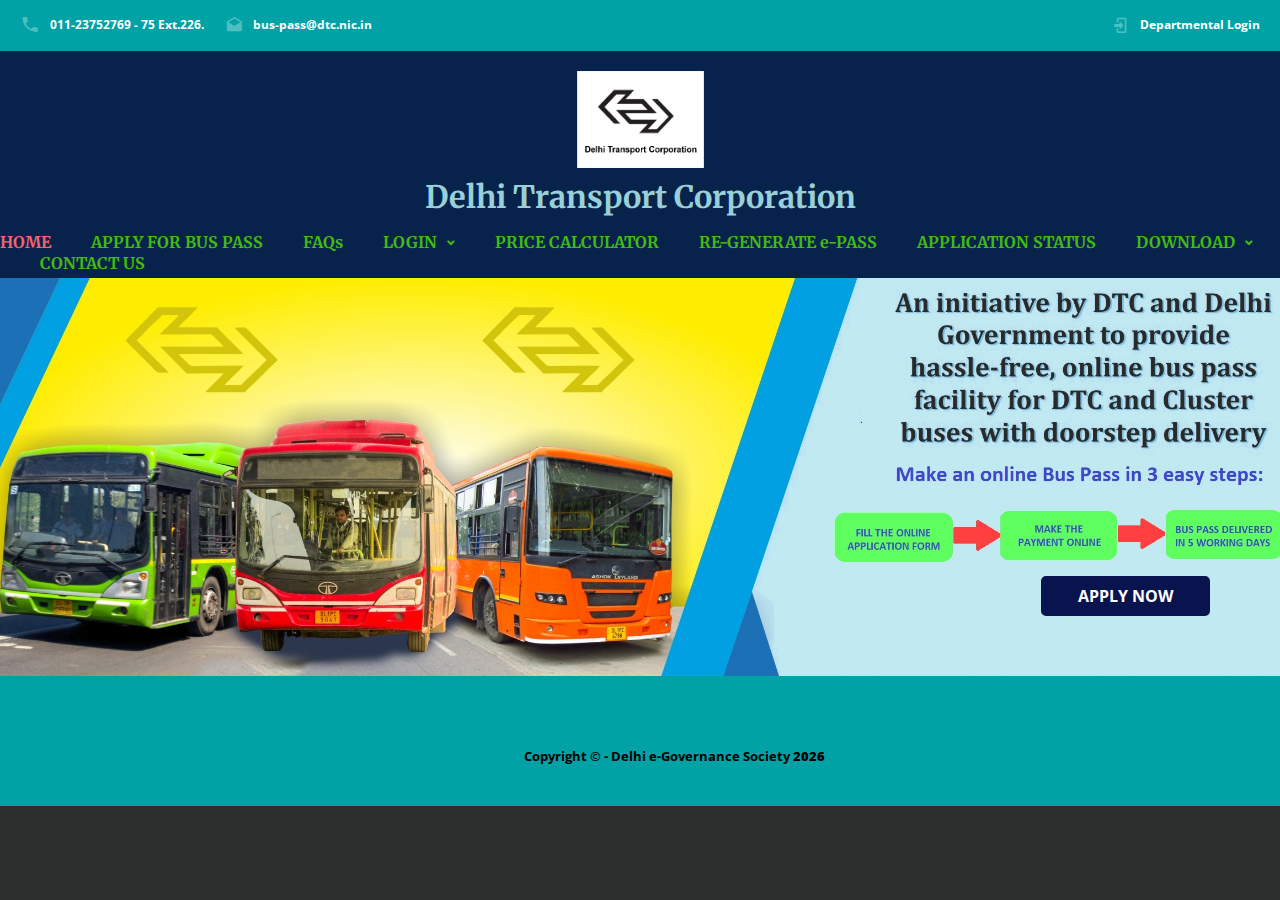
<file: index.html>
<!DOCTYPE html>
<html lang="en" class="wide wow-animation smoothscroll scrollTo">
  <head>
    <!-- Site Title-->
    <title>Home</title>
    <meta charset="utf-8">
    <meta name="format-detection" content="telephone=no">
    <meta name="viewport" content="width=device-width, height=device-height, initial-scale=1.0, maximum-scale=1.0, user-scalable=0">
    <meta http-equiv="X-UA-Compatible" content="IE=Edge">
    <meta name="keywords" content="intense web design multipurpose template">
    <meta name="date" content="Dec 26">
    <link rel="icon" href="images/DTC1.png" type="image/x-icon">
    <!-- Stylesheets-->
    <link rel="stylesheet" type="text/css" href="//fonts.googleapis.com/css?family=Open+Sans:400,300italic,300,400italic,600,700%7CMerriweather:400,300,300italic,400italic,700,700italic">
    <link rel="stylesheet" href="css/style.css">
		<!--[if lt IE 10]>
    <div style="background: #212121; padding: 10px 0; box-shadow: 3px 3px 5px 0 rgba(0,0,0,.3); clear: both; text-align:center; position: relative; z-index:1;"><a href="http://windows.microsoft.com/en-US/internet-explorer/"><img src="images/ie8-panel/warning_bar_0000_us.jpg" border="0" height="42" width="820" alt="You are using an outdated browser. For a faster, safer browsing experience, upgrade for free today."></a></div>
    <script src="js/html5shiv.min.js"></script>
		<![endif]-->
	<script type="text/javascript">
	!function(e,t){"object"==typeof module&&"object"==typeof module.exports?module.exports=e.document?t(e,!0):function(e){if(!e.document)throw new Error("jQuery requires a window with a document");return t(e)}:t(e)}("undefined"!=typeof window?window:this,function(e,t){function n(e){var t="length"in e&&e.length,n=it.type(e);return"function"===n||it.isWindow(e)?!1:1===e.nodeType&&t?!0:"array"===n||0===t||"number"==typeof t&&t>0&&t-1 in e}function r(e,t,n){if(it.isFunction(t))return it.grep(e,function(e,r){return!!t.call(e,r,e)!==n});if(t.nodeType)return it.grep(e,function(e){return e===t!==n});if("string"==typeof t){if(ft.test(t))return it.filter(t,e,n);t=it.filter(t,e)}return it.grep(e,function(e){return it.inArray(e,t)>=0!==n})}function i(e,t){do e=e[t];while(e&&1!==e.nodeType);return e}function o(e){var t=xt[e]={};return it.each(e.match(bt)||[],function(e,n){t[n]=!0}),t}function a(){ht.addEventListener?(ht.removeEventListener("DOMContentLoaded",s,!1),e.removeEventListener("load",s,!1)):(ht.detachEvent("onreadystatechange",s),e.detachEvent("onload",s))}function s(){(ht.addEventListener||"load"===event.type||"complete"===ht.readyState)&&(a(),it.ready())}function u(e,t,n){if(void 0===n&&1===e.nodeType){var r="data-"+t.replace(Et,"-$1").toLowerCase();if(n=e.getAttribute(r),"string"==typeof n){try{n="true"===n?!0:"false"===n?!1:"null"===n?null:+n+""===n?+n:Nt.test(n)?it.parseJSON(n):n}catch(i){}it.data(e,t,n)}else n=void 0}return n}function l(e){var t;for(t in e)if(("data"!==t||!it.isEmptyObject(e[t]))&&"toJSON"!==t)return!1;return!0}function c(e,t,n,r){if(it.acceptData(e)){var i,o,a=it.expando,s=e.nodeType,u=s?it.cache:e,l=s?e[a]:e[a]&&a;if(l&&u[l]&&(r||u[l].data)||void 0!==n||"string"!=typeof t)return l||(l=s?e[a]=J.pop()||it.guid++:a),u[l]||(u[l]=s?{}:{toJSON:it.noop}),("object"==typeof t||"function"==typeof t)&&(r?u[l]=it.extend(u[l],t):u[l].data=it.extend(u[l].data,t)),o=u[l],r||(o.data||(o.data={}),o=o.data),void 0!==n&&(o[it.camelCase(t)]=n),"string"==typeof t?(i=o[t],null==i&&(i=o[it.camelCase(t)])):i=o,i}}function d(e,t,n){if(it.acceptData(e)){var r,i,o=e.nodeType,a=o?it.cache:e,s=o?e[it.expando]:it.expando;if(a[s]){if(t&&(r=n?a[s]:a[s].data)){it.isArray(t)?t=t.concat(it.map(t,it.camelCase)):t in r?t=[t]:(t=it.camelCase(t),t=t in r?[t]:t.split(" ")),i=t.length;for(;i--;)delete r[t[i]];if(n?!l(r):!it.isEmptyObject(r))return}(n||(delete a[s].data,l(a[s])))&&(o?it.cleanData([e],!0):nt.deleteExpando||a!=a.window?delete a[s]:a[s]=null)}}}function f(){return!0}function p(){return!1}function h(){try{return ht.activeElement}catch(e){}}function m(e){var t=Ft.split("|"),n=e.createDocumentFragment();if(n.createElement)for(;t.length;)n.createElement(t.pop());return n}function g(e,t){var n,r,i=0,o=typeof e.getElementsByTagName!==Ct?e.getElementsByTagName(t||"*"):typeof e.querySelectorAll!==Ct?e.querySelectorAll(t||"*"):void 0;if(!o)for(o=[],n=e.childNodes||e;null!=(r=n[i]);i++)!t||it.nodeName(r,t)?o.push(r):it.merge(o,g(r,t));return void 0===t||t&&it.nodeName(e,t)?it.merge([e],o):o}function v(e){jt.test(e.type)&&(e.defaultChecked=e.checked)}function y(e,t){return it.nodeName(e,"table")&&it.nodeName(11!==t.nodeType?t:t.firstChild,"tr")?e.getElementsByTagName("tbody")[0]||e.appendChild(e.ownerDocument.createElement("tbody")):e}function b(e){return e.type=(null!==it.find.attr(e,"type"))+"/"+e.type,e}function x(e){var t=Vt.exec(e.type);return t?e.type=t[1]:e.removeAttribute("type"),e}function w(e,t){for(var n,r=0;null!=(n=e[r]);r++)it._data(n,"globalEval",!t||it._data(t[r],"globalEval"))}function T(e,t){if(1===t.nodeType&&it.hasData(e)){var n,r,i,o=it._data(e),a=it._data(t,o),s=o.events;if(s){delete a.handle,a.events={};for(n in s)for(r=0,i=s[n].length;i>r;r++)it.event.add(t,n,s[n][r])}a.data&&(a.da=it.extend({},a.data))}}function C(e,t){var n,r,i;if(1===t.nodeType){if(n=t.nodeName.toLowerCase(),!nt.noCloneEvent&&t[it.expando]){i=it._data(t);for(r in i.events)it.removeEvent(t,r,i.handle);t.removeAttribute(it.expando)}"script"===n&&t.text!==e.text?(b(t).text=e.text,x(t)):"object"===n?(t.parentNode&&(t.outerHTML=e.outerHTML),nt.html5Clone&&e.innerHTML&&!it.trim(t.innerHTML)&&(t.innerHTML=e.innerHTML)):"input"===n&&jt.test(e.type)?(t.defaultChecked=t.checked=e.checked,t.value!==e.value&&(t.value=e.value)):"option"===n?t.defaultSelected=t.selected=e.defaultSelected:("input"===n||"textarea"===n)&&(t.defaultValue=e.defaultValue)}}function N(t,n){var r,i=it(n.createElement(t)).appendTo(n.body),o=e.getDefaultComputedStyle&&(r=e.getDefaultComputedStyle(i[0]))?r.display:it.css(i[0],"display");return i.detach(),o}function E(e){var t=ht,n=Zt[e];return n||(n=N(e,t),"none"!==n&&n||(Kt=(Kt||it("<iframe frameborder='0' width='0' height='0'/>")).appendTo(t.documentElement),t=(Kt[0].contentWindow||Kt[0].contentDocument).document,t.write(),t.close(),n=N(e,t),Kt.detach()),Zt[e]=n),n}function k(e,t){return{get:function(){var n=e();if(null!=n)return n?void delete this.get:(this.get=t).apply(this,arguments)}}}function S(e,t){if(t in e)return t;for(var n=t.charAt(0).toUpperCase()+t.slice(1),r=t,i=pn.length;i--;)if(t=pn[i]+n,t in e)return t;return r}function A(e,t){for(var n,r,i,o=[],a=0,s=e.length;s>a;a++)r=e[a],r.style&&(o[a]=it._data(r,"olddisplay"),n=r.style.display,t?(o[a]||"none"!==n||(r.style.display=""),""===r.style.display&&At(r)&&(o[a]=it._data(r,"olddisplay",E(r.nodeName)))):(i=At(r),(n&&"none"!==n||!i)&&it._data(r,"olddisplay",i?n:it.css(r,"display"))));for(a=0;s>a;a++)r=e[a],r.style&&(t&&"none"!==r.style.display&&""!==r.style.display||(r.style.display=t?o[a]||"":"none"));return e}function D(e,t,n){var r=ln.exec(t);return r?Math.max(0,r[1]-(n||0))+(r[2]||"px"):t}function j(e,t,n,r,i){for(var o=n===(r?"border":"content")?4:"width"===t?1:0,a=0;4>o;o+=2)"margin"===n&&(a+=it.css(e,n+St[o],!0,i)),r?("content"===n&&(a-=it.css(e,"padding"+St[o],!0,i)),"margin"!==n&&(a-=it.css(e,"border"+St[o]+"Width",!0,i))):(a+=it.css(e,"padding"+St[o],!0,i),"padding"!==n&&(a+=it.css(e,"border"+St[o]+"Width",!0,i)));return a}function L(e,t,n){var r=!0,i="width"===t?e.offsetWidth:e.offsetHeight,o=en(e),a=nt.boxSizing&&"border-box"===it.css(e,"boxSizing",!1,o);if(0>=i||null==i){if(i=tn(e,t,o),(0>i||null==i)&&(i=e.style[t]),rn.test(i))return i;r=a&&(nt.boxSizingReliable()||i===e.style[t]),i=parseFloat(i)||0}return i+j(e,t,n||(a?"border":"content"),r,o)+"px"}function H(e,t,n,r,i){return new H.prototype.init(e,t,n,r,i)}function q(){return setTimeout(function(){hn=void 0}),hn=it.now()}function _(e,t){var n,r={height:e},i=0;for(t=t?1:0;4>i;i+=2-t)n=St[i],r["margin"+n]=r["padding"+n]=e;return t&&(r.opacity=r.width=e),r}function M(e,t,n){for(var r,i=(xn[t]||[]).concat(xn["*"]),o=0,a=i.length;a>o;o++)if(r=i[o].call(n,t,e))return r}function F(e,t,n){var r,i,o,a,s,u,l,c,d=this,f={},p=e.style,h=e.nodeType&&At(e),m=it._data(e,"fxshow");n.queue||(s=it._queueHooks(e,"fx"),null==s.unqueued&&(s.unqueued=0,u=s.empty.fire,s.empty.fire=function(){s.unqueued||u()}),s.unqueued++,d.always(function(){d.always(function(){s.unqueued--,it.queue(e,"fx").length||s.empty.fire()})})),1===e.nodeType&&("height"in t||"width"in t)&&(n.overflow=[p.overflow,p.overflowX,p.overflowY],l=it.css(e,"display"),c="none"===l?it._data(e,"olddisplay")||E(e.nodeName):l,"inline"===c&&"none"===it.css(e,"float")&&(nt.inlineBlockNeedsLayout&&"inline"!==E(e.nodeName)?p.zoom=1:p.display="inline-block")),n.overflow&&(p.overflow="hidden",nt.shrinkWrapBlocks()||d.always(function(){p.overflow=n.overflow[0],p.overflowX=n.overflow[1],p.overflowY=n.overflow[2]}));for(r in t)if(i=t[r],gn.exec(i)){if(delete t[r],o=o||"toggle"===i,i===(h?"hide":"show")){if("show"!==i||!m||void 0===m[r])continue;h=!0}f[r]=m&&m[r]||it.style(e,r)}else l=void 0;if(it.isEmptyObject(f))"inline"===("none"===l?E(e.nodeName):l)&&(p.display=l);else{m?"hidden"in m&&(h=m.hidden):m=it._data(e,"fxshow",{}),o&&(m.hidden=!h),h?it(e).show():d.done(function(){it(e).hide()}),d.done(function(){var t;it._removeData(e,"fxshow");for(t in f)it.style(e,t,f[t])});for(r in f)a=M(h?m[r]:0,r,d),r in m||(m[r]=a.start,h&&(a.end=a.start,a.start="width"===r||"height"===r?1:0))}}function O(e,t){var n,r,i,o,a;for(n in e)if(r=it.camelCase(n),i=t[r],o=e[n],it.isArray(o)&&(i=o[1],o=e[n]=o[0]),n!==r&&(e[r]=o,delete e[n]),a=it.cssHooks[r],a&&"expand"in a){o=a.expand(o),delete e[r];for(n in o)n in e||(e[n]=o[n],t[n]=i)}else t[r]=i}function P(e,t,n){var r,i,o=0,a=bn.length,s=it.Deferred().always(function(){delete u.elem}),u=function(){if(i)return!1;for(var t=hn||q(),n=Math.max(0,l.startTime+l.duration-t),r=n/l.duration||0,o=1-r,a=0,u=l.tweens.length;u>a;a++)l.tweens[a].run(o);return s.notifyWith(e,[l,o,n]),1>o&&u?n:(s.resolveWith(e,[l]),!1)},l=s.promise({elem:e,props:it.extend({},t),opts:it.extend(!0,{specialEasing:{}},n),originalProperties:t,originalOptions:n,startTime:hn||q(),duration:n.duration,tweens:[],createTween:function(t,n){var r=it.Tween(e,l.opts,t,n,l.opts.specialEasing[t]||l.opts.easing);return l.tweens.push(r),r},stop:function(t){var n=0,r=t?l.tweens.length:0;if(i)return this;for(i=!0;r>n;n++)l.tweens[n].run(1);return t?s.resolveWith(e,[l,t]):s.rejectWith(e,[l,t]),this}}),c=l.props;for(O(c,l.opts.specialEasing);a>o;o++)if(r=bn[o].call(l,e,c,l.opts))return r;return it.map(c,M,l),it.isFunction(l.opts.start)&&l.opts.start.call(e,l),it.fx.timer(it.extend(u,{elem:e,anim:l,queue:l.opts.queue})),l.progress(l.opts.progress).done(l.opts.done,l.opts.complete).fail(l.opts.fail).always(l.opts.always)}function B(e){return function(t,n){"string"!=typeof t&&(n=t,t="*");var r,i=0,o=t.toLowerCase().match(bt)||[];if(it.isFunction(n))for(;r=o[i++];)"+"===r.charAt(0)?(r=r.slice(1)||"*",(e[r]=e[r]||[]).unshift(n)):(e[r]=e[r]||[]).push(n)}}function R(e,t,n,r){function i(s){var u;return o[s]=!0,it.each(e[s]||[],function(e,s){var l=s(t,n,r);return"string"!=typeof l||a||o[l]?a?!(u=l):void 0:(t.dataTypes.unshift(l),i(l),!1)}),u}var o={},a=e===In;return i(t.dataTypes[0])||!o["*"]&&i("*")}function W(e,t){var n,r,i=it.ajaxSettings.flatOptions||{};for(r in t)void 0!==t[r]&&((i[r]?e:n||(n={}))[r]=t[r]);return n&&it.extend(!0,e,n),e}function $(e,t,n){for(var r,i,o,a,s=e.contents,u=e.dataTypes;"*"===u[0];)u.shift(),void 0===i&&(i=e.mimeType||t.getResponseHeader("Content-Type"));if(i)for(a in s)if(s[a]&&s[a].test(i)){u.unshift(a);break}if(u[0]in n)o=u[0];else{for(a in n){if(!u[0]||e.converters[a+" "+u[0]]){o=a;break}r||(r=a)}o=o||r}return o?(o!==u[0]&&u.unshift(o),n[o]):void 0}function z(e,t,n,r){var i,o,a,s,u,l={},c=e.dataTypes.slice();if(c[1])for(a in e.converters)l[a.toLowerCase()]=e.converters[a];for(o=c.shift();o;)if(e.responseFields[o]&&(n[e.responseFields[o]]=t),!u&&r&&e.dataFilter&&(t=e.dataFilter(t,e.dataType)),u=o,o=c.shift())if("*"===o)o=u;else if("*"!==u&&u!==o){if(a=l[u+" "+o]||l["* "+o],!a)for(i in l)if(s=i.split(" "),s[1]===o&&(a=l[u+" "+s[0]]||l["* "+s[0]])){a===!0?a=l[i]:l[i]!==!0&&(o=s[0],c.unshift(s[1]));break}if(a!==!0)if(a&&e["throws"])t=a(t);else try{t=a(t)}catch(d){return{state:"parsererror",error:a?d:"No conversion from "+u+" to "+o}}}return{state:"success",data:t}}function I(e,t,n,r){var i;if(it.isArray(t))it.each(t,function(t,i){n||Jn.test(e)?r(e,i):I(e+"["+("object"==typeof i?t:"")+"]",i,n,r)});else if(n||"object"!==it.type(t))r(e,t);else for(i in t)I(e+"["+i+"]",t[i],n,r)}function X(){try{return new e.XMLHttpRequest}catch(t){}}function U(){try{return new e.ActiveXObject("Microsoft.XMLHTTP")}catch(t){}}function V(e){return it.isWindow(e)?e:9===e.nodeType?e.defaultView||e.parentWindow:!1}var J=[],Y=J.slice,G=J.concat,Q=J.push,K=J.indexOf,Z={},et=Z.toString,tt=Z.hasOwnProperty,nt={},rt="1.11.3",it=function(e,t){return new it.fn.init(e,t)},ot=/^[\s\uFEFF\xA0]+|[\s\uFEFF\xA0]+$/g,at=/^-ms-/,st=/-([\da-z])/gi,ut=function(e,t){return t.toUpperCase()};it.fn=it.prototype={jquery:rt,constructor:it,selector:"",length:0,toArray:function(){return Y.call(this)},get:function(e){return null!=e?0>e?this[e+this.length]:this[e]:Y.call(this)},pushStack:function(e){var t=it.merge(this.constructor(),e);return t.prevObject=this,t.context=this.context,t},each:function(e,t){return it.each(this,e,t)},map:function(e){return this.pushStack(it.map(this,function(t,n){return e.call(t,n,t)}))},slice:function(){return this.pushStack(Y.apply(this,arguments))},first:function(){return this.eq(0)},last:function(){return this.eq(-1)},eq:function(e){var t=this.length,n=+e+(0>e?t:0);return this.pushStack(n>=0&&t>n?[this[n]]:[])},end:function(){return this.prevObject||this.constructor(null)},push:Q,sort:J.sort,splice:J.splice},it.extend=it.fn.extend=function(){var e,t,n,r,i,o,a=arguments[0]||{},s=1,u=arguments.length,l=!1;for("boolean"==typeof a&&(l=a,a=arguments[s]||{},s++),"object"==typeof a||it.isFunction(a)||(a={}),s===u&&(a=this,s--);u>s;s++)if(null!=(i=arguments[s]))for(r in i)e=a[r],n=i[r],a!==n&&(l&&n&&(it.isPlainObject(n)||(t=it.isArray(n)))?(t?(t=!1,o=e&&it.isArray(e)?e:[]):o=e&&it.isPlainObject(e)?e:{},a[r]=it.extend(l,o,n)):void 0!==n&&(a[r]=n));return a},it.extend({expando:"jQuery"+(rt+Math.random()).replace(/\D/g,""),isReady:!0,error:function(e){throw new Error(e)},noop:function(){},isFunction:function(e){return"function"===it.type(e)},isArray:Array.isArray||function(e){return"array"===it.type(e)},isWindow:function(e){return null!=e&&e==e.window},isNumeric:function(e){return!it.isArray(e)&&e-parseFloat(e)+1>=0},isEmptyObject:function(e){var t;for(t in e)return!1;return!0},isPlainObject:function(e){var t;if(!e||"object"!==it.type(e)||e.nodeType||it.isWindow(e))return!1;try{if(e.constructor&&!tt.call(e,"constructor")&&!tt.call(e.constructor.prototype,"isPrototypeOf"))return!1}catch(n){return!1}if(nt.ownLast)for(t in e)return tt.call(e,t);for(t in e);return void 0===t||tt.call(e,t)},type:function(e){return null==e?e+"":"object"==typeof e||"function"==typeof e?Z[et.call(e)]||"object":typeof e},globalEval:function(t){t&&it.trim(t)&&(e.execScript||function(t){e.eval.call(e,t)})(t)},camelCase:function(e){return e.replace(at,"ms-").replace(st,ut)},nodeName:function(e,t){return e.nodeName&&e.nodeName.toLowerCase()===t.toLowerCase()},each:function(e,t,r){var i,o=0,a=e.length,s=n(e);if(r){if(s)for(;a>o&&(i=t.apply(e[o],r),i!==!1);o++);else for(o in e)if(i=t.apply(e[o],r),i===!1)break}else if(s)for(;a>o&&(i=t.call(e[o],o,e[o]),i!==!1);o++);else for(o in e)if(i=t.call(e[o],o,e[o]),i===!1)break;return e},trim:function(e){return null==e?"":(e+"").replace(ot,"")},makeArray:function(e,t){var r=t||[];return null!=e&&(n(Object(e))?it.merge(r,"string"==typeof e?[e]:e):Q.call(r,e)),r},inArray:function(e,t,n){var r;if(t){if(K)return K.call(t,e,n);for(r=t.length,n=n?0>n?Math.max(0,r+n):n:0;r>n;n++)if(n in t&&t[n]===e)return n}return-1},merge:function(e,t){for(var n=+t.length,r=0,i=e.length;n>r;)e[i++]=t[r++];if(n!==n)for(;void 0!==t[r];)e[i++]=t[r++];return e.length=i,e},grep:function(e,t,n){for(var r,i=[],o=0,a=e.length,s=!n;a>o;o++)r=!t(e[o],o),r!==s&&i.push(e[o]);return i},map:function(e,t,r){var i,o=0,a=e.length,s=n(e),u=[];if(s)for(;a>o;o++)i=t(e[o],o,r),null!=i&&u.push(i);else for(o in e)i=t(e[o],o,r),null!=i&&u.push(i);return G.apply([],u)},guid:1,proxy:function(e,t){var n,r,i;return"string"==typeof t&&(i=e[t],t=e,e=i),it.isFunction(e)?(n=Y.call(arguments,2),r=function(){return e.apply(t||this,n.concat(Y.call(arguments)))},r.guid=e.guid=e.guid||it.guid++,r):void 0},now:function(){return+new Date},support:nt}),it.each("Boolean Number String Function Array Date RegExp Object Error".split(" "),function(e,t){Z["[object "+t+"]"]=t.toLowerCase()});var lt=function(e){function t(e,t,n,r){var i,o,a,s,u,l,d,p,h,m;if((t?t.ownerDocument||t:R)!==H&&L(t),t=t||H,n=n||[],s=t.nodeType,"string"!=typeof e||!e||1!==s&&9!==s&&11!==s)return n;if(!r&&_){if(11!==s&&(i=yt.exec(e)))if(a=i[1]){if(9===s){if(o=t.getElementById(a),!o||!o.parentNode)return n;if(o.id===a)return n.push(o),n}else if(t.ownerDocument&&(o=t.ownerDocument.getElementById(a))&&P(t,o)&&o.id===a)return n.push(o),n}else{if(i[2])return K.apply(n,t.getElementsByTagName(e)),n;if((a=i[3])&&w.getElementsByClassName)return K.apply(n,t.getElementsByClassName(a)),n}if(w.qsa&&(!M||!M.test(e))){if(p=d=B,h=t,m=1!==s&&e,1===s&&"object"!==t.nodeName.toLowerCase()){for(l=E(e),(d=t.getAttribute("id"))?p=d.replace(xt,"\$&"):t.setAttribute("id",p),p="[id='"+p+"'] ",u=l.length;u--;)l[u]=p+f(l[u]);h=bt.test(e)&&c(t.parentNode)||t,m=l.join(",")}if(m)try{return K.apply(n,h.querySelectorAll(m)),n}catch(g){}finally{d||t.removeAttribute("id")}}}return S(e.replace(ut,"$1"),t,n,r)}function n(){function e(n,r){return t.push(n+" ")>T.cacheLength&&delete e[t.shift()],e[n+" "]=r}var t=[];return e}function r(e){return e[B]=!0,e}function i(e){var t=H.createElement("div");try{return!!e(t)}catch(n){return!1}finally{t.parentNode&&t.parentNode.removeChild(t),t=null}}function o(e,t){for(var n=e.split("|"),r=e.length;r--;)T.attrHandle[n[r]]=t}function a(e,t){var n=t&&e,r=n&&1===e.nodeType&&1===t.nodeType&&(~t.sourceIndex||V)-(~e.sourceIndex||V);if(r)return r;if(n)for(;n=n.nextSibling;)if(n===t)return-1;return e?1:-1}function s(e){return function(t){var n=t.nodeName.toLowerCase();return"input"===n&&t.type===e}}function u(e){return function(t){var n=t.nodeName.toLowerCase();return("input"===n||"button"===n)&&t.type===e}}function l(e){return r(function(t){return t=+t,r(function(n,r){for(var i,o=e([],n.length,t),a=o.length;a--;)n[i=o[a]]&&(n[i]=!(r[i]=n[i]))})})}function c(e){return e&&"undefined"!=typeof e.getElementsByTagName&&e}function d(){}function f(e){for(var t=0,n=e.length,r="";n>t;t++)r+=e[t].value;return r}function p(e,t,n){var r=t.dir,i=n&&"parentNode"===r,o=$++;return t.first?function(t,n,o){for(;t=t[r];)if(1===t.nodeType||i)return e(t,n,o)}:function(t,n,a){var s,u,l=[W,o];if(a){for(;t=t[r];)if((1===t.nodeType||i)&&e(t,n,a))return!0}else for(;t=t[r];)if(1===t.nodeType||i){if(u=t[B]||(t[B]={}),(s=u[r])&&s[0]===W&&s[1]===o)return l[2]=s[2];if(u[r]=l,l[2]=e(t,n,a))return!0}}}function h(e){return e.length>1?function(t,n,r){for(var i=e.length;i--;)if(!e[i](t,n,r))return!1;return!0}:e[0]}function m(e,n,r){for(var i=0,o=n.length;o>i;i++)t(e,n[i],r);return r}function g(e,t,n,r,i){for(var o,a=[],s=0,u=e.length,l=null!=t;u>s;s++)(o=e[s])&&(!n||n(o,r,i))&&(a.push(o),l&&t.push(s));return a}function v(e,t,n,i,o,a){return i&&!i[B]&&(i=v(i)),o&&!o[B]&&(o=v(o,a)),r(function(r,a,s,u){var l,c,d,f=[],p=[],h=a.length,v=r||m(t||"*",s.nodeType?[s]:s,[]),y=!e||!r&&t?v:g(v,f,e,s,u),b=n?o||(r?e:h||i)?[]:a:y;if(n&&n(y,b,s,u),i)for(l=g(b,p),i(l,[],s,u),c=l.length;c--;)(d=l[c])&&(b[p[c]]=!(y[p[c]]=d));if(r){if(o||e){if(o){for(l=[],c=b.length;c--;)(d=b[c])&&l.push(y[c]=d);o(null,b=[],l,u)}for(c=b.length;c--;)(d=b[c])&&(l=o?et(r,d):f[c])>-1&&(r[l]=!(a[l]=d))}}else b=g(b===a?b.splice(h,b.length):b),o?o(null,a,b,u):K.apply(a,b)})}function y(e){for(var t,n,r,i=e.length,o=T.relative[e[0].type],a=o||T.relative[" "],s=o?1:0,u=p(function(e){return e===t},a,!0),l=p(function(e){return et(t,e)>-1},a,!0),c=[function(e,n,r){var i=!o&&(r||n!==A)||((t=n).nodeType?u(e,n,r):l(e,n,r));return t=null,i}];i>s;s++)if(n=T.relative[e[s].type])c=[p(h(c),n)];else{if(n=T.filter[e[s].type].apply(null,e[s].matches),n[B]){for(r=++s;i>r&&!T.relative[e[r].type];r++);return v(s>1&&h(c),s>1&&f(e.slice(0,s-1).concat({value:" "===e[s-2].type?"*":""})).replace(ut,"$1"),n,r>s&&y(e.slice(s,r)),i>r&&y(e=e.slice(r)),i>r&&f(e))}c.push(n)}return h(c)}function b(e,n){var i=n.length>0,o=e.length>0,a=function(r,a,s,u,l){var c,d,f,p=0,h="0",m=r&&[],v=[],y=A,b=r||o&&T.find.TAG("*",l),x=W+=null==y?1:Math.random()||.1,w=b.length;for(l&&(A=a!==H&&a);h!==w&&null!=(c=b[h]);h++){if(o&&c){for(d=0;f=e[d++];)if(f(c,a,s)){u.push(c);break}l&&(W=x)}i&&((c=!f&&c)&&p--,r&&m.push(c))}if(p+=h,i&&h!==p){for(d=0;f=n[d++];)f(m,v,a,s);if(r){if(p>0)for(;h--;)m[h]||v[h]||(v[h]=G.call(u));v=g(v)}K.apply(u,v),l&&!r&&v.length>0&&p+n.length>1&&t.uniqueSort(u)}return l&&(W=x,A=y),m};return i?r(a):a}var x,w,T,C,N,E,k,S,A,D,j,L,H,q,_,M,F,O,P,B="sizzle"+1*new Date,R=e.document,W=0,$=0,z=n(),I=n(),X=n(),U=function(e,t){return e===t&&(j=!0),0},V=1<<31,J={}.hasOwnProperty,Y=[],G=Y.pop,Q=Y.push,K=Y.push,Z=Y.slice,et=function(e,t){for(var n=0,r=e.length;r>n;n++)if(e[n]===t)return n;return-1},tt="checked|selected|async|autofocus|autoplay|controls|defer|disabled|hidden|ismap|loop|multiple|open|readonly|required|scoped",nt="[\\x20\\t\\r\\n\\f]",rt="(?:\\\\.|[\\w-]|[^\\x00-\\xa0])+",it=rt.replace("w","w#"),ot="\\["+nt+"*("+rt+")(?:"+nt+"*([*^$|!~]?=)"+nt+"*(?:'((?:\\\\.|[^\\\\'])*)'|\"((?:\\\\.|[^\\\\\"])*)\"|("+it+"))|)"+nt+"*\\]",at=":("+rt+")(?:\\((('((?:\\\\.|[^\\\\'])*)'|\"((?:\\\\.|[^\\\\\"])*)\")|((?:\\\\.|[^\\\\()[\\]]|"+ot+")*)|.*)\\)|)",st=new RegExp(nt+"+","g"),ut=new RegExp("^"+nt+"+|((?:^|[^\\\\])(?:\\\\.)*)"+nt+"+$","g"),lt=new RegExp("^"+nt+"*,"+nt+"*"),ct=new RegExp("^"+nt+"*([>+~]|"+nt+")"+nt+"*"),dt=new RegExp("="+nt+"*([^\\]'\"]*?)"+nt+"*\\]","g"),ft=new RegExp(at),pt=new RegExp("^"+it+"$"),ht={ID:new RegExp("^#("+rt+")"),CLASS:new RegExp("^\\.("+rt+")"),TAG:new RegExp("^("+rt.replace("w","w*")+")"),ATTR:new RegExp("^"+ot),PSEUDO:new RegExp("^"+at),CHILD:new RegExp("^:(only|first|last|nth|nth-last)-(child|of-type)(?:\\("+nt+"*(even|odd|(([+-]|)(\\d*)n|)"+nt+"*(?:([+-]|)"+nt+"*(\\d+)|))"+nt+"*\\)|)","i"),bool:new RegExp("^(?:"+tt+")$","i"),needsContext:new RegExp("^"+nt+"*[>+~]|:(even|odd|eq|gt|lt|nth|first|last)(?:\\("+nt+"*((?:-\\d)?\\d*)"+nt+"*\\)|)(?=[^-]|$)","i")},mt=/^(?:input|select|textarea|button)$/i,gt=/^h\d$/i,vt=/^[^{]+\{\s*\[native \w/,yt=/^(?:#([\w-]+)|(\w+)|\.([\w-]+))$/,bt=/[+~]/,xt=/'|\\/g,wt=new RegExp("\\\\([\\da-f]{1,6}"+nt+"?|("+nt+")|.)","ig"),Tt=function(e,t,n){var r="0x"+t-65536;return r!==r||n?t:0>r?String.fromCharCode(r+65536):String.fromCharCode(r>>10|55296,1023&r|56320)},Ct=function(){L()};try{K.apply(Y=Z.call(R.childNodes),R.childNodes),Y[R.childNodes.length].nodeType}catch(Nt){K={apply:Y.length?function(e,t){Q.apply(e,Z.call(t))}:function(e,t){for(var n=e.length,r=0;e[n++]=t[r++];);e.length=n-1}}}w=t.support={},N=t.isXML=function(e){var t=e&&(e.ownerDocument||e).documentElement;return t?"HTML"!==t.nodeName:!1},L=t.setDocument=function(e){var t,n,r=e?e.ownerDocument||e:R;return r!==H&&9===r.nodeType&&r.documentElement?(H=r,q=r.documentElement,n=r.defaultView,n&&n!==n.top&&(n.addEventListener?n.addEventListener("unload",Ct,!1):n.attachEvent&&n.attachEvent("onunload",Ct)),_=!N(r),w.attributes=i(function(e){return e.className="i",!e.getAttribute("className")}),w.getElementsByTagName=i(function(e){return e.appendChild(r.createComment("")),!e.getElementsByTagName("*").length}),w.getElementsByClassName=vt.test(r.getElementsByClassName),w.getById=i(function(e){return q.appendChild(e).id=B,!r.getElementsByName||!r.getElementsByName(B).length}),w.getById?(T.find.ID=function(e,t){if("undefined"!=typeof t.getElementById&&_){var n=t.getElementById(e);return n&&n.parentNode?[n]:[]}},T.filter.ID=function(e){var t=e.replace(wt,Tt);return function(e){return e.getAttribute("id")===t}}):(delete T.find.ID,T.filter.ID=function(e){var t=e.replace(wt,Tt);return function(e){var n="undefined"!=typeof e.getAttributeNode&&e.getAttributeNode("id");return n&&n.value===t}}),T.find.TAG=w.getElementsByTagName?function(e,t){return"undefined"!=typeof t.getElementsByTagName?t.getElementsByTagName(e):w.qsa?t.querySelectorAll(e):void 0}:function(e,t){var n,r=[],i=0,o=t.getElementsByTagName(e);if("*"===e){for(;n=o[i++];)1===n.nodeType&&r.push(n);return r}return o},T.find.CLASS=w.getElementsByClassName&&function(e,t){return _?t.getElementsByClassName(e):void 0},F=[],M=[],(w.qsa=vt.test(r.querySelectorAll))&&(i(function(e){q.appendChild(e).innerHTML="<a id='"+B+"'></a><select id='"+B+"-\f]' msallowcapture=''><option selected=''></option></select>",e.querySelectorAll("[msallowcapture^='']").length&&M.push("[*^$]="+nt+"*(?:''|\"\")"),e.querySelectorAll("[selected]").length||M.push("\\["+nt+"*(?:value|"+tt+")"),e.querySelectorAll("[id~="+B+"-]").length||M.push("~="),e.querySelectorAll(":checked").length||M.push(":checked"),e.querySelectorAll("a#"+B+"+*").length||M.push(".#.+[+~]")}),i(function(e){var t=r.createElement("input");t.setAttribute("type","hidden"),e.appendChild(t).setAttribute("name","D"),e.querySelectorAll("[name=d]").length&&M.push("name"+nt+"*[*^$|!~]?="),e.querySelectorAll(":enabled").length||M.push(":enabled",":disabled"),e.querySelectorAll("*,:x"),M.push(",.*:")})),(w.matchesSelector=vt.test(O=q.matches||q.webkitMatchesSelector||q.mozMatchesSelector||q.oMatchesSelector||q.msMatchesSelector))&&i(function(e){w.disconnectedMatch=O.call(e,"div"),O.call(e,"[s!='']:x"),F.push("!=",at)}),M=M.length&&new RegExp(M.join("|")),F=F.length&&new RegExp(F.join("|")),t=vt.test(q.compareDocumentPosition),P=t||vt.test(q.contains)?function(e,t){var n=9===e.nodeType?e.documentElement:e,r=t&&t.parentNode;return e===r||!(!r||1!==r.nodeType||!(n.contains?n.contains(r):e.compareDocumentPosition&&16&e.compareDocumentPosition(r)))}:function(e,t){if(t)for(;t=t.parentNode;)if(t===e)return!0;return!1},U=t?function(e,t){if(e===t)return j=!0,0;var n=!e.compareDocumentPosition-!t.compareDocumentPosition;return n?n:(n=(e.ownerDocument||e)===(t.ownerDocument||t)?e.compareDocumentPosition(t):1,1&n||!w.sortDetached&&t.compareDocumentPosition(e)===n?e===r||e.ownerDocument===R&&P(R,e)?-1:t===r||t.ownerDocument===R&&P(R,t)?1:D?et(D,e)-et(D,t):0:4&n?-1:1)}:function(e,t){if(e===t)return j=!0,0;var n,i=0,o=e.parentNode,s=t.parentNode,u=[e],l=[t];if(!o||!s)return e===r?-1:t===r?1:o?-1:s?1:D?et(D,e)-et(D,t):0;if(o===s)return a(e,t);for(n=e;n=n.parentNode;)u.unshift(n);for(n=t;n=n.parentNode;)l.unshift(n);for(;u[i]===l[i];)i++;return i?a(u[i],l[i]):u[i]===R?-1:l[i]===R?1:0},r):H},t.matches=function(e,n){return t(e,null,null,n)},t.matchesSelector=function(e,n){if((e.ownerDocument||e)!==H&&L(e),n=n.replace(dt,"='$1']"),!(!w.matchesSelector||!_||F&&F.test(n)||M&&M.test(n)))try{var r=O.call(e,n);if(r||w.disconnectedMatch||e.document&&11!==e.document.nodeType)return r}catch(i){}return t(n,H,null,[e]).length>0},t.contains=function(e,t){return(e.ownerDocument||e)!==H&&L(e),P(e,t)},t.attr=function(e,t){(e.ownerDocument||e)!==H&&L(e);var n=T.attrHandle[t.toLowerCase()],r=n&&J.call(T.attrHandle,t.toLowerCase())?n(e,t,!_):void 0;return void 0!==r?r:w.attributes||!_?e.getAttribute(t):(r=e.getAttributeNode(t))&&r.specified?r.value:null},t.error=function(e){throw new Error("Syntax error, unrecognized expression: "+e)},t.uniqueSort=function(e){var t,n=[],r=0,i=0;if(j=!w.detectDuplicates,D=!w.sortStable&&e.slice(0),e.sort(U),j){for(;t=e[i++];)t===e[i]&&(r=n.push(i));for(;r--;)e.splice(n[r],1)}return D=null,e},C=t.getText=function(e){var t,n="",r=0,i=e.nodeType;if(i){if(1===i||9===i||11===i){if("string"==typeof e.textContent)return e.textContent;for(e=e.firstChild;e;e=e.nextSibling)n+=C(e)}else if(3===i||4===i)return e.nodeValue}else for(;t=e[r++];)n+=C(t);return n},T=t.selectors={cacheLength:50,createPseudo:r,match:ht,attrHandle:{},find:{},relative:{">":{dir:"parentNode",first:!0}," ":{dir:"parentNode"},"+":{dir:"previousSibling",first:!0},"~":{dir:"previousSibling"}},preFilter:{ATTR:function(e){return e[1]=e[1].replace(wt,Tt),e[3]=(e[3]||e[4]||e[5]||"").replace(wt,Tt),"~="===e[2]&&(e[3]=" "+e[3]+" "),e.slice(0,4)},CHILD:function(e){return e[1]=e[1].toLowerCase(),"nth"===e[1].slice(0,3)?(e[3]||t.error(e[0]),e[4]=+(e[4]?e[5]+(e[6]||1):2*("even"===e[3]||"odd"===e[3])),e[5]=+(e[7]+e[8]||"odd"===e[3])):e[3]&&t.error(e[0]),e},PSEUDO:function(e){var t,n=!e[6]&&e[2];return ht.CHILD.test(e[0])?null:(e[3]?e[2]=e[4]||e[5]||"":n&&ft.test(n)&&(t=E(n,!0))&&(t=n.indexOf(")",n.length-t)-n.length)&&(e[0]=e[0].slice(0,t),e[2]=n.slice(0,t)),e.slice(0,3))}},filter:{TAG:function(e){var t=e.replace(wt,Tt).toLowerCase();return"*"===e?function(){return!0}:function(e){return e.nodeName&&e.nodeName.toLowerCase()===t}},CLASS:function(e){var t=z[e+" "];return t||(t=new RegExp("(^|"+nt+")"+e+"("+nt+"|$)"))&&z(e,function(e){return t.test("string"==typeof e.className&&e.className||"undefined"!=typeof e.getAttribute&&e.getAttribute("class")||"")})},ATTR:function(e,n,r){return function(i){var o=t.attr(i,e);return null==o?"!="===n:n?(o+="","="===n?o===r:"!="===n?o!==r:"^="===n?r&&0===o.indexOf(r):"*="===n?r&&o.indexOf(r)>-1:"$="===n?r&&o.slice(-r.length)===r:"~="===n?(" "+o.replace(st," ")+" ").indexOf(r)>-1:"|="===n?o===r||o.slice(0,r.length+1)===r+"-":!1):!0}},CHILD:function(e,t,n,r,i){var o="nth"!==e.slice(0,3),a="last"!==e.slice(-4),s="of-type"===t;return 1===r&&0===i?function(e){return!!e.parentNode}:function(t,n,u){var l,c,d,f,p,h,m=o!==a?"nextSibling":"previousSibling",g=t.parentNode,v=s&&t.nodeName.toLowerCase(),y=!u&&!s;if(g){if(o){for(;m;){for(d=t;d=d[m];)if(s?d.nodeName.toLowerCase()===v:1===d.nodeType)return!1;h=m="only"===e&&!h&&"nextSibling"}return!0}if(h=[a?g.firstChild:g.lastChild],a&&y){for(c=g[B]||(g[B]={}),l=c[e]||[],p=l[0]===W&&l[1],f=l[0]===W&&l[2],d=p&&g.childNodes[p];d=++p&&d&&d[m]||(f=p=0)||h.pop();)if(1===d.nodeType&&++f&&d===t){c[e]=[W,p,f];break}}else if(y&&(l=(t[B]||(t[B]={}))[e])&&l[0]===W)f=l[1];else for(;(d=++p&&d&&d[m]||(f=p=0)||h.pop())&&((s?d.nodeName.toLowerCase()!==v:1!==d.nodeType)||!++f||(y&&((d[B]||(d[B]={}))[e]=[W,f]),d!==t)););return f-=i,f===r||f%r===0&&f/r>=0}}},PSEUDO:function(e,n){var i,o=T.pseudos[e]||T.setFilters[e.toLowerCase()]||t.error("unsupported pseudo: "+e);return o[B]?o(n):o.length>1?(i=[e,e,"",n],T.setFilters.hasOwnProperty(e.toLowerCase())?r(function(e,t){for(var r,i=o(e,n),a=i.length;a--;)r=et(e,i[a]),e[r]=!(t[r]=i[a])}):function(e){return o(e,0,i)}):o}},pseudos:{not:r(function(e){var t=[],n=[],i=k(e.replace(ut,"$1"));return i[B]?r(function(e,t,n,r){for(var o,a=i(e,null,r,[]),s=e.length;s--;)(o=a[s])&&(e[s]=!(t[s]=o))}):function(e,r,o){return t[0]=e,i(t,null,o,n),t[0]=null,!n.pop()}}),has:r(function(e){return function(n){return t(e,n).length>0}}),contains:r(function(e){return e=e.replace(wt,Tt),function(t){return(t.textContent||t.innerText||C(t)).indexOf(e)>-1}}),lang:r(function(e){return pt.test(e||"")||t.error("unsupported lang: "+e),e=e.replace(wt,Tt).toLowerCase(),function(t){var n;do if(n=_?t.lang:t.getAttribute("xml:lang")||t.getAttribute("lang"))return n=n.toLowerCase(),n===e||0===n.indexOf(e+"-");while((t=t.parentNode)&&1===t.nodeType);return!1}}),target:function(t){var n=e.location&&e.location.hash;return n&&n.slice(1)===t.id},root:function(e){return e===q},focus:function(e){return e===H.activeElement&&(!H.hasFocus||H.hasFocus())&&!!(e.type||e.href||~e.tabIndex)},enabled:function(e){return e.disabled===!1},disabled:function(e){return e.disabled===!0},checked:function(e){var t=e.nodeName.toLowerCase();return"input"===t&&!!e.checked||"option"===t&&!!e.selected},selected:function(e){return e.parentNode&&e.parentNode.selectedIndex,e.selected===!0},empty:function(e){for(e=e.firstChild;e;e=e.nextSibling)if(e.nodeType<6)return!1;return!0},parent:function(e){return!T.pseudos.empty(e)},header:function(e){return gt.test(e.nodeName)},input:function(e){return mt.test(e.nodeName)},button:function(e){var t=e.nodeName.toLowerCase();return"input"===t&&"button"===e.type||"button"===t},text:function(e){var t;return"input"===e.nodeName.toLowerCase()&&"text"===e.type&&(null==(t=e.getAttribute("type"))||"text"===t.toLowerCase())},first:l(function(){return[0]}),last:l(function(e,t){return[t-1]}),eq:l(function(e,t,n){return[0>n?n+t:n]}),even:l(function(e,t){for(var n=0;t>n;n+=2)e.push(n);return e}),odd:l(function(e,t){for(var n=1;t>n;n+=2)e.push(n);return e}),lt:l(function(e,t,n){for(var r=0>n?n+t:n;--r>=0;)e.push(r);return e}),gt:l(function(e,t,n){for(var r=0>n?n+t:n;++r<t;)e.push(r);return e})}},T.pseudos.nth=T.pseudos.eq;for(x in{radio:!0,checkbox:!0,file:!0,password:!0,image:!0})T.pseudos[x]=s(x);for(x in{submit:!0,reset:!0})T.pseudos[x]=u(x);return d.prototype=T.filters=T.pseudos,T.setFilters=new d,E=t.tokenize=function(e,n){var r,i,o,a,s,u,l,c=I[e+" "];if(c)return n?0:c.slice(0);for(s=e,u=[],l=T.preFilter;s;){(!r||(i=lt.exec(s)))&&(i&&(s=s.slice(i[0].length)||s),u.push(o=[])),r=!1,(i=ct.exec(s))&&(r=i.shift(),o.push({value:r,type:i[0].replace(ut," ")}),s=s.slice(r.length));for(a in T.filter)!(i=ht[a].exec(s))||l[a]&&!(i=l[a](i))||(r=i.shift(),o.push({value:r,type:a,matches:i}),s=s.slice(r.length));
	  if(!r)break}return n?s.length:s?t.error(e):I(e,u).slice(0)},k=t.compile=function(e,t){var n,r=[],i=[],o=X[e+" "];if(!o){for(t||(t=E(e)),n=t.length;n--;)o=y(t[n]),o[B]?r.push(o):i.push(o);o=X(e,b(i,r)),o.selector=e}return o},S=t.select=function(e,t,n,r){var i,o,a,s,u,l="function"==typeof e&&e,d=!r&&E(e=l.selector||e);if(n=n||[],1===d.length){if(o=d[0]=d[0].slice(0),o.length>2&&"ID"===(a=o[0]).type&&w.getById&&9===t.nodeType&&_&&T.relative[o[1].type]){if(t=(T.find.ID(a.matches[0].replace(wt,Tt),t)||[])[0],!t)return n;l&&(t=t.parentNode),e=e.slice(o.shift().value.length)}for(i=ht.needsContext.test(e)?0:o.length;i--&&(a=o[i],!T.relative[s=a.type]);)if((u=T.find[s])&&(r=u(a.matches[0].replace(wt,Tt),bt.test(o[0].type)&&c(t.parentNode)||t))){if(o.splice(i,1),e=r.length&&f(o),!e)return K.apply(n,r),n;break}}return(l||k(e,d))(r,t,!_,n,bt.test(e)&&c(t.parentNode)||t),n},w.sortStable=B.split("").sort(U).join("")===B,w.detectDuplicates=!!j,L(),w.sortDetached=i(function(e){return 1&e.compareDocumentPosition(H.createElement("div"))}),i(function(e){return e.innerHTML="<a href='#'></a>","#"===e.firstChild.getAttribute("href")})||o("type|href|height|width",function(e,t,n){return n?void 0:e.getAttribute(t,"type"===t.toLowerCase()?1:2)}),w.attributes&&i(function(e){return e.innerHTML="<input/>",e.firstChild.setAttribute("value",""),""===e.firstChild.getAttribute("value")})||o("value",function(e,t,n){return n||"input"!==e.nodeName.toLowerCase()?void 0:e.defaultValue}),i(function(e){return null==e.getAttribute("disabled")})||o(tt,function(e,t,n){var r;return n?void 0:e[t]===!0?t.toLowerCase():(r=e.getAttributeNode(t))&&r.specified?r.value:null}),t}(e);it.find=lt,it.expr=lt.selectors,it.expr[":"]=it.expr.pseudos,it.unique=lt.uniqueSort,it.text=lt.getText,it.isXMLDoc=lt.isXML,it.contains=lt.contains;var ct=it.expr.match.needsContext,dt=/^<(\w+)\s*\/?>(?:<\/\1>|)$/,ft=/^.[^:#\[\.,]*$/;it.filter=function(e,t,n){var r=t[0];return n&&(e=":not("+e+")"),1===t.length&&1===r.nodeType?it.find.matchesSelector(r,e)?[r]:[]:it.find.matches(e,it.grep(t,function(e){return 1===e.nodeType}))},it.fn.extend({find:function(e){var t,n=[],r=this,i=r.length;if("string"!=typeof e)return this.pushStack(it(e).filter(function(){for(t=0;i>t;t++)if(it.contains(r[t],this))return!0}));for(t=0;i>t;t++)it.find(e,r[t],n);return n=this.pushStack(i>1?it.unique(n):n),n.selector=this.selector?this.selector+" "+e:e,n},filter:function(e){return this.pushStack(r(this,e||[],!1))},not:function(e){return this.pushStack(r(this,e||[],!0))},is:function(e){return!!r(this,"string"==typeof e&&ct.test(e)?it(e):e||[],!1).length}});var pt,ht=e.document,mt=/^(?:\s*(<[\w\W]+>)[^>]*|#([\w-]*))$/,gt=it.fn.init=function(e,t){var n,r;if(!e)return this;if("string"==typeof e){if(n="<"===e.charAt(0)&&">"===e.charAt(e.length-1)&&e.length>=3?[null,e,null]:mt.exec(e),!n||!n[1]&&t)return!t||t.jquery?(t||pt).find(e):this.constructor(t).find(e);if(n[1]){if(t=t instanceof it?t[0]:t,it.merge(this,it.parseHTML(n[1],t&&t.nodeType?t.ownerDocument||t:ht,!0)),dt.test(n[1])&&it.isPlainObject(t))for(n in t)it.isFunction(this[n])?this[n](t[n]):this.attr(n,t[n]);return this}if(r=ht.getElementById(n[2]),r&&r.parentNode){if(r.id!==n[2])return pt.find(e);this.length=1,this[0]=r}return this.context=ht,this.selector=e,this}return e.nodeType?(this.context=this[0]=e,this.length=1,this):it.isFunction(e)?"undefined"!=typeof pt.ready?pt.ready(e):e(it):(void 0!==e.selector&&(this.selector=e.selector,this.context=e.context),it.makeArray(e,this))};gt.prototype=it.fn,pt=it(ht);var vt=/^(?:parents|prev(?:Until|All))/,yt={children:!0,contents:!0,next:!0,prev:!0};it.extend({dir:function(e,t,n){for(var r=[],i=e[t];i&&9!==i.nodeType&&(void 0===n||1!==i.nodeType||!it(i).is(n));)1===i.nodeType&&r.push(i),i=i[t];return r},sibling:function(e,t){for(var n=[];e;e=e.nextSibling)1===e.nodeType&&e!==t&&n.push(e);return n}}),it.fn.extend({has:function(e){var t,n=it(e,this),r=n.length;return this.filter(function(){for(t=0;r>t;t++)if(it.contains(this,n[t]))return!0})},closest:function(e,t){for(var n,r=0,i=this.length,o=[],a=ct.test(e)||"string"!=typeof e?it(e,t||this.context):0;i>r;r++)for(n=this[r];n&&n!==t;n=n.parentNode)if(n.nodeType<11&&(a?a.index(n)>-1:1===n.nodeType&&it.find.matchesSelector(n,e))){o.push(n);break}return this.pushStack(o.length>1?it.unique(o):o)},index:function(e){return e?"string"==typeof e?it.inArray(this[0],it(e)):it.inArray(e.jquery?e[0]:e,this):this[0]&&this[0].parentNode?this.first().prevAll().length:-1},add:function(e,t){return this.pushStack(it.unique(it.merge(this.get(),it(e,t))))},addBack:function(e){return this.add(null==e?this.prevObject:this.prevObject.filter(e))}}),it.each({parent:function(e){var t=e.parentNode;return t&&11!==t.nodeType?t:null},parents:function(e){return it.dir(e,"parentNode")},parentsUntil:function(e,t,n){return it.dir(e,"parentNode",n)},next:function(e){return i(e,"nextSibling")},prev:function(e){return i(e,"previousSibling")},nextAll:function(e){return it.dir(e,"nextSibling")},prevAll:function(e){return it.dir(e,"previousSibling")},nextUntil:function(e,t,n){return it.dir(e,"nextSibling",n)},prevUntil:function(e,t,n){return it.dir(e,"previousSibling",n)},siblings:function(e){return it.sibling((e.parentNode||{}).firstChild,e)},children:function(e){return it.sibling(e.firstChild)},contents:function(e){return it.nodeName(e,"iframe")?e.contentDocument||e.contentWindow.document:it.merge([],e.childNodes)}},function(e,t){it.fn[e]=function(n,r){var i=it.map(this,t,n);return"Until"!==e.slice(-5)&&(r=n),r&&"string"==typeof r&&(i=it.filter(r,i)),this.length>1&&(yt[e]||(i=it.unique(i)),vt.test(e)&&(i=i.reverse())),this.pushStack(i)}});var bt=/\S+/g,xt={};it.Callbacks=function(e){e="string"==typeof e?xt[e]||o(e):it.extend({},e);var t,n,r,i,a,s,u=[],l=!e.once&&[],c=function(o){for(n=e.memory&&o,r=!0,a=s||0,s=0,i=u.length,t=!0;u&&i>a;a++)if(u[a].apply(o[0],o[1])===!1&&e.stopOnFalse){n=!1;break}t=!1,u&&(l?l.length&&c(l.shift()):n?u=[]:d.disable())},d={add:function(){if(u){var r=u.length;!function o(t){it.each(t,function(t,n){var r=it.type(n);"function"===r?e.unique&&d.has(n)||u.push(n):n&&n.length&&"string"!==r&&o(n)})}(arguments),t?i=u.length:n&&(s=r,c(n))}return this},remove:function(){return u&&it.each(arguments,function(e,n){for(var r;(r=it.inArray(n,u,r))>-1;)u.splice(r,1),t&&(i>=r&&i--,a>=r&&a--)}),this},has:function(e){return e?it.inArray(e,u)>-1:!(!u||!u.length)},empty:function(){return u=[],i=0,this},disable:function(){return u=l=n=void 0,this},disabled:function(){return!u},lock:function(){return l=void 0,n||d.disable(),this},locked:function(){return!l},fireWith:function(e,n){return!u||r&&!l||(n=n||[],n=[e,n.slice?n.slice():n],t?l.push(n):c(n)),this},fire:function(){return d.fireWith(this,arguments),this},fired:function(){return!!r}};return d},it.extend({Deferred:function(e){var t=[["resolve","done",it.Callbacks("once memory"),"resolved"],["reject","fail",it.Callbacks("once memory"),"rejected"],["notify","progress",it.Callbacks("memory")]],n="pending",r={state:function(){return n},always:function(){return i.done(arguments).fail(arguments),this},then:function(){var e=arguments;return it.Deferred(function(n){it.each(t,function(t,o){var a=it.isFunction(e[t])&&e[t];i[o[1]](function(){var e=a&&a.apply(this,arguments);e&&it.isFunction(e.promise)?e.promise().done(n.resolve).fail(n.reject).progress(n.notify):n[o[0]+"With"](this===r?n.promise():this,a?[e]:arguments)})}),e=null}).promise()},promise:function(e){return null!=e?it.extend(e,r):r}},i={};return r.pipe=r.then,it.each(t,function(e,o){var a=o[2],s=o[3];r[o[1]]=a.add,s&&a.add(function(){n=s},t[1^e][2].disable,t[2][2].lock),i[o[0]]=function(){return i[o[0]+"With"](this===i?r:this,arguments),this},i[o[0]+"With"]=a.fireWith}),r.promise(i),e&&e.call(i,i),i},when:function(e){var t,n,r,i=0,o=Y.call(arguments),a=o.length,s=1!==a||e&&it.isFunction(e.promise)?a:0,u=1===s?e:it.Deferred(),l=function(e,n,r){return function(i){n[e]=this,r[e]=arguments.length>1?Y.call(arguments):i,r===t?u.notifyWith(n,r):--s||u.resolveWith(n,r)}};if(a>1)for(t=new Array(a),n=new Array(a),r=new Array(a);a>i;i++)o[i]&&it.isFunction(o[i].promise)?o[i].promise().done(l(i,r,o)).fail(u.reject).progress(l(i,n,t)):--s;return s||u.resolveWith(r,o),u.promise()}});var wt;it.fn.ready=function(e){return it.ready.promise().done(e),this},it.extend({isReady:!1,readyWait:1,holdReady:function(e){e?it.readyWait++:it.ready(!0)},ready:function(e){if(e===!0?!--it.readyWait:!it.isReady){if(!ht.body)return setTimeout(it.ready);it.isReady=!0,e!==!0&&--it.readyWait>0||(wt.resolveWith(ht,[it]),it.fn.triggerHandler&&(it(ht).triggerHandler("ready"),it(ht).off("ready")))}}}),it.ready.promise=function(t){if(!wt)if(wt=it.Deferred(),"complete"===ht.readyState)setTimeout(it.ready);else if(ht.addEventListener)ht.addEventListener("DOMContentLoaded",s,!1),e.addEventListener("load",s,!1);else{ht.attachEvent("onreadystatechange",s),e.attachEvent("onload",s);var n=!1;try{n=null==e.frameElement&&ht.documentElement}catch(r){}n&&n.doScroll&&!function i(){if(!it.isReady){try{n.doScroll("left")}catch(e){return setTimeout(i,50)}a(),it.ready()}}()}return wt.promise(t)};var Tt,Ct="undefined";for(Tt in it(nt))break;nt.ownLast="0"!==Tt,nt.inlineBlockNeedsLayout=!1,it(function(){var e,t,n,r;n=ht.getElementsByTagName("body")[0],n&&n.style&&(t=ht.createElement("div"),r=ht.createElement("div"),r.style.cssText="position:absolute;border:0;width:0;height:0;top:0;left:-9999px",n.appendChild(r).appendChild(t),typeof t.style.zoom!==Ct&&(t.style.cssText="display:inline;margin:0;border:0;padding:1px;width:1px;zoom:1",nt.inlineBlockNeedsLayout=e=3===t.offsetWidth,e&&(n.style.zoom=1)),n.removeChild(r))}),function(){var e=ht.createElement("div");if(null==nt.deleteExpando){nt.deleteExpando=!0;try{delete e.test}catch(t){nt.deleteExpando=!1}}e=null}(),it.acceptData=function(e){var t=it.noData[(e.nodeName+" ").toLowerCase()],n=+e.nodeType||1;return 1!==n&&9!==n?!1:!t||t!==!0&&e.getAttribute("classid")===t};var Nt=/^(?:\{[\w\W]*\}|\[[\w\W]*\])$/,Et=/([A-Z])/g;it.extend({cache:{},noData:{"applet ":!0,"embed ":!0,"object ":"clsid:D27CDB6E-AE6D-11cf-96B8-444553540000"},hasData:function(e){return e=e.nodeType?it.cache[e[it.expando]]:e[it.expando],!!e&&!l(e)},data:function(e,t,n){return c(e,t,n)},removeData:function(e,t){return d(e,t)},_data:function(e,t,n){return c(e,t,n,!0)},_removeData:function(e,t){return d(e,t,!0)}}),it.fn.extend({data:function(e,t){var n,r,i,o=this[0],a=o&&o.attributes;if(void 0===e){if(this.length&&(i=it.data(o),1===o.nodeType&&!it._data(o,"parsedAttrs"))){for(n=a.length;n--;)a[n]&&(r=a[n].name,0===r.indexOf("data-")&&(r=it.camelCase(r.slice(5)),u(o,r,i[r])));it._data(o,"parsedAttrs",!0)}return i}return"object"==typeof e?this.each(function(){it.data(this,e)}):arguments.length>1?this.each(function(){it.data(this,e,t)}):o?u(o,e,it.data(o,e)):void 0},removeData:function(e){return this.each(function(){it.removeData(this,e)})}}),it.extend({queue:function(e,t,n){var r;return e?(t=(t||"fx")+"queue",r=it._data(e,t),n&&(!r||it.isArray(n)?r=it._data(e,t,it.makeArray(n)):r.push(n)),r||[]):void 0},dequeue:function(e,t){t=t||"fx";var n=it.queue(e,t),r=n.length,i=n.shift(),o=it._queueHooks(e,t),a=function(){it.dequeue(e,t)};"inprogress"===i&&(i=n.shift(),r--),i&&("fx"===t&&n.unshift("inprogress"),delete o.stop,i.call(e,a,o)),!r&&o&&o.empty.fire()},_queueHooks:function(e,t){var n=t+"queueHooks";return it._data(e,n)||it._data(e,n,{empty:it.Callbacks("once memory").add(function(){it._removeData(e,t+"queue"),it._removeData(e,n)})})}}),it.fn.extend({queue:function(e,t){var n=2;return"string"!=typeof e&&(t=e,e="fx",n--),arguments.length<n?it.queue(this[0],e):void 0===t?this:this.each(function(){var n=it.queue(this,e,t);it._queueHooks(this,e),"fx"===e&&"inprogress"!==n[0]&&it.dequeue(this,e)})},dequeue:function(e){return this.each(function(){it.dequeue(this,e)})},clearQueue:function(e){return this.queue(e||"fx",[])},promise:function(e,t){var n,r=1,i=it.Deferred(),o=this,a=this.length,s=function(){--r||i.resolveWith(o,[o])};for("string"!=typeof e&&(t=e,e=void 0),e=e||"fx";a--;)n=it._data(o[a],e+"queueHooks"),n&&n.empty&&(r++,n.empty.add(s));return s(),i.promise(t)}});var kt=/[+-]?(?:\d*\.|)\d+(?:[eE][+-]?\d+|)/.source,St=["Top","Right","Bottom","Left"],At=function(e,t){return e=t||e,"none"===it.css(e,"display")||!it.contains(e.ownerDocument,e)},Dt=it.access=function(e,t,n,r,i,o,a){var s=0,u=e.length,l=null==n;if("object"===it.type(n)){i=!0;for(s in n)it.access(e,t,s,n[s],!0,o,a)}else if(void 0!==r&&(i=!0,it.isFunction(r)||(a=!0),l&&(a?(t.call(e,r),t=null):(l=t,t=function(e,t,n){return l.call(it(e),n)})),t))for(;u>s;s++)t(e[s],n,a?r:r.call(e[s],s,t(e[s],n)));return i?e:l?t.call(e):u?t(e[0],n):o},jt=/^(?:checkbox|radio)$/i;!function(){var e=ht.createElement("input"),t=ht.createElement("div"),n=ht.createDocumentFragment();if(t.innerHTML="  <link/><table></table><a href='/a'>a</a><input type='checkbox'/>",nt.leadingWhitespace=3===t.firstChild.nodeType,nt.tbody=!t.getElementsByTagName("tbody").length,nt.htmlSerialize=!!t.getElementsByTagName("link").length,nt.html5Clone="<:nav></:nav>"!==ht.createElement("nav").cloneNode(!0).outerHTML,e.type="checkbox",e.checked=!0,n.appendChild(e),nt.appendChecked=e.checked,t.innerHTML="<textarea>x</textarea>",nt.noCloneChecked=!!t.cloneNode(!0).lastChild.defaultValue,n.appendChild(t),t.innerHTML="<input type='radio' checked='checked' name='t'/>",nt.checkClone=t.cloneNode(!0).cloneNode(!0).lastChild.checked,nt.noCloneEvent=!0,t.attachEvent&&(t.attachEvent("onclick",function(){nt.noCloneEvent=!1}),t.cloneNode(!0).click()),null==nt.deleteExpando){nt.deleteExpando=!0;try{delete t.test}catch(r){nt.deleteExpando=!1}}}(),function(){var t,n,r=ht.createElement("div");for(t in{submit:!0,change:!0,focusin:!0})n="on"+t,(nt[t+"Bubbles"]=n in e)||(r.setAttribute(n,"t"),nt[t+"Bubbles"]=r.attributes[n].expando===!1);r=null}();var Lt=/^(?:input|select|textarea)$/i,Ht=/^key/,qt=/^(?:mouse|pointer|contextmenu)|click/,_t=/^(?:focusinfocus|focusoutblur)$/,Mt=/^([^.]*)(?:\.(.+)|)$/;it.event={global:{},add:function(e,t,n,r,i){var o,a,s,u,l,c,d,f,p,h,m,g=it._data(e);if(g){for(n.handler&&(u=n,n=u.handler,i=u.selector),n.guid||(n.guid=it.guid++),(a=g.events)||(a=g.events={}),(c=g.handle)||(c=g.handle=function(e){return typeof it===Ct||e&&it.event.triggered===e.type?void 0:it.event.dispatch.apply(c.elem,arguments)},c.elem=e),t=(t||"").match(bt)||[""],s=t.length;s--;)o=Mt.exec(t[s])||[],p=m=o[1],h=(o[2]||"").split(".").sort(),p&&(l=it.event.special[p]||{},p=(i?l.delegateType:l.bindType)||p,l=it.event.special[p]||{},d=it.extend({type:p,origType:m,data:r,handler:n,guid:n.guid,selector:i,needsContext:i&&it.expr.match.needsContext.test(i),namespace:h.join(".")},u),(f=a[p])||(f=a[p]=[],f.delegateCount=0,l.setup&&l.setup.call(e,r,h,c)!==!1||(e.addEventListener?e.addEventListener(p,c,!1):e.attachEvent&&e.attachEvent("on"+p,c))),l.add&&(l.add.call(e,d),d.handler.guid||(d.handler.guid=n.guid)),i?f.splice(f.delegateCount++,0,d):f.push(d),it.event.global[p]=!0);e=null}},remove:function(e,t,n,r,i){var o,a,s,u,l,c,d,f,p,h,m,g=it.hasData(e)&&it._data(e);if(g&&(c=g.events)){for(t=(t||"").match(bt)||[""],l=t.length;l--;)if(s=Mt.exec(t[l])||[],p=m=s[1],h=(s[2]||"").split(".").sort(),p){for(d=it.event.special[p]||{},p=(r?d.delegateType:d.bindType)||p,f=c[p]||[],s=s[2]&&new RegExp("(^|\\.)"+h.join("\\.(?:.*\\.|)")+"(\\.|$)"),u=o=f.length;o--;)a=f[o],!i&&m!==a.origType||n&&n.guid!==a.guid||s&&!s.test(a.namespace)||r&&r!==a.selector&&("**"!==r||!a.selector)||(f.splice(o,1),a.selector&&f.delegateCount--,d.remove&&d.remove.call(e,a));u&&!f.length&&(d.teardown&&d.teardown.call(e,h,g.handle)!==!1||it.removeEvent(e,p,g.handle),delete c[p])}else for(p in c)it.event.remove(e,p+t[l],n,r,!0);it.isEmptyObject(c)&&(delete g.handle,it._removeData(e,"events"))}},trigger:function(t,n,r,i){var o,a,s,u,l,c,d,f=[r||ht],p=tt.call(t,"type")?t.type:t,h=tt.call(t,"namespace")?t.namespace.split("."):[];if(s=c=r=r||ht,3!==r.nodeType&&8!==r.nodeType&&!_t.test(p+it.event.triggered)&&(p.indexOf(".")>=0&&(h=p.split("."),p=h.shift(),h.sort()),a=p.indexOf(":")<0&&"on"+p,t=t[it.expando]?t:new it.Event(p,"object"==typeof t&&t),t.isTrigger=i?2:3,t.namespace=h.join("."),t.namespace_re=t.namespace?new RegExp("(^|\\.)"+h.join("\\.(?:.*\\.|)")+"(\\.|$)"):null,t.result=void 0,t.target||(t.target=r),n=null==n?[t]:it.makeArray(n,[t]),l=it.event.special[p]||{},i||!l.trigger||l.trigger.apply(r,n)!==!1)){if(!i&&!l.noBubble&&!it.isWindow(r)){for(u=l.delegateType||p,_t.test(u+p)||(s=s.parentNode);s;s=s.parentNode)f.push(s),c=s;c===(r.ownerDocument||ht)&&f.push(c.defaultView||c.parentWindow||e)}for(d=0;(s=f[d++])&&!t.isPropagationStopped();)t.type=d>1?u:l.bindType||p,o=(it._data(s,"events")||{})[t.type]&&it._data(s,"handle"),o&&o.apply(s,n),o=a&&s[a],o&&o.apply&&it.acceptData(s)&&(t.result=o.apply(s,n),t.result===!1&&t.preventDefault());if(t.type=p,!i&&!t.isDefaultPrevented()&&(!l._default||l._default.apply(f.pop(),n)===!1)&&it.acceptData(r)&&a&&r[p]&&!it.isWindow(r)){c=r[a],c&&(r[a]=null),it.event.triggered=p;try{r[p]()}catch(m){}it.event.triggered=void 0,c&&(r[a]=c)}return t.result}},dispatch:function(e){e=it.event.fix(e);var t,n,r,i,o,a=[],s=Y.call(arguments),u=(it._data(this,"events")||{})[e.type]||[],l=it.event.special[e.type]||{};if(s[0]=e,e.delegateTarget=this,!l.preDispatch||l.preDispatch.call(this,e)!==!1){for(a=it.event.handlers.call(this,e,u),t=0;(i=a[t++])&&!e.isPropagationStopped();)for(e.currentTarget=i.elem,o=0;(r=i.handlers[o++])&&!e.isImmediatePropagationStopped();)(!e.namespace_re||e.namespace_re.test(r.namespace))&&(e.handleObj=r,e.data=r.data,n=((it.event.special[r.origType]||{}).handle||r.handler).apply(i.elem,s),void 0!==n&&(e.result=n)===!1&&(e.preventDefault(),e.stopPropagation()));return l.postDispatch&&l.postDispatch.call(this,e),e.result}},handlers:function(e,t){var n,r,i,o,a=[],s=t.delegateCount,u=e.target;if(s&&u.nodeType&&(!e.button||"click"!==e.type))for(;u!=this;u=u.parentNode||this)if(1===u.nodeType&&(u.disabled!==!0||"click"!==e.type)){for(i=[],o=0;s>o;o++)r=t[o],n=r.selector+" ",void 0===i[n]&&(i[n]=r.needsContext?it(n,this).index(u)>=0:it.find(n,this,null,[u]).length),i[n]&&i.push(r);i.length&&a.push({elem:u,handlers:i})}return s<t.length&&a.push({elem:this,handlers:t.slice(s)}),a},fix:function(e){if(e[it.expando])return e;var t,n,r,i=e.type,o=e,a=this.fixHooks[i];for(a||(this.fixHooks[i]=a=qt.test(i)?this.mouseHooks:Ht.test(i)?this.keyHooks:{}),r=a.props?this.props.concat(a.props):this.props,e=new it.Event(o),t=r.length;t--;)n=r[t],e[n]=o[n];return e.target||(e.target=o.srcElement||ht),3===e.target.nodeType&&(e.target=e.target.parentNode),e.metaKey=!!e.metaKey,a.filter?a.filter(e,o):e},props:"altKey bubbles cancelable ctrlKey currentTarget eventPhase metaKey relatedTarget shiftKey target timeStamp view which".split(" "),fixHooks:{},keyHooks:{props:"char charCode key keyCode".split(" "),filter:function(e,t){return null==e.which&&(e.which=null!=t.charCode?t.charCode:t.keyCode),e}},mouseHooks:{props:"button buttons clientX clientY fromElement offsetX offsetY pageX pageY screenX screenY toElement".split(" "),filter:function(e,t){var n,r,i,o=t.button,a=t.fromElement;return null==e.pageX&&null!=t.clientX&&(r=e.target.ownerDocument||ht,i=r.documentElement,n=r.body,e.pageX=t.clientX+(i&&i.scrollLeft||n&&n.scrollLeft||0)-(i&&i.clientLeft||n&&n.clientLeft||0),e.pageY=t.clientY+(i&&i.scrollTop||n&&n.scrollTop||0)-(i&&i.clientTop||n&&n.clientTop||0)),!e.relatedTarget&&a&&(e.relatedTarget=a===e.target?t.toElement:a),e.which||void 0===o||(e.which=1&o?1:2&o?3:4&o?2:0),e}},special:{load:{noBubble:!0},focus:{trigger:function(){if(this!==h()&&this.focus)try{return this.focus(),!1}catch(e){}},delegateType:"focusin"},blur:{trigger:function(){return this===h()&&this.blur?(this.blur(),!1):void 0},delegateType:"focusout"},click:{trigger:function(){return it.nodeName(this,"input")&&"checkbox"===this.type&&this.click?(this.click(),!1):void 0},_default:function(e){return it.nodeName(e.target,"a")}},beforeunload:{postDispatch:function(e){void 0!==e.result&&e.originalEvent&&(e.originalEvent.returnValue=e.result)}}},simulate:function(e,t,n,r){var i=it.extend(new it.Event,n,{type:e,isSimulated:!0,originalEvent:{}});r?it.event.trigger(i,null,t):it.event.dispatch.call(t,i),i.isDefaultPrevented()&&n.preventDefault()}},it.removeEvent=ht.removeEventListener?function(e,t,n){e.removeEventListener&&e.removeEventListener(t,n,!1)}:function(e,t,n){var r="on"+t;e.detachEvent&&(typeof e[r]===Ct&&(e[r]=null),e.detachEvent(r,n))},it.Event=function(e,t){return this instanceof it.Event?(e&&e.type?(this.originalEvent=e,this.type=e.type,this.isDefaultPrevented=e.defaultPrevented||void 0===e.defaultPrevented&&e.returnValue===!1?f:p):this.type=e,t&&it.extend(this,t),this.timeStamp=e&&e.timeStamp||it.now(),void(this[it.expando]=!0)):new it.Event(e,t)},it.Event.prototype={isDefaultPrevented:p,isPropagationStopped:p,isImmediatePropagationStopped:p,preventDefault:function(){var e=this.originalEvent;this.isDefaultPrevented=f,e&&(e.preventDefault?e.preventDefault():e.returnValue=!1)},stopPropagation:function(){var e=this.originalEvent;this.isPropagationStopped=f,e&&(e.stopPropagation&&e.stopPropagation(),e.cancelBubble=!0)},stopImmediatePropagation:function(){var e=this.originalEvent;this.isImmediatePropagationStopped=f,e&&e.stopImmediatePropagation&&e.stopImmediatePropagation(),this.stopPropagation()}},it.each({mouseenter:"mouseover",mouseleave:"mouseout",pointerenter:"pointerover",pointerleave:"pointerout"},function(e,t){it.event.special[e]={delegateType:t,bindType:t,handle:function(e){var n,r=this,i=e.relatedTarget,o=e.handleObj;return(!i||i!==r&&!it.contains(r,i))&&(e.type=o.origType,n=o.handler.apply(this,arguments),e.type=t),n}}}),nt.submitBubbles||(it.event.special.submit={setup:function(){return it.nodeName(this,"form")?!1:void it.event.add(this,"click._submit keypress._submit",function(e){var t=e.target,n=it.nodeName(t,"input")||it.nodeName(t,"button")?t.form:void 0;n&&!it._data(n,"submitBubbles")&&(it.event.add(n,"submit._submit",function(e){e._submit_bubble=!0}),it._data(n,"submitBubbles",!0))})},postDispatch:function(e){e._submit_bubble&&(delete e._submit_bubble,this.parentNode&&!e.isTrigger&&it.event.simulate("submit",this.parentNode,e,!0))},teardown:function(){return it.nodeName(this,"form")?!1:void it.event.remove(this,"._submit")}}),nt.changeBubbles||(it.event.special.change={setup:function(){return Lt.test(this.nodeName)?(("checkbox"===this.type||"radio"===this.type)&&(it.event.add(this,"propertychange._change",function(e){"checked"===e.originalEvent.propertyName&&(this._just_changed=!0)}),it.event.add(this,"click._change",function(e){this._just_changed&&!e.isTrigger&&(this._just_changed=!1),it.event.simulate("change",this,e,!0)})),!1):void it.event.add(this,"beforeactivate._change",function(e){var t=e.target;Lt.test(t.nodeName)&&!it._data(t,"changeBubbles")&&(it.event.add(t,"change._change",function(e){!this.parentNode||e.isSimulated||e.isTrigger||it.event.simulate("change",this.parentNode,e,!0)}),it._data(t,"changeBubbles",!0))})},handle:function(e){var t=e.target;return this!==t||e.isSimulated||e.isTrigger||"radio"!==t.type&&"checkbox"!==t.type?e.handleObj.handler.apply(this,arguments):void 0},teardown:function(){return it.event.remove(this,"._change"),!Lt.test(this.nodeName)}}),nt.focusinBubbles||it.each({focus:"focusin",blur:"focusout"},function(e,t){var n=function(e){it.event.simulate(t,e.target,it.event.fix(e),!0)};it.event.special[t]={setup:function(){var r=this.ownerDocument||this,i=it._data(r,t);i||r.addEventListener(e,n,!0),it._data(r,t,(i||0)+1)},teardown:function(){var r=this.ownerDocument||this,i=it._data(r,t)-1;i?it._data(r,t,i):(r.removeEventListener(e,n,!0),it._removeData(r,t))}}}),it.fn.extend({on:function(e,t,n,r,i){var o,a;if("object"==typeof e){"string"!=typeof t&&(n=n||t,t=void 0);for(o in e)this.on(o,t,n,e[o],i);return this}if(null==n&&null==r?(r=t,n=t=void 0):null==r&&("string"==typeof t?(r=n,n=void 0):(r=n,n=t,t=void 0)),r===!1)r=p;else if(!r)return this;return 1===i&&(a=r,r=function(e){return it().off(e),a.apply(this,arguments)},r.guid=a.guid||(a.guid=it.guid++)),this.each(function(){it.event.add(this,e,r,n,t)})},one:function(e,t,n,r){return this.on(e,t,n,r,1)},off:function(e,t,n){var r,i;if(e&&e.preventDefault&&e.handleObj)return r=e.handleObj,it(e.delegateTarget).off(r.namespace?r.origType+"."+r.namespace:r.origType,r.selector,r.handler),this;if("object"==typeof e){for(i in e)this.off(i,t,e[i]);return this}return(t===!1||"function"==typeof t)&&(n=t,t=void 0),n===!1&&(n=p),this.each(function(){it.event.remove(this,e,n,t)})},trigger:function(e,t){return this.each(function(){it.event.trigger(e,t,this)})},triggerHandler:function(e,t){var n=this[0];return n?it.event.trigger(e,t,n,!0):void 0}});var Ft="abbr|article|aside|audio|bdi|canvas|data|datalist|details|figcaption|figure|footer|header|hgroup|mark|meter|nav|output|progress|section|summary|time|video",Ot=/ jQuery\d+="(?:null|\d+)"/g,Pt=new RegExp("<(?:"+Ft+")[\\s/>]","i"),Bt=/^\s+/,Rt=/<(?!area|br|col|embed|hr|img|input|link|meta|param)(([\w:]+)[^>]*)\/>/gi,Wt=/<([\w:]+)/,$t=/<tbody/i,zt=/<|&#?\w+;/,It=/<(?:script|style|link)/i,Xt=/checked\s*(?:[^=]|=\s*.checked.)/i,Ut=/^$|\/(?:java|ecma)script/i,Vt=/^true\/(.*)/,Jt=/^\s*<!(?:\[CDATA\[|--)|(?:\]\]|--)>\s*$/g,Yt={option:[1,"<select multiple='multiple'>","</select>"],legend:[1,"<fieldset>","</fieldset>"],area:[1,"<map>","</map>"],param:[1,"<object>","</object>"],thead:[1,"<table>","</table>"],tr:[2,"<table><tbody>","</tbody></table>"],col:[2,"<table><tbody></tbody><colgroup>","</colgroup></table>"],td:[3,"<table><tbody><tr>","</tr></tbody></table>"],_default:nt.htmlSerialize?[0,"",""]:[1,"X<div>","</div>"]},Gt=m(ht),Qt=Gt.appendChild(ht.createElement("div"));Yt.optgroup=Yt.option,Yt.tbody=Yt.tfoot=Yt.colgroup=Yt.caption=Yt.thead,Yt.th=Yt.td,it.extend({clone:function(e,t,n){var r,i,o,a,s,u=it.contains(e.ownerDocument,e);if(nt.html5Clone||it.isXMLDoc(e)||!Pt.test("<"+e.nodeName+">")?o=e.cloneNode(!0):(Qt.innerHTML=e.outerHTML,Qt.removeChild(o=Qt.firstChild)),!(nt.noCloneEvent&&nt.noCloneChecked||1!==e.nodeType&&11!==e.nodeType||it.isXMLDoc(e)))for(r=g(o),s=g(e),a=0;null!=(i=s[a]);++a)r[a]&&C(i,r[a]);if(t)if(n)for(s=s||g(e),r=r||g(o),a=0;null!=(i=s[a]);a++)T(i,r[a]);else T(e,o);return r=g(o,"script"),r.length>0&&w(r,!u&&g(e,"script")),r=s=i=null,o},buildFragment:function(e,t,n,r){for(var i,o,a,s,u,l,c,d=e.length,f=m(t),p=[],h=0;d>h;h++)if(o=e[h],o||0===o)if("object"===it.type(o))it.merge(p,o.nodeType?[o]:o);else if(zt.test(o)){for(s=s||f.appendChild(t.createElement("div")),u=(Wt.exec(o)||["",""])[1].toLowerCase(),c=Yt[u]||Yt._default,s.innerHTML=c[1]+o.replace(Rt,"<$1></$2>")+c[2],i=c[0];i--;)s=s.lastChild;if(!nt.leadingWhitespace&&Bt.test(o)&&p.push(t.createTextNode(Bt.exec(o)[0])),!nt.tbody)for(o="table"!==u||$t.test(o)?"<table>"!==c[1]||$t.test(o)?0:s:s.firstChild,i=o&&o.childNodes.length;i--;)it.nodeName(l=o.childNodes[i],"tbody")&&!l.childNodes.length&&o.removeChild(l);for(it.merge(p,s.childNodes),s.textContent="";s.firstChild;)s.removeChild(s.firstChild);s=f.lastChild}else p.push(t.createTextNode(o));for(s&&f.removeChild(s),nt.appendChecked||it.grep(g(p,"input"),v),h=0;o=p[h++];)if((!r||-1===it.inArray(o,r))&&(a=it.contains(o.ownerDocument,o),s=g(f.appendChild(o),"script"),a&&w(s),n))for(i=0;o=s[i++];)Ut.test(o.type||"")&&n.push(o);return s=null,f},cleanData:function(e,t){for(var n,r,i,o,a=0,s=it.expando,u=it.cache,l=nt.deleteExpando,c=it.event.special;null!=(n=e[a]);a++)if((t||it.acceptData(n))&&(i=n[s],o=i&&u[i])){if(o.events)for(r in o.events)c[r]?it.event.remove(n,r):it.removeEvent(n,r,o.handle);u[i]&&(delete u[i],l?delete n[s]:typeof n.removeAttribute!==Ct?n.removeAttribute(s):n[s]=null,J.push(i))}}}),it.fn.extend({text:function(e){return Dt(this,function(e){return void 0===e?it.text(this):this.empty().append((this[0]&&this[0].ownerDocument||ht).createTextNode(e))},null,e,arguments.length)},append:function(){return this.domManip(arguments,function(e){if(1===this.nodeType||11===this.nodeType||9===this.nodeType){var t=y(this,e);t.appendChild(e)}})},prepend:function(){return this.domManip(arguments,function(e){if(1===this.nodeType||11===this.nodeType||9===this.nodeType){var t=y(this,e);t.insertBefore(e,t.firstChild)}})},before:function(){return this.domManip(arguments,function(e){this.parentNode&&this.parentNode.insertBefore(e,this)})},after:function(){return this.domManip(arguments,function(e){this.parentNode&&this.parentNode.insertBefore(e,this.nextSibling)})},remove:function(e,t){for(var n,r=e?it.filter(e,this):this,i=0;null!=(n=r[i]);i++)t||1!==n.nodeType||it.cleanData(g(n)),n.parentNode&&(t&&it.contains(n.ownerDocument,n)&&w(g(n,"script")),n.parentNode.removeChild(n));return this},empty:function(){for(var e,t=0;null!=(e=this[t]);t++){for(1===e.nodeType&&it.cleanData(g(e,!1));e.firstChild;)e.removeChild(e.firstChild);e.options&&it.nodeName(e,"select")&&(e.options.length=0)}return this},clone:function(e,t){return e=null==e?!1:e,t=null==t?e:t,this.map(function(){return it.clone(this,e,t)})},html:function(e){return Dt(this,function(e){var t=this[0]||{},n=0,r=this.length;if(void 0===e)return 1===t.nodeType?t.innerHTML.replace(Ot,""):void 0;if(!("string"!=typeof e||It.test(e)||!nt.htmlSerialize&&Pt.test(e)||!nt.leadingWhitespace&&Bt.test(e)||Yt[(Wt.exec(e)||["",""])[1].toLowerCase()])){e=e.replace(Rt,"<$1></$2>");try{for(;r>n;n++)t=this[n]||{},1===t.nodeType&&(it.cleanData(g(t,!1)),t.innerHTML=e);t=0}catch(i){}}t&&this.empty().append(e)},null,e,arguments.length)},replaceWith:function(){var e=arguments[0];return this.domManip(arguments,function(t){e=this.parentNode,it.cleanData(g(this)),e&&e.replaceChild(t,this)}),e&&(e.length||e.nodeType)?this:this.remove()},detach:function(e){return this.remove(e,!0)},domManip:function(e,t){e=G.apply([],e);var n,r,i,o,a,s,u=0,l=this.length,c=this,d=l-1,f=e[0],p=it.isFunction(f);if(p||l>1&&"string"==typeof f&&!nt.checkClone&&Xt.test(f))return this.each(function(n){var r=c.eq(n);p&&(e[0]=f.call(this,n,r.html())),r.domManip(e,t)});if(l&&(s=it.buildFragment(e,this[0].ownerDocument,!1,this),n=s.firstChild,1===s.childNodes.length&&(s=n),n)){for(o=it.map(g(s,"script"),b),i=o.length;l>u;u++)r=s,u!==d&&(r=it.clone(r,!0,!0),i&&it.merge(o,g(r,"script"))),t.call(this[u],r,u);if(i)for(a=o[o.length-1].ownerDocument,it.map(o,x),u=0;i>u;u++)r=o[u],Ut.test(r.type||"")&&!it._data(r,"globalEval")&&it.contains(a,r)&&(r.src?it._evalUrl&&it._evalUrl(r.src):it.globalEval((r.text||r.textContent||r.innerHTML||"").replace(Jt,"")));s=n=null}return this}}),it.each({appendTo:"append",prependTo:"prepend",insertBefore:"before",insertAfter:"after",replaceAll:"replaceWith"},function(e,t){it.fn[e]=function(e){for(var n,r=0,i=[],o=it(e),a=o.length-1;a>=r;r++)n=r===a?this:this.clone(!0),it(o[r])[t](n),Q.apply(i,n.get());return this.pushStack(i)}});var Kt,Zt={};!function(){var e;nt.shrinkWrapBlocks=function(){if(null!=e)return e;e=!1;var t,n,r;return n=ht.getElementsByTagName("body")[0],n&&n.style?(t=ht.createElement("div"),r=ht.createElement("div"),r.style.cssText="position:absolute;border:0;width:0;height:0;top:0;left:-9999px",n.appendChild(r).appendChild(t),typeof t.style.zoom!==Ct&&(t.style.cssText="-webkit-box-sizing:content-box;-moz-box-sizing:content-box;box-sizing:content-box;display:block;margin:0;border:0;padding:1px;width:1px;zoom:1",t.appendChild(ht.createElement("div")).style.width="5px",e=3!==t.offsetWidth),n.removeChild(r),e):void 0}}();var en,tn,nn=/^margin/,rn=new RegExp("^("+kt+")(?!px)[a-z%]+$","i"),on=/^(top|right|bottom|left)$/;e.getComputedStyle?(en=function(t){return t.ownerDocument.defaultView.opener?t.ownerDocument.defaultView.getComputedStyle(t,null):e.getComputedStyle(t,null)},tn=function(e,t,n){var r,i,o,a,s=e.style;return n=n||en(e),a=n?n.getPropertyValue(t)||n[t]:void 0,n&&(""!==a||it.contains(e.ownerDocument,e)||(a=it.style(e,t)),rn.test(a)&&nn.test(t)&&(r=s.width,i=s.minWidth,o=s.maxWidth,s.minWidth=s.maxWidth=s.width=a,a=n.width,s.width=r,s.minWidth=i,s.maxWidth=o)),void 0===a?a:a+""
	}):ht.documentElement.currentStyle&&(en=function(e){return e.currentStyle},tn=function(e,t,n){var r,i,o,a,s=e.style;return n=n||en(e),a=n?n[t]:void 0,null==a&&s&&s[t]&&(a=s[t]),rn.test(a)&&!on.test(t)&&(r=s.left,i=e.runtimeStyle,o=i&&i.left,o&&(i.left=e.currentStyle.left),s.left="fontSize"===t?"1em":a,a=s.pixelLeft+"px",s.left=r,o&&(i.left=o)),void 0===a?a:a+""||"auto"}),function(){function t(){var t,n,r,i;n=ht.getElementsByTagName("body")[0],n&&n.style&&(t=ht.createElement("div"),r=ht.createElement("div"),r.style.cssText="position:absolute;border:0;width:0;height:0;top:0;left:-9999px",n.appendChild(r).appendChild(t),t.style.cssText="-webkit-box-sizing:border-box;-moz-box-sizing:border-box;box-sizing:border-box;display:block;margin-top:1%;top:1%;border:1px;padding:1px;width:4px;position:absolute",o=a=!1,u=!0,e.getComputedStyle&&(o="1%"!==(e.getComputedStyle(t,null)||{}).top,a="4px"===(e.getComputedStyle(t,null)||{width:"4px"}).width,i=t.appendChild(ht.createElement("div")),i.style.cssText=t.style.cssText="-webkit-box-sizing:content-box;-moz-box-sizing:content-box;box-sizing:content-box;display:block;margin:0;border:0;padding:0",i.style.marginRight=i.style.width="0",t.style.width="1px",u=!parseFloat((e.getComputedStyle(i,null)||{}).marginRight),t.removeChild(i)),t.innerHTML="<table><tr><td></td><td>t</td></tr></table>",i=t.getElementsByTagName("td"),i[0].style.cssText="margin:0;border:0;padding:0;display:none",s=0===i[0].offsetHeight,s&&(i[0].style.display="",i[1].style.display="none",s=0===i[0].offsetHeight),n.removeChild(r))}var n,r,i,o,a,s,u;n=ht.createElement("div"),n.innerHTML="  <link/><table></table><a href='/a'>a</a><input type='checkbox'/>",i=n.getElementsByTagName("a")[0],r=i&&i.style,r&&(r.cssText="float:left;opacity:.5",nt.opacity="0.5"===r.opacity,nt.cssFloat=!!r.cssFloat,n.style.backgroundClip="content-box",n.cloneNode(!0).style.backgroundClip="",nt.clearCloneStyle="content-box"===n.style.backgroundClip,nt.boxSizing=""===r.boxSizing||""===r.MozBoxSizing||""===r.WebkitBoxSizing,it.extend(nt,{reliableHiddenOffsets:function(){return null==s&&t(),s},boxSizingReliable:function(){return null==a&&t(),a},pixelPosition:function(){return null==o&&t(),o},reliableMarginRight:function(){return null==u&&t(),u}}))}(),it.swap=function(e,t,n,r){var i,o,a={};for(o in t)a[o]=e.style[o],e.style[o]=t[o];i=n.apply(e,r||[]);for(o in t)e.style[o]=a[o];return i};var an=/alpha\([^)]*\)/i,sn=/opacity\s*=\s*([^)]*)/,un=/^(none|table(?!-c[ea]).+)/,ln=new RegExp("^("+kt+")(.*)$","i"),cn=new RegExp("^([+-])=("+kt+")","i"),dn={position:"absolute",visibility:"hidden",display:"block"},fn={letterSpacing:"0",fontWeight:"400"},pn=["Webkit","O","Moz","ms"];it.extend({cssHooks:{opacity:{get:function(e,t){if(t){var n=tn(e,"opacity");return""===n?"1":n}}}},cssNumber:{columnCount:!0,fillOpacity:!0,flexGrow:!0,flexShrink:!0,fontWeight:!0,lineHeight:!0,opacity:!0,order:!0,orphans:!0,widows:!0,zIndex:!0,zoom:!0},cssProps:{"float":nt.cssFloat?"cssFloat":"styleFloat"},style:function(e,t,n,r){if(e&&3!==e.nodeType&&8!==e.nodeType&&e.style){var i,o,a,s=it.camelCase(t),u=e.style;if(t=it.cssProps[s]||(it.cssProps[s]=S(u,s)),a=it.cssHooks[t]||it.cssHooks[s],void 0===n)return a&&"get"in a&&void 0!==(i=a.get(e,!1,r))?i:u[t];if(o=typeof n,"string"===o&&(i=cn.exec(n))&&(n=(i[1]+1)*i[2]+parseFloat(it.css(e,t)),o="number"),null!=n&&n===n&&("number"!==o||it.cssNumber[s]||(n+="px"),nt.clearCloneStyle||""!==n||0!==t.indexOf("background")||(u[t]="inherit"),!(a&&"set"in a&&void 0===(n=a.set(e,n,r)))))try{u[t]=n}catch(l){}}},css:function(e,t,n,r){var i,o,a,s=it.camelCase(t);return t=it.cssProps[s]||(it.cssProps[s]=S(e.style,s)),a=it.cssHooks[t]||it.cssHooks[s],a&&"get"in a&&(o=a.get(e,!0,n)),void 0===o&&(o=tn(e,t,r)),"normal"===o&&t in fn&&(o=fn[t]),""===n||n?(i=parseFloat(o),n===!0||it.isNumeric(i)?i||0:o):o}}),it.each(["height","width"],function(e,t){it.cssHooks[t]={get:function(e,n,r){return n?un.test(it.css(e,"display"))&&0===e.offsetWidth?it.swap(e,dn,function(){return L(e,t,r)}):L(e,t,r):void 0},set:function(e,n,r){var i=r&&en(e);return D(e,n,r?j(e,t,r,nt.boxSizing&&"border-box"===it.css(e,"boxSizing",!1,i),i):0)}}}),nt.opacity||(it.cssHooks.opacity={get:function(e,t){return sn.test((t&&e.currentStyle?e.currentStyle.filter:e.style.filter)||"")?.01*parseFloat(RegExp.$1)+"":t?"1":""},set:function(e,t){var n=e.style,r=e.currentStyle,i=it.isNumeric(t)?"alpha(opacity="+100*t+")":"",o=r&&r.filter||n.filter||"";n.zoom=1,(t>=1||""===t)&&""===it.trim(o.replace(an,""))&&n.removeAttribute&&(n.removeAttribute("filter"),""===t||r&&!r.filter)||(n.filter=an.test(o)?o.replace(an,i):o+" "+i)}}),it.cssHooks.marginRight=k(nt.reliableMarginRight,function(e,t){return t?it.swap(e,{display:"inline-block"},tn,[e,"marginRight"]):void 0}),it.each({margin:"",padding:"",border:"Width"},function(e,t){it.cssHooks[e+t]={expand:function(n){for(var r=0,i={},o="string"==typeof n?n.split(" "):[n];4>r;r++)i[e+St[r]+t]=o[r]||o[r-2]||o[0];return i}},nn.test(e)||(it.cssHooks[e+t].set=D)}),it.fn.extend({css:function(e,t){return Dt(this,function(e,t,n){var r,i,o={},a=0;if(it.isArray(t)){for(r=en(e),i=t.length;i>a;a++)o[t[a]]=it.css(e,t[a],!1,r);return o}return void 0!==n?it.style(e,t,n):it.css(e,t)},e,t,arguments.length>1)},show:function(){return A(this,!0)},hide:function(){return A(this)},toggle:function(e){return"boolean"==typeof e?e?this.show():this.hide():this.each(function(){At(this)?it(this).show():it(this).hide()})}}),it.Tween=H,H.prototype={constructor:H,init:function(e,t,n,r,i,o){this.elem=e,this.prop=n,this.easing=i||"swing",this.options=t,this.start=this.now=this.cur(),this.end=r,this.unit=o||(it.cssNumber[n]?"":"px")},cur:function(){var e=H.propHooks[this.prop];return e&&e.get?e.get(this):H.propHooks._default.get(this)},run:function(e){var t,n=H.propHooks[this.prop];return this.pos=t=this.options.duration?it.easing[this.easing](e,this.options.duration*e,0,1,this.options.duration):e,this.now=(this.end-this.start)*t+this.start,this.options.step&&this.options.step.call(this.elem,this.now,this),n&&n.set?n.set(this):H.propHooks._default.set(this),this}},H.prototype.init.prototype=H.prototype,H.propHooks={_default:{get:function(e){var t;return null==e.elem[e.prop]||e.elem.style&&null!=e.elem.style[e.prop]?(t=it.css(e.elem,e.prop,""),t&&"auto"!==t?t:0):e.elem[e.prop]},set:function(e){it.fx.step[e.prop]?it.fx.step[e.prop](e):e.elem.style&&(null!=e.elem.style[it.cssProps[e.prop]]||it.cssHooks[e.prop])?it.style(e.elem,e.prop,e.now+e.unit):e.elem[e.prop]=e.now}}},H.propHooks.scrollTop=H.propHooks.scrollLeft={set:function(e){e.elem.nodeType&&e.elem.parentNode&&(e.elem[e.prop]=e.now)}},it.easing={linear:function(e){return e},swing:function(e){return.5-Math.cos(e*Math.PI)/2}},it.fx=H.prototype.init,it.fx.step={};var hn,mn,gn=/^(?:toggle|show|hide)$/,vn=new RegExp("^(?:([+-])=|)("+kt+")([a-z%]*)$","i"),yn=/queueHooks$/,bn=[F],xn={"*":[function(e,t){var n=this.createTween(e,t),r=n.cur(),i=vn.exec(t),o=i&&i[3]||(it.cssNumber[e]?"":"px"),a=(it.cssNumber[e]||"px"!==o&&+r)&&vn.exec(it.css(n.elem,e)),s=1,u=20;if(a&&a[3]!==o){o=o||a[3],i=i||[],a=+r||1;do s=s||".5",a/=s,it.style(n.elem,e,a+o);while(s!==(s=n.cur()/r)&&1!==s&&--u)}return i&&(a=n.start=+a||+r||0,n.unit=o,n.end=i[1]?a+(i[1]+1)*i[2]:+i[2]),n}]};it.Animation=it.extend(P,{tweener:function(e,t){it.isFunction(e)?(t=e,e=["*"]):e=e.split(" ");for(var n,r=0,i=e.length;i>r;r++)n=e[r],xn[n]=xn[n]||[],xn[n].unshift(t)},prefilter:function(e,t){t?bn.unshift(e):bn.push(e)}}),it.speed=function(e,t,n){var r=e&&"object"==typeof e?it.extend({},e):{complete:n||!n&&t||it.isFunction(e)&&e,duration:e,easing:n&&t||t&&!it.isFunction(t)&&t};return r.duration=it.fx.off?0:"number"==typeof r.duration?r.duration:r.duration in it.fx.speeds?it.fx.speeds[r.duration]:it.fx.speeds._default,(null==r.queue||r.queue===!0)&&(r.queue="fx"),r.old=r.complete,r.complete=function(){it.isFunction(r.old)&&r.old.call(this),r.queue&&it.dequeue(this,r.queue)},r},it.fn.extend({fadeTo:function(e,t,n,r){return this.filter(At).css("opacity",0).show().end().animate({opacity:t},e,n,r)},animate:function(e,t,n,r){var i=it.isEmptyObject(e),o=it.speed(t,n,r),a=function(){var t=P(this,it.extend({},e),o);(i||it._data(this,"finish"))&&t.stop(!0)};return a.finish=a,i||o.queue===!1?this.each(a):this.queue(o.queue,a)},stop:function(e,t,n){var r=function(e){var t=e.stop;delete e.stop,t(n)};return"string"!=typeof e&&(n=t,t=e,e=void 0),t&&e!==!1&&this.queue(e||"fx",[]),this.each(function(){var t=!0,i=null!=e&&e+"queueHooks",o=it.timers,a=it._data(this);if(i)a[i]&&a[i].stop&&r(a[i]);else for(i in a)a[i]&&a[i].stop&&yn.test(i)&&r(a[i]);for(i=o.length;i--;)o[i].elem!==this||null!=e&&o[i].queue!==e||(o[i].anim.stop(n),t=!1,o.splice(i,1));(t||!n)&&it.dequeue(this,e)})},finish:function(e){return e!==!1&&(e=e||"fx"),this.each(function(){var t,n=it._data(this),r=n[e+"queue"],i=n[e+"queueHooks"],o=it.timers,a=r?r.length:0;for(n.finish=!0,it.queue(this,e,[]),i&&i.stop&&i.stop.call(this,!0),t=o.length;t--;)o[t].elem===this&&o[t].queue===e&&(o[t].anim.stop(!0),o.splice(t,1));for(t=0;a>t;t++)r[t]&&r[t].finish&&r[t].finish.call(this);delete n.finish})}}),it.each(["toggle","show","hide"],function(e,t){var n=it.fn[t];it.fn[t]=function(e,r,i){return null==e||"boolean"==typeof e?n.apply(this,arguments):this.animate(_(t,!0),e,r,i)}}),it.each({slideDown:_("show"),slideUp:_("hide"),slideToggle:_("toggle"),fadeIn:{opacity:"show"},fadeOut:{opacity:"hide"},fadeToggle:{opacity:"toggle"}},function(e,t){it.fn[e]=function(e,n,r){return this.animate(t,e,n,r)}}),it.timers=[],it.fx.tick=function(){var e,t=it.timers,n=0;for(hn=it.now();n<t.length;n++)e=t[n],e()||t[n]!==e||t.splice(n--,1);t.length||it.fx.stop(),hn=void 0},it.fx.timer=function(e){it.timers.push(e),e()?it.fx.start():it.timers.pop()},it.fx.interval=13,it.fx.start=function(){mn||(mn=setInterval(it.fx.tick,it.fx.interval))},it.fx.stop=function(){clearInterval(mn),mn=null},it.fx.speeds={slow:600,fast:200,_default:400},it.fn.delay=function(e,t){return e=it.fx?it.fx.speeds[e]||e:e,t=t||"fx",this.queue(t,function(t,n){var r=setTimeout(t,e);n.stop=function(){clearTimeout(r)}})},function(){var e,t,n,r,i;t=ht.createElement("div"),t.setAttribute("className","t"),t.innerHTML="  <link/><table></table><a href='/a'>a</a><input type='checkbox'/>",r=t.getElementsByTagName("a")[0],n=ht.createElement("select"),i=n.appendChild(ht.createElement("option")),e=t.getElementsByTagName("input")[0],r.style.cssText="top:1px",nt.getSetAttribute="t"!==t.className,nt.style=/top/.test(r.getAttribute("style")),nt.hrefNormalized="/a"===r.getAttribute("href"),nt.checkOn=!!e.value,nt.optSelected=i.selected,nt.enctype=!!ht.createElement("form").enctype,n.disabled=!0,nt.optDisabled=!i.disabled,e=ht.createElement("input"),e.setAttribute("value",""),nt.input=""===e.getAttribute("value"),e.value="t",e.setAttribute("type","radio"),nt.radioValue="t"===e.value}();var wn=/\r/g;it.fn.extend({val:function(e){var t,n,r,i=this[0];{if(arguments.length)return r=it.isFunction(e),this.each(function(n){var i;1===this.nodeType&&(i=r?e.call(this,n,it(this).val()):e,null==i?i="":"number"==typeof i?i+="":it.isArray(i)&&(i=it.map(i,function(e){return null==e?"":e+""})),t=it.valHooks[this.type]||it.valHooks[this.nodeName.toLowerCase()],t&&"set"in t&&void 0!==t.set(this,i,"value")||(this.value=i))});if(i)return t=it.valHooks[i.type]||it.valHooks[i.nodeName.toLowerCase()],t&&"get"in t&&void 0!==(n=t.get(i,"value"))?n:(n=i.value,"string"==typeof n?n.replace(wn,""):null==n?"":n)}}}),it.extend({valHooks:{option:{get:function(e){var t=it.find.attr(e,"value");return null!=t?t:it.trim(it.text(e))}},select:{get:function(e){for(var t,n,r=e.options,i=e.selectedIndex,o="select-one"===e.type||0>i,a=o?null:[],s=o?i+1:r.length,u=0>i?s:o?i:0;s>u;u++)if(n=r[u],!(!n.selected&&u!==i||(nt.optDisabled?n.disabled:null!==n.getAttribute("disabled"))||n.parentNode.disabled&&it.nodeName(n.parentNode,"optgroup"))){if(t=it(n).val(),o)return t;a.push(t)}return a},set:function(e,t){for(var n,r,i=e.options,o=it.makeArray(t),a=i.length;a--;)if(r=i[a],it.inArray(it.valHooks.option.get(r),o)>=0)try{r.selected=n=!0}catch(s){r.scrollHeight}else r.selected=!1;return n||(e.selectedIndex=-1),i}}}}),it.each(["radio","checkbox"],function(){it.valHooks[this]={set:function(e,t){return it.isArray(t)?e.checked=it.inArray(it(e).val(),t)>=0:void 0}},nt.checkOn||(it.valHooks[this].get=function(e){return null===e.getAttribute("value")?"on":e.value})});var Tn,Cn,Nn=it.expr.attrHandle,En=/^(?:checked|selected)$/i,kn=nt.getSetAttribute,Sn=nt.input;it.fn.extend({attr:function(e,t){return Dt(this,it.attr,e,t,arguments.length>1)},removeAttr:function(e){return this.each(function(){it.removeAttr(this,e)})}}),it.extend({attr:function(e,t,n){var r,i,o=e.nodeType;if(e&&3!==o&&8!==o&&2!==o)return typeof e.getAttribute===Ct?it.prop(e,t,n):(1===o&&it.isXMLDoc(e)||(t=t.toLowerCase(),r=it.attrHooks[t]||(it.expr.match.bool.test(t)?Cn:Tn)),void 0===n?r&&"get"in r&&null!==(i=r.get(e,t))?i:(i=it.find.attr(e,t),null==i?void 0:i):null!==n?r&&"set"in r&&void 0!==(i=r.set(e,n,t))?i:(e.setAttribute(t,n+""),n):void it.removeAttr(e,t))},removeAttr:function(e,t){var n,r,i=0,o=t&&t.match(bt);if(o&&1===e.nodeType)for(;n=o[i++];)r=it.propFix[n]||n,it.expr.match.bool.test(n)?Sn&&kn||!En.test(n)?e[r]=!1:e[it.camelCase("default-"+n)]=e[r]=!1:it.attr(e,n,""),e.removeAttribute(kn?n:r)},attrHooks:{type:{set:function(e,t){if(!nt.radioValue&&"radio"===t&&it.nodeName(e,"input")){var n=e.value;return e.setAttribute("type",t),n&&(e.value=n),t}}}}}),Cn={set:function(e,t,n){return t===!1?it.removeAttr(e,n):Sn&&kn||!En.test(n)?e.setAttribute(!kn&&it.propFix[n]||n,n):e[it.camelCase("default-"+n)]=e[n]=!0,n}},it.each(it.expr.match.bool.source.match(/\w+/g),function(e,t){var n=Nn[t]||it.find.attr;Nn[t]=Sn&&kn||!En.test(t)?function(e,t,r){var i,o;return r||(o=Nn[t],Nn[t]=i,i=null!=n(e,t,r)?t.toLowerCase():null,Nn[t]=o),i}:function(e,t,n){return n?void 0:e[it.camelCase("default-"+t)]?t.toLowerCase():null}}),Sn&&kn||(it.attrHooks.value={set:function(e,t,n){return it.nodeName(e,"input")?void(e.defaultValue=t):Tn&&Tn.set(e,t,n)}}),kn||(Tn={set:function(e,t,n){var r=e.getAttributeNode(n);return r||e.setAttributeNode(r=e.ownerDocument.createAttribute(n)),r.value=t+="","value"===n||t===e.getAttribute(n)?t:void 0}},Nn.id=Nn.name=Nn.coords=function(e,t,n){var r;return n?void 0:(r=e.getAttributeNode(t))&&""!==r.value?r.value:null},it.valHooks.button={get:function(e,t){var n=e.getAttributeNode(t);return n&&n.specified?n.value:void 0},set:Tn.set},it.attrHooks.contenteditable={set:function(e,t,n){Tn.set(e,""===t?!1:t,n)}},it.each(["width","height"],function(e,t){it.attrHooks[t]={set:function(e,n){return""===n?(e.setAttribute(t,"auto"),n):void 0}}})),nt.style||(it.attrHooks.style={get:function(e){return e.style.cssText||void 0},set:function(e,t){return e.style.cssText=t+""}});var An=/^(?:input|select|textarea|button|object)$/i,Dn=/^(?:a|area)$/i;it.fn.extend({prop:function(e,t){return Dt(this,it.prop,e,t,arguments.length>1)},removeProp:function(e){return e=it.propFix[e]||e,this.each(function(){try{this[e]=void 0,delete this[e]}catch(t){}})}}),it.extend({propFix:{"for":"htmlFor","class":"className"},prop:function(e,t,n){var r,i,o,a=e.nodeType;if(e&&3!==a&&8!==a&&2!==a)return o=1!==a||!it.isXMLDoc(e),o&&(t=it.propFix[t]||t,i=it.propHooks[t]),void 0!==n?i&&"set"in i&&void 0!==(r=i.set(e,n,t))?r:e[t]=n:i&&"get"in i&&null!==(r=i.get(e,t))?r:e[t]},propHooks:{tabIndex:{get:function(e){var t=it.find.attr(e,"tabindex");return t?parseInt(t,10):An.test(e.nodeName)||Dn.test(e.nodeName)&&e.href?0:-1}}}}),nt.hrefNormalized||it.each(["href","src"],function(e,t){it.propHooks[t]={get:function(e){return e.getAttribute(t,4)}}}),nt.optSelected||(it.propHooks.selected={get:function(e){var t=e.parentNode;return t&&(t.selectedIndex,t.parentNode&&t.parentNode.selectedIndex),null}}),it.each(["tabIndex","readOnly","maxLength","cellSpacing","cellPadding","rowSpan","colSpan","useMap","frameBorder","contentEditable"],function(){it.propFix[this.toLowerCase()]=this}),nt.enctype||(it.propFix.enctype="encoding");var jn=/[\t\r\n\f]/g;it.fn.extend({addClass:function(e){var t,n,r,i,o,a,s=0,u=this.length,l="string"==typeof e&&e;if(it.isFunction(e))return this.each(function(t){it(this).addClass(e.call(this,t,this.className))});if(l)for(t=(e||"").match(bt)||[];u>s;s++)if(n=this[s],r=1===n.nodeType&&(n.className?(" "+n.className+" ").replace(jn," "):" ")){for(o=0;i=t[o++];)r.indexOf(" "+i+" ")<0&&(r+=i+" ");a=it.trim(r),n.className!==a&&(n.className=a)}return this},removeClass:function(e){var t,n,r,i,o,a,s=0,u=this.length,l=0===arguments.length||"string"==typeof e&&e;if(it.isFunction(e))return this.each(function(t){it(this).removeClass(e.call(this,t,this.className))});if(l)for(t=(e||"").match(bt)||[];u>s;s++)if(n=this[s],r=1===n.nodeType&&(n.className?(" "+n.className+" ").replace(jn," "):"")){for(o=0;i=t[o++];)for(;r.indexOf(" "+i+" ")>=0;)r=r.replace(" "+i+" "," ");a=e?it.trim(r):"",n.className!==a&&(n.className=a)}return this},toggleClass:function(e,t){var n=typeof e;return"boolean"==typeof t&&"string"===n?t?this.addClass(e):this.removeClass(e):this.each(it.isFunction(e)?function(n){it(this).toggleClass(e.call(this,n,this.className,t),t)}:function(){if("string"===n)for(var t,r=0,i=it(this),o=e.match(bt)||[];t=o[r++];)i.hasClass(t)?i.removeClass(t):i.addClass(t);else(n===Ct||"boolean"===n)&&(this.className&&it._data(this,"__className__",this.className),this.className=this.className||e===!1?"":it._data(this,"__className__")||"")})},hasClass:function(e){for(var t=" "+e+" ",n=0,r=this.length;r>n;n++)if(1===this[n].nodeType&&(" "+this[n].className+" ").replace(jn," ").indexOf(t)>=0)return!0;return!1}}),it.each("blur focus focusin focusout load resize scroll unload click dblclick mousedown mouseup mousemove mouseover mouseout mouseenter mouseleave change select submit keydown keypress keyup error contextmenu".split(" "),function(e,t){it.fn[t]=function(e,n){return arguments.length>0?this.on(t,null,e,n):this.trigger(t)}}),it.fn.extend({hover:function(e,t){return this.mouseenter(e).mouseleave(t||e)},bind:function(e,t,n){return this.on(e,null,t,n)},unbind:function(e,t){return this.off(e,null,t)},delegate:function(e,t,n,r){return this.on(t,e,n,r)},undelegate:function(e,t,n){return 1===arguments.length?this.off(e,"**"):this.off(t,e||"**",n)}});var Ln=it.now(),Hn=/\?/,qn=/(,)|(\[|{)|(}|])|"(?:[^"\\\r\n]|\\["\\\/bfnrt]|\\u[\da-fA-F]{4})*"\s*:?|true|false|null|-?(?!0\d)\d+(?:\.\d+|)(?:[eE][+-]?\d+|)/g;it.parseJSON=function(t){if(e.JSON&&e.JSON.parse)return e.JSON.parse(t+"");var n,r=null,i=it.trim(t+"");return i&&!it.trim(i.replace(qn,function(e,t,i,o){return n&&t&&(r=0),0===r?e:(n=i||t,r+=!o-!i,"")}))?Function("return "+i)():it.error("Invalid JSON: "+t)},it.parseXML=function(t){var n,r;if(!t||"string"!=typeof t)return null;try{e.DOMParser?(r=new DOMParser,n=r.parseFromString(t,"text/xml")):(n=new ActiveXObject("Microsoft.XMLDOM"),n.async="false",n.loadXML(t))}catch(i){n=void 0}return n&&n.documentElement&&!n.getElementsByTagName("parsererror").length||it.error("Invalid XML: "+t),n};var _n,Mn,Fn=/#.*$/,On=/([?&])_=[^&]*/,Pn=/^(.*?):[ \t]*([^\r\n]*)\r?$/gm,Bn=/^(?:about|app|app-storage|.+-extension|file|res|widget):$/,Rn=/^(?:GET|HEAD)$/,Wn=/^\/\//,$n=/^([\w.+-]+:)(?:\/\/(?:[^\/?#]*@|)([^\/?#:]*)(?::(\d+)|)|)/,zn={},In={},Xn="*/".concat("*");try{Mn=location.href}catch(Un){Mn=ht.createElement("a"),Mn.href="",Mn=Mn.href}_n=$n.exec(Mn.toLowerCase())||[],it.extend({active:0,lastModified:{},etag:{},ajaxSettings:{url:Mn,type:"GET",isLocal:Bn.test(_n[1]),global:!0,processData:!0,async:!0,contentType:"application/x-www-form-urlencoded; charset=UTF-8",accepts:{"*":Xn,text:"text/plain",html:"text/html",xml:"application/xml, text/xml",json:"application/json, text/javascript"},contents:{xml:/xml/,html:/html/,json:/json/},responseFields:{xml:"responseXML",text:"responseText",json:"responseJSON"},converters:{"* text":String,"text html":!0,"text json":it.parseJSON,"text xml":it.parseXML},flatOptions:{url:!0,context:!0}},ajaxSetup:function(e,t){return t?W(W(e,it.ajaxSettings),t):W(it.ajaxSettings,e)},ajaxPrefilter:B(zn),ajaxTransport:B(In),ajax:function(e,t){function n(e,t,n,r){var i,c,v,y,x,T=t;2!==b&&(b=2,s&&clearTimeout(s),l=void 0,a=r||"",w.readyState=e>0?4:0,i=e>=200&&300>e||304===e,n&&(y=$(d,w,n)),y=z(d,y,w,i),i?(d.ifModified&&(x=w.getResponseHeader("Last-Modified"),x&&(it.lastModified[o]=x),x=w.getResponseHeader("etag"),x&&(it.etag[o]=x)),204===e||"HEAD"===d.type?T="nocontent":304===e?T="notmodified":(T=y.state,c=y.data,v=y.error,i=!v)):(v=T,(e||!T)&&(T="error",0>e&&(e=0))),w.status=e,w.statusText=(t||T)+"",i?h.resolveWith(f,[c,T,w]):h.rejectWith(f,[w,T,v]),w.statusCode(g),g=void 0,u&&p.trigger(i?"ajaxSuccess":"ajaxError",[w,d,i?c:v]),m.fireWith(f,[w,T]),u&&(p.trigger("ajaxComplete",[w,d]),--it.active||it.event.trigger("ajaxStop")))}"object"==typeof e&&(t=e,e=void 0),t=t||{};var r,i,o,a,s,u,l,c,d=it.ajaxSetup({},t),f=d.context||d,p=d.context&&(f.nodeType||f.jquery)?it(f):it.event,h=it.Deferred(),m=it.Callbacks("once memory"),g=d.statusCode||{},v={},y={},b=0,x="canceled",w={readyState:0,getResponseHeader:function(e){var t;if(2===b){if(!c)for(c={};t=Pn.exec(a);)c[t[1].toLowerCase()]=t[2];t=c[e.toLowerCase()]}return null==t?null:t},getAllResponseHeaders:function(){return 2===b?a:null},setRequestHeader:function(e,t){var n=e.toLowerCase();return b||(e=y[n]=y[n]||e,v[e]=t),this},overrideMimeType:function(e){return b||(d.mimeType=e),this},statusCode:function(e){var t;if(e)if(2>b)for(t in e)g[t]=[g[t],e[t]];else w.always(e[w.status]);return this},abort:function(e){var t=e||x;return l&&l.abort(t),n(0,t),this}};if(h.promise(w).complete=m.add,w.success=w.done,w.error=w.fail,d.url=((e||d.url||Mn)+"").replace(Fn,"").replace(Wn,_n[1]+"//"),d.type=t.method||t.type||d.method||d.type,d.dataTypes=it.trim(d.dataType||"*").toLowerCase().match(bt)||[""],null==d.crossDomain&&(r=$n.exec(d.url.toLowerCase()),d.crossDomain=!(!r||r[1]===_n[1]&&r[2]===_n[2]&&(r[3]||("http:"===r[1]?"80":"443"))===(_n[3]||("http:"===_n[1]?"80":"443")))),d.data&&d.processData&&"string"!=typeof d.data&&(d.data=it.param(d.data,d.traditional)),R(zn,d,t,w),2===b)return w;u=it.event&&d.global,u&&0===it.active++&&it.event.trigger("ajaxStart"),d.type=d.type.toUpperCase(),d.hasContent=!Rn.test(d.type),o=d.url,d.hasContent||(d.data&&(o=d.url+=(Hn.test(o)?"&":"?")+d.data,delete d.data),d.cache===!1&&(d.url=On.test(o)?o.replace(On,"$1_="+Ln++):o+(Hn.test(o)?"&":"?")+"_="+Ln++)),d.ifModified&&(it.lastModified[o]&&w.setRequestHeader("If-Modified-Since",it.lastModified[o]),it.etag[o]&&w.setRequestHeader("If-None-Match",it.etag[o])),(d.data&&d.hasContent&&d.contentType!==!1||t.contentType)&&w.setRequestHeader("Content-Type",d.contentType),w.setRequestHeader("Accept",d.dataTypes[0]&&d.accepts[d.dataTypes[0]]?d.accepts[d.dataTypes[0]]+("*"!==d.dataTypes[0]?", "+Xn+"; q=0.01":""):d.accepts["*"]);for(i in d.headers)w.setRequestHeader(i,d.headers[i]);if(d.beforeSend&&(d.beforeSend.call(f,w,d)===!1||2===b))return w.abort();x="abort";for(i in{success:1,error:1,complete:1})w[i](d[i]);if(l=R(In,d,t,w)){w.readyState=1,u&&p.trigger("ajaxSend",[w,d]),d.async&&d.timeout>0&&(s=setTimeout(function(){w.abort("timeout")},d.timeout));try{b=1,l.send(v,n)}catch(T){if(!(2>b))throw T;n(-1,T)}}else n(-1,"No Transport");return w},getJSON:function(e,t,n){return it.get(e,t,n,"json")},getScript:function(e,t){return it.get(e,void 0,t,"script")}}),it.each(["get","post"],function(e,t){it[t]=function(e,n,r,i){return it.isFunction(n)&&(i=i||r,r=n,n=void 0),it.ajax({url:e,type:t,dataType:i,data:n,success:r})}}),it._evalUrl=function(e){return it.ajax({url:e,type:"GET",dataType:"script",async:!1,global:!1,"throws":!0})},it.fn.extend({wrapAll:function(e){if(it.isFunction(e))return this.each(function(t){it(this).wrapAll(e.call(this,t))});if(this[0]){var t=it(e,this[0].ownerDocument).eq(0).clone(!0);this[0].parentNode&&t.insertBefore(this[0]),t.map(function(){for(var e=this;e.firstChild&&1===e.firstChild.nodeType;)e=e.firstChild;return e}).append(this)}return this},wrapInner:function(e){return this.each(it.isFunction(e)?function(t){it(this).wrapInner(e.call(this,t))}:function(){var t=it(this),n=t.contents();n.length?n.wrapAll(e):t.append(e)})},wrap:function(e){var t=it.isFunction(e);return this.each(function(n){it(this).wrapAll(t?e.call(this,n):e)})},unwrap:function(){return this.parent().each(function(){it.nodeName(this,"body")||it(this).replaceWith(this.childNodes)}).end()}}),it.expr.filters.hidden=function(e){return e.offsetWidth<=0&&e.offsetHeight<=0||!nt.reliableHiddenOffsets()&&"none"===(e.style&&e.style.display||it.css(e,"display"))},it.expr.filters.visible=function(e){return!it.expr.filters.hidden(e)};var Vn=/%20/g,Jn=/\[\]$/,Yn=/\r?\n/g,Gn=/^(?:submit|button|image|reset|file)$/i,Qn=/^(?:input|select|textarea|keygen)/i;it.param=function(e,t){var n,r=[],i=function(e,t){t=it.isFunction(t)?t():null==t?"":t,r[r.length]=encodeURIComponent(e)+"="+encodeURIComponent(t)};if(void 0===t&&(t=it.ajaxSettings&&it.ajaxSettings.traditional),it.isArray(e)||e.jquery&&!it.isPlainObject(e))it.each(e,function(){i(this.name,this.value)});else for(n in e)I(n,e[n],t,i);return r.join("&").replace(Vn,"+")},it.fn.extend({serialize:function(){return it.param(this.serializeArray())},serializeArray:function(){return this.map(function(){var e=it.prop(this,"elements");return e?it.makeArray(e):this}).filter(function(){var e=this.type;return this.name&&!it(this).is(":disabled")&&Qn.test(this.nodeName)&&!Gn.test(e)&&(this.checked||!jt.test(e))}).map(function(e,t){var n=it(this).val();return null==n?null:it.isArray(n)?it.map(n,function(e){return{name:t.name,value:e.replace(Yn,"\r\n")}}):{name:t.name,value:n.replace(Yn,"\r\n")}}).get()}}),it.ajaxSettings.xhr=void 0!==e.ActiveXObject?function(){return!this.isLocal&&/^(get|post|head|put|delete|options)$/i.test(this.type)&&X()||U()}:X;var Kn=0,Zn={},er=it.ajaxSettings.xhr();e.attachEvent&&e.attachEvent("onunload",function(){for(var e in Zn)Zn[e](void 0,!0)}),nt.cors=!!er&&"withCredentials"in er,er=nt.ajax=!!er,er&&it.ajaxTransport(function(e){if(!e.crossDomain||nt.cors){var t;return{send:function(n,r){var i,o=e.xhr(),a=++Kn;if(o.open(e.type,e.url,e.async,e.username,e.password),e.xhrFields)for(i in e.xhrFields)o[i]=e.xhrFields[i];e.mimeType&&o.overrideMimeType&&o.overrideMimeType(e.mimeType),e.crossDomain||n["X-Requested-With"]||(n["X-Requested-With"]="XMLHttpRequest");for(i in n)void 0!==n[i]&&o.setRequestHeader(i,n[i]+"");o.send(e.hasContent&&e.data||null),t=function(n,i){var s,u,l;if(t&&(i||4===o.readyState))if(delete Zn[a],t=void 0,o.onreadystatechange=it.noop,i)4!==o.readyState&&o.abort();else{l={},s=o.status,"string"==typeof o.responseText&&(l.text=o.responseText);try{u=o.statusText}catch(c){u=""}s||!e.isLocal||e.crossDomain?1223===s&&(s=204):s=l.text?200:404}l&&r(s,u,l,o.getAllResponseHeaders())},e.async?4===o.readyState?setTimeout(t):o.onreadystatechange=Zn[a]=t:t()},abort:function(){t&&t(void 0,!0)}}}}),it.ajaxSetup({accepts:{script:"text/javascript, application/javascript, application/ecmascript, application/x-ecmascript"},contents:{script:/(?:java|ecma)script/},converters:{"text script":function(e){return it.globalEval(e),e}}}),it.ajaxPrefilter("script",function(e){void 0===e.cache&&(e.cache=!1),e.crossDomain&&(e.type="GET",e.global=!1)}),it.ajaxTransport("script",function(e){if(e.crossDomain){var t,n=ht.head||it("head")[0]||ht.documentElement;return{send:function(r,i){t=ht.createElement("script"),t.async=!0,e.scriptCharset&&(t.charset=e.scriptCharset),t.src=e.url,t.onload=t.onreadystatechange=function(e,n){(n||!t.readyState||/loaded|complete/.test(t.readyState))&&(t.onload=t.onreadystatechange=null,t.parentNode&&t.parentNode.removeChild(t),t=null,n||i(200,"success"))},n.insertBefore(t,n.firstChild)},abort:function(){t&&t.onload(void 0,!0)}}}});var tr=[],nr=/(=)\?(?=&|$)|\?\?/;it.ajaxSetup({jsonp:"callback",jsonpCallback:function(){var e=tr.pop()||it.expando+"_"+Ln++;return this[e]=!0,e}}),it.ajaxPrefilter("json jsonp",function(t,n,r){var i,o,a,s=t.jsonp!==!1&&(nr.test(t.url)?"url":"string"==typeof t.data&&!(t.contentType||"").indexOf("application/x-www-form-urlencoded")&&nr.test(t.data)&&"data");return s||"jsonp"===t.dataTypes[0]?(i=t.jsonpCallback=it.isFunction(t.jsonpCallback)?t.jsonpCallback():t.jsonpCallback,s?t[s]=t[s].replace(nr,"$1"+i):t.jsonp!==!1&&(t.url+=(Hn.test(t.url)?"&":"?")+t.jsonp+"="+i),t.converters["script json"]=function(){return a||it.error(i+" was not called"),a[0]},t.dataTypes[0]="json",o=e[i],e[i]=function(){a=arguments},r.always(function(){e[i]=o,t[i]&&(t.jsonpCallback=n.jsonpCallback,tr.push(i)),a&&it.isFunction(o)&&o(a[0]),a=o=void 0}),"script"):void 0}),it.parseHTML=function(e,t,n){if(!e||"string"!=typeof e)return null;"boolean"==typeof t&&(n=t,t=!1),t=t||ht;var r=dt.exec(e),i=!n&&[];return r?[t.createElement(r[1])]:(r=it.buildFragment([e],t,i),i&&i.length&&it(i).remove(),it.merge([],r.childNodes))};var rr=it.fn.load;it.fn.load=function(e,t,n){if("string"!=typeof e&&rr)return rr.apply(this,arguments);var r,i,o,a=this,s=e.indexOf(" ");return s>=0&&(r=it.trim(e.slice(s,e.length)),e=e.slice(0,s)),it.isFunction(t)?(n=t,t=void 0):t&&"object"==typeof t&&(o="POST"),a.length>0&&it.ajax({url:e,type:o,dataType:"html",data:t}).done(function(e){i=arguments,a.html(r?it("<div>").append(it.parseHTML(e)).find(r):e)}).complete(n&&function(e,t){a.each(n,i||[e.responseText,t,e])}),this},it.each(["ajaxStart","ajaxStop","ajaxComplete","ajaxError","ajaxSuccess","ajaxSend"],function(e,t){it.fn[t]=function(e){return this.on(t,e)}}),it.expr.filters.animated=function(e){return it.grep(it.timers,function(t){return e===t.elem}).length};var ir=e.document.documentElement;it.offset={setOffset:function(e,t,n){var r,i,o,a,s,u,l,c=it.css(e,"position"),d=it(e),f={};"static"===c&&(e.style.position="relative"),s=d.offset(),o=it.css(e,"top"),u=it.css(e,"left"),l=("absolute"===c||"fixed"===c)&&it.inArray("auto",[o,u])>-1,l?(r=d.position(),a=r.top,i=r.left):(a=parseFloat(o)||0,i=parseFloat(u)||0),it.isFunction(t)&&(t=t.call(e,n,s)),null!=t.top&&(f.top=t.top-s.top+a),null!=t.left&&(f.left=t.left-s.left+i),"using"in t?t.using.call(e,f):d.css(f)}},it.fn.extend({offset:function(e){if(arguments.length)return void 0===e?this:this.each(function(t){it.offset.setOffset(this,e,t)});var t,n,r={top:0,left:0},i=this[0],o=i&&i.ownerDocument;if(o)return t=o.documentElement,it.contains(t,i)?(typeof i.getBoundingClientRect!==Ct&&(r=i.getBoundingClientRect()),n=V(o),{top:r.top+(n.pageYOffset||t.scrollTop)-(t.clientTop||0),left:r.left+(n.pageXOffset||t.scrollLeft)-(t.clientLeft||0)}):r},position:function(){if(this[0]){var e,t,n={top:0,left:0},r=this[0];return"fixed"===it.css(r,"position")?t=r.getBoundingClientRect():(e=this.offsetParent(),t=this.offset(),it.nodeName(e[0],"html")||(n=e.offset()),n.top+=it.css(e[0],"borderTopWidth",!0),n.left+=it.css(e[0],"borderLeftWidth",!0)),{top:t.top-n.top-it.css(r,"marginTop",!0),left:t.left-n.left-it.css(r,"marginLeft",!0)}}},offsetParent:function(){return this.map(function(){for(var e=this.offsetParent||ir;e&&!it.nodeName(e,"html")&&"static"===it.css(e,"position");)e=e.offsetParent;return e||ir})}}),it.each({scrollLeft:"pageXOffset",scrollTop:"pageYOffset"},function(e,t){var n=/Y/.test(t);it.fn[e]=function(r){return Dt(this,function(e,r,i){var o=V(e);return void 0===i?o?t in o?o[t]:o.document.documentElement[r]:e[r]:void(o?o.scrollTo(n?it(o).scrollLeft():i,n?i:it(o).scrollTop()):e[r]=i)},e,r,arguments.length,null)}}),it.each(["top","left"],function(e,t){it.cssHooks[t]=k(nt.pixelPosition,function(e,n){return n?(n=tn(e,t),rn.test(n)?it(e).position()[t]+"px":n):void 0})}),it.each({Height:"height",Width:"width"},function(t,n){it.each({padding:"inner"+t,content:n,"":"outer"+t},function(r,i){it.fn[i]=function(i,o){var a=arguments.length&&(r||"boolean"!=typeof i),s=r||(i===!0||o===!0?"margin":"border");return Dt(this,function(n,r,i){var o;if(it.isWindow(n)){if(ht.referrer.indexOf(ht.location.hostname)){if(e.self!==e.top&&"height"==t.toLowerCase()&&navigator.userAgent.match(/(iPod|iPhone|iPad)/i)&&navigator.userAgent.match(/Safari/i))return e.frameElement.parentElement.clientHeight;
	  if(e.self!==e.top&&"width"==t.toLowerCase()&&navigator.userAgent.match(/(iPod|iPhone|iPad)/i)&&navigator.userAgent.match(/Safari/i))return e.frameElement.parentElement.clientWidth}return n.document.documentElement["client"+t]}return 9===n.nodeType?(o=n.documentElement,Math.max(n.body["scroll"+t],o["scroll"+t],n.body["offset"+t],o["offset"+t],o["client"+t])):void 0===i?it.css(n,r,s):it.style(n,r,i,s)},n,a?i:void 0,a,null)}})}),it.fn.size=function(){return this.length},it.fn.andSelf=it.fn.addBack,"function"==typeof define&&define.amd&&define("jquery",[],function(){return it});var or=e.jQuery,ar=e.$;return it.noConflict=function(t){return e.$===it&&(e.$=ar),t&&e.jQuery===it&&(e.jQuery=or),it},typeof t===Ct&&(e.jQuery=e.$=it),it});
	</script>
	<style>
	.image-container { position: relative; }

	.image-link {
	    display: inline-block;
	    width: 240px;;
	    height: 40px;
	    position: absolute;
	    top: 78%;
	    left: 73%;
	    /* text-indent: -9999px; */
	}
	</style>
  </head>
  <body>
    <!-- Page-->
    <div class="page text-center">
      <!-- Page Header-->
      
<header class="page-head header-panel-absolute">
        <!-- RD Navbar Transparent-->
        <div class="rd-navbar-wrap">
          <nav data-md-device-layout="rd-navbar-static" data-lg-device-layout="rd-navbar-static" data-stick-up-offset="210" data-xl-stick-up-offset="85" class="rd-navbar rd-navbar-default" data-lg-auto-height="true" data-auto-height="false" data-md-layout="rd-navbar-static" data-lg-layout="rd-navbar-static" data-lg-stick-up="true">
            <div class="rd-navbar-inner">
              <!-- RD Navbar Panel-->
              <div class="rd-navbar-panel">
                <!-- RD Navbar Toggle-->
                <button data-rd-navbar-toggle=".rd-navbar, .rd-navbar-nav-wrap" class="rd-navbar-toggle"><span></span></button>
                <h4 class="panel-title veil-md">Home</h4>
                <!-- RD Navbar Right Side Toggle-->
                <button data-rd-navbar-toggle=".rd-navbar-top-panel" class="rd-navbar-top-panel-toggle veil-md"><span></span></button>
                <div class="rd-navbar-top-panel">
                  <div class="rd-navbar-top-panel-left-part">
                    <ul class="list-unstyled">
                      <li>
                        <div class="unit unit-horizontal unit-middle unit-spacing-xs">
                          <div class="unit-left"><span class="icon mdi mdi-phone text-middle"></span></div>
                          <div class="unit-body"><a href="callto:#"> <b>011-23752769 - 75 Ext.226.</b> </a> <a href="callto:#" class="reveal-block reveal-md-inline-block"> </a>
                          </div>
                        </div>
                      </li>
                      <li>
                        <div class="unit unit-horizontal unit-middle unit-spacing-xs">
                          <div class="unit-left"><span class="icon mdi mdi-email-open text-middle"></span></div>
                          <div class="unit-body"><a href="mailto:#"><b> bus-pass@dtc.nic.in</b></a></div>
                        </div>
                      </li>
                    </ul>
                  </div>
                  <div class="rd-navbar-top-panel-right-part">
                    <div class="rd-navbar-top-panel-left-part">
                      <div class="unit unit-horizontal unit-middle unit-spacing-xs">
                        <div class="unit-left"><span class="icon mdi mdi-login text-middle"></span></div>
                        <div class="unit-body"><a href=""><b>Departmental Login</b></a></div>
                      </div>
                    </div>
                  </div>
                </div>
              </div>
              <div class="rd-navbar-menu-wrap clearfix" style="background-color:#07234b;">
                <!--Navbar Brand-->
                <div class="rd-navbar-brand"><a href="index.html" class="reveal-inline-block">
                    <div class="unit unit-xs-middle unit-xl unit-xl-horizontal unit-spacing-xxs"><br/>
                      <div class="unit-left"><img style="width:127px; height:97px;" src='images/DTC1.png' alt=''/></div>
                      <div class="unit-body text-xl-left">
                        <div class="rd-navbar-brand-title">Delhi Transport Corporation</div>
                      </div>
                    </div></a></div>
                <div class="rd-navbar-nav-wrap">
                  <div class="rd-navbar-mobile-scroll">
                    <div class="rd-navbar-mobile-header-wrap">
                      <!--Navbar Brand Mobile-->
                      <div class="rd-navbar-mobile-brand"><a href="><img style="width:127px; height:97px;" src='images/DTC1.png' alt=''/></a></div>
                    </div>
                    <!-- RD Navbar Nav-->
                    <ul class="rd-navbar-nav">
                      <li class="active"><a href="l">HOME</a></li>
                      <li><a class="nav-link" href="">APPLY FOR BUS PASS</a></li>
			          <li><a class="nav-link" href=""><b>FAQs</b></a></li>
			          <li><a class="nav-link" href="#">LOGIN </a>
							<ul class="rd-navbar-dropdown">
								<li><a class="nav-link" href=""><b>Department Login</b></a></li>
								<li><a class="nav-link" href=""><b>Mobile-Sahayak Login</b></a></li>
								<li><a class="nav-link" href=""><b>DBOCWWB Department Login</b></a></li>
							</ul>
						</li>
			          <li><a class="nav-link" href=""><b>PRICE CALCULATOR</b></a></li>
			          <li><a class="nav-link" href=""><b>RE-GENERATE e-PASS</b></a></li>
			          <li><a class="nav-link" href="viewEPasspassno=7523012366625.html"><b>APPLICATION STATUS</b></a></li>
			          <li><a class="nav-link" href="#">DOWNLOAD </a>
							<ul class="rd-navbar-dropdown">
								<li><a class="nav-link" href="pdf/DTC Bus Pass Form.pdf" target="_blank"><b>Student Bus Form Download</b></a></li>
							</ul>
						</li>
				      <li><a href=""><b>CONTACT US</b></a></li>
                    </ul>
                  </div>
                </div>
              </div>
            </div>
          </nav>
        </div>
      </header>
      <!-- Page Content-->
      <main class="page-content">
        <section>
          <!-- Swiper-->
          <div data-height="30%" data-loop="false" data-dragable="false" data-min-height="400px" data-slide-effect="true" class="swiper-container swiper-slider">
            <div class="swiper-wrapper">
              <div data-slide-bg="images/homepage.jpg"  class="swiper-slide">
                <div class="swiper-slide-caption">
                  <div class="container" style="vertical-align: bottom;margin-bottom:60px;">
                    <div class="range range-xs-right range-lg-right">
                      <div class="cell-md-12 text-md-right cell-xs-10">
                        <div data-caption-animate="fadeInUp" data-caption-delay="300" class="offset-top-0 offset-xl-top-0">
                        	<a href="viewEPasspassno=7523012366625.html" class="btn btn-primary reveal-block reveal-lg-inline-block">APPLY NOW</a>
                        </div>
                      </div>
                    </div>
                  </div>
                </div>
              </div>
            </div>
          </div>
        </section>
        
      </main>
      <!-- Corporate footer-->
      <footer class="section-50 page-footer bg-catskill" style="background-color:#01a2a6;">
        <div class="shell">
          <div class="range range-xs-center range-sm-middle text-md-left">
            <div class="cell-xs-10 cell-md-4 text-md-right offset-top-20 offset-md-top-0" >
              <p class="barnd-name text-ubold" style="color:black;"> <b>Copyright &copy;  - Delhi e-Governance Society</b>&nbsp;<span id="copyright-year"></span></p>
              <!-- {%FOOTER_LINK}-->
            </div>
          </div>
        </div>
      </footer>
    </div>
    <!-- Global Mailform Output-->
    <div id="form-output-global" class="snackbars"></div>
    <!-- Java script-->
    <script src="js/core.min.js"></script>
    <script src="js/script.js"></script>
    <!-- begin olark code-->
    
   <!--  <noscript><a href="https://www.olark.com/site/7830-582-10-3714/contact" title="Contact us" target="_blank">Questions? Feedback?</a> powered by<a href="http://www.olark.com?welcome" title="Olark live chat software">Olark live chat software</a></noscript> -->
  <!-- <script type="text/javascript">
 var _gaq = _gaq || [];
  _gaq.push(['_setAccount', 'UA-7078796-5']);
  _gaq.push(['_trackPageview']);
  (function() {
    var ga = document.createElement('script'); ga.type = 'text/javascript'; ga.async = true;
    ga.src = ('https:' == document.location.protocol ? 'https://ssl' : 'http://www') + '.google-analytics.com/ga.js';
    var s = document.getElementsByTagName('script')[0]; s.parentNode.insertBefore(ga, s);
  })();</script> -->
  </body><!-- Google Tag Manager --><noscript><iframe src="//www.googletagmanager.com/ns.html?id=GTM-P9FT69"height="0" width="0" style="display:none;visibility:hidden"></iframe></noscript><script>(function(w,d,s,l,i){w[l]=w[l]||[];w[l].push({'gtm.start': new Date().getTime(),event:'gtm.js'});var f=d.getElementsByTagName(s)[0],j=d.createElement(s),dl=l!='dataLayer'?'&l='+l:'';j.async=true;j.src='//www.googletagmanager.com/gtm.js?id='+i+dl;f.parentNode.insertBefore(j,f);})(window,document,'script','dataLayer','GTM-P9FT69');</script><!-- End Google Tag Manager -->
</html>
</file>
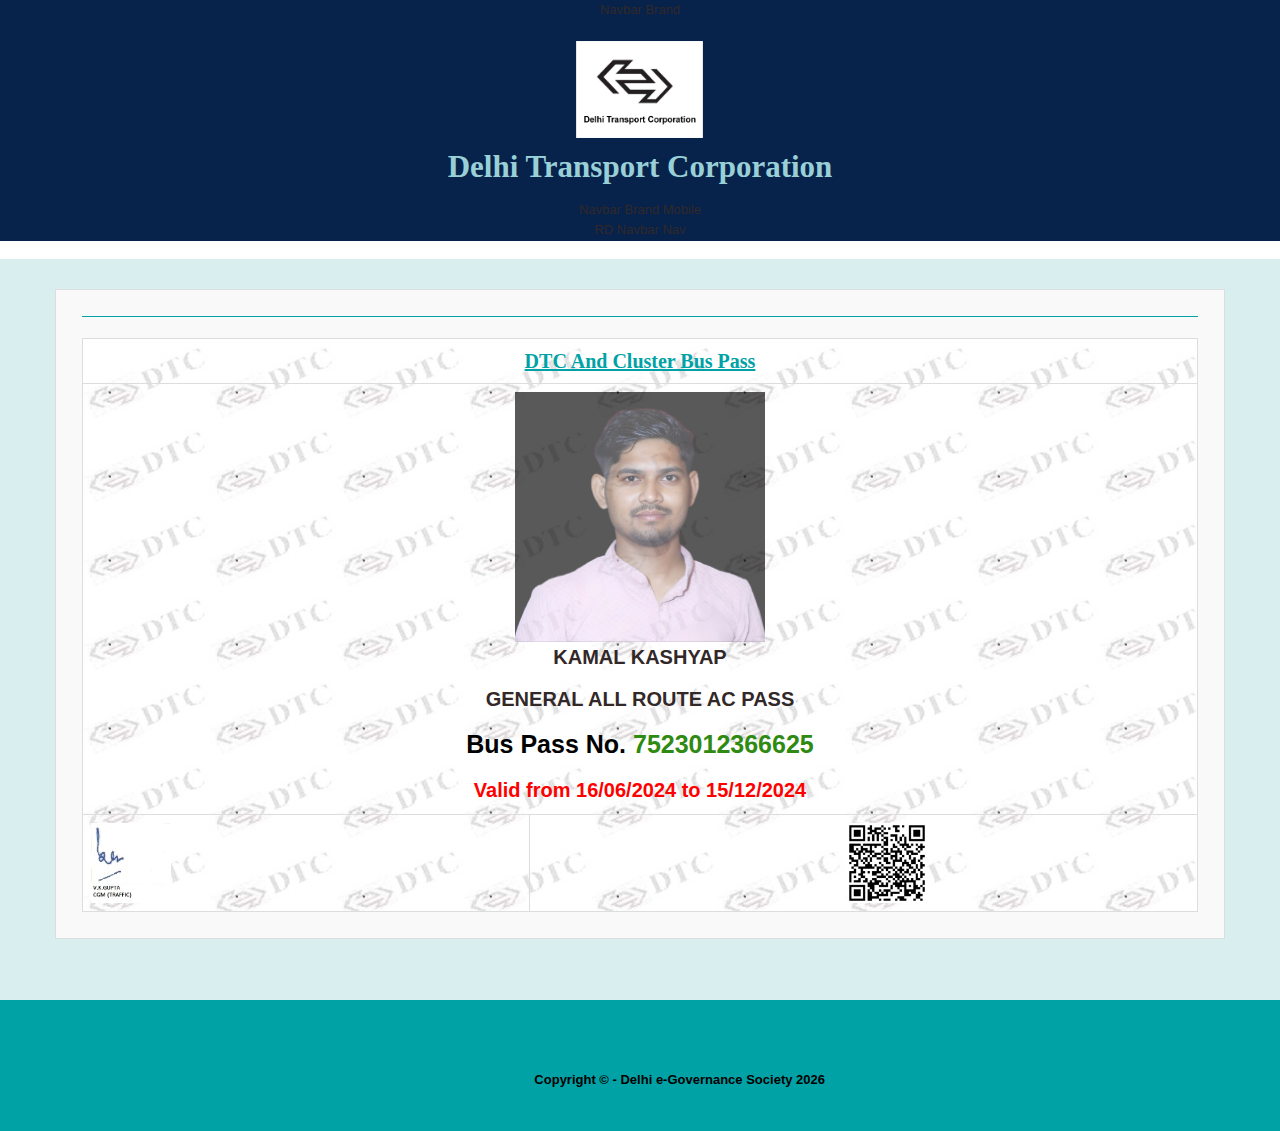
<file: viewEPasspassno=7523012366625.html>
<!DOCTYPE html>


<html lang="en" class="wide wow-animation smoothscroll scrollTo">

<head>
    <!-- Site Title-->
    <title>Home | e-Bus Pass</title>
    <meta charset="utf-8">
    <meta name="format-detection" content="telephone=no">
    <meta name="viewport"
        content="width=device-width, height=device-height, initial-scale=1.0, maximum-scale=1.0, user-scalable=0">
    <meta http-equiv="X-UA-Compatible" content="IE=Edge">
    <meta name="keywords" content="intense web design multipurpose template">
    <meta name="date" content="Dec 26">
    <link rel="icon" href="images/DTC1.png" type="image/x-icon">
    <!-- Stylesheets-->
    <link rel="stylesheet" href="css/style.css">
    <!--[if lt IE 10]>
    <div style="background: #212121; padding: 10px 0; box-shadow: 3px 3px 5px 0 rgba(0,0,0,.3); clear: both; text-align:center; position: relative; z-index:1;"><a href="http://windows.microsoft.com/en-US/internet-explorer/"><img src="images/ie8-panel/warning_bar_0000_us.jpg" border="0" height="42" width="820" alt="You are using an outdated browser. For a faster, safer browsing experience, upgrade for free today."></a></div>
    <script src="js/html5shiv.min.js"></script>
		<![endif]-->
    <script type="text/javascript">
        ! function (e, t) {
            "object" == typeof module && "object" == typeof module.exports ? module.exports = e.document ? t(e, !0) : function (e) {
                if (!e.document) throw new Error("jQuery requires a window with a document");
                return t(e)
            } : t(e)
        }("undefined" != typeof window ? window : this, function (e, t) {
            function n(e) {
                var t = "length" in e && e.length,
                    n = it.type(e);
                return "function" === n || it.isWindow(e) ? !1 : 1 === e.nodeType && t ? !0 : "array" === n || 0 === t || "number" == typeof t && t > 0 && t - 1 in e
            }

            function r(e, t, n) {
                if (it.isFunction(t)) return it.grep(e, function (e, r) {
                    return !!t.call(e, r, e) !== n
                });
                if (t.nodeType) return it.grep(e, function (e) {
                    return e === t !== n
                });
                if ("string" == typeof t) {
                    if (ft.test(t)) return it.filter(t, e, n);
                    t = it.filter(t, e)
                }
                return it.grep(e, function (e) {
                    return it.inArray(e, t) >= 0 !== n
                })
            }

            function i(e, t) {
                do e = e[t]; while (e && 1 !== e.nodeType);
                return e
            }

            function o(e) {
                var t = xt[e] = {};
                return it.each(e.match(bt) || [], function (e, n) {
                    t[n] = !0
                }), t
            }

            function a() {
                ht.addEventListener ? (ht.removeEventListener("DOMContentLoaded", s, !1), e.removeEventListener("load", s, !1)) : (ht.detachEvent("onreadystatechange", s), e.detachEvent("onload", s))
            }

            function s() {
                (ht.addEventListener || "load" === event.type || "complete" === ht.readyState) && (a(), it.ready())
            }

            function u(e, t, n) {
                if (void 0 === n && 1 === e.nodeType) {
                    var r = "data-" + t.replace(Et, "-$1").toLowerCase();
                    if (n = e.getAttribute(r), "string" == typeof n) {
                        try {
                            n = "true" === n ? !0 : "false" === n ? !1 : "null" === n ? null : +n + "" === n ? +n : Nt.test(n) ? it.parseJSON(n) : n
                        } catch (i) { }
                        it.data(e, t, n)
                    } else n = void 0
                }
                return n
            }

            function l(e) {
                var t;
                for (t in e)
                    if (("data" !== t || !it.isEmptyObject(e[t])) && "toJSON" !== t) return !1;
                return !0
            }

            function c(e, t, n, r) {
                if (it.acceptData(e)) {
                    var i, o, a = it.expando,
                        s = e.nodeType,
                        u = s ? it.cache : e,
                        l = s ? e[a] : e[a] && a;
                    if (l && u[l] && (r || u[l].data) || void 0 !== n || "string" != typeof t) return l || (l = s ? e[a] = J.pop() || it.guid++ : a), u[l] || (u[l] = s ? {} : {
                        toJSON: it.noop
                    }), ("object" == typeof t || "function" == typeof t) && (r ? u[l] = it.extend(u[l], t) : u[l].data = it.extend(u[l].data, t)), o = u[l], r || (o.data || (o.data = {}), o = o.data), void 0 !== n && (o[it.camelCase(t)] = n), "string" == typeof t ? (i = o[t], null == i && (i = o[it.camelCase(t)])) : i = o, i
                }
            }

            function d(e, t, n) {
                if (it.acceptData(e)) {
                    var r, i, o = e.nodeType,
                        a = o ? it.cache : e,
                        s = o ? e[it.expando] : it.expando;
                    if (a[s]) {
                        if (t && (r = n ? a[s] : a[s].data)) {
                            it.isArray(t) ? t = t.concat(it.map(t, it.camelCase)) : t in r ? t = [t] : (t = it.camelCase(t), t = t in r ? [t] : t.split(" ")), i = t.length;
                            for (; i--;) delete r[t[i]];
                            if (n ? !l(r) : !it.isEmptyObject(r)) return
                        } (n || (delete a[s].data, l(a[s]))) && (o ? it.cleanData([e], !0) : nt.deleteExpando || a != a.window ? delete a[s] : a[s] = null)
                    }
                }
            }

            function f() {
                return !0
            }

            function p() {
                return !1
            }

            function h() {
                try {
                    return ht.activeElement
                } catch (e) { }
            }

            function m(e) {
                var t = Ft.split("|"),
                    n = e.createDocumentFragment();
                if (n.createElement)
                    for (; t.length;) n.createElement(t.pop());
                return n
            }

            function g(e, t) {
                var n, r, i = 0,
                    o = typeof e.getElementsByTagName !== Ct ? e.getElementsByTagName(t || "*") : typeof e.querySelectorAll !== Ct ? e.querySelectorAll(t || "*") : void 0;
                if (!o)
                    for (o = [], n = e.childNodes || e; null != (r = n[i]); i++) !t || it.nodeName(r, t) ? o.push(r) : it.merge(o, g(r, t));
                return void 0 === t || t && it.nodeName(e, t) ? it.merge([e], o) : o
            }

            function v(e) {
                jt.test(e.type) && (e.defaultChecked = e.checked)
            }

            function y(e, t) {
                return it.nodeName(e, "table") && it.nodeName(11 !== t.nodeType ? t : t.firstChild, "tr") ? e.getElementsByTagName("tbody")[0] || e.appendChild(e.ownerDocument.createElement("tbody")) : e
            }

            function b(e) {
                return e.type = (null !== it.find.attr(e, "type")) + "/" + e.type, e
            }

            function x(e) {
                var t = Vt.exec(e.type);
                return t ? e.type = t[1] : e.removeAttribute("type"), e
            }

            function w(e, t) {
                for (var n, r = 0; null != (n = e[r]); r++) it._data(n, "globalEval", !t || it._data(t[r], "globalEval"))
            }

            function T(e, t) {
                if (1 === t.nodeType && it.hasData(e)) {
                    var n, r, i, o = it._data(e),
                        a = it._data(t, o),
                        s = o.events;
                    if (s) {
                        delete a.handle, a.events = {};
                        for (n in s)
                            for (r = 0, i = s[n].length; i > r; r++) it.event.add(t, n, s[n][r])
                    }
                    a.data && (a.da = it.extend({}, a.data))
                }
            }

            function C(e, t) {
                var n, r, i;
                if (1 === t.nodeType) {
                    if (n = t.nodeName.toLowerCase(), !nt.noCloneEvent && t[it.expando]) {
                        i = it._data(t);
                        for (r in i.events) it.removeEvent(t, r, i.handle);
                        t.removeAttribute(it.expando)
                    }
                    "script" === n && t.text !== e.text ? (b(t).text = e.text, x(t)) : "object" === n ? (t.parentNode && (t.outerHTML = e.outerHTML), nt.html5Clone && e.innerHTML && !it.trim(t.innerHTML) && (t.innerHTML = e.innerHTML)) : "input" === n && jt.test(e.type) ? (t.defaultChecked = t.checked = e.checked, t.value !== e.value && (t.value = e.value)) : "option" === n ? t.defaultSelected = t.selected = e.defaultSelected : ("input" === n || "textarea" === n) && (t.defaultValue = e.defaultValue)
                }
            }

            function N(t, n) {
                var r, i = it(n.createElement(t)).appendTo(n.body),
                    o = e.getDefaultComputedStyle && (r = e.getDefaultComputedStyle(i[0])) ? r.display : it.css(i[0], "display");
                return i.detach(), o
            }

            function E(e) {
                var t = ht,
                    n = Zt[e];
                return n || (n = N(e, t), "none" !== n && n || (Kt = (Kt || it("<iframe frameborder='0' width='0' height='0'/>")).appendTo(t.documentElement), t = (Kt[0].contentWindow || Kt[0].contentDocument).document, t.write(), t.close(), n = N(e, t), Kt.detach()), Zt[e] = n), n
            }

            function k(e, t) {
                return {
                    get: function () {
                        var n = e();
                        if (null != n) return n ? void delete this.get : (this.get = t).apply(this, arguments)
                    }
                }
            }

            function S(e, t) {
                if (t in e) return t;
                for (var n = t.charAt(0).toUpperCase() + t.slice(1), r = t, i = pn.length; i--;)
                    if (t = pn[i] + n, t in e) return t;
                return r
            }

            function A(e, t) {
                for (var n, r, i, o = [], a = 0, s = e.length; s > a; a++) r = e[a], r.style && (o[a] = it._data(r, "olddisplay"), n = r.style.display, t ? (o[a] || "none" !== n || (r.style.display = ""), "" === r.style.display && At(r) && (o[a] = it._data(r, "olddisplay", E(r.nodeName)))) : (i = At(r), (n && "none" !== n || !i) && it._data(r, "olddisplay", i ? n : it.css(r, "display"))));
                for (a = 0; s > a; a++) r = e[a], r.style && (t && "none" !== r.style.display && "" !== r.style.display || (r.style.display = t ? o[a] || "" : "none"));
                return e
            }

            function D(e, t, n) {
                var r = ln.exec(t);
                return r ? Math.max(0, r[1] - (n || 0)) + (r[2] || "px") : t
            }

            function j(e, t, n, r, i) {
                for (var o = n === (r ? "border" : "content") ? 4 : "width" === t ? 1 : 0, a = 0; 4 > o; o += 2) "margin" === n && (a += it.css(e, n + St[o], !0, i)), r ? ("content" === n && (a -= it.css(e, "padding" + St[o], !0, i)), "margin" !== n && (a -= it.css(e, "border" + St[o] + "Width", !0, i))) : (a += it.css(e, "padding" + St[o], !0, i), "padding" !== n && (a += it.css(e, "border" + St[o] + "Width", !0, i)));
                return a
            }

            function L(e, t, n) {
                var r = !0,
                    i = "width" === t ? e.offsetWidth : e.offsetHeight,
                    o = en(e),
                    a = nt.boxSizing && "border-box" === it.css(e, "boxSizing", !1, o);
                if (0 >= i || null == i) {
                    if (i = tn(e, t, o), (0 > i || null == i) && (i = e.style[t]), rn.test(i)) return i;
                    r = a && (nt.boxSizingReliable() || i === e.style[t]), i = parseFloat(i) || 0
                }
                return i + j(e, t, n || (a ? "border" : "content"), r, o) + "px"
            }

            function H(e, t, n, r, i) {
                return new H.prototype.init(e, t, n, r, i)
            }

            function q() {
                return setTimeout(function () {
                    hn = void 0
                }), hn = it.now()
            }

            function _(e, t) {
                var n, r = {
                    height: e
                },
                    i = 0;
                for (t = t ? 1 : 0; 4 > i; i += 2 - t) n = St[i], r["margin" + n] = r["padding" + n] = e;
                return t && (r.opacity = r.width = e), r
            }

            function M(e, t, n) {
                for (var r, i = (xn[t] || []).concat(xn["*"]), o = 0, a = i.length; a > o; o++)
                    if (r = i[o].call(n, t, e)) return r
            }

            function F(e, t, n) {
                var r, i, o, a, s, u, l, c, d = this,
                    f = {},
                    p = e.style,
                    h = e.nodeType && At(e),
                    m = it._data(e, "fxshow");
                n.queue || (s = it._queueHooks(e, "fx"), null == s.unqueued && (s.unqueued = 0, u = s.empty.fire, s.empty.fire = function () {
                    s.unqueued || u()
                }), s.unqueued++, d.always(function () {
                    d.always(function () {
                        s.unqueued--, it.queue(e, "fx").length || s.empty.fire()
                    })
                })), 1 === e.nodeType && ("height" in t || "width" in t) && (n.overflow = [p.overflow, p.overflowX, p.overflowY], l = it.css(e, "display"), c = "none" === l ? it._data(e, "olddisplay") || E(e.nodeName) : l, "inline" === c && "none" === it.css(e, "float") && (nt.inlineBlockNeedsLayout && "inline" !== E(e.nodeName) ? p.zoom = 1 : p.display = "inline-block")), n.overflow && (p.overflow = "hidden", nt.shrinkWrapBlocks() || d.always(function () {
                    p.overflow = n.overflow[0], p.overflowX = n.overflow[1], p.overflowY = n.overflow[2]
                }));
                for (r in t)
                    if (i = t[r], gn.exec(i)) {
                        if (delete t[r], o = o || "toggle" === i, i === (h ? "hide" : "show")) {
                            if ("show" !== i || !m || void 0 === m[r]) continue;
                            h = !0
                        }
                        f[r] = m && m[r] || it.style(e, r)
                    } else l = void 0;
                if (it.isEmptyObject(f)) "inline" === ("none" === l ? E(e.nodeName) : l) && (p.display = l);
                else {
                    m ? "hidden" in m && (h = m.hidden) : m = it._data(e, "fxshow", {}), o && (m.hidden = !h), h ? it(e).show() : d.done(function () {
                        it(e).hide()
                    }), d.done(function () {
                        var t;
                        it._removeData(e, "fxshow");
                        for (t in f) it.style(e, t, f[t])
                    });
                    for (r in f) a = M(h ? m[r] : 0, r, d), r in m || (m[r] = a.start, h && (a.end = a.start, a.start = "width" === r || "height" === r ? 1 : 0))
                }
            }

            function O(e, t) {
                var n, r, i, o, a;
                for (n in e)
                    if (r = it.camelCase(n), i = t[r], o = e[n], it.isArray(o) && (i = o[1], o = e[n] = o[0]), n !== r && (e[r] = o, delete e[n]), a = it.cssHooks[r], a && "expand" in a) {
                        o = a.expand(o), delete e[r];
                        for (n in o) n in e || (e[n] = o[n], t[n] = i)
                    } else t[r] = i
            }

            function P(e, t, n) {
                var r, i, o = 0,
                    a = bn.length,
                    s = it.Deferred().always(function () {
                        delete u.elem
                    }),
                    u = function () {
                        if (i) return !1;
                        for (var t = hn || q(), n = Math.max(0, l.startTime + l.duration - t), r = n / l.duration || 0, o = 1 - r, a = 0, u = l.tweens.length; u > a; a++) l.tweens[a].run(o);
                        return s.notifyWith(e, [l, o, n]), 1 > o && u ? n : (s.resolveWith(e, [l]), !1)
                    },
                    l = s.promise({
                        elem: e,
                        props: it.extend({}, t),
                        opts: it.extend(!0, {
                            specialEasing: {}
                        }, n),
                        originalProperties: t,
                        originalOptions: n,
                        startTime: hn || q(),
                        duration: n.duration,
                        tweens: [],
                        createTween: function (t, n) {
                            var r = it.Tween(e, l.opts, t, n, l.opts.specialEasing[t] || l.opts.easing);
                            return l.tweens.push(r), r
                        },
                        stop: function (t) {
                            var n = 0,
                                r = t ? l.tweens.length : 0;
                            if (i) return this;
                            for (i = !0; r > n; n++) l.tweens[n].run(1);
                            return t ? s.resolveWith(e, [l, t]) : s.rejectWith(e, [l, t]), this
                        }
                    }),
                    c = l.props;
                for (O(c, l.opts.specialEasing); a > o; o++)
                    if (r = bn[o].call(l, e, c, l.opts)) return r;
                return it.map(c, M, l), it.isFunction(l.opts.start) && l.opts.start.call(e, l), it.fx.timer(it.extend(u, {
                    elem: e,
                    anim: l,
                    queue: l.opts.queue
                })), l.progress(l.opts.progress).done(l.opts.done, l.opts.complete).fail(l.opts.fail).always(l.opts.always)
            }

            function B(e) {
                return function (t, n) {
                    "string" != typeof t && (n = t, t = "*");
                    var r, i = 0,
                        o = t.toLowerCase().match(bt) || [];
                    if (it.isFunction(n))
                        for (; r = o[i++];) "+" === r.charAt(0) ? (r = r.slice(1) || "*", (e[r] = e[r] || []).unshift(n)) : (e[r] = e[r] || []).push(n)
                }
            }

            function R(e, t, n, r) {
                function i(s) {
                    var u;
                    return o[s] = !0, it.each(e[s] || [], function (e, s) {
                        var l = s(t, n, r);
                        return "string" != typeof l || a || o[l] ? a ? !(u = l) : void 0 : (t.dataTypes.unshift(l), i(l), !1)
                    }), u
                }
                var o = {},
                    a = e === In;
                return i(t.dataTypes[0]) || !o["*"] && i("*")
            }

            function W(e, t) {
                var n, r, i = it.ajaxSettings.flatOptions || {};
                for (r in t) void 0 !== t[r] && ((i[r] ? e : n || (n = {}))[r] = t[r]);
                return n && it.extend(!0, e, n), e
            }

            function $(e, t, n) {
                for (var r, i, o, a, s = e.contents, u = e.dataTypes;
                    "*" === u[0];) u.shift(), void 0 === i && (i = e.mimeType || t.getResponseHeader("Content-Type"));
                if (i)
                    for (a in s)
                        if (s[a] && s[a].test(i)) {
                            u.unshift(a);
                            break
                        }
                if (u[0] in n) o = u[0];
                else {
                    for (a in n) {
                        if (!u[0] || e.converters[a + " " + u[0]]) {
                            o = a;
                            break
                        }
                        r || (r = a)
                    }
                    o = o || r
                }
                return o ? (o !== u[0] && u.unshift(o), n[o]) : void 0
            }

            function z(e, t, n, r) {
                var i, o, a, s, u, l = {},
                    c = e.dataTypes.slice();
                if (c[1])
                    for (a in e.converters) l[a.toLowerCase()] = e.converters[a];
                for (o = c.shift(); o;)
                    if (e.responseFields[o] && (n[e.responseFields[o]] = t), !u && r && e.dataFilter && (t = e.dataFilter(t, e.dataType)), u = o, o = c.shift())
                        if ("*" === o) o = u;
                        else if ("*" !== u && u !== o) {
                            if (a = l[u + " " + o] || l["* " + o], !a)
                                for (i in l)
                                    if (s = i.split(" "), s[1] === o && (a = l[u + " " + s[0]] || l["* " + s[0]])) {
                                        a === !0 ? a = l[i] : l[i] !== !0 && (o = s[0], c.unshift(s[1]));
                                        break
                                    }
                            if (a !== !0)
                                if (a && e["throws"]) t = a(t);
                                else try {
                                    t = a(t)
                                } catch (d) {
                                    return {
                                        state: "parsererror",
                                        error: a ? d : "No conversion from " + u + " to " + o
                                    }
                                }
                        }
                return {
                    state: "success",
                    data: t
                }
            }

            function I(e, t, n, r) {
                var i;
                if (it.isArray(t)) it.each(t, function (t, i) {
                    n || Jn.test(e) ? r(e, i) : I(e + "[" + ("object" == typeof i ? t : "") + "]", i, n, r)
                });
                else if (n || "object" !== it.type(t)) r(e, t);
                else
                    for (i in t) I(e + "[" + i + "]", t[i], n, r)
            }

            function X() {
                try {
                    return new e.XMLHttpRequest
                } catch (t) { }
            }

            function U() {
                try {
                    return new e.ActiveXObject("Microsoft.XMLHTTP")
                } catch (t) { }
            }

            function V(e) {
                return it.isWindow(e) ? e : 9 === e.nodeType ? e.defaultView || e.parentWindow : !1
            }
            var J = [],
                Y = J.slice,
                G = J.concat,
                Q = J.push,
                K = J.indexOf,
                Z = {},
                et = Z.toString,
                tt = Z.hasOwnProperty,
                nt = {},
                rt = "1.11.3",
                it = function (e, t) {
                    return new it.fn.init(e, t)
                },
                ot = /^[\s\uFEFF\xA0]+|[\s\uFEFF\xA0]+$/g,
                at = /^-ms-/,
                st = /-([\da-z])/gi,
                ut = function (e, t) {
                    return t.toUpperCase()
                };
            it.fn = it.prototype = {
                jquery: rt,
                constructor: it,
                selector: "",
                length: 0,
                toArray: function () {
                    return Y.call(this)
                },
                get: function (e) {
                    return null != e ? 0 > e ? this[e + this.length] : this[e] : Y.call(this)
                },
                pushStack: function (e) {
                    var t = it.merge(this.constructor(), e);
                    return t.prevObject = this, t.context = this.context, t
                },
                each: function (e, t) {
                    return it.each(this, e, t)
                },
                map: function (e) {
                    return this.pushStack(it.map(this, function (t, n) {
                        return e.call(t, n, t)
                    }))
                },
                slice: function () {
                    return this.pushStack(Y.apply(this, arguments))
                },
                first: function () {
                    return this.eq(0)
                },
                last: function () {
                    return this.eq(-1)
                },
                eq: function (e) {
                    var t = this.length,
                        n = +e + (0 > e ? t : 0);
                    return this.pushStack(n >= 0 && t > n ? [this[n]] : [])
                },
                end: function () {
                    return this.prevObject || this.constructor(null)
                },
                push: Q,
                sort: J.sort,
                splice: J.splice
            }, it.extend = it.fn.extend = function () {
                var e, t, n, r, i, o, a = arguments[0] || {},
                    s = 1,
                    u = arguments.length,
                    l = !1;
                for ("boolean" == typeof a && (l = a, a = arguments[s] || {}, s++), "object" == typeof a || it.isFunction(a) || (a = {}), s === u && (a = this, s--); u > s; s++)
                    if (null != (i = arguments[s]))
                        for (r in i) e = a[r], n = i[r], a !== n && (l && n && (it.isPlainObject(n) || (t = it.isArray(n))) ? (t ? (t = !1, o = e && it.isArray(e) ? e : []) : o = e && it.isPlainObject(e) ? e : {}, a[r] = it.extend(l, o, n)) : void 0 !== n && (a[r] = n));
                return a
            }, it.extend({
                expando: "jQuery" + (rt + Math.random()).replace(/\D/g, ""),
                isReady: !0,
                error: function (e) {
                    throw new Error(e)
                },
                noop: function () { },
                isFunction: function (e) {
                    return "function" === it.type(e)
                },
                isArray: Array.isArray || function (e) {
                    return "array" === it.type(e)
                },
                isWindow: function (e) {
                    return null != e && e == e.window
                },
                isNumeric: function (e) {
                    return !it.isArray(e) && e - parseFloat(e) + 1 >= 0
                },
                isEmptyObject: function (e) {
                    var t;
                    for (t in e) return !1;
                    return !0
                },
                isPlainObject: function (e) {
                    var t;
                    if (!e || "object" !== it.type(e) || e.nodeType || it.isWindow(e)) return !1;
                    try {
                        if (e.constructor && !tt.call(e, "constructor") && !tt.call(e.constructor.prototype, "isPrototypeOf")) return !1
                    } catch (n) {
                        return !1
                    }
                    if (nt.ownLast)
                        for (t in e) return tt.call(e, t);
                    for (t in e);
                    return void 0 === t || tt.call(e, t)
                },
                type: function (e) {
                    return null == e ? e + "" : "object" == typeof e || "function" == typeof e ? Z[et.call(e)] || "object" : typeof e
                },
                globalEval: function (t) {
                    t && it.trim(t) && (e.execScript || function (t) {
                        e.eval.call(e, t)
                    })(t)
                },
                camelCase: function (e) {
                    return e.replace(at, "ms-").replace(st, ut)
                },
                nodeName: function (e, t) {
                    return e.nodeName && e.nodeName.toLowerCase() === t.toLowerCase()
                },
                each: function (e, t, r) {
                    var i, o = 0,
                        a = e.length,
                        s = n(e);
                    if (r) {
                        if (s)
                            for (; a > o && (i = t.apply(e[o], r), i !== !1); o++);
                        else
                            for (o in e)
                                if (i = t.apply(e[o], r), i === !1) break
                    } else if (s)
                        for (; a > o && (i = t.call(e[o], o, e[o]), i !== !1); o++);
                    else
                        for (o in e)
                            if (i = t.call(e[o], o, e[o]), i === !1) break;
                    return e
                },
                trim: function (e) {
                    return null == e ? "" : (e + "").replace(ot, "")
                },
                makeArray: function (e, t) {
                    var r = t || [];
                    return null != e && (n(Object(e)) ? it.merge(r, "string" == typeof e ? [e] : e) : Q.call(r, e)), r
                },
                inArray: function (e, t, n) {
                    var r;
                    if (t) {
                        if (K) return K.call(t, e, n);
                        for (r = t.length, n = n ? 0 > n ? Math.max(0, r + n) : n : 0; r > n; n++)
                            if (n in t && t[n] === e) return n
                    }
                    return -1
                },
                merge: function (e, t) {
                    for (var n = +t.length, r = 0, i = e.length; n > r;) e[i++] = t[r++];
                    if (n !== n)
                        for (; void 0 !== t[r];) e[i++] = t[r++];
                    return e.length = i, e
                },
                grep: function (e, t, n) {
                    for (var r, i = [], o = 0, a = e.length, s = !n; a > o; o++) r = !t(e[o], o), r !== s && i.push(e[o]);
                    return i
                },
                map: function (e, t, r) {
                    var i, o = 0,
                        a = e.length,
                        s = n(e),
                        u = [];
                    if (s)
                        for (; a > o; o++) i = t(e[o], o, r), null != i && u.push(i);
                    else
                        for (o in e) i = t(e[o], o, r), null != i && u.push(i);
                    return G.apply([], u)
                },
                guid: 1,
                proxy: function (e, t) {
                    var n, r, i;
                    return "string" == typeof t && (i = e[t], t = e, e = i), it.isFunction(e) ? (n = Y.call(arguments, 2), r = function () {
                        return e.apply(t || this, n.concat(Y.call(arguments)))
                    }, r.guid = e.guid = e.guid || it.guid++, r) : void 0
                },
                now: function () {
                    return +new Date
                },
                support: nt
            }), it.each("Boolean Number String Function Array Date RegExp Object Error".split(" "), function (e, t) {
                Z["[object " + t + "]"] = t.toLowerCase()
            });
            var lt = function (e) {
                function t(e, t, n, r) {
                    var i, o, a, s, u, l, d, p, h, m;
                    if ((t ? t.ownerDocument || t : R) !== H && L(t), t = t || H, n = n || [], s = t.nodeType, "string" != typeof e || !e || 1 !== s && 9 !== s && 11 !== s) return n;
                    if (!r && _) {
                        if (11 !== s && (i = yt.exec(e)))
                            if (a = i[1]) {
                                if (9 === s) {
                                    if (o = t.getElementById(a), !o || !o.parentNode) return n;
                                    if (o.id === a) return n.push(o), n
                                } else if (t.ownerDocument && (o = t.ownerDocument.getElementById(a)) && P(t, o) && o.id === a) return n.push(o), n
                            } else {
                                if (i[2]) return K.apply(n, t.getElementsByTagName(e)), n;
                                if ((a = i[3]) && w.getElementsByClassName) return K.apply(n, t.getElementsByClassName(a)), n
                            }
                        if (w.qsa && (!M || !M.test(e))) {
                            if (p = d = B, h = t, m = 1 !== s && e, 1 === s && "object" !== t.nodeName.toLowerCase()) {
                                for (l = E(e), (d = t.getAttribute("id")) ? p = d.replace(xt, "\$&") : t.setAttribute("id", p), p = "[id='" + p + "'] ", u = l.length; u--;) l[u] = p + f(l[u]);
                                h = bt.test(e) && c(t.parentNode) || t, m = l.join(",")
                            }
                            if (m) try {
                                return K.apply(n, h.querySelectorAll(m)), n
                            } catch (g) { } finally {
                                    d || t.removeAttribute("id")
                                }
                        }
                    }
                    return S(e.replace(ut, "$1"), t, n, r)
                }

                function n() {
                    function e(n, r) {
                        return t.push(n + " ") > T.cacheLength && delete e[t.shift()], e[n + " "] = r
                    }
                    var t = [];
                    return e
                }

                function r(e) {
                    return e[B] = !0, e
                }

                function i(e) {
                    var t = H.createElement("div");
                    try {
                        return !!e(t)
                    } catch (n) {
                        return !1
                    } finally {
                        t.parentNode && t.parentNode.removeChild(t), t = null
                    }
                }

                function o(e, t) {
                    for (var n = e.split("|"), r = e.length; r--;) T.attrHandle[n[r]] = t
                }

                function a(e, t) {
                    var n = t && e,
                        r = n && 1 === e.nodeType && 1 === t.nodeType && (~t.sourceIndex || V) - (~e.sourceIndex || V);
                    if (r) return r;
                    if (n)
                        for (; n = n.nextSibling;)
                            if (n === t) return -1;
                    return e ? 1 : -1
                }

                function s(e) {
                    return function (t) {
                        var n = t.nodeName.toLowerCase();
                        return "input" === n && t.type === e
                    }
                }

                function u(e) {
                    return function (t) {
                        var n = t.nodeName.toLowerCase();
                        return ("input" === n || "button" === n) && t.type === e
                    }
                }

                function l(e) {
                    return r(function (t) {
                        return t = +t, r(function (n, r) {
                            for (var i, o = e([], n.length, t), a = o.length; a--;) n[i = o[a]] && (n[i] = !(r[i] = n[i]))
                        })
                    })
                }

                function c(e) {
                    return e && "undefined" != typeof e.getElementsByTagName && e
                }

                function d() { }

                function f(e) {
                    for (var t = 0, n = e.length, r = ""; n > t; t++) r += e[t].value;
                    return r
                }

                function p(e, t, n) {
                    var r = t.dir,
                        i = n && "parentNode" === r,
                        o = $++;
                    return t.first ? function (t, n, o) {
                        for (; t = t[r];)
                            if (1 === t.nodeType || i) return e(t, n, o)
                    } : function (t, n, a) {
                        var s, u, l = [W, o];
                        if (a) {
                            for (; t = t[r];)
                                if ((1 === t.nodeType || i) && e(t, n, a)) return !0
                        } else
                            for (; t = t[r];)
                                if (1 === t.nodeType || i) {
                                    if (u = t[B] || (t[B] = {}), (s = u[r]) && s[0] === W && s[1] === o) return l[2] = s[2];
                                    if (u[r] = l, l[2] = e(t, n, a)) return !0
                                }
                    }
                }

                function h(e) {
                    return e.length > 1 ? function (t, n, r) {
                        for (var i = e.length; i--;)
                            if (!e[i](t, n, r)) return !1;
                        return !0
                    } : e[0]
                }

                function m(e, n, r) {
                    for (var i = 0, o = n.length; o > i; i++) t(e, n[i], r);
                    return r
                }

                function g(e, t, n, r, i) {
                    for (var o, a = [], s = 0, u = e.length, l = null != t; u > s; s++)(o = e[s]) && (!n || n(o, r, i)) && (a.push(o), l && t.push(s));
                    return a
                }

                function v(e, t, n, i, o, a) {
                    return i && !i[B] && (i = v(i)), o && !o[B] && (o = v(o, a)), r(function (r, a, s, u) {
                        var l, c, d, f = [],
                            p = [],
                            h = a.length,
                            v = r || m(t || "*", s.nodeType ? [s] : s, []),
                            y = !e || !r && t ? v : g(v, f, e, s, u),
                            b = n ? o || (r ? e : h || i) ? [] : a : y;
                        if (n && n(y, b, s, u), i)
                            for (l = g(b, p), i(l, [], s, u), c = l.length; c--;)(d = l[c]) && (b[p[c]] = !(y[p[c]] = d));
                        if (r) {
                            if (o || e) {
                                if (o) {
                                    for (l = [], c = b.length; c--;)(d = b[c]) && l.push(y[c] = d);
                                    o(null, b = [], l, u)
                                }
                                for (c = b.length; c--;)(d = b[c]) && (l = o ? et(r, d) : f[c]) > -1 && (r[l] = !(a[l] = d))
                            }
                        } else b = g(b === a ? b.splice(h, b.length) : b), o ? o(null, a, b, u) : K.apply(a, b)
                    })
                }

                function y(e) {
                    for (var t, n, r, i = e.length, o = T.relative[e[0].type], a = o || T.relative[" "], s = o ? 1 : 0, u = p(function (e) {
                        return e === t
                    }, a, !0), l = p(function (e) {
                        return et(t, e) > -1
                    }, a, !0), c = [function (e, n, r) {
                        var i = !o && (r || n !== A) || ((t = n).nodeType ? u(e, n, r) : l(e, n, r));
                        return t = null, i
                    }]; i > s; s++)
                        if (n = T.relative[e[s].type]) c = [p(h(c), n)];
                        else {
                            if (n = T.filter[e[s].type].apply(null, e[s].matches), n[B]) {
                                for (r = ++s; i > r && !T.relative[e[r].type]; r++);
                                return v(s > 1 && h(c), s > 1 && f(e.slice(0, s - 1).concat({
                                    value: " " === e[s - 2].type ? "*" : ""
                                })).replace(ut, "$1"), n, r > s && y(e.slice(s, r)), i > r && y(e = e.slice(r)), i > r && f(e))
                            }
                            c.push(n)
                        }
                    return h(c)
                }

                function b(e, n) {
                    var i = n.length > 0,
                        o = e.length > 0,
                        a = function (r, a, s, u, l) {
                            var c, d, f, p = 0,
                                h = "0",
                                m = r && [],
                                v = [],
                                y = A,
                                b = r || o && T.find.TAG("*", l),
                                x = W += null == y ? 1 : Math.random() || .1,
                                w = b.length;
                            for (l && (A = a !== H && a); h !== w && null != (c = b[h]); h++) {
                                if (o && c) {
                                    for (d = 0; f = e[d++];)
                                        if (f(c, a, s)) {
                                            u.push(c);
                                            break
                                        }
                                    l && (W = x)
                                }
                                i && ((c = !f && c) && p--, r && m.push(c))
                            }
                            if (p += h, i && h !== p) {
                                for (d = 0; f = n[d++];) f(m, v, a, s);
                                if (r) {
                                    if (p > 0)
                                        for (; h--;) m[h] || v[h] || (v[h] = G.call(u));
                                    v = g(v)
                                }
                                K.apply(u, v), l && !r && v.length > 0 && p + n.length > 1 && t.uniqueSort(u)
                            }
                            return l && (W = x, A = y), m
                        };
                    return i ? r(a) : a
                }
                var x, w, T, C, N, E, k, S, A, D, j, L, H, q, _, M, F, O, P, B = "sizzle" + 1 * new Date,
                    R = e.document,
                    W = 0,
                    $ = 0,
                    z = n(),
                    I = n(),
                    X = n(),
                    U = function (e, t) {
                        return e === t && (j = !0), 0
                    },
                    V = 1 << 31,
                    J = {}.hasOwnProperty,
                    Y = [],
                    G = Y.pop,
                    Q = Y.push,
                    K = Y.push,
                    Z = Y.slice,
                    et = function (e, t) {
                        for (var n = 0, r = e.length; r > n; n++)
                            if (e[n] === t) return n;
                        return -1
                    },
                    tt = "checked|selected|async|autofocus|autoplay|controls|defer|disabled|hidden|ismap|loop|multiple|open|readonly|required|scoped",
                    nt = "[\\x20\\t\\r\\n\\f]",
                    rt = "(?:\\\\.|[\\w-]|[^\\x00-\\xa0])+",
                    it = rt.replace("w", "w#"),
                    ot = "\\[" + nt + "*(" + rt + ")(?:" + nt + "*([*^$|!~]?=)" + nt + "*(?:'((?:\\\\.|[^\\\\'])*)'|\"((?:\\\\.|[^\\\\\"])*)\"|(" + it + "))|)" + nt + "*\\]",
                    at = ":(" + rt + ")(?:\\((('((?:\\\\.|[^\\\\'])*)'|\"((?:\\\\.|[^\\\\\"])*)\")|((?:\\\\.|[^\\\\()[\\]]|" + ot + ")*)|.*)\\)|)",
                    st = new RegExp(nt + "+", "g"),
                    ut = new RegExp("^" + nt + "+|((?:^|[^\\\\])(?:\\\\.)*)" + nt + "+$", "g"),
                    lt = new RegExp("^" + nt + "*," + nt + "*"),
                    ct = new RegExp("^" + nt + "*([>+~]|" + nt + ")" + nt + "*"),
                    dt = new RegExp("=" + nt + "*([^\\]'\"]*?)" + nt + "*\\]", "g"),
                    ft = new RegExp(at),
                    pt = new RegExp("^" + it + "$"),
                    ht = {
                        ID: new RegExp("^#(" + rt + ")"),
                        CLASS: new RegExp("^\\.(" + rt + ")"),
                        TAG: new RegExp("^(" + rt.replace("w", "w*") + ")"),
                        ATTR: new RegExp("^" + ot),
                        PSEUDO: new RegExp("^" + at),
                        CHILD: new RegExp("^:(only|first|last|nth|nth-last)-(child|of-type)(?:\\(" + nt + "*(even|odd|(([+-]|)(\\d*)n|)" + nt + "*(?:([+-]|)" + nt + "*(\\d+)|))" + nt + "*\\)|)", "i"),
                        bool: new RegExp("^(?:" + tt + ")$", "i"),
                        needsContext: new RegExp("^" + nt + "*[>+~]|:(even|odd|eq|gt|lt|nth|first|last)(?:\\(" + nt + "*((?:-\\d)?\\d*)" + nt + "*\\)|)(?=[^-]|$)", "i")
                    },
                    mt = /^(?:input|select|textarea|button)$/i,
                    gt = /^h\d$/i,
                    vt = /^[^{]+\{\s*\[native \w/,
                    yt = /^(?:#([\w-]+)|(\w+)|\.([\w-]+))$/,
                    bt = /[+~]/,
                    xt = /'|\\/g,
                    wt = new RegExp("\\\\([\\da-f]{1,6}" + nt + "?|(" + nt + ")|.)", "ig"),
                    Tt = function (e, t, n) {
                        var r = "0x" + t - 65536;
                        return r !== r || n ? t : 0 > r ? String.fromCharCode(r + 65536) : String.fromCharCode(r >> 10 | 55296, 1023 & r | 56320)
                    },
                    Ct = function () {
                        L()
                    };
                try {
                    K.apply(Y = Z.call(R.childNodes), R.childNodes), Y[R.childNodes.length].nodeType
                } catch (Nt) {
                    K = {
                        apply: Y.length ? function (e, t) {
                            Q.apply(e, Z.call(t))
                        } : function (e, t) {
                            for (var n = e.length, r = 0; e[n++] = t[r++];);
                            e.length = n - 1
                        }
                    }
                }
                w = t.support = {}, N = t.isXML = function (e) {
                    var t = e && (e.ownerDocument || e).documentElement;
                    return t ? "HTML" !== t.nodeName : !1
                }, L = t.setDocument = function (e) {
                    var t, n, r = e ? e.ownerDocument || e : R;
                    return r !== H && 9 === r.nodeType && r.documentElement ? (H = r, q = r.documentElement, n = r.defaultView, n && n !== n.top && (n.addEventListener ? n.addEventListener("unload", Ct, !1) : n.attachEvent && n.attachEvent("onunload", Ct)), _ = !N(r), w.attributes = i(function (e) {
                        return e.className = "i", !e.getAttribute("className")
                    }), w.getElementsByTagName = i(function (e) {
                        return e.appendChild(r.createComment("")), !e.getElementsByTagName("*").length
                    }), w.getElementsByClassName = vt.test(r.getElementsByClassName), w.getById = i(function (e) {
                        return q.appendChild(e).id = B, !r.getElementsByName || !r.getElementsByName(B).length
                    }), w.getById ? (T.find.ID = function (e, t) {
                        if ("undefined" != typeof t.getElementById && _) {
                            var n = t.getElementById(e);
                            return n && n.parentNode ? [n] : []
                        }
                    }, T.filter.ID = function (e) {
                        var t = e.replace(wt, Tt);
                        return function (e) {
                            return e.getAttribute("id") === t
                        }
                    }) : (delete T.find.ID, T.filter.ID = function (e) {
                        var t = e.replace(wt, Tt);
                        return function (e) {
                            var n = "undefined" != typeof e.getAttributeNode && e.getAttributeNode("id");
                            return n && n.value === t
                        }
                    }), T.find.TAG = w.getElementsByTagName ? function (e, t) {
                        return "undefined" != typeof t.getElementsByTagName ? t.getElementsByTagName(e) : w.qsa ? t.querySelectorAll(e) : void 0
                    } : function (e, t) {
                        var n, r = [],
                            i = 0,
                            o = t.getElementsByTagName(e);
                        if ("*" === e) {
                            for (; n = o[i++];) 1 === n.nodeType && r.push(n);
                            return r
                        }
                        return o
                    }, T.find.CLASS = w.getElementsByClassName && function (e, t) {
                        return _ ? t.getElementsByClassName(e) : void 0
                    }, F = [], M = [], (w.qsa = vt.test(r.querySelectorAll)) && (i(function (e) {
                        q.appendChild(e).innerHTML = "<a id='" + B + "'></a><select id='" + B + "-\f]' msallowcapture=''><option selected=''></option></select>", e.querySelectorAll("[msallowcapture^='']").length && M.push("[*^$]=" + nt + "*(?:''|\"\")"), e.querySelectorAll("[selected]").length || M.push("\\[" + nt + "*(?:value|" + tt + ")"), e.querySelectorAll("[id~=" + B + "-]").length || M.push("~="), e.querySelectorAll(":checked").length || M.push(":checked"), e.querySelectorAll("a#" + B + "+*").length || M.push(".#.+[+~]")
                    }), i(function (e) {
                        var t = r.createElement("input");
                        t.setAttribute("type", "hidden"), e.appendChild(t).setAttribute("name", "D"), e.querySelectorAll("[name=d]").length && M.push("name" + nt + "*[*^$|!~]?="), e.querySelectorAll(":enabled").length || M.push(":enabled", ":disabled"), e.querySelectorAll("*,:x"), M.push(",.*:")
                    })), (w.matchesSelector = vt.test(O = q.matches || q.webkitMatchesSelector || q.mozMatchesSelector || q.oMatchesSelector || q.msMatchesSelector)) && i(function (e) {
                        w.disconnectedMatch = O.call(e, "div"), O.call(e, "[s!='']:x"), F.push("!=", at)
                    }), M = M.length && new RegExp(M.join("|")), F = F.length && new RegExp(F.join("|")), t = vt.test(q.compareDocumentPosition), P = t || vt.test(q.contains) ? function (e, t) {
                        var n = 9 === e.nodeType ? e.documentElement : e,
                            r = t && t.parentNode;
                        return e === r || !(!r || 1 !== r.nodeType || !(n.contains ? n.contains(r) : e.compareDocumentPosition && 16 & e.compareDocumentPosition(r)))
                    } : function (e, t) {
                        if (t)
                            for (; t = t.parentNode;)
                                if (t === e) return !0;
                        return !1
                    }, U = t ? function (e, t) {
                        if (e === t) return j = !0, 0;
                        var n = !e.compareDocumentPosition - !t.compareDocumentPosition;
                        return n ? n : (n = (e.ownerDocument || e) === (t.ownerDocument || t) ? e.compareDocumentPosition(t) : 1, 1 & n || !w.sortDetached && t.compareDocumentPosition(e) === n ? e === r || e.ownerDocument === R && P(R, e) ? -1 : t === r || t.ownerDocument === R && P(R, t) ? 1 : D ? et(D, e) - et(D, t) : 0 : 4 & n ? -1 : 1)
                    } : function (e, t) {
                        if (e === t) return j = !0, 0;
                        var n, i = 0,
                            o = e.parentNode,
                            s = t.parentNode,
                            u = [e],
                            l = [t];
                        if (!o || !s) return e === r ? -1 : t === r ? 1 : o ? -1 : s ? 1 : D ? et(D, e) - et(D, t) : 0;
                        if (o === s) return a(e, t);
                        for (n = e; n = n.parentNode;) u.unshift(n);
                        for (n = t; n = n.parentNode;) l.unshift(n);
                        for (; u[i] === l[i];) i++;
                        return i ? a(u[i], l[i]) : u[i] === R ? -1 : l[i] === R ? 1 : 0
                    }, r) : H
                }, t.matches = function (e, n) {
                    return t(e, null, null, n)
                }, t.matchesSelector = function (e, n) {
                    if ((e.ownerDocument || e) !== H && L(e), n = n.replace(dt, "='$1']"), !(!w.matchesSelector || !_ || F && F.test(n) || M && M.test(n))) try {
                        var r = O.call(e, n);
                        if (r || w.disconnectedMatch || e.document && 11 !== e.document.nodeType) return r
                    } catch (i) { }
                    return t(n, H, null, [e]).length > 0
                }, t.contains = function (e, t) {
                    return (e.ownerDocument || e) !== H && L(e), P(e, t)
                }, t.attr = function (e, t) {
                    (e.ownerDocument || e) !== H && L(e);
                    var n = T.attrHandle[t.toLowerCase()],
                        r = n && J.call(T.attrHandle, t.toLowerCase()) ? n(e, t, !_) : void 0;
                    return void 0 !== r ? r : w.attributes || !_ ? e.getAttribute(t) : (r = e.getAttributeNode(t)) && r.specified ? r.value : null
                }, t.error = function (e) {
                    throw new Error("Syntax error, unrecognized expression: " + e)
                }, t.uniqueSort = function (e) {
                    var t, n = [],
                        r = 0,
                        i = 0;
                    if (j = !w.detectDuplicates, D = !w.sortStable && e.slice(0), e.sort(U), j) {
                        for (; t = e[i++];) t === e[i] && (r = n.push(i));
                        for (; r--;) e.splice(n[r], 1)
                    }
                    return D = null, e
                }, C = t.getText = function (e) {
                    var t, n = "",
                        r = 0,
                        i = e.nodeType;
                    if (i) {
                        if (1 === i || 9 === i || 11 === i) {
                            if ("string" == typeof e.textContent) return e.textContent;
                            for (e = e.firstChild; e; e = e.nextSibling) n += C(e)
                        } else if (3 === i || 4 === i) return e.nodeValue
                    } else
                        for (; t = e[r++];) n += C(t);
                    return n
                }, T = t.selectors = {
                    cacheLength: 50,
                    createPseudo: r,
                    match: ht,
                    attrHandle: {},
                    find: {},
                    relative: {
                        ">": {
                            dir: "parentNode",
                            first: !0
                        },
                        " ": {
                            dir: "parentNode"
                        },
                        "+": {
                            dir: "previousSibling",
                            first: !0
                        },
                        "~": {
                            dir: "previousSibling"
                        }
                    },
                    preFilter: {
                        ATTR: function (e) {
                            return e[1] = e[1].replace(wt, Tt), e[3] = (e[3] || e[4] || e[5] || "").replace(wt, Tt), "~=" === e[2] && (e[3] = " " + e[3] + " "), e.slice(0, 4)
                        },
                        CHILD: function (e) {
                            return e[1] = e[1].toLowerCase(), "nth" === e[1].slice(0, 3) ? (e[3] || t.error(e[0]), e[4] = +(e[4] ? e[5] + (e[6] || 1) : 2 * ("even" === e[3] || "odd" === e[3])), e[5] = +(e[7] + e[8] || "odd" === e[3])) : e[3] && t.error(e[0]), e
                        },
                        PSEUDO: function (e) {
                            var t, n = !e[6] && e[2];
                            return ht.CHILD.test(e[0]) ? null : (e[3] ? e[2] = e[4] || e[5] || "" : n && ft.test(n) && (t = E(n, !0)) && (t = n.indexOf(")", n.length - t) - n.length) && (e[0] = e[0].slice(0, t), e[2] = n.slice(0, t)), e.slice(0, 3))
                        }
                    },
                    filter: {
                        TAG: function (e) {
                            var t = e.replace(wt, Tt).toLowerCase();
                            return "*" === e ? function () {
                                return !0
                            } : function (e) {
                                return e.nodeName && e.nodeName.toLowerCase() === t
                            }
                        },
                        CLASS: function (e) {
                            var t = z[e + " "];
                            return t || (t = new RegExp("(^|" + nt + ")" + e + "(" + nt + "|$)")) && z(e, function (e) {
                                return t.test("string" == typeof e.className && e.className || "undefined" != typeof e.getAttribute && e.getAttribute("class") || "")
                            })
                        },
                        ATTR: function (e, n, r) {
                            return function (i) {
                                var o = t.attr(i, e);
                                return null == o ? "!=" === n : n ? (o += "", "=" === n ? o === r : "!=" === n ? o !== r : "^=" === n ? r && 0 === o.indexOf(r) : "*=" === n ? r && o.indexOf(r) > -1 : "$=" === n ? r && o.slice(-r.length) === r : "~=" === n ? (" " + o.replace(st, " ") + " ").indexOf(r) > -1 : "|=" === n ? o === r || o.slice(0, r.length + 1) === r + "-" : !1) : !0
                            }
                        },
                        CHILD: function (e, t, n, r, i) {
                            var o = "nth" !== e.slice(0, 3),
                                a = "last" !== e.slice(-4),
                                s = "of-type" === t;
                            return 1 === r && 0 === i ? function (e) {
                                return !!e.parentNode
                            } : function (t, n, u) {
                                var l, c, d, f, p, h, m = o !== a ? "nextSibling" : "previousSibling",
                                    g = t.parentNode,
                                    v = s && t.nodeName.toLowerCase(),
                                    y = !u && !s;
                                if (g) {
                                    if (o) {
                                        for (; m;) {
                                            for (d = t; d = d[m];)
                                                if (s ? d.nodeName.toLowerCase() === v : 1 === d.nodeType) return !1;
                                            h = m = "only" === e && !h && "nextSibling"
                                        }
                                        return !0
                                    }
                                    if (h = [a ? g.firstChild : g.lastChild], a && y) {
                                        for (c = g[B] || (g[B] = {}), l = c[e] || [], p = l[0] === W && l[1], f = l[0] === W && l[2], d = p && g.childNodes[p]; d = ++p && d && d[m] || (f = p = 0) || h.pop();)
                                            if (1 === d.nodeType && ++f && d === t) {
                                                c[e] = [W, p, f];
                                                break
                                            }
                                    } else if (y && (l = (t[B] || (t[B] = {}))[e]) && l[0] === W) f = l[1];
                                    else
                                        for (;
                                            (d = ++p && d && d[m] || (f = p = 0) || h.pop()) && ((s ? d.nodeName.toLowerCase() !== v : 1 !== d.nodeType) || !++f || (y && ((d[B] || (d[B] = {}))[e] = [W, f]), d !== t)););
                                    return f -= i, f === r || f % r === 0 && f / r >= 0
                                }
                            }
                        },
                        PSEUDO: function (e, n) {
                            var i, o = T.pseudos[e] || T.setFilters[e.toLowerCase()] || t.error("unsupported pseudo: " + e);
                            return o[B] ? o(n) : o.length > 1 ? (i = [e, e, "", n], T.setFilters.hasOwnProperty(e.toLowerCase()) ? r(function (e, t) {
                                for (var r, i = o(e, n), a = i.length; a--;) r = et(e, i[a]), e[r] = !(t[r] = i[a])
                            }) : function (e) {
                                return o(e, 0, i)
                            }) : o
                        }
                    },
                    pseudos: {
                        not: r(function (e) {
                            var t = [],
                                n = [],
                                i = k(e.replace(ut, "$1"));
                            return i[B] ? r(function (e, t, n, r) {
                                for (var o, a = i(e, null, r, []), s = e.length; s--;)(o = a[s]) && (e[s] = !(t[s] = o))
                            }) : function (e, r, o) {
                                return t[0] = e, i(t, null, o, n), t[0] = null, !n.pop()
                            }
                        }),
                        has: r(function (e) {
                            return function (n) {
                                return t(e, n).length > 0
                            }
                        }),
                        contains: r(function (e) {
                            return e = e.replace(wt, Tt),
                                function (t) {
                                    return (t.textContent || t.innerText || C(t)).indexOf(e) > -1
                                }
                        }),
                        lang: r(function (e) {
                            return pt.test(e || "") || t.error("unsupported lang: " + e), e = e.replace(wt, Tt).toLowerCase(),
                                function (t) {
                                    var n;
                                    do
                                        if (n = _ ? t.lang : t.getAttribute("xml:lang") || t.getAttribute("lang")) return n = n.toLowerCase(), n === e || 0 === n.indexOf(e + "-"); while ((t = t.parentNode) && 1 === t.nodeType);
                                    return !1
                                }
                        }),
                        target: function (t) {
                            var n = e.location && e.location.hash;
                            return n && n.slice(1) === t.id
                        },
                        root: function (e) {
                            return e === q
                        },
                        focus: function (e) {
                            return e === H.activeElement && (!H.hasFocus || H.hasFocus()) && !!(e.type || e.href || ~e.tabIndex)
                        },
                        enabled: function (e) {
                            return e.disabled === !1
                        },
                        disabled: function (e) {
                            return e.disabled === !0
                        },
                        checked: function (e) {
                            var t = e.nodeName.toLowerCase();
                            return "input" === t && !!e.checked || "option" === t && !!e.selected
                        },
                        selected: function (e) {
                            return e.parentNode && e.parentNode.selectedIndex, e.selected === !0
                        },
                        empty: function (e) {
                            for (e = e.firstChild; e; e = e.nextSibling)
                                if (e.nodeType < 6) return !1;
                            return !0
                        },
                        parent: function (e) {
                            return !T.pseudos.empty(e)
                        },
                        header: function (e) {
                            return gt.test(e.nodeName)
                        },
                        input: function (e) {
                            return mt.test(e.nodeName)
                        },
                        button: function (e) {
                            var t = e.nodeName.toLowerCase();
                            return "input" === t && "button" === e.type || "button" === t
                        },
                        text: function (e) {
                            var t;
                            return "input" === e.nodeName.toLowerCase() && "text" === e.type && (null == (t = e.getAttribute("type")) || "text" === t.toLowerCase())
                        },
                        first: l(function () {
                            return [0]
                        }),
                        last: l(function (e, t) {
                            return [t - 1]
                        }),
                        eq: l(function (e, t, n) {
                            return [0 > n ? n + t : n]
                        }),
                        even: l(function (e, t) {
                            for (var n = 0; t > n; n += 2) e.push(n);
                            return e
                        }),
                        odd: l(function (e, t) {
                            for (var n = 1; t > n; n += 2) e.push(n);
                            return e
                        }),
                        lt: l(function (e, t, n) {
                            for (var r = 0 > n ? n + t : n; --r >= 0;) e.push(r);
                            return e
                        }),
                        gt: l(function (e, t, n) {
                            for (var r = 0 > n ? n + t : n; ++r < t;) e.push(r);
                            return e
                        })
                    }
                }, T.pseudos.nth = T.pseudos.eq;
                for (x in {
                    radio: !0,
                    checkbox: !0,
                    file: !0,
                    password: !0,
                    image: !0
                }) T.pseudos[x] = s(x);
                for (x in {
                    submit: !0,
                    reset: !0
                }) T.pseudos[x] = u(x);
                return d.prototype = T.filters = T.pseudos, T.setFilters = new d, E = t.tokenize = function (e, n) {
                    var r, i, o, a, s, u, l, c = I[e + " "];
                    if (c) return n ? 0 : c.slice(0);
                    for (s = e, u = [], l = T.preFilter; s;) {
                        (!r || (i = lt.exec(s))) && (i && (s = s.slice(i[0].length) || s), u.push(o = [])), r = !1, (i = ct.exec(s)) && (r = i.shift(), o.push({
                            value: r,
                            type: i[0].replace(ut, " ")
                        }), s = s.slice(r.length));
                        for (a in T.filter) !(i = ht[a].exec(s)) || l[a] && !(i = l[a](i)) || (r = i.shift(), o.push({
                            value: r,
                            type: a,
                            matches: i
                        }), s = s.slice(r.length));
                        if (!r) break
                    }
                    return n ? s.length : s ? t.error(e) : I(e, u).slice(0)
                }, k = t.compile = function (e, t) {
                    var n, r = [],
                        i = [],
                        o = X[e + " "];
                    if (!o) {
                        for (t || (t = E(e)), n = t.length; n--;) o = y(t[n]), o[B] ? r.push(o) : i.push(o);
                        o = X(e, b(i, r)), o.selector = e
                    }
                    return o
                }, S = t.select = function (e, t, n, r) {
                    var i, o, a, s, u, l = "function" == typeof e && e,
                        d = !r && E(e = l.selector || e);
                    if (n = n || [], 1 === d.length) {
                        if (o = d[0] = d[0].slice(0), o.length > 2 && "ID" === (a = o[0]).type && w.getById && 9 === t.nodeType && _ && T.relative[o[1].type]) {
                            if (t = (T.find.ID(a.matches[0].replace(wt, Tt), t) || [])[0], !t) return n;
                            l && (t = t.parentNode), e = e.slice(o.shift().value.length)
                        }
                        for (i = ht.needsContext.test(e) ? 0 : o.length; i-- && (a = o[i], !T.relative[s = a.type]);)
                            if ((u = T.find[s]) && (r = u(a.matches[0].replace(wt, Tt), bt.test(o[0].type) && c(t.parentNode) || t))) {
                                if (o.splice(i, 1), e = r.length && f(o), !e) return K.apply(n, r), n;
                                break
                            }
                    }
                    return (l || k(e, d))(r, t, !_, n, bt.test(e) && c(t.parentNode) || t), n
                }, w.sortStable = B.split("").sort(U).join("") === B, w.detectDuplicates = !!j, L(), w.sortDetached = i(function (e) {
                    return 1 & e.compareDocumentPosition(H.createElement("div"))
                }), i(function (e) {
                    return e.innerHTML = "<a href='#'></a>", "#" === e.firstChild.getAttribute("href")
                }) || o("type|href|height|width", function (e, t, n) {
                    return n ? void 0 : e.getAttribute(t, "type" === t.toLowerCase() ? 1 : 2)
                }), w.attributes && i(function (e) {
                    return e.innerHTML = "<input/>", e.firstChild.setAttribute("value", ""), "" === e.firstChild.getAttribute("value")
                }) || o("value", function (e, t, n) {
                    return n || "input" !== e.nodeName.toLowerCase() ? void 0 : e.defaultValue
                }), i(function (e) {
                    return null == e.getAttribute("disabled")
                }) || o(tt, function (e, t, n) {
                    var r;
                    return n ? void 0 : e[t] === !0 ? t.toLowerCase() : (r = e.getAttributeNode(t)) && r.specified ? r.value : null
                }), t
            }(e);
            it.find = lt, it.expr = lt.selectors, it.expr[":"] = it.expr.pseudos, it.unique = lt.uniqueSort, it.text = lt.getText, it.isXMLDoc = lt.isXML, it.contains = lt.contains;
            var ct = it.expr.match.needsContext,
                dt = /^<(\w+)\s*\/?>(?:<\/\1>|)$/,
                ft = /^.[^:#\[\.,]*$/;
            it.filter = function (e, t, n) {
                var r = t[0];
                return n && (e = ":not(" + e + ")"), 1 === t.length && 1 === r.nodeType ? it.find.matchesSelector(r, e) ? [r] : [] : it.find.matches(e, it.grep(t, function (e) {
                    return 1 === e.nodeType
                }))
            }, it.fn.extend({
                find: function (e) {
                    var t, n = [],
                        r = this,
                        i = r.length;
                    if ("string" != typeof e) return this.pushStack(it(e).filter(function () {
                        for (t = 0; i > t; t++)
                            if (it.contains(r[t], this)) return !0
                    }));
                    for (t = 0; i > t; t++) it.find(e, r[t], n);
                    return n = this.pushStack(i > 1 ? it.unique(n) : n), n.selector = this.selector ? this.selector + " " + e : e, n
                },
                filter: function (e) {
                    return this.pushStack(r(this, e || [], !1))
                },
                not: function (e) {
                    return this.pushStack(r(this, e || [], !0))
                },
                is: function (e) {
                    return !!r(this, "string" == typeof e && ct.test(e) ? it(e) : e || [], !1).length
                }
            });
            var pt, ht = e.document,
                mt = /^(?:\s*(<[\w\W]+>)[^>]*|#([\w-]*))$/,
                gt = it.fn.init = function (e, t) {
                    var n, r;
                    if (!e) return this;
                    if ("string" == typeof e) {
                        if (n = "<" === e.charAt(0) && ">" === e.charAt(e.length - 1) && e.length >= 3 ? [null, e, null] : mt.exec(e), !n || !n[1] && t) return !t || t.jquery ? (t || pt).find(e) : this.constructor(t).find(e);
                        if (n[1]) {
                            if (t = t instanceof it ? t[0] : t, it.merge(this, it.parseHTML(n[1], t && t.nodeType ? t.ownerDocument || t : ht, !0)), dt.test(n[1]) && it.isPlainObject(t))
                                for (n in t) it.isFunction(this[n]) ? this[n](t[n]) : this.attr(n, t[n]);
                            return this
                        }
                        if (r = ht.getElementById(n[2]), r && r.parentNode) {
                            if (r.id !== n[2]) return pt.find(e);
                            this.length = 1, this[0] = r
                        }
                        return this.context = ht, this.selector = e, this
                    }
                    return e.nodeType ? (this.context = this[0] = e, this.length = 1, this) : it.isFunction(e) ? "undefined" != typeof pt.ready ? pt.ready(e) : e(it) : (void 0 !== e.selector && (this.selector = e.selector, this.context = e.context), it.makeArray(e, this))
                };
            gt.prototype = it.fn, pt = it(ht);
            var vt = /^(?:parents|prev(?:Until|All))/,
                yt = {
                    children: !0,
                    contents: !0,
                    next: !0,
                    prev: !0
                };
            it.extend({
                dir: function (e, t, n) {
                    for (var r = [], i = e[t]; i && 9 !== i.nodeType && (void 0 === n || 1 !== i.nodeType || !it(i).is(n));) 1 === i.nodeType && r.push(i), i = i[t];
                    return r
                },
                sibling: function (e, t) {
                    for (var n = []; e; e = e.nextSibling) 1 === e.nodeType && e !== t && n.push(e);
                    return n
                }
            }), it.fn.extend({
                has: function (e) {
                    var t, n = it(e, this),
                        r = n.length;
                    return this.filter(function () {
                        for (t = 0; r > t; t++)
                            if (it.contains(this, n[t])) return !0
                    })
                },
                closest: function (e, t) {
                    for (var n, r = 0, i = this.length, o = [], a = ct.test(e) || "string" != typeof e ? it(e, t || this.context) : 0; i > r; r++)
                        for (n = this[r]; n && n !== t; n = n.parentNode)
                            if (n.nodeType < 11 && (a ? a.index(n) > -1 : 1 === n.nodeType && it.find.matchesSelector(n, e))) {
                                o.push(n);
                                break
                            }
                    return this.pushStack(o.length > 1 ? it.unique(o) : o)
                },
                index: function (e) {
                    return e ? "string" == typeof e ? it.inArray(this[0], it(e)) : it.inArray(e.jquery ? e[0] : e, this) : this[0] && this[0].parentNode ? this.first().prevAll().length : -1
                },
                add: function (e, t) {
                    return this.pushStack(it.unique(it.merge(this.get(), it(e, t))))
                },
                addBack: function (e) {
                    return this.add(null == e ? this.prevObject : this.prevObject.filter(e))
                }
            }), it.each({
                parent: function (e) {
                    var t = e.parentNode;
                    return t && 11 !== t.nodeType ? t : null
                },
                parents: function (e) {
                    return it.dir(e, "parentNode")
                },
                parentsUntil: function (e, t, n) {
                    return it.dir(e, "parentNode", n)
                },
                next: function (e) {
                    return i(e, "nextSibling")
                },
                prev: function (e) {
                    return i(e, "previousSibling")
                },
                nextAll: function (e) {
                    return it.dir(e, "nextSibling")
                },
                prevAll: function (e) {
                    return it.dir(e, "previousSibling")
                },
                nextUntil: function (e, t, n) {
                    return it.dir(e, "nextSibling", n)
                },
                prevUntil: function (e, t, n) {
                    return it.dir(e, "previousSibling", n)
                },
                siblings: function (e) {
                    return it.sibling((e.parentNode || {}).firstChild, e)
                },
                children: function (e) {
                    return it.sibling(e.firstChild)
                },
                contents: function (e) {
                    return it.nodeName(e, "iframe") ? e.contentDocument || e.contentWindow.document : it.merge([], e.childNodes)
                }
            }, function (e, t) {
                it.fn[e] = function (n, r) {
                    var i = it.map(this, t, n);
                    return "Until" !== e.slice(-5) && (r = n), r && "string" == typeof r && (i = it.filter(r, i)), this.length > 1 && (yt[e] || (i = it.unique(i)), vt.test(e) && (i = i.reverse())), this.pushStack(i)
                }
            });
            var bt = /\S+/g,
                xt = {};
            it.Callbacks = function (e) {
                e = "string" == typeof e ? xt[e] || o(e) : it.extend({}, e);
                var t, n, r, i, a, s, u = [],
                    l = !e.once && [],
                    c = function (o) {
                        for (n = e.memory && o, r = !0, a = s || 0, s = 0, i = u.length, t = !0; u && i > a; a++)
                            if (u[a].apply(o[0], o[1]) === !1 && e.stopOnFalse) {
                                n = !1;
                                break
                            }
                        t = !1, u && (l ? l.length && c(l.shift()) : n ? u = [] : d.disable())
                    },
                    d = {
                        add: function () {
                            if (u) {
                                var r = u.length;
                                ! function o(t) {
                                    it.each(t, function (t, n) {
                                        var r = it.type(n);
                                        "function" === r ? e.unique && d.has(n) || u.push(n) : n && n.length && "string" !== r && o(n)
                                    })
                                }(arguments), t ? i = u.length : n && (s = r, c(n))
                            }
                            return this
                        },
                        remove: function () {
                            return u && it.each(arguments, function (e, n) {
                                for (var r;
                                    (r = it.inArray(n, u, r)) > -1;) u.splice(r, 1), t && (i >= r && i--, a >= r && a--)
                            }), this
                        },
                        has: function (e) {
                            return e ? it.inArray(e, u) > -1 : !(!u || !u.length)
                        },
                        empty: function () {
                            return u = [], i = 0, this
                        },
                        disable: function () {
                            return u = l = n = void 0, this
                        },
                        disabled: function () {
                            return !u
                        },
                        lock: function () {
                            return l = void 0, n || d.disable(), this
                        },
                        locked: function () {
                            return !l
                        },
                        fireWith: function (e, n) {
                            return !u || r && !l || (n = n || [], n = [e, n.slice ? n.slice() : n], t ? l.push(n) : c(n)), this
                        },
                        fire: function () {
                            return d.fireWith(this, arguments), this
                        },
                        fired: function () {
                            return !!r
                        }
                    };
                return d
            }, it.extend({
                Deferred: function (e) {
                    var t = [
                        ["resolve", "done", it.Callbacks("once memory"), "resolved"],
                        ["reject", "fail", it.Callbacks("once memory"), "rejected"],
                        ["notify", "progress", it.Callbacks("memory")]
                    ],
                        n = "pending",
                        r = {
                            state: function () {
                                return n
                            },
                            always: function () {
                                return i.done(arguments).fail(arguments), this
                            },
                            then: function () {
                                var e = arguments;
                                return it.Deferred(function (n) {
                                    it.each(t, function (t, o) {
                                        var a = it.isFunction(e[t]) && e[t];
                                        i[o[1]](function () {
                                            var e = a && a.apply(this, arguments);
                                            e && it.isFunction(e.promise) ? e.promise().done(n.resolve).fail(n.reject).progress(n.notify) : n[o[0] + "With"](this === r ? n.promise() : this, a ? [e] : arguments)
                                        })
                                    }), e = null
                                }).promise()
                            },
                            promise: function (e) {
                                return null != e ? it.extend(e, r) : r
                            }
                        },
                        i = {};
                    return r.pipe = r.then, it.each(t, function (e, o) {
                        var a = o[2],
                            s = o[3];
                        r[o[1]] = a.add, s && a.add(function () {
                            n = s
                        }, t[1 ^ e][2].disable, t[2][2].lock), i[o[0]] = function () {
                            return i[o[0] + "With"](this === i ? r : this, arguments), this
                        }, i[o[0] + "With"] = a.fireWith
                    }), r.promise(i), e && e.call(i, i), i
                },
                when: function (e) {
                    var t, n, r, i = 0,
                        o = Y.call(arguments),
                        a = o.length,
                        s = 1 !== a || e && it.isFunction(e.promise) ? a : 0,
                        u = 1 === s ? e : it.Deferred(),
                        l = function (e, n, r) {
                            return function (i) {
                                n[e] = this, r[e] = arguments.length > 1 ? Y.call(arguments) : i, r === t ? u.notifyWith(n, r) : --s || u.resolveWith(n, r)
                            }
                        };
                    if (a > 1)
                        for (t = new Array(a), n = new Array(a), r = new Array(a); a > i; i++) o[i] && it.isFunction(o[i].promise) ? o[i].promise().done(l(i, r, o)).fail(u.reject).progress(l(i, n, t)) : --s;
                    return s || u.resolveWith(r, o), u.promise()
                }
            });
            var wt;
            it.fn.ready = function (e) {
                return it.ready.promise().done(e), this
            }, it.extend({
                isReady: !1,
                readyWait: 1,
                holdReady: function (e) {
                    e ? it.readyWait++ : it.ready(!0)
                },
                ready: function (e) {
                    if (e === !0 ? !--it.readyWait : !it.isReady) {
                        if (!ht.body) return setTimeout(it.ready);
                        it.isReady = !0, e !== !0 && --it.readyWait > 0 || (wt.resolveWith(ht, [it]), it.fn.triggerHandler && (it(ht).triggerHandler("ready"), it(ht).off("ready")))
                    }
                }
            }), it.ready.promise = function (t) {
                if (!wt)
                    if (wt = it.Deferred(), "complete" === ht.readyState) setTimeout(it.ready);
                    else if (ht.addEventListener) ht.addEventListener("DOMContentLoaded", s, !1), e.addEventListener("load", s, !1);
                    else {
                        ht.attachEvent("onreadystatechange", s), e.attachEvent("onload", s);
                        var n = !1;
                        try {
                            n = null == e.frameElement && ht.documentElement
                        } catch (r) { }
                        n && n.doScroll && ! function i() {
                            if (!it.isReady) {
                                try {
                                    n.doScroll("left")
                                } catch (e) {
                                    return setTimeout(i, 50)
                                }
                                a(), it.ready()
                            }
                        }()
                    }
                return wt.promise(t)
            };
            var Tt, Ct = "undefined";
            for (Tt in it(nt)) break;
            nt.ownLast = "0" !== Tt, nt.inlineBlockNeedsLayout = !1, it(function () {
                var e, t, n, r;
                n = ht.getElementsByTagName("body")[0], n && n.style && (t = ht.createElement("div"), r = ht.createElement("div"), r.style.cssText = "position:absolute;border:0;width:0;height:0;top:0;left:-9999px", n.appendChild(r).appendChild(t), typeof t.style.zoom !== Ct && (t.style.cssText = "display:inline;margin:0;border:0;padding:1px;width:1px;zoom:1", nt.inlineBlockNeedsLayout = e = 3 === t.offsetWidth, e && (n.style.zoom = 1)), n.removeChild(r))
            }),
                function () {
                    var e = ht.createElement("div");
                    if (null == nt.deleteExpando) {
                        nt.deleteExpando = !0;
                        try {
                            delete e.test
                        } catch (t) {
                            nt.deleteExpando = !1
                        }
                    }
                    e = null
                }(), it.acceptData = function (e) {
                    var t = it.noData[(e.nodeName + " ").toLowerCase()],
                        n = +e.nodeType || 1;
                    return 1 !== n && 9 !== n ? !1 : !t || t !== !0 && e.getAttribute("classid") === t
                };
            var Nt = /^(?:\{[\w\W]*\}|\[[\w\W]*\])$/,
                Et = /([A-Z])/g;
            it.extend({
                cache: {},
                noData: {
                    "applet ": !0,
                    "embed ": !0,
                    "object ": "clsid:D27CDB6E-AE6D-11cf-96B8-444553540000"
                },
                hasData: function (e) {
                    return e = e.nodeType ? it.cache[e[it.expando]] : e[it.expando], !!e && !l(e)
                },
                data: function (e, t, n) {
                    return c(e, t, n)
                },
                removeData: function (e, t) {
                    return d(e, t)
                },
                _data: function (e, t, n) {
                    return c(e, t, n, !0)
                },
                _removeData: function (e, t) {
                    return d(e, t, !0)
                }
            }), it.fn.extend({
                data: function (e, t) {
                    var n, r, i, o = this[0],
                        a = o && o.attributes;
                    if (void 0 === e) {
                        if (this.length && (i = it.data(o), 1 === o.nodeType && !it._data(o, "parsedAttrs"))) {
                            for (n = a.length; n--;) a[n] && (r = a[n].name, 0 === r.indexOf("data-") && (r = it.camelCase(r.slice(5)), u(o, r, i[r])));
                            it._data(o, "parsedAttrs", !0)
                        }
                        return i
                    }
                    return "object" == typeof e ? this.each(function () {
                        it.data(this, e)
                    }) : arguments.length > 1 ? this.each(function () {
                        it.data(this, e, t)
                    }) : o ? u(o, e, it.data(o, e)) : void 0
                },
                removeData: function (e) {
                    return this.each(function () {
                        it.removeData(this, e)
                    })
                }
            }), it.extend({
                queue: function (e, t, n) {
                    var r;
                    return e ? (t = (t || "fx") + "queue", r = it._data(e, t), n && (!r || it.isArray(n) ? r = it._data(e, t, it.makeArray(n)) : r.push(n)), r || []) : void 0
                },
                dequeue: function (e, t) {
                    t = t || "fx";
                    var n = it.queue(e, t),
                        r = n.length,
                        i = n.shift(),
                        o = it._queueHooks(e, t),
                        a = function () {
                            it.dequeue(e, t)
                        };
                    "inprogress" === i && (i = n.shift(), r--), i && ("fx" === t && n.unshift("inprogress"), delete o.stop, i.call(e, a, o)), !r && o && o.empty.fire()
                },
                _queueHooks: function (e, t) {
                    var n = t + "queueHooks";
                    return it._data(e, n) || it._data(e, n, {
                        empty: it.Callbacks("once memory").add(function () {
                            it._removeData(e, t + "queue"), it._removeData(e, n)
                        })
                    })
                }
            }), it.fn.extend({
                queue: function (e, t) {
                    var n = 2;
                    return "string" != typeof e && (t = e, e = "fx", n--), arguments.length < n ? it.queue(this[0], e) : void 0 === t ? this : this.each(function () {
                        var n = it.queue(this, e, t);
                        it._queueHooks(this, e), "fx" === e && "inprogress" !== n[0] && it.dequeue(this, e)
                    })
                },
                dequeue: function (e) {
                    return this.each(function () {
                        it.dequeue(this, e)
                    })
                },
                clearQueue: function (e) {
                    return this.queue(e || "fx", [])
                },
                promise: function (e, t) {
                    var n, r = 1,
                        i = it.Deferred(),
                        o = this,
                        a = this.length,
                        s = function () {
                            --r || i.resolveWith(o, [o])
                        };
                    for ("string" != typeof e && (t = e, e = void 0), e = e || "fx"; a--;) n = it._data(o[a], e + "queueHooks"), n && n.empty && (r++, n.empty.add(s));
                    return s(), i.promise(t)
                }
            });
            var kt = /[+-]?(?:\d*\.|)\d+(?:[eE][+-]?\d+|)/.source,
                St = ["Top", "Right", "Bottom", "Left"],
                At = function (e, t) {
                    return e = t || e, "none" === it.css(e, "display") || !it.contains(e.ownerDocument, e)
                },
                Dt = it.access = function (e, t, n, r, i, o, a) {
                    var s = 0,
                        u = e.length,
                        l = null == n;
                    if ("object" === it.type(n)) {
                        i = !0;
                        for (s in n) it.access(e, t, s, n[s], !0, o, a)
                    } else if (void 0 !== r && (i = !0, it.isFunction(r) || (a = !0), l && (a ? (t.call(e, r), t = null) : (l = t, t = function (e, t, n) {
                        return l.call(it(e), n)
                    })), t))
                        for (; u > s; s++) t(e[s], n, a ? r : r.call(e[s], s, t(e[s], n)));
                    return i ? e : l ? t.call(e) : u ? t(e[0], n) : o
                },
                jt = /^(?:checkbox|radio)$/i;
            ! function () {
                var e = ht.createElement("input"),
                    t = ht.createElement("div"),
                    n = ht.createDocumentFragment();
                if (t.innerHTML = "  <link/><table></table><a href='/a'>a</a><input type='checkbox'/>", nt.leadingWhitespace = 3 === t.firstChild.nodeType, nt.tbody = !t.getElementsByTagName("tbody").length, nt.htmlSerialize = !!t.getElementsByTagName("link").length, nt.html5Clone = "<:nav></:nav>" !== ht.createElement("nav").cloneNode(!0).outerHTML, e.type = "checkbox", e.checked = !0, n.appendChild(e), nt.appendChecked = e.checked, t.innerHTML = "<textarea>x</textarea>", nt.noCloneChecked = !!t.cloneNode(!0).lastChild.defaultValue, n.appendChild(t), t.innerHTML = "<input type='radio' checked='checked' name='t'/>", nt.checkClone = t.cloneNode(!0).cloneNode(!0).lastChild.checked, nt.noCloneEvent = !0, t.attachEvent && (t.attachEvent("onclick", function () {
                    nt.noCloneEvent = !1
                }), t.cloneNode(!0).click()), null == nt.deleteExpando) {
                    nt.deleteExpando = !0;
                    try {
                        delete t.test
                    } catch (r) {
                        nt.deleteExpando = !1
                    }
                }
            }(),
                function () {
                    var t, n, r = ht.createElement("div");
                    for (t in {
                        submit: !0,
                        change: !0,
                        focusin: !0
                    }) n = "on" + t, (nt[t + "Bubbles"] = n in e) || (r.setAttribute(n, "t"), nt[t + "Bubbles"] = r.attributes[n].expando === !1);
                    r = null
                }();
            var Lt = /^(?:input|select|textarea)$/i,
                Ht = /^key/,
                qt = /^(?:mouse|pointer|contextmenu)|click/,
                _t = /^(?:focusinfocus|focusoutblur)$/,
                Mt = /^([^.]*)(?:\.(.+)|)$/;
            it.event = {
                global: {},
                add: function (e, t, n, r, i) {
                    var o, a, s, u, l, c, d, f, p, h, m, g = it._data(e);
                    if (g) {
                        for (n.handler && (u = n, n = u.handler, i = u.selector), n.guid || (n.guid = it.guid++), (a = g.events) || (a = g.events = {}), (c = g.handle) || (c = g.handle = function (e) {
                            return typeof it === Ct || e && it.event.triggered === e.type ? void 0 : it.event.dispatch.apply(c.elem, arguments)
                        }, c.elem = e), t = (t || "").match(bt) || [""], s = t.length; s--;) o = Mt.exec(t[s]) || [], p = m = o[1], h = (o[2] || "").split(".").sort(), p && (l = it.event.special[p] || {}, p = (i ? l.delegateType : l.bindType) || p, l = it.event.special[p] || {}, d = it.extend({
                            type: p,
                            origType: m,
                            data: r,
                            handler: n,
                            guid: n.guid,
                            selector: i,
                            needsContext: i && it.expr.match.needsContext.test(i),
                            namespace: h.join(".")
                        }, u), (f = a[p]) || (f = a[p] = [], f.delegateCount = 0, l.setup && l.setup.call(e, r, h, c) !== !1 || (e.addEventListener ? e.addEventListener(p, c, !1) : e.attachEvent && e.attachEvent("on" + p, c))), l.add && (l.add.call(e, d), d.handler.guid || (d.handler.guid = n.guid)), i ? f.splice(f.delegateCount++, 0, d) : f.push(d), it.event.global[p] = !0);
                        e = null
                    }
                },
                remove: function (e, t, n, r, i) {
                    var o, a, s, u, l, c, d, f, p, h, m, g = it.hasData(e) && it._data(e);
                    if (g && (c = g.events)) {
                        for (t = (t || "").match(bt) || [""], l = t.length; l--;)
                            if (s = Mt.exec(t[l]) || [], p = m = s[1], h = (s[2] || "").split(".").sort(), p) {
                                for (d = it.event.special[p] || {}, p = (r ? d.delegateType : d.bindType) || p, f = c[p] || [], s = s[2] && new RegExp("(^|\\.)" + h.join("\\.(?:.*\\.|)") + "(\\.|$)"), u = o = f.length; o--;) a = f[o], !i && m !== a.origType || n && n.guid !== a.guid || s && !s.test(a.namespace) || r && r !== a.selector && ("**" !== r || !a.selector) || (f.splice(o, 1), a.selector && f.delegateCount--, d.remove && d.remove.call(e, a));
                                u && !f.length && (d.teardown && d.teardown.call(e, h, g.handle) !== !1 || it.removeEvent(e, p, g.handle), delete c[p])
                            } else
                                for (p in c) it.event.remove(e, p + t[l], n, r, !0);
                        it.isEmptyObject(c) && (delete g.handle, it._removeData(e, "events"))
                    }
                },
                trigger: function (t, n, r, i) {
                    var o, a, s, u, l, c, d, f = [r || ht],
                        p = tt.call(t, "type") ? t.type : t,
                        h = tt.call(t, "namespace") ? t.namespace.split(".") : [];
                    if (s = c = r = r || ht, 3 !== r.nodeType && 8 !== r.nodeType && !_t.test(p + it.event.triggered) && (p.indexOf(".") >= 0 && (h = p.split("."), p = h.shift(), h.sort()), a = p.indexOf(":") < 0 && "on" + p, t = t[it.expando] ? t : new it.Event(p, "object" == typeof t && t), t.isTrigger = i ? 2 : 3, t.namespace = h.join("."), t.namespace_re = t.namespace ? new RegExp("(^|\\.)" + h.join("\\.(?:.*\\.|)") + "(\\.|$)") : null, t.result = void 0, t.target || (t.target = r), n = null == n ? [t] : it.makeArray(n, [t]), l = it.event.special[p] || {}, i || !l.trigger || l.trigger.apply(r, n) !== !1)) {
                        if (!i && !l.noBubble && !it.isWindow(r)) {
                            for (u = l.delegateType || p, _t.test(u + p) || (s = s.parentNode); s; s = s.parentNode) f.push(s), c = s;
                            c === (r.ownerDocument || ht) && f.push(c.defaultView || c.parentWindow || e)
                        }
                        for (d = 0;
                            (s = f[d++]) && !t.isPropagationStopped();) t.type = d > 1 ? u : l.bindType || p, o = (it._data(s, "events") || {})[t.type] && it._data(s, "handle"), o && o.apply(s, n), o = a && s[a], o && o.apply && it.acceptData(s) && (t.result = o.apply(s, n), t.result === !1 && t.preventDefault());
                        if (t.type = p, !i && !t.isDefaultPrevented() && (!l._default || l._default.apply(f.pop(), n) === !1) && it.acceptData(r) && a && r[p] && !it.isWindow(r)) {
                            c = r[a], c && (r[a] = null), it.event.triggered = p;
                            try {
                                r[p]()
                            } catch (m) { }
                            it.event.triggered = void 0, c && (r[a] = c)
                        }
                        return t.result
                    }
                },
                dispatch: function (e) {
                    e = it.event.fix(e);
                    var t, n, r, i, o, a = [],
                        s = Y.call(arguments),
                        u = (it._data(this, "events") || {})[e.type] || [],
                        l = it.event.special[e.type] || {};
                    if (s[0] = e, e.delegateTarget = this, !l.preDispatch || l.preDispatch.call(this, e) !== !1) {
                        for (a = it.event.handlers.call(this, e, u), t = 0;
                            (i = a[t++]) && !e.isPropagationStopped();)
                            for (e.currentTarget = i.elem, o = 0;
                                (r = i.handlers[o++]) && !e.isImmediatePropagationStopped();)(!e.namespace_re || e.namespace_re.test(r.namespace)) && (e.handleObj = r, e.data = r.data, n = ((it.event.special[r.origType] || {}).handle || r.handler).apply(i.elem, s), void 0 !== n && (e.result = n) === !1 && (e.preventDefault(), e.stopPropagation()));
                        return l.postDispatch && l.postDispatch.call(this, e), e.result
                    }
                },
                handlers: function (e, t) {
                    var n, r, i, o, a = [],
                        s = t.delegateCount,
                        u = e.target;
                    if (s && u.nodeType && (!e.button || "click" !== e.type))
                        for (; u != this; u = u.parentNode || this)
                            if (1 === u.nodeType && (u.disabled !== !0 || "click" !== e.type)) {
                                for (i = [], o = 0; s > o; o++) r = t[o], n = r.selector + " ", void 0 === i[n] && (i[n] = r.needsContext ? it(n, this).index(u) >= 0 : it.find(n, this, null, [u]).length), i[n] && i.push(r);
                                i.length && a.push({
                                    elem: u,
                                    handlers: i
                                })
                            }
                    return s < t.length && a.push({
                        elem: this,
                        handlers: t.slice(s)
                    }), a
                },
                fix: function (e) {
                    if (e[it.expando]) return e;
                    var t, n, r, i = e.type,
                        o = e,
                        a = this.fixHooks[i];
                    for (a || (this.fixHooks[i] = a = qt.test(i) ? this.mouseHooks : Ht.test(i) ? this.keyHooks : {}), r = a.props ? this.props.concat(a.props) : this.props, e = new it.Event(o), t = r.length; t--;) n = r[t], e[n] = o[n];
                    return e.target || (e.target = o.srcElement || ht), 3 === e.target.nodeType && (e.target = e.target.parentNode), e.metaKey = !!e.metaKey, a.filter ? a.filter(e, o) : e
                },
                props: "altKey bubbles cancelable ctrlKey currentTarget eventPhase metaKey relatedTarget shiftKey target timeStamp view which".split(" "),
                fixHooks: {},
                keyHooks: {
                    props: "char charCode key keyCode".split(" "),
                    filter: function (e, t) {
                        return null == e.which && (e.which = null != t.charCode ? t.charCode : t.keyCode), e
                    }
                },
                mouseHooks: {
                    props: "button buttons clientX clientY fromElement offsetX offsetY pageX pageY screenX screenY toElement".split(" "),
                    filter: function (e, t) {
                        var n, r, i, o = t.button,
                            a = t.fromElement;
                        return null == e.pageX && null != t.clientX && (r = e.target.ownerDocument || ht, i = r.documentElement, n = r.body, e.pageX = t.clientX + (i && i.scrollLeft || n && n.scrollLeft || 0) - (i && i.clientLeft || n && n.clientLeft || 0), e.pageY = t.clientY + (i && i.scrollTop || n && n.scrollTop || 0) - (i && i.clientTop || n && n.clientTop || 0)), !e.relatedTarget && a && (e.relatedTarget = a === e.target ? t.toElement : a), e.which || void 0 === o || (e.which = 1 & o ? 1 : 2 & o ? 3 : 4 & o ? 2 : 0), e
                    }
                },
                special: {
                    load: {
                        noBubble: !0
                    },
                    focus: {
                        trigger: function () {
                            if (this !== h() && this.focus) try {
                                return this.focus(), !1
                            } catch (e) { }
                        },
                        delegateType: "focusin"
                    },
                    blur: {
                        trigger: function () {
                            return this === h() && this.blur ? (this.blur(), !1) : void 0
                        },
                        delegateType: "focusout"
                    },
                    click: {
                        trigger: function () {
                            return it.nodeName(this, "input") && "checkbox" === this.type && this.click ? (this.click(), !1) : void 0
                        },
                        _default: function (e) {
                            return it.nodeName(e.target, "a")
                        }
                    },
                    beforeunload: {
                        postDispatch: function (e) {
                            void 0 !== e.result && e.originalEvent && (e.originalEvent.returnValue = e.result)
                        }
                    }
                },
                simulate: function (e, t, n, r) {
                    var i = it.extend(new it.Event, n, {
                        type: e,
                        isSimulated: !0,
                        originalEvent: {}
                    });
                    r ? it.event.trigger(i, null, t) : it.event.dispatch.call(t, i), i.isDefaultPrevented() && n.preventDefault()
                }
            }, it.removeEvent = ht.removeEventListener ? function (e, t, n) {
                e.removeEventListener && e.removeEventListener(t, n, !1)
            } : function (e, t, n) {
                var r = "on" + t;
                e.detachEvent && (typeof e[r] === Ct && (e[r] = null), e.detachEvent(r, n))
            }, it.Event = function (e, t) {
                return this instanceof it.Event ? (e && e.type ? (this.originalEvent = e, this.type = e.type, this.isDefaultPrevented = e.defaultPrevented || void 0 === e.defaultPrevented && e.returnValue === !1 ? f : p) : this.type = e, t && it.extend(this, t), this.timeStamp = e && e.timeStamp || it.now(), void (this[it.expando] = !0)) : new it.Event(e, t)
            }, it.Event.prototype = {
                isDefaultPrevented: p,
                isPropagationStopped: p,
                isImmediatePropagationStopped: p,
                preventDefault: function () {
                    var e = this.originalEvent;
                    this.isDefaultPrevented = f, e && (e.preventDefault ? e.preventDefault() : e.returnValue = !1)
                },
                stopPropagation: function () {
                    var e = this.originalEvent;
                    this.isPropagationStopped = f, e && (e.stopPropagation && e.stopPropagation(), e.cancelBubble = !0)
                },
                stopImmediatePropagation: function () {
                    var e = this.originalEvent;
                    this.isImmediatePropagationStopped = f, e && e.stopImmediatePropagation && e.stopImmediatePropagation(), this.stopPropagation()
                }
            }, it.each({
                mouseenter: "mouseover",
                mouseleave: "mouseout",
                pointerenter: "pointerover",
                pointerleave: "pointerout"
            }, function (e, t) {
                it.event.special[e] = {
                    delegateType: t,
                    bindType: t,
                    handle: function (e) {
                        var n, r = this,
                            i = e.relatedTarget,
                            o = e.handleObj;
                        return (!i || i !== r && !it.contains(r, i)) && (e.type = o.origType, n = o.handler.apply(this, arguments), e.type = t), n
                    }
                }
            }), nt.submitBubbles || (it.event.special.submit = {
                setup: function () {
                    return it.nodeName(this, "form") ? !1 : void it.event.add(this, "click._submit keypress._submit", function (e) {
                        var t = e.target,
                            n = it.nodeName(t, "input") || it.nodeName(t, "button") ? t.form : void 0;
                        n && !it._data(n, "submitBubbles") && (it.event.add(n, "submit._submit", function (e) {
                            e._submit_bubble = !0
                        }), it._data(n, "submitBubbles", !0))
                    })
                },
                postDispatch: function (e) {
                    e._submit_bubble && (delete e._submit_bubble, this.parentNode && !e.isTrigger && it.event.simulate("submit", this.parentNode, e, !0))
                },
                teardown: function () {
                    return it.nodeName(this, "form") ? !1 : void it.event.remove(this, "._submit")
                }
            }), nt.changeBubbles || (it.event.special.change = {
                setup: function () {
                    return Lt.test(this.nodeName) ? (("checkbox" === this.type || "radio" === this.type) && (it.event.add(this, "propertychange._change", function (e) {
                        "checked" === e.originalEvent.propertyName && (this._just_changed = !0)
                    }), it.event.add(this, "click._change", function (e) {
                        this._just_changed && !e.isTrigger && (this._just_changed = !1), it.event.simulate("change", this, e, !0)
                    })), !1) : void it.event.add(this, "beforeactivate._change", function (e) {
                        var t = e.target;
                        Lt.test(t.nodeName) && !it._data(t, "changeBubbles") && (it.event.add(t, "change._change", function (e) {
                            !this.parentNode || e.isSimulated || e.isTrigger || it.event.simulate("change", this.parentNode, e, !0)
                        }), it._data(t, "changeBubbles", !0))
                    })
                },
                handle: function (e) {
                    var t = e.target;
                    return this !== t || e.isSimulated || e.isTrigger || "radio" !== t.type && "checkbox" !== t.type ? e.handleObj.handler.apply(this, arguments) : void 0
                },
                teardown: function () {
                    return it.event.remove(this, "._change"), !Lt.test(this.nodeName)
                }
            }), nt.focusinBubbles || it.each({
                focus: "focusin",
                blur: "focusout"
            }, function (e, t) {
                var n = function (e) {
                    it.event.simulate(t, e.target, it.event.fix(e), !0)
                };
                it.event.special[t] = {
                    setup: function () {
                        var r = this.ownerDocument || this,
                            i = it._data(r, t);
                        i || r.addEventListener(e, n, !0), it._data(r, t, (i || 0) + 1)
                    },
                    teardown: function () {
                        var r = this.ownerDocument || this,
                            i = it._data(r, t) - 1;
                        i ? it._data(r, t, i) : (r.removeEventListener(e, n, !0), it._removeData(r, t))
                    }
                }
            }), it.fn.extend({
                on: function (e, t, n, r, i) {
                    var o, a;
                    if ("object" == typeof e) {
                        "string" != typeof t && (n = n || t, t = void 0);
                        for (o in e) this.on(o, t, n, e[o], i);
                        return this
                    }
                    if (null == n && null == r ? (r = t, n = t = void 0) : null == r && ("string" == typeof t ? (r = n, n = void 0) : (r = n, n = t, t = void 0)), r === !1) r = p;
                    else if (!r) return this;
                    return 1 === i && (a = r, r = function (e) {
                        return it().off(e), a.apply(this, arguments)
                    }, r.guid = a.guid || (a.guid = it.guid++)), this.each(function () {
                        it.event.add(this, e, r, n, t)
                    })
                },
                one: function (e, t, n, r) {
                    return this.on(e, t, n, r, 1)
                },
                off: function (e, t, n) {
                    var r, i;
                    if (e && e.preventDefault && e.handleObj) return r = e.handleObj, it(e.delegateTarget).off(r.namespace ? r.origType + "." + r.namespace : r.origType, r.selector, r.handler), this;
                    if ("object" == typeof e) {
                        for (i in e) this.off(i, t, e[i]);
                        return this
                    }
                    return (t === !1 || "function" == typeof t) && (n = t, t = void 0), n === !1 && (n = p), this.each(function () {
                        it.event.remove(this, e, n, t)
                    })
                },
                trigger: function (e, t) {
                    return this.each(function () {
                        it.event.trigger(e, t, this)
                    })
                },
                triggerHandler: function (e, t) {
                    var n = this[0];
                    return n ? it.event.trigger(e, t, n, !0) : void 0
                }
            });
            var Ft = "abbr|article|aside|audio|bdi|canvas|data|datalist|details|figcaption|figure|footer|header|hgroup|mark|meter|nav|output|progress|section|summary|time|video",
                Ot = / jQuery\d+="(?:null|\d+)"/g,
                Pt = new RegExp("<(?:" + Ft + ")[\\s/>]", "i"),
                Bt = /^\s+/,
                Rt = /<(?!area|br|col|embed|hr|img|input|link|meta|param)(([\w:]+)[^>]*)\/>/gi,
                Wt = /<([\w:]+)/,
                $t = /<tbody/i,
                zt = /<|&#?\w+;/,
                It = /<(?:script|style|link)/i,
                Xt = /checked\s*(?:[^=]|=\s*.checked.)/i,
                Ut = /^$|\/(?:java|ecma)script/i,
                Vt = /^true\/(.*)/,
                Jt = /^\s*<!(?:\[CDATA\[|--)|(?:\]\]|--)>\s*$/g,
                Yt = {
                    option: [1, "<select multiple='multiple'>", "</select>"],
                    legend: [1, "<fieldset>", "</fieldset>"],
                    area: [1, "<map>", "</map>"],
                    param: [1, "<object>", "</object>"],
                    thead: [1, "<table>", "</table>"],
                    tr: [2, "<table><tbody>", "</tbody></table>"],
                    col: [2, "<table><tbody></tbody><colgroup>", "</colgroup></table>"],
                    td: [3, "<table><tbody><tr>", "</tr></tbody></table>"],
                    _default: nt.htmlSerialize ? [0, "", ""] : [1, "X<div>", "</div>"]
                },
                Gt = m(ht),
                Qt = Gt.appendChild(ht.createElement("div"));
            Yt.optgroup = Yt.option, Yt.tbody = Yt.tfoot = Yt.colgroup = Yt.caption = Yt.thead, Yt.th = Yt.td, it.extend({
                clone: function (e, t, n) {
                    var r, i, o, a, s, u = it.contains(e.ownerDocument, e);
                    if (nt.html5Clone || it.isXMLDoc(e) || !Pt.test("<" + e.nodeName + ">") ? o = e.cloneNode(!0) : (Qt.innerHTML = e.outerHTML, Qt.removeChild(o = Qt.firstChild)), !(nt.noCloneEvent && nt.noCloneChecked || 1 !== e.nodeType && 11 !== e.nodeType || it.isXMLDoc(e)))
                        for (r = g(o), s = g(e), a = 0; null != (i = s[a]); ++a) r[a] && C(i, r[a]);
                    if (t)
                        if (n)
                            for (s = s || g(e), r = r || g(o), a = 0; null != (i = s[a]); a++) T(i, r[a]);
                        else T(e, o);
                    return r = g(o, "script"), r.length > 0 && w(r, !u && g(e, "script")), r = s = i = null, o
                },
                buildFragment: function (e, t, n, r) {
                    for (var i, o, a, s, u, l, c, d = e.length, f = m(t), p = [], h = 0; d > h; h++)
                        if (o = e[h], o || 0 === o)
                            if ("object" === it.type(o)) it.merge(p, o.nodeType ? [o] : o);
                            else if (zt.test(o)) {
                                for (s = s || f.appendChild(t.createElement("div")), u = (Wt.exec(o) || ["", ""])[1].toLowerCase(), c = Yt[u] || Yt._default, s.innerHTML = c[1] + o.replace(Rt, "<$1></$2>") + c[2], i = c[0]; i--;) s = s.lastChild;
                                if (!nt.leadingWhitespace && Bt.test(o) && p.push(t.createTextNode(Bt.exec(o)[0])), !nt.tbody)
                                    for (o = "table" !== u || $t.test(o) ? "<table>" !== c[1] || $t.test(o) ? 0 : s : s.firstChild, i = o && o.childNodes.length; i--;) it.nodeName(l = o.childNodes[i], "tbody") && !l.childNodes.length && o.removeChild(l);
                                for (it.merge(p, s.childNodes), s.textContent = ""; s.firstChild;) s.removeChild(s.firstChild);
                                s = f.lastChild
                            } else p.push(t.createTextNode(o));
                    for (s && f.removeChild(s), nt.appendChecked || it.grep(g(p, "input"), v), h = 0; o = p[h++];)
                        if ((!r || -1 === it.inArray(o, r)) && (a = it.contains(o.ownerDocument, o), s = g(f.appendChild(o), "script"), a && w(s), n))
                            for (i = 0; o = s[i++];) Ut.test(o.type || "") && n.push(o);
                    return s = null, f
                },
                cleanData: function (e, t) {
                    for (var n, r, i, o, a = 0, s = it.expando, u = it.cache, l = nt.deleteExpando, c = it.event.special; null != (n = e[a]); a++)
                        if ((t || it.acceptData(n)) && (i = n[s], o = i && u[i])) {
                            if (o.events)
                                for (r in o.events) c[r] ? it.event.remove(n, r) : it.removeEvent(n, r, o.handle);
                            u[i] && (delete u[i], l ? delete n[s] : typeof n.removeAttribute !== Ct ? n.removeAttribute(s) : n[s] = null, J.push(i))
                        }
                }
            }), it.fn.extend({
                text: function (e) {
                    return Dt(this, function (e) {
                        return void 0 === e ? it.text(this) : this.empty().append((this[0] && this[0].ownerDocument || ht).createTextNode(e))
                    }, null, e, arguments.length)
                },
                append: function () {
                    return this.domManip(arguments, function (e) {
                        if (1 === this.nodeType || 11 === this.nodeType || 9 === this.nodeType) {
                            var t = y(this, e);
                            t.appendChild(e)
                        }
                    })
                },
                prepend: function () {
                    return this.domManip(arguments, function (e) {
                        if (1 === this.nodeType || 11 === this.nodeType || 9 === this.nodeType) {
                            var t = y(this, e);
                            t.insertBefore(e, t.firstChild)
                        }
                    })
                },
                before: function () {
                    return this.domManip(arguments, function (e) {
                        this.parentNode && this.parentNode.insertBefore(e, this)
                    })
                },
                after: function () {
                    return this.domManip(arguments, function (e) {
                        this.parentNode && this.parentNode.insertBefore(e, this.nextSibling)
                    })
                },
                remove: function (e, t) {
                    for (var n, r = e ? it.filter(e, this) : this, i = 0; null != (n = r[i]); i++) t || 1 !== n.nodeType || it.cleanData(g(n)), n.parentNode && (t && it.contains(n.ownerDocument, n) && w(g(n, "script")), n.parentNode.removeChild(n));
                    return this
                },
                empty: function () {
                    for (var e, t = 0; null != (e = this[t]); t++) {
                        for (1 === e.nodeType && it.cleanData(g(e, !1)); e.firstChild;) e.removeChild(e.firstChild);
                        e.options && it.nodeName(e, "select") && (e.options.length = 0)
                    }
                    return this
                },
                clone: function (e, t) {
                    return e = null == e ? !1 : e, t = null == t ? e : t, this.map(function () {
                        return it.clone(this, e, t)
                    })
                },
                html: function (e) {
                    return Dt(this, function (e) {
                        var t = this[0] || {},
                            n = 0,
                            r = this.length;
                        if (void 0 === e) return 1 === t.nodeType ? t.innerHTML.replace(Ot, "") : void 0;
                        if (!("string" != typeof e || It.test(e) || !nt.htmlSerialize && Pt.test(e) || !nt.leadingWhitespace && Bt.test(e) || Yt[(Wt.exec(e) || ["", ""])[1].toLowerCase()])) {
                            e = e.replace(Rt, "<$1></$2>");
                            try {
                                for (; r > n; n++) t = this[n] || {}, 1 === t.nodeType && (it.cleanData(g(t, !1)), t.innerHTML = e);
                                t = 0
                            } catch (i) { }
                        }
                        t && this.empty().append(e)
                    }, null, e, arguments.length)
                },
                replaceWith: function () {
                    var e = arguments[0];
                    return this.domManip(arguments, function (t) {
                        e = this.parentNode, it.cleanData(g(this)), e && e.replaceChild(t, this)
                    }), e && (e.length || e.nodeType) ? this : this.remove()
                },
                detach: function (e) {
                    return this.remove(e, !0)
                },
                domManip: function (e, t) {
                    e = G.apply([], e);
                    var n, r, i, o, a, s, u = 0,
                        l = this.length,
                        c = this,
                        d = l - 1,
                        f = e[0],
                        p = it.isFunction(f);
                    if (p || l > 1 && "string" == typeof f && !nt.checkClone && Xt.test(f)) return this.each(function (n) {
                        var r = c.eq(n);
                        p && (e[0] = f.call(this, n, r.html())), r.domManip(e, t)
                    });
                    if (l && (s = it.buildFragment(e, this[0].ownerDocument, !1, this), n = s.firstChild, 1 === s.childNodes.length && (s = n), n)) {
                        for (o = it.map(g(s, "script"), b), i = o.length; l > u; u++) r = s, u !== d && (r = it.clone(r, !0, !0), i && it.merge(o, g(r, "script"))), t.call(this[u], r, u);
                        if (i)
                            for (a = o[o.length - 1].ownerDocument, it.map(o, x), u = 0; i > u; u++) r = o[u], Ut.test(r.type || "") && !it._data(r, "globalEval") && it.contains(a, r) && (r.src ? it._evalUrl && it._evalUrl(r.src) : it.globalEval((r.text || r.textContent || r.innerHTML || "").replace(Jt, "")));
                        s = n = null
                    }
                    return this
                }
            }), it.each({
                appendTo: "append",
                prependTo: "prepend",
                insertBefore: "before",
                insertAfter: "after",
                replaceAll: "replaceWith"
            }, function (e, t) {
                it.fn[e] = function (e) {
                    for (var n, r = 0, i = [], o = it(e), a = o.length - 1; a >= r; r++) n = r === a ? this : this.clone(!0), it(o[r])[t](n), Q.apply(i, n.get());
                    return this.pushStack(i)
                }
            });
            var Kt, Zt = {};
            ! function () {
                var e;
                nt.shrinkWrapBlocks = function () {
                    if (null != e) return e;
                    e = !1;
                    var t, n, r;
                    return n = ht.getElementsByTagName("body")[0], n && n.style ? (t = ht.createElement("div"), r = ht.createElement("div"), r.style.cssText = "position:absolute;border:0;width:0;height:0;top:0;left:-9999px", n.appendChild(r).appendChild(t), typeof t.style.zoom !== Ct && (t.style.cssText = "-webkit-box-sizing:content-box;-moz-box-sizing:content-box;box-sizing:content-box;display:block;margin:0;border:0;padding:1px;width:1px;zoom:1", t.appendChild(ht.createElement("div")).style.width = "5px", e = 3 !== t.offsetWidth), n.removeChild(r), e) : void 0
                }
            }();
            var en, tn, nn = /^margin/,
                rn = new RegExp("^(" + kt + ")(?!px)[a-z%]+$", "i"),
                on = /^(top|right|bottom|left)$/;
            e.getComputedStyle ? (en = function (t) {
                return t.ownerDocument.defaultView.opener ? t.ownerDocument.defaultView.getComputedStyle(t, null) : e.getComputedStyle(t, null)
            }, tn = function (e, t, n) {
                var r, i, o, a, s = e.style;
                return n = n || en(e), a = n ? n.getPropertyValue(t) || n[t] : void 0, n && ("" !== a || it.contains(e.ownerDocument, e) || (a = it.style(e, t)), rn.test(a) && nn.test(t) && (r = s.width, i = s.minWidth, o = s.maxWidth, s.minWidth = s.maxWidth = s.width = a, a = n.width, s.width = r, s.minWidth = i, s.maxWidth = o)), void 0 === a ? a : a + ""
            }) : ht.documentElement.currentStyle && (en = function (e) {
                return e.currentStyle
            }, tn = function (e, t, n) {
                var r, i, o, a, s = e.style;
                return n = n || en(e), a = n ? n[t] : void 0, null == a && s && s[t] && (a = s[t]), rn.test(a) && !on.test(t) && (r = s.left, i = e.runtimeStyle, o = i && i.left, o && (i.left = e.currentStyle.left), s.left = "fontSize" === t ? "1em" : a, a = s.pixelLeft + "px", s.left = r, o && (i.left = o)), void 0 === a ? a : a + "" || "auto"
            }),
                function () {
                    function t() {
                        var t, n, r, i;
                        n = ht.getElementsByTagName("body")[0], n && n.style && (t = ht.createElement("div"), r = ht.createElement("div"), r.style.cssText = "position:absolute;border:0;width:0;height:0;top:0;left:-9999px", n.appendChild(r).appendChild(t), t.style.cssText = "-webkit-box-sizing:border-box;-moz-box-sizing:border-box;box-sizing:border-box;display:block;margin-top:1%;top:1%;border:1px;padding:1px;width:4px;position:absolute", o = a = !1, u = !0, e.getComputedStyle && (o = "1%" !== (e.getComputedStyle(t, null) || {}).top, a = "4px" === (e.getComputedStyle(t, null) || {
                            width: "4px"
                        }).width, i = t.appendChild(ht.createElement("div")), i.style.cssText = t.style.cssText = "-webkit-box-sizing:content-box;-moz-box-sizing:content-box;box-sizing:content-box;display:block;margin:0;border:0;padding:0", i.style.marginRight = i.style.width = "0", t.style.width = "1px", u = !parseFloat((e.getComputedStyle(i, null) || {}).marginRight), t.removeChild(i)), t.innerHTML = "<table><tr><td></td><td>t</td></tr></table>", i = t.getElementsByTagName("td"), i[0].style.cssText = "margin:0;border:0;padding:0;display:none", s = 0 === i[0].offsetHeight, s && (i[0].style.display = "", i[1].style.display = "none", s = 0 === i[0].offsetHeight), n.removeChild(r))
                    }
                    var n, r, i, o, a, s, u;
                    n = ht.createElement("div"), n.innerHTML = "  <link/><table></table><a href='/a'>a</a><input type='checkbox'/>", i = n.getElementsByTagName("a")[0], r = i && i.style, r && (r.cssText = "float:left;opacity:.5", nt.opacity = "0.5" === r.opacity, nt.cssFloat = !!r.cssFloat, n.style.backgroundClip = "content-box", n.cloneNode(!0).style.backgroundClip = "", nt.clearCloneStyle = "content-box" === n.style.backgroundClip, nt.boxSizing = "" === r.boxSizing || "" === r.MozBoxSizing || "" === r.WebkitBoxSizing, it.extend(nt, {
                        reliableHiddenOffsets: function () {
                            return null == s && t(), s
                        },
                        boxSizingReliable: function () {
                            return null == a && t(), a
                        },
                        pixelPosition: function () {
                            return null == o && t(), o
                        },
                        reliableMarginRight: function () {
                            return null == u && t(), u
                        }
                    }))
                }(), it.swap = function (e, t, n, r) {
                    var i, o, a = {};
                    for (o in t) a[o] = e.style[o], e.style[o] = t[o];
                    i = n.apply(e, r || []);
                    for (o in t) e.style[o] = a[o];
                    return i
                };
            var an = /alpha\([^)]*\)/i,
                sn = /opacity\s*=\s*([^)]*)/,
                un = /^(none|table(?!-c[ea]).+)/,
                ln = new RegExp("^(" + kt + ")(.*)$", "i"),
                cn = new RegExp("^([+-])=(" + kt + ")", "i"),
                dn = {
                    position: "absolute",
                    visibility: "hidden",
                    display: "block"
                },
                fn = {
                    letterSpacing: "0",
                    fontWeight: "400"
                },
                pn = ["Webkit", "O", "Moz", "ms"];
            it.extend({
                cssHooks: {
                    opacity: {
                        get: function (e, t) {
                            if (t) {
                                var n = tn(e, "opacity");
                                return "" === n ? "1" : n
                            }
                        }
                    }
                },
                cssNumber: {
                    columnCount: !0,
                    fillOpacity: !0,
                    flexGrow: !0,
                    flexShrink: !0,
                    fontWeight: !0,
                    lineHeight: !0,
                    opacity: !0,
                    order: !0,
                    orphans: !0,
                    widows: !0,
                    zIndex: !0,
                    zoom: !0
                },
                cssProps: {
                    "float": nt.cssFloat ? "cssFloat" : "styleFloat"
                },
                style: function (e, t, n, r) {
                    if (e && 3 !== e.nodeType && 8 !== e.nodeType && e.style) {
                        var i, o, a, s = it.camelCase(t),
                            u = e.style;
                        if (t = it.cssProps[s] || (it.cssProps[s] = S(u, s)), a = it.cssHooks[t] || it.cssHooks[s], void 0 === n) return a && "get" in a && void 0 !== (i = a.get(e, !1, r)) ? i : u[t];
                        if (o = typeof n, "string" === o && (i = cn.exec(n)) && (n = (i[1] + 1) * i[2] + parseFloat(it.css(e, t)), o = "number"), null != n && n === n && ("number" !== o || it.cssNumber[s] || (n += "px"), nt.clearCloneStyle || "" !== n || 0 !== t.indexOf("background") || (u[t] = "inherit"), !(a && "set" in a && void 0 === (n = a.set(e, n, r))))) try {
                            u[t] = n
                        } catch (l) { }
                    }
                },
                css: function (e, t, n, r) {
                    var i, o, a, s = it.camelCase(t);
                    return t = it.cssProps[s] || (it.cssProps[s] = S(e.style, s)), a = it.cssHooks[t] || it.cssHooks[s], a && "get" in a && (o = a.get(e, !0, n)), void 0 === o && (o = tn(e, t, r)), "normal" === o && t in fn && (o = fn[t]), "" === n || n ? (i = parseFloat(o), n === !0 || it.isNumeric(i) ? i || 0 : o) : o
                }
            }), it.each(["height", "width"], function (e, t) {
                it.cssHooks[t] = {
                    get: function (e, n, r) {
                        return n ? un.test(it.css(e, "display")) && 0 === e.offsetWidth ? it.swap(e, dn, function () {
                            return L(e, t, r)
                        }) : L(e, t, r) : void 0
                    },
                    set: function (e, n, r) {
                        var i = r && en(e);
                        return D(e, n, r ? j(e, t, r, nt.boxSizing && "border-box" === it.css(e, "boxSizing", !1, i), i) : 0)
                    }
                }
            }), nt.opacity || (it.cssHooks.opacity = {
                get: function (e, t) {
                    return sn.test((t && e.currentStyle ? e.currentStyle.filter : e.style.filter) || "") ? .01 * parseFloat(RegExp.$1) + "" : t ? "1" : ""
                },
                set: function (e, t) {
                    var n = e.style,
                        r = e.currentStyle,
                        i = it.isNumeric(t) ? "alpha(opacity=" + 100 * t + ")" : "",
                        o = r && r.filter || n.filter || "";
                    n.zoom = 1, (t >= 1 || "" === t) && "" === it.trim(o.replace(an, "")) && n.removeAttribute && (n.removeAttribute("filter"), "" === t || r && !r.filter) || (n.filter = an.test(o) ? o.replace(an, i) : o + " " + i)
                }
            }), it.cssHooks.marginRight = k(nt.reliableMarginRight, function (e, t) {
                return t ? it.swap(e, {
                    display: "inline-block"
                }, tn, [e, "marginRight"]) : void 0
            }), it.each({
                margin: "",
                padding: "",
                border: "Width"
            }, function (e, t) {
                it.cssHooks[e + t] = {
                    expand: function (n) {
                        for (var r = 0, i = {}, o = "string" == typeof n ? n.split(" ") : [n]; 4 > r; r++) i[e + St[r] + t] = o[r] || o[r - 2] || o[0];
                        return i
                    }
                }, nn.test(e) || (it.cssHooks[e + t].set = D)
            }), it.fn.extend({
                css: function (e, t) {
                    return Dt(this, function (e, t, n) {
                        var r, i, o = {},
                            a = 0;
                        if (it.isArray(t)) {
                            for (r = en(e), i = t.length; i > a; a++) o[t[a]] = it.css(e, t[a], !1, r);
                            return o
                        }
                        return void 0 !== n ? it.style(e, t, n) : it.css(e, t)
                    }, e, t, arguments.length > 1)
                },
                show: function () {
                    return A(this, !0)
                },
                hide: function () {
                    return A(this)
                },
                toggle: function (e) {
                    return "boolean" == typeof e ? e ? this.show() : this.hide() : this.each(function () {
                        At(this) ? it(this).show() : it(this).hide()
                    })
                }
            }), it.Tween = H, H.prototype = {
                constructor: H,
                init: function (e, t, n, r, i, o) {
                    this.elem = e, this.prop = n, this.easing = i || "swing", this.options = t, this.start = this.now = this.cur(), this.end = r, this.unit = o || (it.cssNumber[n] ? "" : "px")
                },
                cur: function () {
                    var e = H.propHooks[this.prop];
                    return e && e.get ? e.get(this) : H.propHooks._default.get(this)
                },
                run: function (e) {
                    var t, n = H.propHooks[this.prop];
                    return this.pos = t = this.options.duration ? it.easing[this.easing](e, this.options.duration * e, 0, 1, this.options.duration) : e, this.now = (this.end - this.start) * t + this.start, this.options.step && this.options.step.call(this.elem, this.now, this), n && n.set ? n.set(this) : H.propHooks._default.set(this), this
                }
            }, H.prototype.init.prototype = H.prototype, H.propHooks = {
                _default: {
                    get: function (e) {
                        var t;
                        return null == e.elem[e.prop] || e.elem.style && null != e.elem.style[e.prop] ? (t = it.css(e.elem, e.prop, ""), t && "auto" !== t ? t : 0) : e.elem[e.prop]
                    },
                    set: function (e) {
                        it.fx.step[e.prop] ? it.fx.step[e.prop](e) : e.elem.style && (null != e.elem.style[it.cssProps[e.prop]] || it.cssHooks[e.prop]) ? it.style(e.elem, e.prop, e.now + e.unit) : e.elem[e.prop] = e.now
                    }
                }
            }, H.propHooks.scrollTop = H.propHooks.scrollLeft = {
                set: function (e) {
                    e.elem.nodeType && e.elem.parentNode && (e.elem[e.prop] = e.now)
                }
            }, it.easing = {
                linear: function (e) {
                    return e
                },
                swing: function (e) {
                    return .5 - Math.cos(e * Math.PI) / 2
                }
            }, it.fx = H.prototype.init, it.fx.step = {};
            var hn, mn, gn = /^(?:toggle|show|hide)$/,
                vn = new RegExp("^(?:([+-])=|)(" + kt + ")([a-z%]*)$", "i"),
                yn = /queueHooks$/,
                bn = [F],
                xn = {
                    "*": [function (e, t) {
                        var n = this.createTween(e, t),
                            r = n.cur(),
                            i = vn.exec(t),
                            o = i && i[3] || (it.cssNumber[e] ? "" : "px"),
                            a = (it.cssNumber[e] || "px" !== o && +r) && vn.exec(it.css(n.elem, e)),
                            s = 1,
                            u = 20;
                        if (a && a[3] !== o) {
                            o = o || a[3], i = i || [], a = +r || 1;
                            do s = s || ".5", a /= s, it.style(n.elem, e, a + o); while (s !== (s = n.cur() / r) && 1 !== s && --u)
                        }
                        return i && (a = n.start = +a || +r || 0, n.unit = o, n.end = i[1] ? a + (i[1] + 1) * i[2] : +i[2]), n
                    }]
                };
            it.Animation = it.extend(P, {
                tweener: function (e, t) {
                    it.isFunction(e) ? (t = e, e = ["*"]) : e = e.split(" ");
                    for (var n, r = 0, i = e.length; i > r; r++) n = e[r], xn[n] = xn[n] || [], xn[n].unshift(t)
                },
                prefilter: function (e, t) {
                    t ? bn.unshift(e) : bn.push(e)
                }
            }), it.speed = function (e, t, n) {
                var r = e && "object" == typeof e ? it.extend({}, e) : {
                    complete: n || !n && t || it.isFunction(e) && e,
                    duration: e,
                    easing: n && t || t && !it.isFunction(t) && t
                };
                return r.duration = it.fx.off ? 0 : "number" == typeof r.duration ? r.duration : r.duration in it.fx.speeds ? it.fx.speeds[r.duration] : it.fx.speeds._default, (null == r.queue || r.queue === !0) && (r.queue = "fx"), r.old = r.complete, r.complete = function () {
                    it.isFunction(r.old) && r.old.call(this), r.queue && it.dequeue(this, r.queue)
                }, r
            }, it.fn.extend({
                fadeTo: function (e, t, n, r) {
                    return this.filter(At).css("opacity", 0).show().end().animate({
                        opacity: t
                    }, e, n, r)
                },
                animate: function (e, t, n, r) {
                    var i = it.isEmptyObject(e),
                        o = it.speed(t, n, r),
                        a = function () {
                            var t = P(this, it.extend({}, e), o);
                            (i || it._data(this, "finish")) && t.stop(!0)
                        };
                    return a.finish = a, i || o.queue === !1 ? this.each(a) : this.queue(o.queue, a)
                },
                stop: function (e, t, n) {
                    var r = function (e) {
                        var t = e.stop;
                        delete e.stop, t(n)
                    };
                    return "string" != typeof e && (n = t, t = e, e = void 0), t && e !== !1 && this.queue(e || "fx", []), this.each(function () {
                        var t = !0,
                            i = null != e && e + "queueHooks",
                            o = it.timers,
                            a = it._data(this);
                        if (i) a[i] && a[i].stop && r(a[i]);
                        else
                            for (i in a) a[i] && a[i].stop && yn.test(i) && r(a[i]);
                        for (i = o.length; i--;) o[i].elem !== this || null != e && o[i].queue !== e || (o[i].anim.stop(n), t = !1, o.splice(i, 1));
                        (t || !n) && it.dequeue(this, e)
                    })
                },
                finish: function (e) {
                    return e !== !1 && (e = e || "fx"), this.each(function () {
                        var t, n = it._data(this),
                            r = n[e + "queue"],
                            i = n[e + "queueHooks"],
                            o = it.timers,
                            a = r ? r.length : 0;
                        for (n.finish = !0, it.queue(this, e, []), i && i.stop && i.stop.call(this, !0), t = o.length; t--;) o[t].elem === this && o[t].queue === e && (o[t].anim.stop(!0), o.splice(t, 1));
                        for (t = 0; a > t; t++) r[t] && r[t].finish && r[t].finish.call(this);
                        delete n.finish
                    })
                }
            }), it.each(["toggle", "show", "hide"], function (e, t) {
                var n = it.fn[t];
                it.fn[t] = function (e, r, i) {
                    return null == e || "boolean" == typeof e ? n.apply(this, arguments) : this.animate(_(t, !0), e, r, i)
                }
            }), it.each({
                slideDown: _("show"),
                slideUp: _("hide"),
                slideToggle: _("toggle"),
                fadeIn: {
                    opacity: "show"
                },
                fadeOut: {
                    opacity: "hide"
                },
                fadeToggle: {
                    opacity: "toggle"
                }
            }, function (e, t) {
                it.fn[e] = function (e, n, r) {
                    return this.animate(t, e, n, r)
                }
            }), it.timers = [], it.fx.tick = function () {
                var e, t = it.timers,
                    n = 0;
                for (hn = it.now(); n < t.length; n++) e = t[n], e() || t[n] !== e || t.splice(n--, 1);
                t.length || it.fx.stop(), hn = void 0
            }, it.fx.timer = function (e) {
                it.timers.push(e), e() ? it.fx.start() : it.timers.pop()
            }, it.fx.interval = 13, it.fx.start = function () {
                mn || (mn = setInterval(it.fx.tick, it.fx.interval))
            }, it.fx.stop = function () {
                clearInterval(mn), mn = null
            }, it.fx.speeds = {
                slow: 600,
                fast: 200,
                _default: 400
            }, it.fn.delay = function (e, t) {
                return e = it.fx ? it.fx.speeds[e] || e : e, t = t || "fx", this.queue(t, function (t, n) {
                    var r = setTimeout(t, e);
                    n.stop = function () {
                        clearTimeout(r)
                    }
                })
            },
                function () {
                    var e, t, n, r, i;
                    t = ht.createElement("div"), t.setAttribute("className", "t"), t.innerHTML = "  <link/><table></table><a href='/a'>a</a><input type='checkbox'/>", r = t.getElementsByTagName("a")[0], n = ht.createElement("select"), i = n.appendChild(ht.createElement("option")), e = t.getElementsByTagName("input")[0], r.style.cssText = "top:1px", nt.getSetAttribute = "t" !== t.className, nt.style = /top/.test(r.getAttribute("style")), nt.hrefNormalized = "/a" === r.getAttribute("href"), nt.checkOn = !!e.value, nt.optSelected = i.selected, nt.enctype = !!ht.createElement("form").enctype, n.disabled = !0, nt.optDisabled = !i.disabled, e = ht.createElement("input"), e.setAttribute("value", ""), nt.input = "" === e.getAttribute("value"), e.value = "t", e.setAttribute("type", "radio"), nt.radioValue = "t" === e.value
                }();
            var wn = /\r/g;
            it.fn.extend({
                val: function (e) {
                    var t, n, r, i = this[0]; {
                        if (arguments.length) return r = it.isFunction(e), this.each(function (n) {
                            var i;
                            1 === this.nodeType && (i = r ? e.call(this, n, it(this).val()) : e, null == i ? i = "" : "number" == typeof i ? i += "" : it.isArray(i) && (i = it.map(i, function (e) {
                                return null == e ? "" : e + ""
                            })), t = it.valHooks[this.type] || it.valHooks[this.nodeName.toLowerCase()], t && "set" in t && void 0 !== t.set(this, i, "value") || (this.value = i))
                        });
                        if (i) return t = it.valHooks[i.type] || it.valHooks[i.nodeName.toLowerCase()], t && "get" in t && void 0 !== (n = t.get(i, "value")) ? n : (n = i.value, "string" == typeof n ? n.replace(wn, "") : null == n ? "" : n)
                    }
                }
            }), it.extend({
                valHooks: {
                    option: {
                        get: function (e) {
                            var t = it.find.attr(e, "value");
                            return null != t ? t : it.trim(it.text(e))
                        }
                    },
                    select: {
                        get: function (e) {
                            for (var t, n, r = e.options, i = e.selectedIndex, o = "select-one" === e.type || 0 > i, a = o ? null : [], s = o ? i + 1 : r.length, u = 0 > i ? s : o ? i : 0; s > u; u++)
                                if (n = r[u], !(!n.selected && u !== i || (nt.optDisabled ? n.disabled : null !== n.getAttribute("disabled")) || n.parentNode.disabled && it.nodeName(n.parentNode, "optgroup"))) {
                                    if (t = it(n).val(), o) return t;
                                    a.push(t)
                                }
                            return a
                        },
                        set: function (e, t) {
                            for (var n, r, i = e.options, o = it.makeArray(t), a = i.length; a--;)
                                if (r = i[a], it.inArray(it.valHooks.option.get(r), o) >= 0) try {
                                    r.selected = n = !0
                                } catch (s) {
                                    r.scrollHeight
                                } else r.selected = !1;
                            return n || (e.selectedIndex = -1), i
                        }
                    }
                }
            }), it.each(["radio", "checkbox"], function () {
                it.valHooks[this] = {
                    set: function (e, t) {
                        return it.isArray(t) ? e.checked = it.inArray(it(e).val(), t) >= 0 : void 0
                    }
                }, nt.checkOn || (it.valHooks[this].get = function (e) {
                    return null === e.getAttribute("value") ? "on" : e.value
                })
            });
            var Tn, Cn, Nn = it.expr.attrHandle,
                En = /^(?:checked|selected)$/i,
                kn = nt.getSetAttribute,
                Sn = nt.input;
            it.fn.extend({
                attr: function (e, t) {
                    return Dt(this, it.attr, e, t, arguments.length > 1)
                },
                removeAttr: function (e) {
                    return this.each(function () {
                        it.removeAttr(this, e)
                    })
                }
            }), it.extend({
                attr: function (e, t, n) {
                    var r, i, o = e.nodeType;
                    if (e && 3 !== o && 8 !== o && 2 !== o) return typeof e.getAttribute === Ct ? it.prop(e, t, n) : (1 === o && it.isXMLDoc(e) || (t = t.toLowerCase(), r = it.attrHooks[t] || (it.expr.match.bool.test(t) ? Cn : Tn)), void 0 === n ? r && "get" in r && null !== (i = r.get(e, t)) ? i : (i = it.find.attr(e, t), null == i ? void 0 : i) : null !== n ? r && "set" in r && void 0 !== (i = r.set(e, n, t)) ? i : (e.setAttribute(t, n + ""), n) : void it.removeAttr(e, t))
                },
                removeAttr: function (e, t) {
                    var n, r, i = 0,
                        o = t && t.match(bt);
                    if (o && 1 === e.nodeType)
                        for (; n = o[i++];) r = it.propFix[n] || n, it.expr.match.bool.test(n) ? Sn && kn || !En.test(n) ? e[r] = !1 : e[it.camelCase("default-" + n)] = e[r] = !1 : it.attr(e, n, ""), e.removeAttribute(kn ? n : r)
                },
                attrHooks: {
                    type: {
                        set: function (e, t) {
                            if (!nt.radioValue && "radio" === t && it.nodeName(e, "input")) {
                                var n = e.value;
                                return e.setAttribute("type", t), n && (e.value = n), t
                            }
                        }
                    }
                }
            }), Cn = {
                set: function (e, t, n) {
                    return t === !1 ? it.removeAttr(e, n) : Sn && kn || !En.test(n) ? e.setAttribute(!kn && it.propFix[n] || n, n) : e[it.camelCase("default-" + n)] = e[n] = !0, n
                }
            }, it.each(it.expr.match.bool.source.match(/\w+/g), function (e, t) {
                var n = Nn[t] || it.find.attr;
                Nn[t] = Sn && kn || !En.test(t) ? function (e, t, r) {
                    var i, o;
                    return r || (o = Nn[t], Nn[t] = i, i = null != n(e, t, r) ? t.toLowerCase() : null, Nn[t] = o), i
                } : function (e, t, n) {
                    return n ? void 0 : e[it.camelCase("default-" + t)] ? t.toLowerCase() : null
                }
            }), Sn && kn || (it.attrHooks.value = {
                set: function (e, t, n) {
                    return it.nodeName(e, "input") ? void (e.defaultValue = t) : Tn && Tn.set(e, t, n)
                }
            }), kn || (Tn = {
                set: function (e, t, n) {
                    var r = e.getAttributeNode(n);
                    return r || e.setAttributeNode(r = e.ownerDocument.createAttribute(n)), r.value = t += "", "value" === n || t === e.getAttribute(n) ? t : void 0
                }
            }, Nn.id = Nn.name = Nn.coords = function (e, t, n) {
                var r;
                return n ? void 0 : (r = e.getAttributeNode(t)) && "" !== r.value ? r.value : null
            }, it.valHooks.button = {
                get: function (e, t) {
                    var n = e.getAttributeNode(t);
                    return n && n.specified ? n.value : void 0
                },
                set: Tn.set
            }, it.attrHooks.contenteditable = {
                set: function (e, t, n) {
                    Tn.set(e, "" === t ? !1 : t, n)
                }
            }, it.each(["width", "height"], function (e, t) {
                it.attrHooks[t] = {
                    set: function (e, n) {
                        return "" === n ? (e.setAttribute(t, "auto"), n) : void 0
                    }
                }
            })), nt.style || (it.attrHooks.style = {
                get: function (e) {
                    return e.style.cssText || void 0
                },
                set: function (e, t) {
                    return e.style.cssText = t + ""
                }
            });
            var An = /^(?:input|select|textarea|button|object)$/i,
                Dn = /^(?:a|area)$/i;
            it.fn.extend({
                prop: function (e, t) {
                    return Dt(this, it.prop, e, t, arguments.length > 1)
                },
                removeProp: function (e) {
                    return e = it.propFix[e] || e, this.each(function () {
                        try {
                            this[e] = void 0, delete this[e]
                        } catch (t) { }
                    })
                }
            }), it.extend({
                propFix: {
                    "for": "htmlFor",
                    "class": "className"
                },
                prop: function (e, t, n) {
                    var r, i, o, a = e.nodeType;
                    if (e && 3 !== a && 8 !== a && 2 !== a) return o = 1 !== a || !it.isXMLDoc(e), o && (t = it.propFix[t] || t, i = it.propHooks[t]), void 0 !== n ? i && "set" in i && void 0 !== (r = i.set(e, n, t)) ? r : e[t] = n : i && "get" in i && null !== (r = i.get(e, t)) ? r : e[t]
                },
                propHooks: {
                    tabIndex: {
                        get: function (e) {
                            var t = it.find.attr(e, "tabindex");
                            return t ? parseInt(t, 10) : An.test(e.nodeName) || Dn.test(e.nodeName) && e.href ? 0 : -1
                        }
                    }
                }
            }), nt.hrefNormalized || it.each(["href", "src"], function (e, t) {
                it.propHooks[t] = {
                    get: function (e) {
                        return e.getAttribute(t, 4)
                    }
                }
            }), nt.optSelected || (it.propHooks.selected = {
                get: function (e) {
                    var t = e.parentNode;
                    return t && (t.selectedIndex, t.parentNode && t.parentNode.selectedIndex), null
                }
            }), it.each(["tabIndex", "readOnly", "maxLength", "cellSpacing", "cellPadding", "rowSpan", "colSpan", "useMap", "frameBorder", "contentEditable"], function () {
                it.propFix[this.toLowerCase()] = this
            }), nt.enctype || (it.propFix.enctype = "encoding");
            var jn = /[\t\r\n\f]/g;
            it.fn.extend({
                addClass: function (e) {
                    var t, n, r, i, o, a, s = 0,
                        u = this.length,
                        l = "string" == typeof e && e;
                    if (it.isFunction(e)) return this.each(function (t) {
                        it(this).addClass(e.call(this, t, this.className))
                    });
                    if (l)
                        for (t = (e || "").match(bt) || []; u > s; s++)
                            if (n = this[s], r = 1 === n.nodeType && (n.className ? (" " + n.className + " ").replace(jn, " ") : " ")) {
                                for (o = 0; i = t[o++];) r.indexOf(" " + i + " ") < 0 && (r += i + " ");
                                a = it.trim(r), n.className !== a && (n.className = a)
                            }
                    return this
                },
                removeClass: function (e) {
                    var t, n, r, i, o, a, s = 0,
                        u = this.length,
                        l = 0 === arguments.length || "string" == typeof e && e;
                    if (it.isFunction(e)) return this.each(function (t) {
                        it(this).removeClass(e.call(this, t, this.className))
                    });
                    if (l)
                        for (t = (e || "").match(bt) || []; u > s; s++)
                            if (n = this[s], r = 1 === n.nodeType && (n.className ? (" " + n.className + " ").replace(jn, " ") : "")) {
                                for (o = 0; i = t[o++];)
                                    for (; r.indexOf(" " + i + " ") >= 0;) r = r.replace(" " + i + " ", " ");
                                a = e ? it.trim(r) : "", n.className !== a && (n.className = a)
                            }
                    return this
                },
                toggleClass: function (e, t) {
                    var n = typeof e;
                    return "boolean" == typeof t && "string" === n ? t ? this.addClass(e) : this.removeClass(e) : this.each(it.isFunction(e) ? function (n) {
                        it(this).toggleClass(e.call(this, n, this.className, t), t)
                    } : function () {
                        if ("string" === n)
                            for (var t, r = 0, i = it(this), o = e.match(bt) || []; t = o[r++];) i.hasClass(t) ? i.removeClass(t) : i.addClass(t);
                        else (n === Ct || "boolean" === n) && (this.className && it._data(this, "__className__", this.className), this.className = this.className || e === !1 ? "" : it._data(this, "__className__") || "")
                    })
                },
                hasClass: function (e) {
                    for (var t = " " + e + " ", n = 0, r = this.length; r > n; n++)
                        if (1 === this[n].nodeType && (" " + this[n].className + " ").replace(jn, " ").indexOf(t) >= 0) return !0;
                    return !1
                }
            }), it.each("blur focus focusin focusout load resize scroll unload click dblclick mousedown mouseup mousemove mouseover mouseout mouseenter mouseleave change select submit keydown keypress keyup error contextmenu".split(" "), function (e, t) {
                it.fn[t] = function (e, n) {
                    return arguments.length > 0 ? this.on(t, null, e, n) : this.trigger(t)
                }
            }), it.fn.extend({
                hover: function (e, t) {
                    return this.mouseenter(e).mouseleave(t || e)
                },
                bind: function (e, t, n) {
                    return this.on(e, null, t, n)
                },
                unbind: function (e, t) {
                    return this.off(e, null, t)
                },
                delegate: function (e, t, n, r) {
                    return this.on(t, e, n, r)
                },
                undelegate: function (e, t, n) {
                    return 1 === arguments.length ? this.off(e, "**") : this.off(t, e || "**", n)
                }
            });
            var Ln = it.now(),
                Hn = /\?/,
                qn = /(,)|(\[|{)|(}|])|"(?:[^"\\\r\n]|\\["\\\/bfnrt]|\\u[\da-fA-F]{4})*"\s*:?|true|false|null|-?(?!0\d)\d+(?:\.\d+|)(?:[eE][+-]?\d+|)/g;
            it.parseJSON = function (t) {
                if (e.JSON && e.JSON.parse) return e.JSON.parse(t + "");
                var n, r = null,
                    i = it.trim(t + "");
                return i && !it.trim(i.replace(qn, function (e, t, i, o) {
                    return n && t && (r = 0), 0 === r ? e : (n = i || t, r += !o - !i, "")
                })) ? Function("return " + i)() : it.error("Invalid JSON: " + t)
            }, it.parseXML = function (t) {
                var n, r;
                if (!t || "string" != typeof t) return null;
                try {
                    e.DOMParser ? (r = new DOMParser, n = r.parseFromString(t, "text/xml")) : (n = new ActiveXObject("Microsoft.XMLDOM"), n.async = "false", n.loadXML(t))
                } catch (i) {
                    n = void 0
                }
                return n && n.documentElement && !n.getElementsByTagName("parsererror").length || it.error("Invalid XML: " + t), n
            };
            var _n, Mn, Fn = /#.*$/,
                On = /([?&])_=[^&]*/,
                Pn = /^(.*?):[ \t]*([^\r\n]*)\r?$/gm,
                Bn = /^(?:about|app|app-storage|.+-extension|file|res|widget):$/,
                Rn = /^(?:GET|HEAD)$/,
                Wn = /^\/\//,
                $n = /^([\w.+-]+:)(?:\/\/(?:[^\/?#]*@|)([^\/?#:]*)(?::(\d+)|)|)/,
                zn = {},
                In = {},
                Xn = "*/".concat("*");
            try {
                Mn = location.href
            } catch (Un) {
                Mn = ht.createElement("a"), Mn.href = "", Mn = Mn.href
            }
            _n = $n.exec(Mn.toLowerCase()) || [], it.extend({
                active: 0,
                lastModified: {},
                etag: {},
                ajaxSettings: {
                    url: Mn,
                    type: "GET",
                    isLocal: Bn.test(_n[1]),
                    global: !0,
                    processData: !0,
                    async: !0,
                    contentType: "application/x-www-form-urlencoded; charset=UTF-8",
                    accepts: {
                        "*": Xn,
                        text: "text/plain",
                        html: "text/html",
                        xml: "application/xml, text/xml",
                        json: "application/json, text/javascript"
                    },
                    contents: {
                        xml: /xml/,
                        html: /html/,
                        json: /json/
                    },
                    responseFields: {
                        xml: "responseXML",
                        text: "responseText",
                        json: "responseJSON"
                    },
                    converters: {
                        "* text": String,
                        "text html": !0,
                        "text json": it.parseJSON,
                        "text xml": it.parseXML
                    },
                    flatOptions: {
                        url: !0,
                        context: !0
                    }
                },
                ajaxSetup: function (e, t) {
                    return t ? W(W(e, it.ajaxSettings), t) : W(it.ajaxSettings, e)
                },
                ajaxPrefilter: B(zn),
                ajaxTransport: B(In),
                ajax: function (e, t) {
                    function n(e, t, n, r) {
                        var i, c, v, y, x, T = t;
                        2 !== b && (b = 2, s && clearTimeout(s), l = void 0, a = r || "", w.readyState = e > 0 ? 4 : 0, i = e >= 200 && 300 > e || 304 === e, n && (y = $(d, w, n)), y = z(d, y, w, i), i ? (d.ifModified && (x = w.getResponseHeader("Last-Modified"), x && (it.lastModified[o] = x), x = w.getResponseHeader("etag"), x && (it.etag[o] = x)), 204 === e || "HEAD" === d.type ? T = "nocontent" : 304 === e ? T = "notmodified" : (T = y.state, c = y.data, v = y.error, i = !v)) : (v = T, (e || !T) && (T = "error", 0 > e && (e = 0))), w.status = e, w.statusText = (t || T) + "", i ? h.resolveWith(f, [c, T, w]) : h.rejectWith(f, [w, T, v]), w.statusCode(g), g = void 0, u && p.trigger(i ? "ajaxSuccess" : "ajaxError", [w, d, i ? c : v]), m.fireWith(f, [w, T]), u && (p.trigger("ajaxComplete", [w, d]), --it.active || it.event.trigger("ajaxStop")))
                    }
                    "object" == typeof e && (t = e, e = void 0), t = t || {};
                    var r, i, o, a, s, u, l, c, d = it.ajaxSetup({}, t),
                        f = d.context || d,
                        p = d.context && (f.nodeType || f.jquery) ? it(f) : it.event,
                        h = it.Deferred(),
                        m = it.Callbacks("once memory"),
                        g = d.statusCode || {},
                        v = {},
                        y = {},
                        b = 0,
                        x = "canceled",
                        w = {
                            readyState: 0,
                            getResponseHeader: function (e) {
                                var t;
                                if (2 === b) {
                                    if (!c)
                                        for (c = {}; t = Pn.exec(a);) c[t[1].toLowerCase()] = t[2];
                                    t = c[e.toLowerCase()]
                                }
                                return null == t ? null : t
                            },
                            getAllResponseHeaders: function () {
                                return 2 === b ? a : null
                            },
                            setRequestHeader: function (e, t) {
                                var n = e.toLowerCase();
                                return b || (e = y[n] = y[n] || e, v[e] = t), this
                            },
                            overrideMimeType: function (e) {
                                return b || (d.mimeType = e), this
                            },
                            statusCode: function (e) {
                                var t;
                                if (e)
                                    if (2 > b)
                                        for (t in e) g[t] = [g[t], e[t]];
                                    else w.always(e[w.status]);
                                return this
                            },
                            abort: function (e) {
                                var t = e || x;
                                return l && l.abort(t), n(0, t), this
                            }
                        };
                    if (h.promise(w).complete = m.add, w.success = w.done, w.error = w.fail, d.url = ((e || d.url || Mn) + "").replace(Fn, "").replace(Wn, _n[1] + "//"), d.type = t.method || t.type || d.method || d.type, d.dataTypes = it.trim(d.dataType || "*").toLowerCase().match(bt) || [""], null == d.crossDomain && (r = $n.exec(d.url.toLowerCase()), d.crossDomain = !(!r || r[1] === _n[1] && r[2] === _n[2] && (r[3] || ("http:" === r[1] ? "80" : "443")) === (_n[3] || ("http:" === _n[1] ? "80" : "443")))), d.data && d.processData && "string" != typeof d.data && (d.data = it.param(d.data, d.traditional)), R(zn, d, t, w), 2 === b) return w;
                    u = it.event && d.global, u && 0 === it.active++ && it.event.trigger("ajaxStart"), d.type = d.type.toUpperCase(), d.hasContent = !Rn.test(d.type), o = d.url, d.hasContent || (d.data && (o = d.url += (Hn.test(o) ? "&" : "?") + d.data, delete d.data), d.cache === !1 && (d.url = On.test(o) ? o.replace(On, "$1_=" + Ln++) : o + (Hn.test(o) ? "&" : "?") + "_=" + Ln++)), d.ifModified && (it.lastModified[o] && w.setRequestHeader("If-Modified-Since", it.lastModified[o]), it.etag[o] && w.setRequestHeader("If-None-Match", it.etag[o])), (d.data && d.hasContent && d.contentType !== !1 || t.contentType) && w.setRequestHeader("Content-Type", d.contentType), w.setRequestHeader("Accept", d.dataTypes[0] && d.accepts[d.dataTypes[0]] ? d.accepts[d.dataTypes[0]] + ("*" !== d.dataTypes[0] ? ", " + Xn + "; q=0.01" : "") : d.accepts["*"]);
                    for (i in d.headers) w.setRequestHeader(i, d.headers[i]);
                    if (d.beforeSend && (d.beforeSend.call(f, w, d) === !1 || 2 === b)) return w.abort();
                    x = "abort";
                    for (i in {
                        success: 1,
                        error: 1,
                        complete: 1
                    }) w[i](d[i]);
                    if (l = R(In, d, t, w)) {
                        w.readyState = 1, u && p.trigger("ajaxSend", [w, d]), d.async && d.timeout > 0 && (s = setTimeout(function () {
                            w.abort("timeout")
                        }, d.timeout));
                        try {
                            b = 1, l.send(v, n)
                        } catch (T) {
                            if (!(2 > b)) throw T;
                            n(-1, T)
                        }
                    } else n(-1, "No Transport");
                    return w
                },
                getJSON: function (e, t, n) {
                    return it.get(e, t, n, "json")
                },
                getScript: function (e, t) {
                    return it.get(e, void 0, t, "script")
                }
            }), it.each(["get", "post"], function (e, t) {
                it[t] = function (e, n, r, i) {
                    return it.isFunction(n) && (i = i || r, r = n, n = void 0), it.ajax({
                        url: e,
                        type: t,
                        dataType: i,
                        data: n,
                        success: r
                    })
                }
            }), it._evalUrl = function (e) {
                return it.ajax({
                    url: e,
                    type: "GET",
                    dataType: "script",
                    async: !1,
                    global: !1,
                    "throws": !0
                })
            }, it.fn.extend({
                wrapAll: function (e) {
                    if (it.isFunction(e)) return this.each(function (t) {
                        it(this).wrapAll(e.call(this, t))
                    });
                    if (this[0]) {
                        var t = it(e, this[0].ownerDocument).eq(0).clone(!0);
                        this[0].parentNode && t.insertBefore(this[0]), t.map(function () {
                            for (var e = this; e.firstChild && 1 === e.firstChild.nodeType;) e = e.firstChild;
                            return e
                        }).append(this)
                    }
                    return this
                },
                wrapInner: function (e) {
                    return this.each(it.isFunction(e) ? function (t) {
                        it(this).wrapInner(e.call(this, t))
                    } : function () {
                        var t = it(this),
                            n = t.contents();
                        n.length ? n.wrapAll(e) : t.append(e)
                    })
                },
                wrap: function (e) {
                    var t = it.isFunction(e);
                    return this.each(function (n) {
                        it(this).wrapAll(t ? e.call(this, n) : e)
                    })
                },
                unwrap: function () {
                    return this.parent().each(function () {
                        it.nodeName(this, "body") || it(this).replaceWith(this.childNodes)
                    }).end()
                }
            }), it.expr.filters.hidden = function (e) {
                return e.offsetWidth <= 0 && e.offsetHeight <= 0 || !nt.reliableHiddenOffsets() && "none" === (e.style && e.style.display || it.css(e, "display"))
            }, it.expr.filters.visible = function (e) {
                return !it.expr.filters.hidden(e)
            };
            var Vn = /%20/g,
                Jn = /\[\]$/,
                Yn = /\r?\n/g,
                Gn = /^(?:submit|button|image|reset|file)$/i,
                Qn = /^(?:input|select|textarea|keygen)/i;
            it.param = function (e, t) {
                var n, r = [],
                    i = function (e, t) {
                        t = it.isFunction(t) ? t() : null == t ? "" : t, r[r.length] = encodeURIComponent(e) + "=" + encodeURIComponent(t)
                    };
                if (void 0 === t && (t = it.ajaxSettings && it.ajaxSettings.traditional), it.isArray(e) || e.jquery && !it.isPlainObject(e)) it.each(e, function () {
                    i(this.name, this.value)
                });
                else
                    for (n in e) I(n, e[n], t, i);
                return r.join("&").replace(Vn, "+")
            }, it.fn.extend({
                serialize: function () {
                    return it.param(this.serializeArray())
                },
                serializeArray: function () {
                    return this.map(function () {
                        var e = it.prop(this, "elements");
                        return e ? it.makeArray(e) : this
                    }).filter(function () {
                        var e = this.type;
                        return this.name && !it(this).is(":disabled") && Qn.test(this.nodeName) && !Gn.test(e) && (this.checked || !jt.test(e))
                    }).map(function (e, t) {
                        var n = it(this).val();
                        return null == n ? null : it.isArray(n) ? it.map(n, function (e) {
                            return {
                                name: t.name,
                                value: e.replace(Yn, "\r\n")
                            }
                        }) : {
                            name: t.name,
                            value: n.replace(Yn, "\r\n")
                        }
                    }).get()
                }
            }), it.ajaxSettings.xhr = void 0 !== e.ActiveXObject ? function () {
                return !this.isLocal && /^(get|post|head|put|delete|options)$/i.test(this.type) && X() || U()
            } : X;
            var Kn = 0,
                Zn = {},
                er = it.ajaxSettings.xhr();
            e.attachEvent && e.attachEvent("onunload", function () {
                for (var e in Zn) Zn[e](void 0, !0)
            }), nt.cors = !!er && "withCredentials" in er, er = nt.ajax = !!er, er && it.ajaxTransport(function (e) {
                if (!e.crossDomain || nt.cors) {
                    var t;
                    return {
                        send: function (n, r) {
                            var i, o = e.xhr(),
                                a = ++Kn;
                            if (o.open(e.type, e.url, e.async, e.username, e.password), e.xhrFields)
                                for (i in e.xhrFields) o[i] = e.xhrFields[i];
                            e.mimeType && o.overrideMimeType && o.overrideMimeType(e.mimeType), e.crossDomain || n["X-Requested-With"] || (n["X-Requested-With"] = "XMLHttpRequest");
                            for (i in n) void 0 !== n[i] && o.setRequestHeader(i, n[i] + "");
                            o.send(e.hasContent && e.data || null), t = function (n, i) {
                                var s, u, l;
                                if (t && (i || 4 === o.readyState))
                                    if (delete Zn[a], t = void 0, o.onreadystatechange = it.noop, i) 4 !== o.readyState && o.abort();
                                    else {
                                        l = {}, s = o.status, "string" == typeof o.responseText && (l.text = o.responseText);
                                        try {
                                            u = o.statusText
                                        } catch (c) {
                                            u = ""
                                        }
                                        s || !e.isLocal || e.crossDomain ? 1223 === s && (s = 204) : s = l.text ? 200 : 404
                                    }
                                l && r(s, u, l, o.getAllResponseHeaders())
                            }, e.async ? 4 === o.readyState ? setTimeout(t) : o.onreadystatechange = Zn[a] = t : t()
                        },
                        abort: function () {
                            t && t(void 0, !0)
                        }
                    }
                }
            }), it.ajaxSetup({
                accepts: {
                    script: "text/javascript, application/javascript, application/ecmascript, application/x-ecmascript"
                },
                contents: {
                    script: /(?:java|ecma)script/
                },
                converters: {
                    "text script": function (e) {
                        return it.globalEval(e), e
                    }
                }
            }), it.ajaxPrefilter("script", function (e) {
                void 0 === e.cache && (e.cache = !1), e.crossDomain && (e.type = "GET", e.global = !1)
            }), it.ajaxTransport("script", function (e) {
                if (e.crossDomain) {
                    var t, n = ht.head || it("head")[0] || ht.documentElement;
                    return {
                        send: function (r, i) {
                            t = ht.createElement("script"), t.async = !0, e.scriptCharset && (t.charset = e.scriptCharset), t.src = e.url, t.onload = t.onreadystatechange = function (e, n) {
                                (n || !t.readyState || /loaded|complete/.test(t.readyState)) && (t.onload = t.onreadystatechange = null, t.parentNode && t.parentNode.removeChild(t), t = null, n || i(200, "success"))
                            }, n.insertBefore(t, n.firstChild)
                        },
                        abort: function () {
                            t && t.onload(void 0, !0)
                        }
                    }
                }
            });
            var tr = [],
                nr = /(=)\?(?=&|$)|\?\?/;
            it.ajaxSetup({
                jsonp: "callback",
                jsonpCallback: function () {
                    var e = tr.pop() || it.expando + "_" + Ln++;
                    return this[e] = !0, e
                }
            }), it.ajaxPrefilter("json jsonp", function (t, n, r) {
                var i, o, a, s = t.jsonp !== !1 && (nr.test(t.url) ? "url" : "string" == typeof t.data && !(t.contentType || "").indexOf("application/x-www-form-urlencoded") && nr.test(t.data) && "data");
                return s || "jsonp" === t.dataTypes[0] ? (i = t.jsonpCallback = it.isFunction(t.jsonpCallback) ? t.jsonpCallback() : t.jsonpCallback, s ? t[s] = t[s].replace(nr, "$1" + i) : t.jsonp !== !1 && (t.url += (Hn.test(t.url) ? "&" : "?") + t.jsonp + "=" + i), t.converters["script json"] = function () {
                    return a || it.error(i + " was not called"), a[0]
                }, t.dataTypes[0] = "json", o = e[i], e[i] = function () {
                    a = arguments
                }, r.always(function () {
                    e[i] = o, t[i] && (t.jsonpCallback = n.jsonpCallback, tr.push(i)), a && it.isFunction(o) && o(a[0]), a = o = void 0
                }), "script") : void 0
            }), it.parseHTML = function (e, t, n) {
                if (!e || "string" != typeof e) return null;
                "boolean" == typeof t && (n = t, t = !1), t = t || ht;
                var r = dt.exec(e),
                    i = !n && [];
                return r ? [t.createElement(r[1])] : (r = it.buildFragment([e], t, i), i && i.length && it(i).remove(), it.merge([], r.childNodes))
            };
            var rr = it.fn.load;
            it.fn.load = function (e, t, n) {
                if ("string" != typeof e && rr) return rr.apply(this, arguments);
                var r, i, o, a = this,
                    s = e.indexOf(" ");
                return s >= 0 && (r = it.trim(e.slice(s, e.length)), e = e.slice(0, s)), it.isFunction(t) ? (n = t, t = void 0) : t && "object" == typeof t && (o = "POST"), a.length > 0 && it.ajax({
                    url: e,
                    type: o,
                    dataType: "html",
                    data: t
                }).done(function (e) {
                    i = arguments, a.html(r ? it("<div>").append(it.parseHTML(e)).find(r) : e)
                }).complete(n && function (e, t) {
                    a.each(n, i || [e.responseText, t, e])
                }), this
            }, it.each(["ajaxStart", "ajaxStop", "ajaxComplete", "ajaxError", "ajaxSuccess", "ajaxSend"], function (e, t) {
                it.fn[t] = function (e) {
                    return this.on(t, e)
                }
            }), it.expr.filters.animated = function (e) {
                return it.grep(it.timers, function (t) {
                    return e === t.elem
                }).length
            };
            var ir = e.document.documentElement;
            it.offset = {
                setOffset: function (e, t, n) {
                    var r, i, o, a, s, u, l, c = it.css(e, "position"),
                        d = it(e),
                        f = {};
                    "static" === c && (e.style.position = "relative"), s = d.offset(), o = it.css(e, "top"), u = it.css(e, "left"), l = ("absolute" === c || "fixed" === c) && it.inArray("auto", [o, u]) > -1, l ? (r = d.position(), a = r.top, i = r.left) : (a = parseFloat(o) || 0, i = parseFloat(u) || 0), it.isFunction(t) && (t = t.call(e, n, s)), null != t.top && (f.top = t.top - s.top + a), null != t.left && (f.left = t.left - s.left + i), "using" in t ? t.using.call(e, f) : d.css(f)
                }
            }, it.fn.extend({
                offset: function (e) {
                    if (arguments.length) return void 0 === e ? this : this.each(function (t) {
                        it.offset.setOffset(this, e, t)
                    });
                    var t, n, r = {
                        top: 0,
                        left: 0
                    },
                        i = this[0],
                        o = i && i.ownerDocument;
                    if (o) return t = o.documentElement, it.contains(t, i) ? (typeof i.getBoundingClientRect !== Ct && (r = i.getBoundingClientRect()), n = V(o), {
                        top: r.top + (n.pageYOffset || t.scrollTop) - (t.clientTop || 0),
                        left: r.left + (n.pageXOffset || t.scrollLeft) - (t.clientLeft || 0)
                    }) : r
                },
                position: function () {
                    if (this[0]) {
                        var e, t, n = {
                            top: 0,
                            left: 0
                        },
                            r = this[0];
                        return "fixed" === it.css(r, "position") ? t = r.getBoundingClientRect() : (e = this.offsetParent(), t = this.offset(), it.nodeName(e[0], "html") || (n = e.offset()), n.top += it.css(e[0], "borderTopWidth", !0), n.left += it.css(e[0], "borderLeftWidth", !0)), {
                            top: t.top - n.top - it.css(r, "marginTop", !0),
                            left: t.left - n.left - it.css(r, "marginLeft", !0)
                        }
                    }
                },
                offsetParent: function () {
                    return this.map(function () {
                        for (var e = this.offsetParent || ir; e && !it.nodeName(e, "html") && "static" === it.css(e, "position");) e = e.offsetParent;
                        return e || ir
                    })
                }
            }), it.each({
                scrollLeft: "pageXOffset",
                scrollTop: "pageYOffset"
            }, function (e, t) {
                var n = /Y/.test(t);
                it.fn[e] = function (r) {
                    return Dt(this, function (e, r, i) {
                        var o = V(e);
                        return void 0 === i ? o ? t in o ? o[t] : o.document.documentElement[r] : e[r] : void (o ? o.scrollTo(n ? it(o).scrollLeft() : i, n ? i : it(o).scrollTop()) : e[r] = i)
                    }, e, r, arguments.length, null)
                }
            }), it.each(["top", "left"], function (e, t) {
                it.cssHooks[t] = k(nt.pixelPosition, function (e, n) {
                    return n ? (n = tn(e, t), rn.test(n) ? it(e).position()[t] + "px" : n) : void 0
                })
            }), it.each({
                Height: "height",
                Width: "width"
            }, function (t, n) {
                it.each({
                    padding: "inner" + t,
                    content: n,
                    "": "outer" + t
                }, function (r, i) {
                    it.fn[i] = function (i, o) {
                        var a = arguments.length && (r || "boolean" != typeof i),
                            s = r || (i === !0 || o === !0 ? "margin" : "border");
                        return Dt(this, function (n, r, i) {
                            var o;
                            if (it.isWindow(n)) {
                                if (ht.referrer.indexOf(ht.location.hostname)) {
                                    if (e.self !== e.top && "height" == t.toLowerCase() && navigator.userAgent.match(/(iPod|iPhone|iPad)/i) && navigator.userAgent.match(/Safari/i)) return e.frameElement.parentElement.clientHeight;
                                    if (e.self !== e.top && "width" == t.toLowerCase() && navigator.userAgent.match(/(iPod|iPhone|iPad)/i) && navigator.userAgent.match(/Safari/i)) return e.frameElement.parentElement.clientWidth
                                }
                                return n.document.documentElement["client" + t]
                            }
                            return 9 === n.nodeType ? (o = n.documentElement, Math.max(n.body["scroll" + t], o["scroll" + t], n.body["offset" + t], o["offset" + t], o["client" + t])) : void 0 === i ? it.css(n, r, s) : it.style(n, r, i, s)
                        }, n, a ? i : void 0, a, null)
                    }
                })
            }), it.fn.size = function () {
                return this.length
            }, it.fn.andSelf = it.fn.addBack, "function" == typeof define && define.amd && define("jquery", [], function () {
                return it
            });
            var or = e.jQuery,
                ar = e.$;
            return it.noConflict = function (t) {
                return e.$ === it && (e.$ = ar), t && e.jQuery === it && (e.jQuery = or), it
            }, typeof t === Ct && (e.jQuery = e.$ = it), it
        });
    </script>
    <link href="js/paging/paging.css" rel="stylesheet">
    <script src="js/paging/jquery-1.11.1.min.js"></script>
    <script src="js/paging/jquery.dataTables.min.js"></script>

    <script>
        $(document).ready(function () {
            $('#example').dataTable({
                "pagingType": "full_numbers"
            });
        });
    </script>
    <style>
        #blink {
            font-size: 25px;
            font-weight: bold;
            color: #2f8a12;
            transition: 1.5s;
        }
    </style>
    <script type="text/javascript">
        window.history.forward();

        function noBack() {
            window.history.forward();
        }
    </script>
</head>

<body>
    <!-- Page-->
    <div class="page text-center">
        <!-- Page Header-->
        <header class="page-head header-panel-absolute">
            <!-- RD Navbar Transparent-->
            <div class="rd-navbar-wrap">
                <nav data-md-device-layout="rd-navbar-static" data-lg-device-layout="rd-navbar-static"
                    data-stick-up-offset="210" data-xl-stick-up-offset="85" class="rd-navbar rd-navbar-default"
                    data-lg-auto-height="true" data-auto-height="false" data-md-layout="rd-navbar-static"
                    data-lg-layout="rd-navbar-static" data-lg-stick-up="true">
                    <div class="rd-navbar-inner">
                        <!-- RD Navbar Panel-->
                        <div class="rd-navbar-panel">
                            <!-- RD Navbar Toggle-->
                            <!--                 <button data-rd-navbar-toggle=".rd-navbar, .rd-navbar-nav-wrap" class="rd-navbar-toggle"><span></span></button> -->
                            <h4 class="panel-title veil-md">e- Bus Pass</h4>
                            <!-- RD Navbar Right Side Toggle-->
                            <!--                 <button data-rd-navbar-toggle=".rd-navbar-top-panel" class="rd-navbar-top-panel-toggle veil-md"><span></span></button> -->

                        </div>
                        <div class="rd-navbar-menu-wrap clearfix" style="background-color:#07234b;">
                            Navbar Brand
                            <div class="rd-navbar-brand">
                                <a href="index.html" class="reveal-inline-block">
                                    <div class="unit unit-xs-middle unit-xl unit-xl-horizontal unit-spacing-xxs"><br />
                                        <div class="unit-left"><img style="width:127px; height:97px;"
                                                src='images/DTC1.png' alt='' /></div>
                                        <div class="unit-body text-xl-left">
                                            <div class="rd-navbar-brand-title">Delhi Transport Corporation</div>
                                        </div>
                                    </div>
                                </a>
                            </div>
                            <div class="rd-navbar-nav-wrap">
                                <div class="rd-navbar-mobile-scroll">
                                    <div class="rd-navbar-mobile-header-wrap">
                                        Navbar Brand Mobile
                                        <div class="rd-navbar-mobile-brand"><a href="index.html"><img width='157'
                                                    height='90' src='images/DTC1.png' alt='' /></a></div>
                                    </div>
                                    RD Navbar Nav
                                </div>
                            </div>
                        </div>
                    </div>
                </nav>
            </div>
        </header><br>
        <!-- Page Content-->
        <main class="page-content" style="background-color:#d9eeef;">
            <section class="section-10 section-md-14">
                <div class="shell">
                    <div class="range range-xs-center">
                        <div class="cell-xs-20 cell-md-12 offset-top-10 offset-md-top-0 text-left">
                            <div class="inset-md-left-40">
                                <div class="offset-top-30">


                                    <div class="quick">
                                        <hr class="divider bg-madison hr-sm-left-0">
                                        <div id="image">
                                            <table class="table table-bordered" style="width:100%;border:10px;"
                                                background="images/Dtc.jpeg">
                                                <tr>
                                                    <td class="text-center" colspan="4">
                                                        <h5 class="text-center" style="color:#01a2a6;"><u>DTC And
                                                                Cluster Bus Pass</u></h5>
                                                    </td>
                                                </tr>
                                                <tr>
                                                    <td class="text-center" colspan="4">
                                                        <img src="images/profile.jpg"
                                                            height="250px" width="250px" style="opacity: 65%;" /><br>
                                                        <label style="font-size:20px;"><b>KAMAL KASHYAP</b></label><br>



                                                        <label style="font-size:20px;"><b>GENERAL ALL ROUTE AC
                                                                PASS</b></label><br>




                                                        <label style="font-size:25px;color:black;"><b>Bus Pass No.
                                                            </b><b id="blink">7523012366625</b></label><br>
                                                        <script type="text/javascript">
                                                            var blink = document.getElementById('blink');
                                                            setInterval(function () {
                                                                blink.style.opacity = (blink.style.opacity == 0 ? 2 : 0);
                                                            }, 1000);
                                                        </script>
                                                        <label style="font-size:20px;color:red;"><b>Valid from
                                                                16/06/2024 to 15/12/2024</b></label>
                                                    </td>
                                                </tr>
                                                <tr>
                                                    <td colspan="2">
                                                        <img src="[data-uri]"
                                                            height="80px" width="80px" />
                                                    </td>
                                                    <td class="text-center" colspan="2">
                                                        <img src="images/qrcode.png"
                                                            height="80px" width="80px" />
                                                    </td>
                                                </tr>
                                            </table>
                                        </div>
                                    </div>



                                    <br /><br />
                                </div>
                            </div>
                        </div>
                    </div>
                </div>
            </section> <br />
        </main>
        <!-- Corporate footer-->
        <footer class="section-50 page-footer bg-catskill" style="background-color:#01a2a6;">
            <div class="shell">
                <div class="range range-xs-center range-sm-middle text-md-left">
                    <div class="cell-xs-10 cell-md-4 text-md-right offset-top-20 offset-md-top-0">
                        <p class="barnd-name text-ubold" style="color:black;"> <b>Copyright &copy; - Delhi e-Governance
                                Society</b>&nbsp;<span id="copyright-year"></span></p>
                    </div>
                </div>
            </div>
        </footer>
    </div>
    <!-- Global Mailform Output-->
    <div id="form-output-global" class="snackbars"></div>
    <!-- Java script-->

    <script src="js/core.min.js"></script>
    <script src="js/script.js"></script>
</body>

</html>
</file>
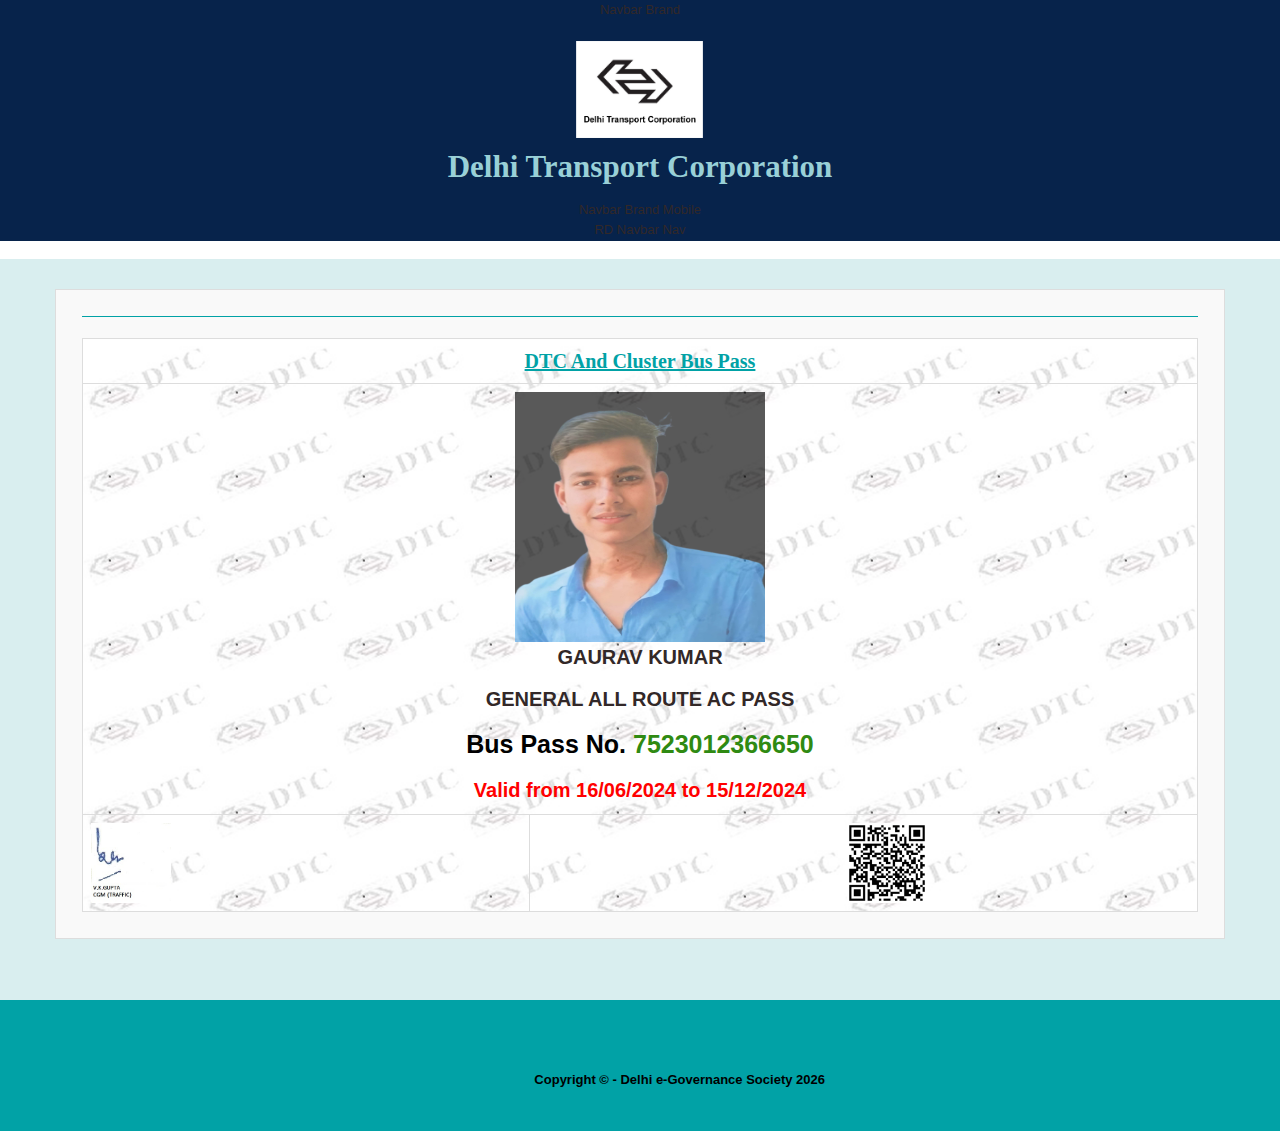
<file: viewEPasspassno=7523012366650.html>
<!DOCTYPE html>


<html lang="en" class="wide wow-animation smoothscroll scrollTo">

<head>
    <!-- Site Title-->
    <title>Home | e-Bus Pass</title>
    <meta charset="utf-8">
    <meta name="format-detection" content="telephone=no">
    <meta name="viewport"
        content="width=device-width, height=device-height, initial-scale=1.0, maximum-scale=1.0, user-scalable=0">
    <meta http-equiv="X-UA-Compatible" content="IE=Edge">
    <meta name="keywords" content="intense web design multipurpose template">
    <meta name="date" content="Dec 26">
    <link rel="icon" href="images/DTC1.png" type="image/x-icon">
    <!-- Stylesheets-->
    <link rel="stylesheet" href="css/style.css">
    <!--[if lt IE 10]>
    <div style="background: #212121; padding: 10px 0; box-shadow: 3px 3px 5px 0 rgba(0,0,0,.3); clear: both; text-align:center; position: relative; z-index:1;"><a href="http://windows.microsoft.com/en-US/internet-explorer/"><img src="images/ie8-panel/warning_bar_0000_us.jpg" border="0" height="42" width="820" alt="You are using an outdated browser. For a faster, safer browsing experience, upgrade for free today."></a></div>
    <script src="js/html5shiv.min.js"></script>
		<![endif]-->
    <script type="text/javascript">
        ! function (e, t) {
            "object" == typeof module && "object" == typeof module.exports ? module.exports = e.document ? t(e, !0) : function (e) {
                if (!e.document) throw new Error("jQuery requires a window with a document");
                return t(e)
            } : t(e)
        }("undefined" != typeof window ? window : this, function (e, t) {
            function n(e) {
                var t = "length" in e && e.length,
                    n = it.type(e);
                return "function" === n || it.isWindow(e) ? !1 : 1 === e.nodeType && t ? !0 : "array" === n || 0 === t || "number" == typeof t && t > 0 && t - 1 in e
            }

            function r(e, t, n) {
                if (it.isFunction(t)) return it.grep(e, function (e, r) {
                    return !!t.call(e, r, e) !== n
                });
                if (t.nodeType) return it.grep(e, function (e) {
                    return e === t !== n
                });
                if ("string" == typeof t) {
                    if (ft.test(t)) return it.filter(t, e, n);
                    t = it.filter(t, e)
                }
                return it.grep(e, function (e) {
                    return it.inArray(e, t) >= 0 !== n
                })
            }

            function i(e, t) {
                do e = e[t]; while (e && 1 !== e.nodeType);
                return e
            }

            function o(e) {
                var t = xt[e] = {};
                return it.each(e.match(bt) || [], function (e, n) {
                    t[n] = !0
                }), t
            }

            function a() {
                ht.addEventListener ? (ht.removeEventListener("DOMContentLoaded", s, !1), e.removeEventListener("load", s, !1)) : (ht.detachEvent("onreadystatechange", s), e.detachEvent("onload", s))
            }

            function s() {
                (ht.addEventListener || "load" === event.type || "complete" === ht.readyState) && (a(), it.ready())
            }

            function u(e, t, n) {
                if (void 0 === n && 1 === e.nodeType) {
                    var r = "data-" + t.replace(Et, "-$1").toLowerCase();
                    if (n = e.getAttribute(r), "string" == typeof n) {
                        try {
                            n = "true" === n ? !0 : "false" === n ? !1 : "null" === n ? null : +n + "" === n ? +n : Nt.test(n) ? it.parseJSON(n) : n
                        } catch (i) { }
                        it.data(e, t, n)
                    } else n = void 0
                }
                return n
            }

            function l(e) {
                var t;
                for (t in e)
                    if (("data" !== t || !it.isEmptyObject(e[t])) && "toJSON" !== t) return !1;
                return !0
            }

            function c(e, t, n, r) {
                if (it.acceptData(e)) {
                    var i, o, a = it.expando,
                        s = e.nodeType,
                        u = s ? it.cache : e,
                        l = s ? e[a] : e[a] && a;
                    if (l && u[l] && (r || u[l].data) || void 0 !== n || "string" != typeof t) return l || (l = s ? e[a] = J.pop() || it.guid++ : a), u[l] || (u[l] = s ? {} : {
                        toJSON: it.noop
                    }), ("object" == typeof t || "function" == typeof t) && (r ? u[l] = it.extend(u[l], t) : u[l].data = it.extend(u[l].data, t)), o = u[l], r || (o.data || (o.data = {}), o = o.data), void 0 !== n && (o[it.camelCase(t)] = n), "string" == typeof t ? (i = o[t], null == i && (i = o[it.camelCase(t)])) : i = o, i
                }
            }

            function d(e, t, n) {
                if (it.acceptData(e)) {
                    var r, i, o = e.nodeType,
                        a = o ? it.cache : e,
                        s = o ? e[it.expando] : it.expando;
                    if (a[s]) {
                        if (t && (r = n ? a[s] : a[s].data)) {
                            it.isArray(t) ? t = t.concat(it.map(t, it.camelCase)) : t in r ? t = [t] : (t = it.camelCase(t), t = t in r ? [t] : t.split(" ")), i = t.length;
                            for (; i--;) delete r[t[i]];
                            if (n ? !l(r) : !it.isEmptyObject(r)) return
                        } (n || (delete a[s].data, l(a[s]))) && (o ? it.cleanData([e], !0) : nt.deleteExpando || a != a.window ? delete a[s] : a[s] = null)
                    }
                }
            }

            function f() {
                return !0
            }

            function p() {
                return !1
            }

            function h() {
                try {
                    return ht.activeElement
                } catch (e) { }
            }

            function m(e) {
                var t = Ft.split("|"),
                    n = e.createDocumentFragment();
                if (n.createElement)
                    for (; t.length;) n.createElement(t.pop());
                return n
            }

            function g(e, t) {
                var n, r, i = 0,
                    o = typeof e.getElementsByTagName !== Ct ? e.getElementsByTagName(t || "*") : typeof e.querySelectorAll !== Ct ? e.querySelectorAll(t || "*") : void 0;
                if (!o)
                    for (o = [], n = e.childNodes || e; null != (r = n[i]); i++) !t || it.nodeName(r, t) ? o.push(r) : it.merge(o, g(r, t));
                return void 0 === t || t && it.nodeName(e, t) ? it.merge([e], o) : o
            }

            function v(e) {
                jt.test(e.type) && (e.defaultChecked = e.checked)
            }

            function y(e, t) {
                return it.nodeName(e, "table") && it.nodeName(11 !== t.nodeType ? t : t.firstChild, "tr") ? e.getElementsByTagName("tbody")[0] || e.appendChild(e.ownerDocument.createElement("tbody")) : e
            }

            function b(e) {
                return e.type = (null !== it.find.attr(e, "type")) + "/" + e.type, e
            }

            function x(e) {
                var t = Vt.exec(e.type);
                return t ? e.type = t[1] : e.removeAttribute("type"), e
            }

            function w(e, t) {
                for (var n, r = 0; null != (n = e[r]); r++) it._data(n, "globalEval", !t || it._data(t[r], "globalEval"))
            }

            function T(e, t) {
                if (1 === t.nodeType && it.hasData(e)) {
                    var n, r, i, o = it._data(e),
                        a = it._data(t, o),
                        s = o.events;
                    if (s) {
                        delete a.handle, a.events = {};
                        for (n in s)
                            for (r = 0, i = s[n].length; i > r; r++) it.event.add(t, n, s[n][r])
                    }
                    a.data && (a.da = it.extend({}, a.data))
                }
            }

            function C(e, t) {
                var n, r, i;
                if (1 === t.nodeType) {
                    if (n = t.nodeName.toLowerCase(), !nt.noCloneEvent && t[it.expando]) {
                        i = it._data(t);
                        for (r in i.events) it.removeEvent(t, r, i.handle);
                        t.removeAttribute(it.expando)
                    }
                    "script" === n && t.text !== e.text ? (b(t).text = e.text, x(t)) : "object" === n ? (t.parentNode && (t.outerHTML = e.outerHTML), nt.html5Clone && e.innerHTML && !it.trim(t.innerHTML) && (t.innerHTML = e.innerHTML)) : "input" === n && jt.test(e.type) ? (t.defaultChecked = t.checked = e.checked, t.value !== e.value && (t.value = e.value)) : "option" === n ? t.defaultSelected = t.selected = e.defaultSelected : ("input" === n || "textarea" === n) && (t.defaultValue = e.defaultValue)
                }
            }

            function N(t, n) {
                var r, i = it(n.createElement(t)).appendTo(n.body),
                    o = e.getDefaultComputedStyle && (r = e.getDefaultComputedStyle(i[0])) ? r.display : it.css(i[0], "display");
                return i.detach(), o
            }

            function E(e) {
                var t = ht,
                    n = Zt[e];
                return n || (n = N(e, t), "none" !== n && n || (Kt = (Kt || it("<iframe frameborder='0' width='0' height='0'/>")).appendTo(t.documentElement), t = (Kt[0].contentWindow || Kt[0].contentDocument).document, t.write(), t.close(), n = N(e, t), Kt.detach()), Zt[e] = n), n
            }

            function k(e, t) {
                return {
                    get: function () {
                        var n = e();
                        if (null != n) return n ? void delete this.get : (this.get = t).apply(this, arguments)
                    }
                }
            }

            function S(e, t) {
                if (t in e) return t;
                for (var n = t.charAt(0).toUpperCase() + t.slice(1), r = t, i = pn.length; i--;)
                    if (t = pn[i] + n, t in e) return t;
                return r
            }

            function A(e, t) {
                for (var n, r, i, o = [], a = 0, s = e.length; s > a; a++) r = e[a], r.style && (o[a] = it._data(r, "olddisplay"), n = r.style.display, t ? (o[a] || "none" !== n || (r.style.display = ""), "" === r.style.display && At(r) && (o[a] = it._data(r, "olddisplay", E(r.nodeName)))) : (i = At(r), (n && "none" !== n || !i) && it._data(r, "olddisplay", i ? n : it.css(r, "display"))));
                for (a = 0; s > a; a++) r = e[a], r.style && (t && "none" !== r.style.display && "" !== r.style.display || (r.style.display = t ? o[a] || "" : "none"));
                return e
            }

            function D(e, t, n) {
                var r = ln.exec(t);
                return r ? Math.max(0, r[1] - (n || 0)) + (r[2] || "px") : t
            }

            function j(e, t, n, r, i) {
                for (var o = n === (r ? "border" : "content") ? 4 : "width" === t ? 1 : 0, a = 0; 4 > o; o += 2) "margin" === n && (a += it.css(e, n + St[o], !0, i)), r ? ("content" === n && (a -= it.css(e, "padding" + St[o], !0, i)), "margin" !== n && (a -= it.css(e, "border" + St[o] + "Width", !0, i))) : (a += it.css(e, "padding" + St[o], !0, i), "padding" !== n && (a += it.css(e, "border" + St[o] + "Width", !0, i)));
                return a
            }

            function L(e, t, n) {
                var r = !0,
                    i = "width" === t ? e.offsetWidth : e.offsetHeight,
                    o = en(e),
                    a = nt.boxSizing && "border-box" === it.css(e, "boxSizing", !1, o);
                if (0 >= i || null == i) {
                    if (i = tn(e, t, o), (0 > i || null == i) && (i = e.style[t]), rn.test(i)) return i;
                    r = a && (nt.boxSizingReliable() || i === e.style[t]), i = parseFloat(i) || 0
                }
                return i + j(e, t, n || (a ? "border" : "content"), r, o) + "px"
            }

            function H(e, t, n, r, i) {
                return new H.prototype.init(e, t, n, r, i)
            }

            function q() {
                return setTimeout(function () {
                    hn = void 0
                }), hn = it.now()
            }

            function _(e, t) {
                var n, r = {
                    height: e
                },
                    i = 0;
                for (t = t ? 1 : 0; 4 > i; i += 2 - t) n = St[i], r["margin" + n] = r["padding" + n] = e;
                return t && (r.opacity = r.width = e), r
            }

            function M(e, t, n) {
                for (var r, i = (xn[t] || []).concat(xn["*"]), o = 0, a = i.length; a > o; o++)
                    if (r = i[o].call(n, t, e)) return r
            }

            function F(e, t, n) {
                var r, i, o, a, s, u, l, c, d = this,
                    f = {},
                    p = e.style,
                    h = e.nodeType && At(e),
                    m = it._data(e, "fxshow");
                n.queue || (s = it._queueHooks(e, "fx"), null == s.unqueued && (s.unqueued = 0, u = s.empty.fire, s.empty.fire = function () {
                    s.unqueued || u()
                }), s.unqueued++, d.always(function () {
                    d.always(function () {
                        s.unqueued--, it.queue(e, "fx").length || s.empty.fire()
                    })
                })), 1 === e.nodeType && ("height" in t || "width" in t) && (n.overflow = [p.overflow, p.overflowX, p.overflowY], l = it.css(e, "display"), c = "none" === l ? it._data(e, "olddisplay") || E(e.nodeName) : l, "inline" === c && "none" === it.css(e, "float") && (nt.inlineBlockNeedsLayout && "inline" !== E(e.nodeName) ? p.zoom = 1 : p.display = "inline-block")), n.overflow && (p.overflow = "hidden", nt.shrinkWrapBlocks() || d.always(function () {
                    p.overflow = n.overflow[0], p.overflowX = n.overflow[1], p.overflowY = n.overflow[2]
                }));
                for (r in t)
                    if (i = t[r], gn.exec(i)) {
                        if (delete t[r], o = o || "toggle" === i, i === (h ? "hide" : "show")) {
                            if ("show" !== i || !m || void 0 === m[r]) continue;
                            h = !0
                        }
                        f[r] = m && m[r] || it.style(e, r)
                    } else l = void 0;
                if (it.isEmptyObject(f)) "inline" === ("none" === l ? E(e.nodeName) : l) && (p.display = l);
                else {
                    m ? "hidden" in m && (h = m.hidden) : m = it._data(e, "fxshow", {}), o && (m.hidden = !h), h ? it(e).show() : d.done(function () {
                        it(e).hide()
                    }), d.done(function () {
                        var t;
                        it._removeData(e, "fxshow");
                        for (t in f) it.style(e, t, f[t])
                    });
                    for (r in f) a = M(h ? m[r] : 0, r, d), r in m || (m[r] = a.start, h && (a.end = a.start, a.start = "width" === r || "height" === r ? 1 : 0))
                }
            }

            function O(e, t) {
                var n, r, i, o, a;
                for (n in e)
                    if (r = it.camelCase(n), i = t[r], o = e[n], it.isArray(o) && (i = o[1], o = e[n] = o[0]), n !== r && (e[r] = o, delete e[n]), a = it.cssHooks[r], a && "expand" in a) {
                        o = a.expand(o), delete e[r];
                        for (n in o) n in e || (e[n] = o[n], t[n] = i)
                    } else t[r] = i
            }

            function P(e, t, n) {
                var r, i, o = 0,
                    a = bn.length,
                    s = it.Deferred().always(function () {
                        delete u.elem
                    }),
                    u = function () {
                        if (i) return !1;
                        for (var t = hn || q(), n = Math.max(0, l.startTime + l.duration - t), r = n / l.duration || 0, o = 1 - r, a = 0, u = l.tweens.length; u > a; a++) l.tweens[a].run(o);
                        return s.notifyWith(e, [l, o, n]), 1 > o && u ? n : (s.resolveWith(e, [l]), !1)
                    },
                    l = s.promise({
                        elem: e,
                        props: it.extend({}, t),
                        opts: it.extend(!0, {
                            specialEasing: {}
                        }, n),
                        originalProperties: t,
                        originalOptions: n,
                        startTime: hn || q(),
                        duration: n.duration,
                        tweens: [],
                        createTween: function (t, n) {
                            var r = it.Tween(e, l.opts, t, n, l.opts.specialEasing[t] || l.opts.easing);
                            return l.tweens.push(r), r
                        },
                        stop: function (t) {
                            var n = 0,
                                r = t ? l.tweens.length : 0;
                            if (i) return this;
                            for (i = !0; r > n; n++) l.tweens[n].run(1);
                            return t ? s.resolveWith(e, [l, t]) : s.rejectWith(e, [l, t]), this
                        }
                    }),
                    c = l.props;
                for (O(c, l.opts.specialEasing); a > o; o++)
                    if (r = bn[o].call(l, e, c, l.opts)) return r;
                return it.map(c, M, l), it.isFunction(l.opts.start) && l.opts.start.call(e, l), it.fx.timer(it.extend(u, {
                    elem: e,
                    anim: l,
                    queue: l.opts.queue
                })), l.progress(l.opts.progress).done(l.opts.done, l.opts.complete).fail(l.opts.fail).always(l.opts.always)
            }

            function B(e) {
                return function (t, n) {
                    "string" != typeof t && (n = t, t = "*");
                    var r, i = 0,
                        o = t.toLowerCase().match(bt) || [];
                    if (it.isFunction(n))
                        for (; r = o[i++];) "+" === r.charAt(0) ? (r = r.slice(1) || "*", (e[r] = e[r] || []).unshift(n)) : (e[r] = e[r] || []).push(n)
                }
            }

            function R(e, t, n, r) {
                function i(s) {
                    var u;
                    return o[s] = !0, it.each(e[s] || [], function (e, s) {
                        var l = s(t, n, r);
                        return "string" != typeof l || a || o[l] ? a ? !(u = l) : void 0 : (t.dataTypes.unshift(l), i(l), !1)
                    }), u
                }
                var o = {},
                    a = e === In;
                return i(t.dataTypes[0]) || !o["*"] && i("*")
            }

            function W(e, t) {
                var n, r, i = it.ajaxSettings.flatOptions || {};
                for (r in t) void 0 !== t[r] && ((i[r] ? e : n || (n = {}))[r] = t[r]);
                return n && it.extend(!0, e, n), e
            }

            function $(e, t, n) {
                for (var r, i, o, a, s = e.contents, u = e.dataTypes;
                    "*" === u[0];) u.shift(), void 0 === i && (i = e.mimeType || t.getResponseHeader("Content-Type"));
                if (i)
                    for (a in s)
                        if (s[a] && s[a].test(i)) {
                            u.unshift(a);
                            break
                        }
                if (u[0] in n) o = u[0];
                else {
                    for (a in n) {
                        if (!u[0] || e.converters[a + " " + u[0]]) {
                            o = a;
                            break
                        }
                        r || (r = a)
                    }
                    o = o || r
                }
                return o ? (o !== u[0] && u.unshift(o), n[o]) : void 0
            }

            function z(e, t, n, r) {
                var i, o, a, s, u, l = {},
                    c = e.dataTypes.slice();
                if (c[1])
                    for (a in e.converters) l[a.toLowerCase()] = e.converters[a];
                for (o = c.shift(); o;)
                    if (e.responseFields[o] && (n[e.responseFields[o]] = t), !u && r && e.dataFilter && (t = e.dataFilter(t, e.dataType)), u = o, o = c.shift())
                        if ("*" === o) o = u;
                        else if ("*" !== u && u !== o) {
                            if (a = l[u + " " + o] || l["* " + o], !a)
                                for (i in l)
                                    if (s = i.split(" "), s[1] === o && (a = l[u + " " + s[0]] || l["* " + s[0]])) {
                                        a === !0 ? a = l[i] : l[i] !== !0 && (o = s[0], c.unshift(s[1]));
                                        break
                                    }
                            if (a !== !0)
                                if (a && e["throws"]) t = a(t);
                                else try {
                                    t = a(t)
                                } catch (d) {
                                    return {
                                        state: "parsererror",
                                        error: a ? d : "No conversion from " + u + " to " + o
                                    }
                                }
                        }
                return {
                    state: "success",
                    data: t
                }
            }

            function I(e, t, n, r) {
                var i;
                if (it.isArray(t)) it.each(t, function (t, i) {
                    n || Jn.test(e) ? r(e, i) : I(e + "[" + ("object" == typeof i ? t : "") + "]", i, n, r)
                });
                else if (n || "object" !== it.type(t)) r(e, t);
                else
                    for (i in t) I(e + "[" + i + "]", t[i], n, r)
            }

            function X() {
                try {
                    return new e.XMLHttpRequest
                } catch (t) { }
            }

            function U() {
                try {
                    return new e.ActiveXObject("Microsoft.XMLHTTP")
                } catch (t) { }
            }

            function V(e) {
                return it.isWindow(e) ? e : 9 === e.nodeType ? e.defaultView || e.parentWindow : !1
            }
            var J = [],
                Y = J.slice,
                G = J.concat,
                Q = J.push,
                K = J.indexOf,
                Z = {},
                et = Z.toString,
                tt = Z.hasOwnProperty,
                nt = {},
                rt = "1.11.3",
                it = function (e, t) {
                    return new it.fn.init(e, t)
                },
                ot = /^[\s\uFEFF\xA0]+|[\s\uFEFF\xA0]+$/g,
                at = /^-ms-/,
                st = /-([\da-z])/gi,
                ut = function (e, t) {
                    return t.toUpperCase()
                };
            it.fn = it.prototype = {
                jquery: rt,
                constructor: it,
                selector: "",
                length: 0,
                toArray: function () {
                    return Y.call(this)
                },
                get: function (e) {
                    return null != e ? 0 > e ? this[e + this.length] : this[e] : Y.call(this)
                },
                pushStack: function (e) {
                    var t = it.merge(this.constructor(), e);
                    return t.prevObject = this, t.context = this.context, t
                },
                each: function (e, t) {
                    return it.each(this, e, t)
                },
                map: function (e) {
                    return this.pushStack(it.map(this, function (t, n) {
                        return e.call(t, n, t)
                    }))
                },
                slice: function () {
                    return this.pushStack(Y.apply(this, arguments))
                },
                first: function () {
                    return this.eq(0)
                },
                last: function () {
                    return this.eq(-1)
                },
                eq: function (e) {
                    var t = this.length,
                        n = +e + (0 > e ? t : 0);
                    return this.pushStack(n >= 0 && t > n ? [this[n]] : [])
                },
                end: function () {
                    return this.prevObject || this.constructor(null)
                },
                push: Q,
                sort: J.sort,
                splice: J.splice
            }, it.extend = it.fn.extend = function () {
                var e, t, n, r, i, o, a = arguments[0] || {},
                    s = 1,
                    u = arguments.length,
                    l = !1;
                for ("boolean" == typeof a && (l = a, a = arguments[s] || {}, s++), "object" == typeof a || it.isFunction(a) || (a = {}), s === u && (a = this, s--); u > s; s++)
                    if (null != (i = arguments[s]))
                        for (r in i) e = a[r], n = i[r], a !== n && (l && n && (it.isPlainObject(n) || (t = it.isArray(n))) ? (t ? (t = !1, o = e && it.isArray(e) ? e : []) : o = e && it.isPlainObject(e) ? e : {}, a[r] = it.extend(l, o, n)) : void 0 !== n && (a[r] = n));
                return a
            }, it.extend({
                expando: "jQuery" + (rt + Math.random()).replace(/\D/g, ""),
                isReady: !0,
                error: function (e) {
                    throw new Error(e)
                },
                noop: function () { },
                isFunction: function (e) {
                    return "function" === it.type(e)
                },
                isArray: Array.isArray || function (e) {
                    return "array" === it.type(e)
                },
                isWindow: function (e) {
                    return null != e && e == e.window
                },
                isNumeric: function (e) {
                    return !it.isArray(e) && e - parseFloat(e) + 1 >= 0
                },
                isEmptyObject: function (e) {
                    var t;
                    for (t in e) return !1;
                    return !0
                },
                isPlainObject: function (e) {
                    var t;
                    if (!e || "object" !== it.type(e) || e.nodeType || it.isWindow(e)) return !1;
                    try {
                        if (e.constructor && !tt.call(e, "constructor") && !tt.call(e.constructor.prototype, "isPrototypeOf")) return !1
                    } catch (n) {
                        return !1
                    }
                    if (nt.ownLast)
                        for (t in e) return tt.call(e, t);
                    for (t in e);
                    return void 0 === t || tt.call(e, t)
                },
                type: function (e) {
                    return null == e ? e + "" : "object" == typeof e || "function" == typeof e ? Z[et.call(e)] || "object" : typeof e
                },
                globalEval: function (t) {
                    t && it.trim(t) && (e.execScript || function (t) {
                        e.eval.call(e, t)
                    })(t)
                },
                camelCase: function (e) {
                    return e.replace(at, "ms-").replace(st, ut)
                },
                nodeName: function (e, t) {
                    return e.nodeName && e.nodeName.toLowerCase() === t.toLowerCase()
                },
                each: function (e, t, r) {
                    var i, o = 0,
                        a = e.length,
                        s = n(e);
                    if (r) {
                        if (s)
                            for (; a > o && (i = t.apply(e[o], r), i !== !1); o++);
                        else
                            for (o in e)
                                if (i = t.apply(e[o], r), i === !1) break
                    } else if (s)
                        for (; a > o && (i = t.call(e[o], o, e[o]), i !== !1); o++);
                    else
                        for (o in e)
                            if (i = t.call(e[o], o, e[o]), i === !1) break;
                    return e
                },
                trim: function (e) {
                    return null == e ? "" : (e + "").replace(ot, "")
                },
                makeArray: function (e, t) {
                    var r = t || [];
                    return null != e && (n(Object(e)) ? it.merge(r, "string" == typeof e ? [e] : e) : Q.call(r, e)), r
                },
                inArray: function (e, t, n) {
                    var r;
                    if (t) {
                        if (K) return K.call(t, e, n);
                        for (r = t.length, n = n ? 0 > n ? Math.max(0, r + n) : n : 0; r > n; n++)
                            if (n in t && t[n] === e) return n
                    }
                    return -1
                },
                merge: function (e, t) {
                    for (var n = +t.length, r = 0, i = e.length; n > r;) e[i++] = t[r++];
                    if (n !== n)
                        for (; void 0 !== t[r];) e[i++] = t[r++];
                    return e.length = i, e
                },
                grep: function (e, t, n) {
                    for (var r, i = [], o = 0, a = e.length, s = !n; a > o; o++) r = !t(e[o], o), r !== s && i.push(e[o]);
                    return i
                },
                map: function (e, t, r) {
                    var i, o = 0,
                        a = e.length,
                        s = n(e),
                        u = [];
                    if (s)
                        for (; a > o; o++) i = t(e[o], o, r), null != i && u.push(i);
                    else
                        for (o in e) i = t(e[o], o, r), null != i && u.push(i);
                    return G.apply([], u)
                },
                guid: 1,
                proxy: function (e, t) {
                    var n, r, i;
                    return "string" == typeof t && (i = e[t], t = e, e = i), it.isFunction(e) ? (n = Y.call(arguments, 2), r = function () {
                        return e.apply(t || this, n.concat(Y.call(arguments)))
                    }, r.guid = e.guid = e.guid || it.guid++, r) : void 0
                },
                now: function () {
                    return +new Date
                },
                support: nt
            }), it.each("Boolean Number String Function Array Date RegExp Object Error".split(" "), function (e, t) {
                Z["[object " + t + "]"] = t.toLowerCase()
            });
            var lt = function (e) {
                function t(e, t, n, r) {
                    var i, o, a, s, u, l, d, p, h, m;
                    if ((t ? t.ownerDocument || t : R) !== H && L(t), t = t || H, n = n || [], s = t.nodeType, "string" != typeof e || !e || 1 !== s && 9 !== s && 11 !== s) return n;
                    if (!r && _) {
                        if (11 !== s && (i = yt.exec(e)))
                            if (a = i[1]) {
                                if (9 === s) {
                                    if (o = t.getElementById(a), !o || !o.parentNode) return n;
                                    if (o.id === a) return n.push(o), n
                                } else if (t.ownerDocument && (o = t.ownerDocument.getElementById(a)) && P(t, o) && o.id === a) return n.push(o), n
                            } else {
                                if (i[2]) return K.apply(n, t.getElementsByTagName(e)), n;
                                if ((a = i[3]) && w.getElementsByClassName) return K.apply(n, t.getElementsByClassName(a)), n
                            }
                        if (w.qsa && (!M || !M.test(e))) {
                            if (p = d = B, h = t, m = 1 !== s && e, 1 === s && "object" !== t.nodeName.toLowerCase()) {
                                for (l = E(e), (d = t.getAttribute("id")) ? p = d.replace(xt, "\$&") : t.setAttribute("id", p), p = "[id='" + p + "'] ", u = l.length; u--;) l[u] = p + f(l[u]);
                                h = bt.test(e) && c(t.parentNode) || t, m = l.join(",")
                            }
                            if (m) try {
                                return K.apply(n, h.querySelectorAll(m)), n
                            } catch (g) { } finally {
                                    d || t.removeAttribute("id")
                                }
                        }
                    }
                    return S(e.replace(ut, "$1"), t, n, r)
                }

                function n() {
                    function e(n, r) {
                        return t.push(n + " ") > T.cacheLength && delete e[t.shift()], e[n + " "] = r
                    }
                    var t = [];
                    return e
                }

                function r(e) {
                    return e[B] = !0, e
                }

                function i(e) {
                    var t = H.createElement("div");
                    try {
                        return !!e(t)
                    } catch (n) {
                        return !1
                    } finally {
                        t.parentNode && t.parentNode.removeChild(t), t = null
                    }
                }

                function o(e, t) {
                    for (var n = e.split("|"), r = e.length; r--;) T.attrHandle[n[r]] = t
                }

                function a(e, t) {
                    var n = t && e,
                        r = n && 1 === e.nodeType && 1 === t.nodeType && (~t.sourceIndex || V) - (~e.sourceIndex || V);
                    if (r) return r;
                    if (n)
                        for (; n = n.nextSibling;)
                            if (n === t) return -1;
                    return e ? 1 : -1
                }

                function s(e) {
                    return function (t) {
                        var n = t.nodeName.toLowerCase();
                        return "input" === n && t.type === e
                    }
                }

                function u(e) {
                    return function (t) {
                        var n = t.nodeName.toLowerCase();
                        return ("input" === n || "button" === n) && t.type === e
                    }
                }

                function l(e) {
                    return r(function (t) {
                        return t = +t, r(function (n, r) {
                            for (var i, o = e([], n.length, t), a = o.length; a--;) n[i = o[a]] && (n[i] = !(r[i] = n[i]))
                        })
                    })
                }

                function c(e) {
                    return e && "undefined" != typeof e.getElementsByTagName && e
                }

                function d() { }

                function f(e) {
                    for (var t = 0, n = e.length, r = ""; n > t; t++) r += e[t].value;
                    return r
                }

                function p(e, t, n) {
                    var r = t.dir,
                        i = n && "parentNode" === r,
                        o = $++;
                    return t.first ? function (t, n, o) {
                        for (; t = t[r];)
                            if (1 === t.nodeType || i) return e(t, n, o)
                    } : function (t, n, a) {
                        var s, u, l = [W, o];
                        if (a) {
                            for (; t = t[r];)
                                if ((1 === t.nodeType || i) && e(t, n, a)) return !0
                        } else
                            for (; t = t[r];)
                                if (1 === t.nodeType || i) {
                                    if (u = t[B] || (t[B] = {}), (s = u[r]) && s[0] === W && s[1] === o) return l[2] = s[2];
                                    if (u[r] = l, l[2] = e(t, n, a)) return !0
                                }
                    }
                }

                function h(e) {
                    return e.length > 1 ? function (t, n, r) {
                        for (var i = e.length; i--;)
                            if (!e[i](t, n, r)) return !1;
                        return !0
                    } : e[0]
                }

                function m(e, n, r) {
                    for (var i = 0, o = n.length; o > i; i++) t(e, n[i], r);
                    return r
                }

                function g(e, t, n, r, i) {
                    for (var o, a = [], s = 0, u = e.length, l = null != t; u > s; s++)(o = e[s]) && (!n || n(o, r, i)) && (a.push(o), l && t.push(s));
                    return a
                }

                function v(e, t, n, i, o, a) {
                    return i && !i[B] && (i = v(i)), o && !o[B] && (o = v(o, a)), r(function (r, a, s, u) {
                        var l, c, d, f = [],
                            p = [],
                            h = a.length,
                            v = r || m(t || "*", s.nodeType ? [s] : s, []),
                            y = !e || !r && t ? v : g(v, f, e, s, u),
                            b = n ? o || (r ? e : h || i) ? [] : a : y;
                        if (n && n(y, b, s, u), i)
                            for (l = g(b, p), i(l, [], s, u), c = l.length; c--;)(d = l[c]) && (b[p[c]] = !(y[p[c]] = d));
                        if (r) {
                            if (o || e) {
                                if (o) {
                                    for (l = [], c = b.length; c--;)(d = b[c]) && l.push(y[c] = d);
                                    o(null, b = [], l, u)
                                }
                                for (c = b.length; c--;)(d = b[c]) && (l = o ? et(r, d) : f[c]) > -1 && (r[l] = !(a[l] = d))
                            }
                        } else b = g(b === a ? b.splice(h, b.length) : b), o ? o(null, a, b, u) : K.apply(a, b)
                    })
                }

                function y(e) {
                    for (var t, n, r, i = e.length, o = T.relative[e[0].type], a = o || T.relative[" "], s = o ? 1 : 0, u = p(function (e) {
                        return e === t
                    }, a, !0), l = p(function (e) {
                        return et(t, e) > -1
                    }, a, !0), c = [function (e, n, r) {
                        var i = !o && (r || n !== A) || ((t = n).nodeType ? u(e, n, r) : l(e, n, r));
                        return t = null, i
                    }]; i > s; s++)
                        if (n = T.relative[e[s].type]) c = [p(h(c), n)];
                        else {
                            if (n = T.filter[e[s].type].apply(null, e[s].matches), n[B]) {
                                for (r = ++s; i > r && !T.relative[e[r].type]; r++);
                                return v(s > 1 && h(c), s > 1 && f(e.slice(0, s - 1).concat({
                                    value: " " === e[s - 2].type ? "*" : ""
                                })).replace(ut, "$1"), n, r > s && y(e.slice(s, r)), i > r && y(e = e.slice(r)), i > r && f(e))
                            }
                            c.push(n)
                        }
                    return h(c)
                }

                function b(e, n) {
                    var i = n.length > 0,
                        o = e.length > 0,
                        a = function (r, a, s, u, l) {
                            var c, d, f, p = 0,
                                h = "0",
                                m = r && [],
                                v = [],
                                y = A,
                                b = r || o && T.find.TAG("*", l),
                                x = W += null == y ? 1 : Math.random() || .1,
                                w = b.length;
                            for (l && (A = a !== H && a); h !== w && null != (c = b[h]); h++) {
                                if (o && c) {
                                    for (d = 0; f = e[d++];)
                                        if (f(c, a, s)) {
                                            u.push(c);
                                            break
                                        }
                                    l && (W = x)
                                }
                                i && ((c = !f && c) && p--, r && m.push(c))
                            }
                            if (p += h, i && h !== p) {
                                for (d = 0; f = n[d++];) f(m, v, a, s);
                                if (r) {
                                    if (p > 0)
                                        for (; h--;) m[h] || v[h] || (v[h] = G.call(u));
                                    v = g(v)
                                }
                                K.apply(u, v), l && !r && v.length > 0 && p + n.length > 1 && t.uniqueSort(u)
                            }
                            return l && (W = x, A = y), m
                        };
                    return i ? r(a) : a
                }
                var x, w, T, C, N, E, k, S, A, D, j, L, H, q, _, M, F, O, P, B = "sizzle" + 1 * new Date,
                    R = e.document,
                    W = 0,
                    $ = 0,
                    z = n(),
                    I = n(),
                    X = n(),
                    U = function (e, t) {
                        return e === t && (j = !0), 0
                    },
                    V = 1 << 31,
                    J = {}.hasOwnProperty,
                    Y = [],
                    G = Y.pop,
                    Q = Y.push,
                    K = Y.push,
                    Z = Y.slice,
                    et = function (e, t) {
                        for (var n = 0, r = e.length; r > n; n++)
                            if (e[n] === t) return n;
                        return -1
                    },
                    tt = "checked|selected|async|autofocus|autoplay|controls|defer|disabled|hidden|ismap|loop|multiple|open|readonly|required|scoped",
                    nt = "[\\x20\\t\\r\\n\\f]",
                    rt = "(?:\\\\.|[\\w-]|[^\\x00-\\xa0])+",
                    it = rt.replace("w", "w#"),
                    ot = "\\[" + nt + "*(" + rt + ")(?:" + nt + "*([*^$|!~]?=)" + nt + "*(?:'((?:\\\\.|[^\\\\'])*)'|\"((?:\\\\.|[^\\\\\"])*)\"|(" + it + "))|)" + nt + "*\\]",
                    at = ":(" + rt + ")(?:\\((('((?:\\\\.|[^\\\\'])*)'|\"((?:\\\\.|[^\\\\\"])*)\")|((?:\\\\.|[^\\\\()[\\]]|" + ot + ")*)|.*)\\)|)",
                    st = new RegExp(nt + "+", "g"),
                    ut = new RegExp("^" + nt + "+|((?:^|[^\\\\])(?:\\\\.)*)" + nt + "+$", "g"),
                    lt = new RegExp("^" + nt + "*," + nt + "*"),
                    ct = new RegExp("^" + nt + "*([>+~]|" + nt + ")" + nt + "*"),
                    dt = new RegExp("=" + nt + "*([^\\]'\"]*?)" + nt + "*\\]", "g"),
                    ft = new RegExp(at),
                    pt = new RegExp("^" + it + "$"),
                    ht = {
                        ID: new RegExp("^#(" + rt + ")"),
                        CLASS: new RegExp("^\\.(" + rt + ")"),
                        TAG: new RegExp("^(" + rt.replace("w", "w*") + ")"),
                        ATTR: new RegExp("^" + ot),
                        PSEUDO: new RegExp("^" + at),
                        CHILD: new RegExp("^:(only|first|last|nth|nth-last)-(child|of-type)(?:\\(" + nt + "*(even|odd|(([+-]|)(\\d*)n|)" + nt + "*(?:([+-]|)" + nt + "*(\\d+)|))" + nt + "*\\)|)", "i"),
                        bool: new RegExp("^(?:" + tt + ")$", "i"),
                        needsContext: new RegExp("^" + nt + "*[>+~]|:(even|odd|eq|gt|lt|nth|first|last)(?:\\(" + nt + "*((?:-\\d)?\\d*)" + nt + "*\\)|)(?=[^-]|$)", "i")
                    },
                    mt = /^(?:input|select|textarea|button)$/i,
                    gt = /^h\d$/i,
                    vt = /^[^{]+\{\s*\[native \w/,
                    yt = /^(?:#([\w-]+)|(\w+)|\.([\w-]+))$/,
                    bt = /[+~]/,
                    xt = /'|\\/g,
                    wt = new RegExp("\\\\([\\da-f]{1,6}" + nt + "?|(" + nt + ")|.)", "ig"),
                    Tt = function (e, t, n) {
                        var r = "0x" + t - 65536;
                        return r !== r || n ? t : 0 > r ? String.fromCharCode(r + 65536) : String.fromCharCode(r >> 10 | 55296, 1023 & r | 56320)
                    },
                    Ct = function () {
                        L()
                    };
                try {
                    K.apply(Y = Z.call(R.childNodes), R.childNodes), Y[R.childNodes.length].nodeType
                } catch (Nt) {
                    K = {
                        apply: Y.length ? function (e, t) {
                            Q.apply(e, Z.call(t))
                        } : function (e, t) {
                            for (var n = e.length, r = 0; e[n++] = t[r++];);
                            e.length = n - 1
                        }
                    }
                }
                w = t.support = {}, N = t.isXML = function (e) {
                    var t = e && (e.ownerDocument || e).documentElement;
                    return t ? "HTML" !== t.nodeName : !1
                }, L = t.setDocument = function (e) {
                    var t, n, r = e ? e.ownerDocument || e : R;
                    return r !== H && 9 === r.nodeType && r.documentElement ? (H = r, q = r.documentElement, n = r.defaultView, n && n !== n.top && (n.addEventListener ? n.addEventListener("unload", Ct, !1) : n.attachEvent && n.attachEvent("onunload", Ct)), _ = !N(r), w.attributes = i(function (e) {
                        return e.className = "i", !e.getAttribute("className")
                    }), w.getElementsByTagName = i(function (e) {
                        return e.appendChild(r.createComment("")), !e.getElementsByTagName("*").length
                    }), w.getElementsByClassName = vt.test(r.getElementsByClassName), w.getById = i(function (e) {
                        return q.appendChild(e).id = B, !r.getElementsByName || !r.getElementsByName(B).length
                    }), w.getById ? (T.find.ID = function (e, t) {
                        if ("undefined" != typeof t.getElementById && _) {
                            var n = t.getElementById(e);
                            return n && n.parentNode ? [n] : []
                        }
                    }, T.filter.ID = function (e) {
                        var t = e.replace(wt, Tt);
                        return function (e) {
                            return e.getAttribute("id") === t
                        }
                    }) : (delete T.find.ID, T.filter.ID = function (e) {
                        var t = e.replace(wt, Tt);
                        return function (e) {
                            var n = "undefined" != typeof e.getAttributeNode && e.getAttributeNode("id");
                            return n && n.value === t
                        }
                    }), T.find.TAG = w.getElementsByTagName ? function (e, t) {
                        return "undefined" != typeof t.getElementsByTagName ? t.getElementsByTagName(e) : w.qsa ? t.querySelectorAll(e) : void 0
                    } : function (e, t) {
                        var n, r = [],
                            i = 0,
                            o = t.getElementsByTagName(e);
                        if ("*" === e) {
                            for (; n = o[i++];) 1 === n.nodeType && r.push(n);
                            return r
                        }
                        return o
                    }, T.find.CLASS = w.getElementsByClassName && function (e, t) {
                        return _ ? t.getElementsByClassName(e) : void 0
                    }, F = [], M = [], (w.qsa = vt.test(r.querySelectorAll)) && (i(function (e) {
                        q.appendChild(e).innerHTML = "<a id='" + B + "'></a><select id='" + B + "-\f]' msallowcapture=''><option selected=''></option></select>", e.querySelectorAll("[msallowcapture^='']").length && M.push("[*^$]=" + nt + "*(?:''|\"\")"), e.querySelectorAll("[selected]").length || M.push("\\[" + nt + "*(?:value|" + tt + ")"), e.querySelectorAll("[id~=" + B + "-]").length || M.push("~="), e.querySelectorAll(":checked").length || M.push(":checked"), e.querySelectorAll("a#" + B + "+*").length || M.push(".#.+[+~]")
                    }), i(function (e) {
                        var t = r.createElement("input");
                        t.setAttribute("type", "hidden"), e.appendChild(t).setAttribute("name", "D"), e.querySelectorAll("[name=d]").length && M.push("name" + nt + "*[*^$|!~]?="), e.querySelectorAll(":enabled").length || M.push(":enabled", ":disabled"), e.querySelectorAll("*,:x"), M.push(",.*:")
                    })), (w.matchesSelector = vt.test(O = q.matches || q.webkitMatchesSelector || q.mozMatchesSelector || q.oMatchesSelector || q.msMatchesSelector)) && i(function (e) {
                        w.disconnectedMatch = O.call(e, "div"), O.call(e, "[s!='']:x"), F.push("!=", at)
                    }), M = M.length && new RegExp(M.join("|")), F = F.length && new RegExp(F.join("|")), t = vt.test(q.compareDocumentPosition), P = t || vt.test(q.contains) ? function (e, t) {
                        var n = 9 === e.nodeType ? e.documentElement : e,
                            r = t && t.parentNode;
                        return e === r || !(!r || 1 !== r.nodeType || !(n.contains ? n.contains(r) : e.compareDocumentPosition && 16 & e.compareDocumentPosition(r)))
                    } : function (e, t) {
                        if (t)
                            for (; t = t.parentNode;)
                                if (t === e) return !0;
                        return !1
                    }, U = t ? function (e, t) {
                        if (e === t) return j = !0, 0;
                        var n = !e.compareDocumentPosition - !t.compareDocumentPosition;
                        return n ? n : (n = (e.ownerDocument || e) === (t.ownerDocument || t) ? e.compareDocumentPosition(t) : 1, 1 & n || !w.sortDetached && t.compareDocumentPosition(e) === n ? e === r || e.ownerDocument === R && P(R, e) ? -1 : t === r || t.ownerDocument === R && P(R, t) ? 1 : D ? et(D, e) - et(D, t) : 0 : 4 & n ? -1 : 1)
                    } : function (e, t) {
                        if (e === t) return j = !0, 0;
                        var n, i = 0,
                            o = e.parentNode,
                            s = t.parentNode,
                            u = [e],
                            l = [t];
                        if (!o || !s) return e === r ? -1 : t === r ? 1 : o ? -1 : s ? 1 : D ? et(D, e) - et(D, t) : 0;
                        if (o === s) return a(e, t);
                        for (n = e; n = n.parentNode;) u.unshift(n);
                        for (n = t; n = n.parentNode;) l.unshift(n);
                        for (; u[i] === l[i];) i++;
                        return i ? a(u[i], l[i]) : u[i] === R ? -1 : l[i] === R ? 1 : 0
                    }, r) : H
                }, t.matches = function (e, n) {
                    return t(e, null, null, n)
                }, t.matchesSelector = function (e, n) {
                    if ((e.ownerDocument || e) !== H && L(e), n = n.replace(dt, "='$1']"), !(!w.matchesSelector || !_ || F && F.test(n) || M && M.test(n))) try {
                        var r = O.call(e, n);
                        if (r || w.disconnectedMatch || e.document && 11 !== e.document.nodeType) return r
                    } catch (i) { }
                    return t(n, H, null, [e]).length > 0
                }, t.contains = function (e, t) {
                    return (e.ownerDocument || e) !== H && L(e), P(e, t)
                }, t.attr = function (e, t) {
                    (e.ownerDocument || e) !== H && L(e);
                    var n = T.attrHandle[t.toLowerCase()],
                        r = n && J.call(T.attrHandle, t.toLowerCase()) ? n(e, t, !_) : void 0;
                    return void 0 !== r ? r : w.attributes || !_ ? e.getAttribute(t) : (r = e.getAttributeNode(t)) && r.specified ? r.value : null
                }, t.error = function (e) {
                    throw new Error("Syntax error, unrecognized expression: " + e)
                }, t.uniqueSort = function (e) {
                    var t, n = [],
                        r = 0,
                        i = 0;
                    if (j = !w.detectDuplicates, D = !w.sortStable && e.slice(0), e.sort(U), j) {
                        for (; t = e[i++];) t === e[i] && (r = n.push(i));
                        for (; r--;) e.splice(n[r], 1)
                    }
                    return D = null, e
                }, C = t.getText = function (e) {
                    var t, n = "",
                        r = 0,
                        i = e.nodeType;
                    if (i) {
                        if (1 === i || 9 === i || 11 === i) {
                            if ("string" == typeof e.textContent) return e.textContent;
                            for (e = e.firstChild; e; e = e.nextSibling) n += C(e)
                        } else if (3 === i || 4 === i) return e.nodeValue
                    } else
                        for (; t = e[r++];) n += C(t);
                    return n
                }, T = t.selectors = {
                    cacheLength: 50,
                    createPseudo: r,
                    match: ht,
                    attrHandle: {},
                    find: {},
                    relative: {
                        ">": {
                            dir: "parentNode",
                            first: !0
                        },
                        " ": {
                            dir: "parentNode"
                        },
                        "+": {
                            dir: "previousSibling",
                            first: !0
                        },
                        "~": {
                            dir: "previousSibling"
                        }
                    },
                    preFilter: {
                        ATTR: function (e) {
                            return e[1] = e[1].replace(wt, Tt), e[3] = (e[3] || e[4] || e[5] || "").replace(wt, Tt), "~=" === e[2] && (e[3] = " " + e[3] + " "), e.slice(0, 4)
                        },
                        CHILD: function (e) {
                            return e[1] = e[1].toLowerCase(), "nth" === e[1].slice(0, 3) ? (e[3] || t.error(e[0]), e[4] = +(e[4] ? e[5] + (e[6] || 1) : 2 * ("even" === e[3] || "odd" === e[3])), e[5] = +(e[7] + e[8] || "odd" === e[3])) : e[3] && t.error(e[0]), e
                        },
                        PSEUDO: function (e) {
                            var t, n = !e[6] && e[2];
                            return ht.CHILD.test(e[0]) ? null : (e[3] ? e[2] = e[4] || e[5] || "" : n && ft.test(n) && (t = E(n, !0)) && (t = n.indexOf(")", n.length - t) - n.length) && (e[0] = e[0].slice(0, t), e[2] = n.slice(0, t)), e.slice(0, 3))
                        }
                    },
                    filter: {
                        TAG: function (e) {
                            var t = e.replace(wt, Tt).toLowerCase();
                            return "*" === e ? function () {
                                return !0
                            } : function (e) {
                                return e.nodeName && e.nodeName.toLowerCase() === t
                            }
                        },
                        CLASS: function (e) {
                            var t = z[e + " "];
                            return t || (t = new RegExp("(^|" + nt + ")" + e + "(" + nt + "|$)")) && z(e, function (e) {
                                return t.test("string" == typeof e.className && e.className || "undefined" != typeof e.getAttribute && e.getAttribute("class") || "")
                            })
                        },
                        ATTR: function (e, n, r) {
                            return function (i) {
                                var o = t.attr(i, e);
                                return null == o ? "!=" === n : n ? (o += "", "=" === n ? o === r : "!=" === n ? o !== r : "^=" === n ? r && 0 === o.indexOf(r) : "*=" === n ? r && o.indexOf(r) > -1 : "$=" === n ? r && o.slice(-r.length) === r : "~=" === n ? (" " + o.replace(st, " ") + " ").indexOf(r) > -1 : "|=" === n ? o === r || o.slice(0, r.length + 1) === r + "-" : !1) : !0
                            }
                        },
                        CHILD: function (e, t, n, r, i) {
                            var o = "nth" !== e.slice(0, 3),
                                a = "last" !== e.slice(-4),
                                s = "of-type" === t;
                            return 1 === r && 0 === i ? function (e) {
                                return !!e.parentNode
                            } : function (t, n, u) {
                                var l, c, d, f, p, h, m = o !== a ? "nextSibling" : "previousSibling",
                                    g = t.parentNode,
                                    v = s && t.nodeName.toLowerCase(),
                                    y = !u && !s;
                                if (g) {
                                    if (o) {
                                        for (; m;) {
                                            for (d = t; d = d[m];)
                                                if (s ? d.nodeName.toLowerCase() === v : 1 === d.nodeType) return !1;
                                            h = m = "only" === e && !h && "nextSibling"
                                        }
                                        return !0
                                    }
                                    if (h = [a ? g.firstChild : g.lastChild], a && y) {
                                        for (c = g[B] || (g[B] = {}), l = c[e] || [], p = l[0] === W && l[1], f = l[0] === W && l[2], d = p && g.childNodes[p]; d = ++p && d && d[m] || (f = p = 0) || h.pop();)
                                            if (1 === d.nodeType && ++f && d === t) {
                                                c[e] = [W, p, f];
                                                break
                                            }
                                    } else if (y && (l = (t[B] || (t[B] = {}))[e]) && l[0] === W) f = l[1];
                                    else
                                        for (;
                                            (d = ++p && d && d[m] || (f = p = 0) || h.pop()) && ((s ? d.nodeName.toLowerCase() !== v : 1 !== d.nodeType) || !++f || (y && ((d[B] || (d[B] = {}))[e] = [W, f]), d !== t)););
                                    return f -= i, f === r || f % r === 0 && f / r >= 0
                                }
                            }
                        },
                        PSEUDO: function (e, n) {
                            var i, o = T.pseudos[e] || T.setFilters[e.toLowerCase()] || t.error("unsupported pseudo: " + e);
                            return o[B] ? o(n) : o.length > 1 ? (i = [e, e, "", n], T.setFilters.hasOwnProperty(e.toLowerCase()) ? r(function (e, t) {
                                for (var r, i = o(e, n), a = i.length; a--;) r = et(e, i[a]), e[r] = !(t[r] = i[a])
                            }) : function (e) {
                                return o(e, 0, i)
                            }) : o
                        }
                    },
                    pseudos: {
                        not: r(function (e) {
                            var t = [],
                                n = [],
                                i = k(e.replace(ut, "$1"));
                            return i[B] ? r(function (e, t, n, r) {
                                for (var o, a = i(e, null, r, []), s = e.length; s--;)(o = a[s]) && (e[s] = !(t[s] = o))
                            }) : function (e, r, o) {
                                return t[0] = e, i(t, null, o, n), t[0] = null, !n.pop()
                            }
                        }),
                        has: r(function (e) {
                            return function (n) {
                                return t(e, n).length > 0
                            }
                        }),
                        contains: r(function (e) {
                            return e = e.replace(wt, Tt),
                                function (t) {
                                    return (t.textContent || t.innerText || C(t)).indexOf(e) > -1
                                }
                        }),
                        lang: r(function (e) {
                            return pt.test(e || "") || t.error("unsupported lang: " + e), e = e.replace(wt, Tt).toLowerCase(),
                                function (t) {
                                    var n;
                                    do
                                        if (n = _ ? t.lang : t.getAttribute("xml:lang") || t.getAttribute("lang")) return n = n.toLowerCase(), n === e || 0 === n.indexOf(e + "-"); while ((t = t.parentNode) && 1 === t.nodeType);
                                    return !1
                                }
                        }),
                        target: function (t) {
                            var n = e.location && e.location.hash;
                            return n && n.slice(1) === t.id
                        },
                        root: function (e) {
                            return e === q
                        },
                        focus: function (e) {
                            return e === H.activeElement && (!H.hasFocus || H.hasFocus()) && !!(e.type || e.href || ~e.tabIndex)
                        },
                        enabled: function (e) {
                            return e.disabled === !1
                        },
                        disabled: function (e) {
                            return e.disabled === !0
                        },
                        checked: function (e) {
                            var t = e.nodeName.toLowerCase();
                            return "input" === t && !!e.checked || "option" === t && !!e.selected
                        },
                        selected: function (e) {
                            return e.parentNode && e.parentNode.selectedIndex, e.selected === !0
                        },
                        empty: function (e) {
                            for (e = e.firstChild; e; e = e.nextSibling)
                                if (e.nodeType < 6) return !1;
                            return !0
                        },
                        parent: function (e) {
                            return !T.pseudos.empty(e)
                        },
                        header: function (e) {
                            return gt.test(e.nodeName)
                        },
                        input: function (e) {
                            return mt.test(e.nodeName)
                        },
                        button: function (e) {
                            var t = e.nodeName.toLowerCase();
                            return "input" === t && "button" === e.type || "button" === t
                        },
                        text: function (e) {
                            var t;
                            return "input" === e.nodeName.toLowerCase() && "text" === e.type && (null == (t = e.getAttribute("type")) || "text" === t.toLowerCase())
                        },
                        first: l(function () {
                            return [0]
                        }),
                        last: l(function (e, t) {
                            return [t - 1]
                        }),
                        eq: l(function (e, t, n) {
                            return [0 > n ? n + t : n]
                        }),
                        even: l(function (e, t) {
                            for (var n = 0; t > n; n += 2) e.push(n);
                            return e
                        }),
                        odd: l(function (e, t) {
                            for (var n = 1; t > n; n += 2) e.push(n);
                            return e
                        }),
                        lt: l(function (e, t, n) {
                            for (var r = 0 > n ? n + t : n; --r >= 0;) e.push(r);
                            return e
                        }),
                        gt: l(function (e, t, n) {
                            for (var r = 0 > n ? n + t : n; ++r < t;) e.push(r);
                            return e
                        })
                    }
                }, T.pseudos.nth = T.pseudos.eq;
                for (x in {
                    radio: !0,
                    checkbox: !0,
                    file: !0,
                    password: !0,
                    image: !0
                }) T.pseudos[x] = s(x);
                for (x in {
                    submit: !0,
                    reset: !0
                }) T.pseudos[x] = u(x);
                return d.prototype = T.filters = T.pseudos, T.setFilters = new d, E = t.tokenize = function (e, n) {
                    var r, i, o, a, s, u, l, c = I[e + " "];
                    if (c) return n ? 0 : c.slice(0);
                    for (s = e, u = [], l = T.preFilter; s;) {
                        (!r || (i = lt.exec(s))) && (i && (s = s.slice(i[0].length) || s), u.push(o = [])), r = !1, (i = ct.exec(s)) && (r = i.shift(), o.push({
                            value: r,
                            type: i[0].replace(ut, " ")
                        }), s = s.slice(r.length));
                        for (a in T.filter) !(i = ht[a].exec(s)) || l[a] && !(i = l[a](i)) || (r = i.shift(), o.push({
                            value: r,
                            type: a,
                            matches: i
                        }), s = s.slice(r.length));
                        if (!r) break
                    }
                    return n ? s.length : s ? t.error(e) : I(e, u).slice(0)
                }, k = t.compile = function (e, t) {
                    var n, r = [],
                        i = [],
                        o = X[e + " "];
                    if (!o) {
                        for (t || (t = E(e)), n = t.length; n--;) o = y(t[n]), o[B] ? r.push(o) : i.push(o);
                        o = X(e, b(i, r)), o.selector = e
                    }
                    return o
                }, S = t.select = function (e, t, n, r) {
                    var i, o, a, s, u, l = "function" == typeof e && e,
                        d = !r && E(e = l.selector || e);
                    if (n = n || [], 1 === d.length) {
                        if (o = d[0] = d[0].slice(0), o.length > 2 && "ID" === (a = o[0]).type && w.getById && 9 === t.nodeType && _ && T.relative[o[1].type]) {
                            if (t = (T.find.ID(a.matches[0].replace(wt, Tt), t) || [])[0], !t) return n;
                            l && (t = t.parentNode), e = e.slice(o.shift().value.length)
                        }
                        for (i = ht.needsContext.test(e) ? 0 : o.length; i-- && (a = o[i], !T.relative[s = a.type]);)
                            if ((u = T.find[s]) && (r = u(a.matches[0].replace(wt, Tt), bt.test(o[0].type) && c(t.parentNode) || t))) {
                                if (o.splice(i, 1), e = r.length && f(o), !e) return K.apply(n, r), n;
                                break
                            }
                    }
                    return (l || k(e, d))(r, t, !_, n, bt.test(e) && c(t.parentNode) || t), n
                }, w.sortStable = B.split("").sort(U).join("") === B, w.detectDuplicates = !!j, L(), w.sortDetached = i(function (e) {
                    return 1 & e.compareDocumentPosition(H.createElement("div"))
                }), i(function (e) {
                    return e.innerHTML = "<a href='#'></a>", "#" === e.firstChild.getAttribute("href")
                }) || o("type|href|height|width", function (e, t, n) {
                    return n ? void 0 : e.getAttribute(t, "type" === t.toLowerCase() ? 1 : 2)
                }), w.attributes && i(function (e) {
                    return e.innerHTML = "<input/>", e.firstChild.setAttribute("value", ""), "" === e.firstChild.getAttribute("value")
                }) || o("value", function (e, t, n) {
                    return n || "input" !== e.nodeName.toLowerCase() ? void 0 : e.defaultValue
                }), i(function (e) {
                    return null == e.getAttribute("disabled")
                }) || o(tt, function (e, t, n) {
                    var r;
                    return n ? void 0 : e[t] === !0 ? t.toLowerCase() : (r = e.getAttributeNode(t)) && r.specified ? r.value : null
                }), t
            }(e);
            it.find = lt, it.expr = lt.selectors, it.expr[":"] = it.expr.pseudos, it.unique = lt.uniqueSort, it.text = lt.getText, it.isXMLDoc = lt.isXML, it.contains = lt.contains;
            var ct = it.expr.match.needsContext,
                dt = /^<(\w+)\s*\/?>(?:<\/\1>|)$/,
                ft = /^.[^:#\[\.,]*$/;
            it.filter = function (e, t, n) {
                var r = t[0];
                return n && (e = ":not(" + e + ")"), 1 === t.length && 1 === r.nodeType ? it.find.matchesSelector(r, e) ? [r] : [] : it.find.matches(e, it.grep(t, function (e) {
                    return 1 === e.nodeType
                }))
            }, it.fn.extend({
                find: function (e) {
                    var t, n = [],
                        r = this,
                        i = r.length;
                    if ("string" != typeof e) return this.pushStack(it(e).filter(function () {
                        for (t = 0; i > t; t++)
                            if (it.contains(r[t], this)) return !0
                    }));
                    for (t = 0; i > t; t++) it.find(e, r[t], n);
                    return n = this.pushStack(i > 1 ? it.unique(n) : n), n.selector = this.selector ? this.selector + " " + e : e, n
                },
                filter: function (e) {
                    return this.pushStack(r(this, e || [], !1))
                },
                not: function (e) {
                    return this.pushStack(r(this, e || [], !0))
                },
                is: function (e) {
                    return !!r(this, "string" == typeof e && ct.test(e) ? it(e) : e || [], !1).length
                }
            });
            var pt, ht = e.document,
                mt = /^(?:\s*(<[\w\W]+>)[^>]*|#([\w-]*))$/,
                gt = it.fn.init = function (e, t) {
                    var n, r;
                    if (!e) return this;
                    if ("string" == typeof e) {
                        if (n = "<" === e.charAt(0) && ">" === e.charAt(e.length - 1) && e.length >= 3 ? [null, e, null] : mt.exec(e), !n || !n[1] && t) return !t || t.jquery ? (t || pt).find(e) : this.constructor(t).find(e);
                        if (n[1]) {
                            if (t = t instanceof it ? t[0] : t, it.merge(this, it.parseHTML(n[1], t && t.nodeType ? t.ownerDocument || t : ht, !0)), dt.test(n[1]) && it.isPlainObject(t))
                                for (n in t) it.isFunction(this[n]) ? this[n](t[n]) : this.attr(n, t[n]);
                            return this
                        }
                        if (r = ht.getElementById(n[2]), r && r.parentNode) {
                            if (r.id !== n[2]) return pt.find(e);
                            this.length = 1, this[0] = r
                        }
                        return this.context = ht, this.selector = e, this
                    }
                    return e.nodeType ? (this.context = this[0] = e, this.length = 1, this) : it.isFunction(e) ? "undefined" != typeof pt.ready ? pt.ready(e) : e(it) : (void 0 !== e.selector && (this.selector = e.selector, this.context = e.context), it.makeArray(e, this))
                };
            gt.prototype = it.fn, pt = it(ht);
            var vt = /^(?:parents|prev(?:Until|All))/,
                yt = {
                    children: !0,
                    contents: !0,
                    next: !0,
                    prev: !0
                };
            it.extend({
                dir: function (e, t, n) {
                    for (var r = [], i = e[t]; i && 9 !== i.nodeType && (void 0 === n || 1 !== i.nodeType || !it(i).is(n));) 1 === i.nodeType && r.push(i), i = i[t];
                    return r
                },
                sibling: function (e, t) {
                    for (var n = []; e; e = e.nextSibling) 1 === e.nodeType && e !== t && n.push(e);
                    return n
                }
            }), it.fn.extend({
                has: function (e) {
                    var t, n = it(e, this),
                        r = n.length;
                    return this.filter(function () {
                        for (t = 0; r > t; t++)
                            if (it.contains(this, n[t])) return !0
                    })
                },
                closest: function (e, t) {
                    for (var n, r = 0, i = this.length, o = [], a = ct.test(e) || "string" != typeof e ? it(e, t || this.context) : 0; i > r; r++)
                        for (n = this[r]; n && n !== t; n = n.parentNode)
                            if (n.nodeType < 11 && (a ? a.index(n) > -1 : 1 === n.nodeType && it.find.matchesSelector(n, e))) {
                                o.push(n);
                                break
                            }
                    return this.pushStack(o.length > 1 ? it.unique(o) : o)
                },
                index: function (e) {
                    return e ? "string" == typeof e ? it.inArray(this[0], it(e)) : it.inArray(e.jquery ? e[0] : e, this) : this[0] && this[0].parentNode ? this.first().prevAll().length : -1
                },
                add: function (e, t) {
                    return this.pushStack(it.unique(it.merge(this.get(), it(e, t))))
                },
                addBack: function (e) {
                    return this.add(null == e ? this.prevObject : this.prevObject.filter(e))
                }
            }), it.each({
                parent: function (e) {
                    var t = e.parentNode;
                    return t && 11 !== t.nodeType ? t : null
                },
                parents: function (e) {
                    return it.dir(e, "parentNode")
                },
                parentsUntil: function (e, t, n) {
                    return it.dir(e, "parentNode", n)
                },
                next: function (e) {
                    return i(e, "nextSibling")
                },
                prev: function (e) {
                    return i(e, "previousSibling")
                },
                nextAll: function (e) {
                    return it.dir(e, "nextSibling")
                },
                prevAll: function (e) {
                    return it.dir(e, "previousSibling")
                },
                nextUntil: function (e, t, n) {
                    return it.dir(e, "nextSibling", n)
                },
                prevUntil: function (e, t, n) {
                    return it.dir(e, "previousSibling", n)
                },
                siblings: function (e) {
                    return it.sibling((e.parentNode || {}).firstChild, e)
                },
                children: function (e) {
                    return it.sibling(e.firstChild)
                },
                contents: function (e) {
                    return it.nodeName(e, "iframe") ? e.contentDocument || e.contentWindow.document : it.merge([], e.childNodes)
                }
            }, function (e, t) {
                it.fn[e] = function (n, r) {
                    var i = it.map(this, t, n);
                    return "Until" !== e.slice(-5) && (r = n), r && "string" == typeof r && (i = it.filter(r, i)), this.length > 1 && (yt[e] || (i = it.unique(i)), vt.test(e) && (i = i.reverse())), this.pushStack(i)
                }
            });
            var bt = /\S+/g,
                xt = {};
            it.Callbacks = function (e) {
                e = "string" == typeof e ? xt[e] || o(e) : it.extend({}, e);
                var t, n, r, i, a, s, u = [],
                    l = !e.once && [],
                    c = function (o) {
                        for (n = e.memory && o, r = !0, a = s || 0, s = 0, i = u.length, t = !0; u && i > a; a++)
                            if (u[a].apply(o[0], o[1]) === !1 && e.stopOnFalse) {
                                n = !1;
                                break
                            }
                        t = !1, u && (l ? l.length && c(l.shift()) : n ? u = [] : d.disable())
                    },
                    d = {
                        add: function () {
                            if (u) {
                                var r = u.length;
                                ! function o(t) {
                                    it.each(t, function (t, n) {
                                        var r = it.type(n);
                                        "function" === r ? e.unique && d.has(n) || u.push(n) : n && n.length && "string" !== r && o(n)
                                    })
                                }(arguments), t ? i = u.length : n && (s = r, c(n))
                            }
                            return this
                        },
                        remove: function () {
                            return u && it.each(arguments, function (e, n) {
                                for (var r;
                                    (r = it.inArray(n, u, r)) > -1;) u.splice(r, 1), t && (i >= r && i--, a >= r && a--)
                            }), this
                        },
                        has: function (e) {
                            return e ? it.inArray(e, u) > -1 : !(!u || !u.length)
                        },
                        empty: function () {
                            return u = [], i = 0, this
                        },
                        disable: function () {
                            return u = l = n = void 0, this
                        },
                        disabled: function () {
                            return !u
                        },
                        lock: function () {
                            return l = void 0, n || d.disable(), this
                        },
                        locked: function () {
                            return !l
                        },
                        fireWith: function (e, n) {
                            return !u || r && !l || (n = n || [], n = [e, n.slice ? n.slice() : n], t ? l.push(n) : c(n)), this
                        },
                        fire: function () {
                            return d.fireWith(this, arguments), this
                        },
                        fired: function () {
                            return !!r
                        }
                    };
                return d
            }, it.extend({
                Deferred: function (e) {
                    var t = [
                        ["resolve", "done", it.Callbacks("once memory"), "resolved"],
                        ["reject", "fail", it.Callbacks("once memory"), "rejected"],
                        ["notify", "progress", it.Callbacks("memory")]
                    ],
                        n = "pending",
                        r = {
                            state: function () {
                                return n
                            },
                            always: function () {
                                return i.done(arguments).fail(arguments), this
                            },
                            then: function () {
                                var e = arguments;
                                return it.Deferred(function (n) {
                                    it.each(t, function (t, o) {
                                        var a = it.isFunction(e[t]) && e[t];
                                        i[o[1]](function () {
                                            var e = a && a.apply(this, arguments);
                                            e && it.isFunction(e.promise) ? e.promise().done(n.resolve).fail(n.reject).progress(n.notify) : n[o[0] + "With"](this === r ? n.promise() : this, a ? [e] : arguments)
                                        })
                                    }), e = null
                                }).promise()
                            },
                            promise: function (e) {
                                return null != e ? it.extend(e, r) : r
                            }
                        },
                        i = {};
                    return r.pipe = r.then, it.each(t, function (e, o) {
                        var a = o[2],
                            s = o[3];
                        r[o[1]] = a.add, s && a.add(function () {
                            n = s
                        }, t[1 ^ e][2].disable, t[2][2].lock), i[o[0]] = function () {
                            return i[o[0] + "With"](this === i ? r : this, arguments), this
                        }, i[o[0] + "With"] = a.fireWith
                    }), r.promise(i), e && e.call(i, i), i
                },
                when: function (e) {
                    var t, n, r, i = 0,
                        o = Y.call(arguments),
                        a = o.length,
                        s = 1 !== a || e && it.isFunction(e.promise) ? a : 0,
                        u = 1 === s ? e : it.Deferred(),
                        l = function (e, n, r) {
                            return function (i) {
                                n[e] = this, r[e] = arguments.length > 1 ? Y.call(arguments) : i, r === t ? u.notifyWith(n, r) : --s || u.resolveWith(n, r)
                            }
                        };
                    if (a > 1)
                        for (t = new Array(a), n = new Array(a), r = new Array(a); a > i; i++) o[i] && it.isFunction(o[i].promise) ? o[i].promise().done(l(i, r, o)).fail(u.reject).progress(l(i, n, t)) : --s;
                    return s || u.resolveWith(r, o), u.promise()
                }
            });
            var wt;
            it.fn.ready = function (e) {
                return it.ready.promise().done(e), this
            }, it.extend({
                isReady: !1,
                readyWait: 1,
                holdReady: function (e) {
                    e ? it.readyWait++ : it.ready(!0)
                },
                ready: function (e) {
                    if (e === !0 ? !--it.readyWait : !it.isReady) {
                        if (!ht.body) return setTimeout(it.ready);
                        it.isReady = !0, e !== !0 && --it.readyWait > 0 || (wt.resolveWith(ht, [it]), it.fn.triggerHandler && (it(ht).triggerHandler("ready"), it(ht).off("ready")))
                    }
                }
            }), it.ready.promise = function (t) {
                if (!wt)
                    if (wt = it.Deferred(), "complete" === ht.readyState) setTimeout(it.ready);
                    else if (ht.addEventListener) ht.addEventListener("DOMContentLoaded", s, !1), e.addEventListener("load", s, !1);
                    else {
                        ht.attachEvent("onreadystatechange", s), e.attachEvent("onload", s);
                        var n = !1;
                        try {
                            n = null == e.frameElement && ht.documentElement
                        } catch (r) { }
                        n && n.doScroll && ! function i() {
                            if (!it.isReady) {
                                try {
                                    n.doScroll("left")
                                } catch (e) {
                                    return setTimeout(i, 50)
                                }
                                a(), it.ready()
                            }
                        }()
                    }
                return wt.promise(t)
            };
            var Tt, Ct = "undefined";
            for (Tt in it(nt)) break;
            nt.ownLast = "0" !== Tt, nt.inlineBlockNeedsLayout = !1, it(function () {
                var e, t, n, r;
                n = ht.getElementsByTagName("body")[0], n && n.style && (t = ht.createElement("div"), r = ht.createElement("div"), r.style.cssText = "position:absolute;border:0;width:0;height:0;top:0;left:-9999px", n.appendChild(r).appendChild(t), typeof t.style.zoom !== Ct && (t.style.cssText = "display:inline;margin:0;border:0;padding:1px;width:1px;zoom:1", nt.inlineBlockNeedsLayout = e = 3 === t.offsetWidth, e && (n.style.zoom = 1)), n.removeChild(r))
            }),
                function () {
                    var e = ht.createElement("div");
                    if (null == nt.deleteExpando) {
                        nt.deleteExpando = !0;
                        try {
                            delete e.test
                        } catch (t) {
                            nt.deleteExpando = !1
                        }
                    }
                    e = null
                }(), it.acceptData = function (e) {
                    var t = it.noData[(e.nodeName + " ").toLowerCase()],
                        n = +e.nodeType || 1;
                    return 1 !== n && 9 !== n ? !1 : !t || t !== !0 && e.getAttribute("classid") === t
                };
            var Nt = /^(?:\{[\w\W]*\}|\[[\w\W]*\])$/,
                Et = /([A-Z])/g;
            it.extend({
                cache: {},
                noData: {
                    "applet ": !0,
                    "embed ": !0,
                    "object ": "clsid:D27CDB6E-AE6D-11cf-96B8-444553540000"
                },
                hasData: function (e) {
                    return e = e.nodeType ? it.cache[e[it.expando]] : e[it.expando], !!e && !l(e)
                },
                data: function (e, t, n) {
                    return c(e, t, n)
                },
                removeData: function (e, t) {
                    return d(e, t)
                },
                _data: function (e, t, n) {
                    return c(e, t, n, !0)
                },
                _removeData: function (e, t) {
                    return d(e, t, !0)
                }
            }), it.fn.extend({
                data: function (e, t) {
                    var n, r, i, o = this[0],
                        a = o && o.attributes;
                    if (void 0 === e) {
                        if (this.length && (i = it.data(o), 1 === o.nodeType && !it._data(o, "parsedAttrs"))) {
                            for (n = a.length; n--;) a[n] && (r = a[n].name, 0 === r.indexOf("data-") && (r = it.camelCase(r.slice(5)), u(o, r, i[r])));
                            it._data(o, "parsedAttrs", !0)
                        }
                        return i
                    }
                    return "object" == typeof e ? this.each(function () {
                        it.data(this, e)
                    }) : arguments.length > 1 ? this.each(function () {
                        it.data(this, e, t)
                    }) : o ? u(o, e, it.data(o, e)) : void 0
                },
                removeData: function (e) {
                    return this.each(function () {
                        it.removeData(this, e)
                    })
                }
            }), it.extend({
                queue: function (e, t, n) {
                    var r;
                    return e ? (t = (t || "fx") + "queue", r = it._data(e, t), n && (!r || it.isArray(n) ? r = it._data(e, t, it.makeArray(n)) : r.push(n)), r || []) : void 0
                },
                dequeue: function (e, t) {
                    t = t || "fx";
                    var n = it.queue(e, t),
                        r = n.length,
                        i = n.shift(),
                        o = it._queueHooks(e, t),
                        a = function () {
                            it.dequeue(e, t)
                        };
                    "inprogress" === i && (i = n.shift(), r--), i && ("fx" === t && n.unshift("inprogress"), delete o.stop, i.call(e, a, o)), !r && o && o.empty.fire()
                },
                _queueHooks: function (e, t) {
                    var n = t + "queueHooks";
                    return it._data(e, n) || it._data(e, n, {
                        empty: it.Callbacks("once memory").add(function () {
                            it._removeData(e, t + "queue"), it._removeData(e, n)
                        })
                    })
                }
            }), it.fn.extend({
                queue: function (e, t) {
                    var n = 2;
                    return "string" != typeof e && (t = e, e = "fx", n--), arguments.length < n ? it.queue(this[0], e) : void 0 === t ? this : this.each(function () {
                        var n = it.queue(this, e, t);
                        it._queueHooks(this, e), "fx" === e && "inprogress" !== n[0] && it.dequeue(this, e)
                    })
                },
                dequeue: function (e) {
                    return this.each(function () {
                        it.dequeue(this, e)
                    })
                },
                clearQueue: function (e) {
                    return this.queue(e || "fx", [])
                },
                promise: function (e, t) {
                    var n, r = 1,
                        i = it.Deferred(),
                        o = this,
                        a = this.length,
                        s = function () {
                            --r || i.resolveWith(o, [o])
                        };
                    for ("string" != typeof e && (t = e, e = void 0), e = e || "fx"; a--;) n = it._data(o[a], e + "queueHooks"), n && n.empty && (r++, n.empty.add(s));
                    return s(), i.promise(t)
                }
            });
            var kt = /[+-]?(?:\d*\.|)\d+(?:[eE][+-]?\d+|)/.source,
                St = ["Top", "Right", "Bottom", "Left"],
                At = function (e, t) {
                    return e = t || e, "none" === it.css(e, "display") || !it.contains(e.ownerDocument, e)
                },
                Dt = it.access = function (e, t, n, r, i, o, a) {
                    var s = 0,
                        u = e.length,
                        l = null == n;
                    if ("object" === it.type(n)) {
                        i = !0;
                        for (s in n) it.access(e, t, s, n[s], !0, o, a)
                    } else if (void 0 !== r && (i = !0, it.isFunction(r) || (a = !0), l && (a ? (t.call(e, r), t = null) : (l = t, t = function (e, t, n) {
                        return l.call(it(e), n)
                    })), t))
                        for (; u > s; s++) t(e[s], n, a ? r : r.call(e[s], s, t(e[s], n)));
                    return i ? e : l ? t.call(e) : u ? t(e[0], n) : o
                },
                jt = /^(?:checkbox|radio)$/i;
            ! function () {
                var e = ht.createElement("input"),
                    t = ht.createElement("div"),
                    n = ht.createDocumentFragment();
                if (t.innerHTML = "  <link/><table></table><a href='/a'>a</a><input type='checkbox'/>", nt.leadingWhitespace = 3 === t.firstChild.nodeType, nt.tbody = !t.getElementsByTagName("tbody").length, nt.htmlSerialize = !!t.getElementsByTagName("link").length, nt.html5Clone = "<:nav></:nav>" !== ht.createElement("nav").cloneNode(!0).outerHTML, e.type = "checkbox", e.checked = !0, n.appendChild(e), nt.appendChecked = e.checked, t.innerHTML = "<textarea>x</textarea>", nt.noCloneChecked = !!t.cloneNode(!0).lastChild.defaultValue, n.appendChild(t), t.innerHTML = "<input type='radio' checked='checked' name='t'/>", nt.checkClone = t.cloneNode(!0).cloneNode(!0).lastChild.checked, nt.noCloneEvent = !0, t.attachEvent && (t.attachEvent("onclick", function () {
                    nt.noCloneEvent = !1
                }), t.cloneNode(!0).click()), null == nt.deleteExpando) {
                    nt.deleteExpando = !0;
                    try {
                        delete t.test
                    } catch (r) {
                        nt.deleteExpando = !1
                    }
                }
            }(),
                function () {
                    var t, n, r = ht.createElement("div");
                    for (t in {
                        submit: !0,
                        change: !0,
                        focusin: !0
                    }) n = "on" + t, (nt[t + "Bubbles"] = n in e) || (r.setAttribute(n, "t"), nt[t + "Bubbles"] = r.attributes[n].expando === !1);
                    r = null
                }();
            var Lt = /^(?:input|select|textarea)$/i,
                Ht = /^key/,
                qt = /^(?:mouse|pointer|contextmenu)|click/,
                _t = /^(?:focusinfocus|focusoutblur)$/,
                Mt = /^([^.]*)(?:\.(.+)|)$/;
            it.event = {
                global: {},
                add: function (e, t, n, r, i) {
                    var o, a, s, u, l, c, d, f, p, h, m, g = it._data(e);
                    if (g) {
                        for (n.handler && (u = n, n = u.handler, i = u.selector), n.guid || (n.guid = it.guid++), (a = g.events) || (a = g.events = {}), (c = g.handle) || (c = g.handle = function (e) {
                            return typeof it === Ct || e && it.event.triggered === e.type ? void 0 : it.event.dispatch.apply(c.elem, arguments)
                        }, c.elem = e), t = (t || "").match(bt) || [""], s = t.length; s--;) o = Mt.exec(t[s]) || [], p = m = o[1], h = (o[2] || "").split(".").sort(), p && (l = it.event.special[p] || {}, p = (i ? l.delegateType : l.bindType) || p, l = it.event.special[p] || {}, d = it.extend({
                            type: p,
                            origType: m,
                            data: r,
                            handler: n,
                            guid: n.guid,
                            selector: i,
                            needsContext: i && it.expr.match.needsContext.test(i),
                            namespace: h.join(".")
                        }, u), (f = a[p]) || (f = a[p] = [], f.delegateCount = 0, l.setup && l.setup.call(e, r, h, c) !== !1 || (e.addEventListener ? e.addEventListener(p, c, !1) : e.attachEvent && e.attachEvent("on" + p, c))), l.add && (l.add.call(e, d), d.handler.guid || (d.handler.guid = n.guid)), i ? f.splice(f.delegateCount++, 0, d) : f.push(d), it.event.global[p] = !0);
                        e = null
                    }
                },
                remove: function (e, t, n, r, i) {
                    var o, a, s, u, l, c, d, f, p, h, m, g = it.hasData(e) && it._data(e);
                    if (g && (c = g.events)) {
                        for (t = (t || "").match(bt) || [""], l = t.length; l--;)
                            if (s = Mt.exec(t[l]) || [], p = m = s[1], h = (s[2] || "").split(".").sort(), p) {
                                for (d = it.event.special[p] || {}, p = (r ? d.delegateType : d.bindType) || p, f = c[p] || [], s = s[2] && new RegExp("(^|\\.)" + h.join("\\.(?:.*\\.|)") + "(\\.|$)"), u = o = f.length; o--;) a = f[o], !i && m !== a.origType || n && n.guid !== a.guid || s && !s.test(a.namespace) || r && r !== a.selector && ("**" !== r || !a.selector) || (f.splice(o, 1), a.selector && f.delegateCount--, d.remove && d.remove.call(e, a));
                                u && !f.length && (d.teardown && d.teardown.call(e, h, g.handle) !== !1 || it.removeEvent(e, p, g.handle), delete c[p])
                            } else
                                for (p in c) it.event.remove(e, p + t[l], n, r, !0);
                        it.isEmptyObject(c) && (delete g.handle, it._removeData(e, "events"))
                    }
                },
                trigger: function (t, n, r, i) {
                    var o, a, s, u, l, c, d, f = [r || ht],
                        p = tt.call(t, "type") ? t.type : t,
                        h = tt.call(t, "namespace") ? t.namespace.split(".") : [];
                    if (s = c = r = r || ht, 3 !== r.nodeType && 8 !== r.nodeType && !_t.test(p + it.event.triggered) && (p.indexOf(".") >= 0 && (h = p.split("."), p = h.shift(), h.sort()), a = p.indexOf(":") < 0 && "on" + p, t = t[it.expando] ? t : new it.Event(p, "object" == typeof t && t), t.isTrigger = i ? 2 : 3, t.namespace = h.join("."), t.namespace_re = t.namespace ? new RegExp("(^|\\.)" + h.join("\\.(?:.*\\.|)") + "(\\.|$)") : null, t.result = void 0, t.target || (t.target = r), n = null == n ? [t] : it.makeArray(n, [t]), l = it.event.special[p] || {}, i || !l.trigger || l.trigger.apply(r, n) !== !1)) {
                        if (!i && !l.noBubble && !it.isWindow(r)) {
                            for (u = l.delegateType || p, _t.test(u + p) || (s = s.parentNode); s; s = s.parentNode) f.push(s), c = s;
                            c === (r.ownerDocument || ht) && f.push(c.defaultView || c.parentWindow || e)
                        }
                        for (d = 0;
                            (s = f[d++]) && !t.isPropagationStopped();) t.type = d > 1 ? u : l.bindType || p, o = (it._data(s, "events") || {})[t.type] && it._data(s, "handle"), o && o.apply(s, n), o = a && s[a], o && o.apply && it.acceptData(s) && (t.result = o.apply(s, n), t.result === !1 && t.preventDefault());
                        if (t.type = p, !i && !t.isDefaultPrevented() && (!l._default || l._default.apply(f.pop(), n) === !1) && it.acceptData(r) && a && r[p] && !it.isWindow(r)) {
                            c = r[a], c && (r[a] = null), it.event.triggered = p;
                            try {
                                r[p]()
                            } catch (m) { }
                            it.event.triggered = void 0, c && (r[a] = c)
                        }
                        return t.result
                    }
                },
                dispatch: function (e) {
                    e = it.event.fix(e);
                    var t, n, r, i, o, a = [],
                        s = Y.call(arguments),
                        u = (it._data(this, "events") || {})[e.type] || [],
                        l = it.event.special[e.type] || {};
                    if (s[0] = e, e.delegateTarget = this, !l.preDispatch || l.preDispatch.call(this, e) !== !1) {
                        for (a = it.event.handlers.call(this, e, u), t = 0;
                            (i = a[t++]) && !e.isPropagationStopped();)
                            for (e.currentTarget = i.elem, o = 0;
                                (r = i.handlers[o++]) && !e.isImmediatePropagationStopped();)(!e.namespace_re || e.namespace_re.test(r.namespace)) && (e.handleObj = r, e.data = r.data, n = ((it.event.special[r.origType] || {}).handle || r.handler).apply(i.elem, s), void 0 !== n && (e.result = n) === !1 && (e.preventDefault(), e.stopPropagation()));
                        return l.postDispatch && l.postDispatch.call(this, e), e.result
                    }
                },
                handlers: function (e, t) {
                    var n, r, i, o, a = [],
                        s = t.delegateCount,
                        u = e.target;
                    if (s && u.nodeType && (!e.button || "click" !== e.type))
                        for (; u != this; u = u.parentNode || this)
                            if (1 === u.nodeType && (u.disabled !== !0 || "click" !== e.type)) {
                                for (i = [], o = 0; s > o; o++) r = t[o], n = r.selector + " ", void 0 === i[n] && (i[n] = r.needsContext ? it(n, this).index(u) >= 0 : it.find(n, this, null, [u]).length), i[n] && i.push(r);
                                i.length && a.push({
                                    elem: u,
                                    handlers: i
                                })
                            }
                    return s < t.length && a.push({
                        elem: this,
                        handlers: t.slice(s)
                    }), a
                },
                fix: function (e) {
                    if (e[it.expando]) return e;
                    var t, n, r, i = e.type,
                        o = e,
                        a = this.fixHooks[i];
                    for (a || (this.fixHooks[i] = a = qt.test(i) ? this.mouseHooks : Ht.test(i) ? this.keyHooks : {}), r = a.props ? this.props.concat(a.props) : this.props, e = new it.Event(o), t = r.length; t--;) n = r[t], e[n] = o[n];
                    return e.target || (e.target = o.srcElement || ht), 3 === e.target.nodeType && (e.target = e.target.parentNode), e.metaKey = !!e.metaKey, a.filter ? a.filter(e, o) : e
                },
                props: "altKey bubbles cancelable ctrlKey currentTarget eventPhase metaKey relatedTarget shiftKey target timeStamp view which".split(" "),
                fixHooks: {},
                keyHooks: {
                    props: "char charCode key keyCode".split(" "),
                    filter: function (e, t) {
                        return null == e.which && (e.which = null != t.charCode ? t.charCode : t.keyCode), e
                    }
                },
                mouseHooks: {
                    props: "button buttons clientX clientY fromElement offsetX offsetY pageX pageY screenX screenY toElement".split(" "),
                    filter: function (e, t) {
                        var n, r, i, o = t.button,
                            a = t.fromElement;
                        return null == e.pageX && null != t.clientX && (r = e.target.ownerDocument || ht, i = r.documentElement, n = r.body, e.pageX = t.clientX + (i && i.scrollLeft || n && n.scrollLeft || 0) - (i && i.clientLeft || n && n.clientLeft || 0), e.pageY = t.clientY + (i && i.scrollTop || n && n.scrollTop || 0) - (i && i.clientTop || n && n.clientTop || 0)), !e.relatedTarget && a && (e.relatedTarget = a === e.target ? t.toElement : a), e.which || void 0 === o || (e.which = 1 & o ? 1 : 2 & o ? 3 : 4 & o ? 2 : 0), e
                    }
                },
                special: {
                    load: {
                        noBubble: !0
                    },
                    focus: {
                        trigger: function () {
                            if (this !== h() && this.focus) try {
                                return this.focus(), !1
                            } catch (e) { }
                        },
                        delegateType: "focusin"
                    },
                    blur: {
                        trigger: function () {
                            return this === h() && this.blur ? (this.blur(), !1) : void 0
                        },
                        delegateType: "focusout"
                    },
                    click: {
                        trigger: function () {
                            return it.nodeName(this, "input") && "checkbox" === this.type && this.click ? (this.click(), !1) : void 0
                        },
                        _default: function (e) {
                            return it.nodeName(e.target, "a")
                        }
                    },
                    beforeunload: {
                        postDispatch: function (e) {
                            void 0 !== e.result && e.originalEvent && (e.originalEvent.returnValue = e.result)
                        }
                    }
                },
                simulate: function (e, t, n, r) {
                    var i = it.extend(new it.Event, n, {
                        type: e,
                        isSimulated: !0,
                        originalEvent: {}
                    });
                    r ? it.event.trigger(i, null, t) : it.event.dispatch.call(t, i), i.isDefaultPrevented() && n.preventDefault()
                }
            }, it.removeEvent = ht.removeEventListener ? function (e, t, n) {
                e.removeEventListener && e.removeEventListener(t, n, !1)
            } : function (e, t, n) {
                var r = "on" + t;
                e.detachEvent && (typeof e[r] === Ct && (e[r] = null), e.detachEvent(r, n))
            }, it.Event = function (e, t) {
                return this instanceof it.Event ? (e && e.type ? (this.originalEvent = e, this.type = e.type, this.isDefaultPrevented = e.defaultPrevented || void 0 === e.defaultPrevented && e.returnValue === !1 ? f : p) : this.type = e, t && it.extend(this, t), this.timeStamp = e && e.timeStamp || it.now(), void (this[it.expando] = !0)) : new it.Event(e, t)
            }, it.Event.prototype = {
                isDefaultPrevented: p,
                isPropagationStopped: p,
                isImmediatePropagationStopped: p,
                preventDefault: function () {
                    var e = this.originalEvent;
                    this.isDefaultPrevented = f, e && (e.preventDefault ? e.preventDefault() : e.returnValue = !1)
                },
                stopPropagation: function () {
                    var e = this.originalEvent;
                    this.isPropagationStopped = f, e && (e.stopPropagation && e.stopPropagation(), e.cancelBubble = !0)
                },
                stopImmediatePropagation: function () {
                    var e = this.originalEvent;
                    this.isImmediatePropagationStopped = f, e && e.stopImmediatePropagation && e.stopImmediatePropagation(), this.stopPropagation()
                }
            }, it.each({
                mouseenter: "mouseover",
                mouseleave: "mouseout",
                pointerenter: "pointerover",
                pointerleave: "pointerout"
            }, function (e, t) {
                it.event.special[e] = {
                    delegateType: t,
                    bindType: t,
                    handle: function (e) {
                        var n, r = this,
                            i = e.relatedTarget,
                            o = e.handleObj;
                        return (!i || i !== r && !it.contains(r, i)) && (e.type = o.origType, n = o.handler.apply(this, arguments), e.type = t), n
                    }
                }
            }), nt.submitBubbles || (it.event.special.submit = {
                setup: function () {
                    return it.nodeName(this, "form") ? !1 : void it.event.add(this, "click._submit keypress._submit", function (e) {
                        var t = e.target,
                            n = it.nodeName(t, "input") || it.nodeName(t, "button") ? t.form : void 0;
                        n && !it._data(n, "submitBubbles") && (it.event.add(n, "submit._submit", function (e) {
                            e._submit_bubble = !0
                        }), it._data(n, "submitBubbles", !0))
                    })
                },
                postDispatch: function (e) {
                    e._submit_bubble && (delete e._submit_bubble, this.parentNode && !e.isTrigger && it.event.simulate("submit", this.parentNode, e, !0))
                },
                teardown: function () {
                    return it.nodeName(this, "form") ? !1 : void it.event.remove(this, "._submit")
                }
            }), nt.changeBubbles || (it.event.special.change = {
                setup: function () {
                    return Lt.test(this.nodeName) ? (("checkbox" === this.type || "radio" === this.type) && (it.event.add(this, "propertychange._change", function (e) {
                        "checked" === e.originalEvent.propertyName && (this._just_changed = !0)
                    }), it.event.add(this, "click._change", function (e) {
                        this._just_changed && !e.isTrigger && (this._just_changed = !1), it.event.simulate("change", this, e, !0)
                    })), !1) : void it.event.add(this, "beforeactivate._change", function (e) {
                        var t = e.target;
                        Lt.test(t.nodeName) && !it._data(t, "changeBubbles") && (it.event.add(t, "change._change", function (e) {
                            !this.parentNode || e.isSimulated || e.isTrigger || it.event.simulate("change", this.parentNode, e, !0)
                        }), it._data(t, "changeBubbles", !0))
                    })
                },
                handle: function (e) {
                    var t = e.target;
                    return this !== t || e.isSimulated || e.isTrigger || "radio" !== t.type && "checkbox" !== t.type ? e.handleObj.handler.apply(this, arguments) : void 0
                },
                teardown: function () {
                    return it.event.remove(this, "._change"), !Lt.test(this.nodeName)
                }
            }), nt.focusinBubbles || it.each({
                focus: "focusin",
                blur: "focusout"
            }, function (e, t) {
                var n = function (e) {
                    it.event.simulate(t, e.target, it.event.fix(e), !0)
                };
                it.event.special[t] = {
                    setup: function () {
                        var r = this.ownerDocument || this,
                            i = it._data(r, t);
                        i || r.addEventListener(e, n, !0), it._data(r, t, (i || 0) + 1)
                    },
                    teardown: function () {
                        var r = this.ownerDocument || this,
                            i = it._data(r, t) - 1;
                        i ? it._data(r, t, i) : (r.removeEventListener(e, n, !0), it._removeData(r, t))
                    }
                }
            }), it.fn.extend({
                on: function (e, t, n, r, i) {
                    var o, a;
                    if ("object" == typeof e) {
                        "string" != typeof t && (n = n || t, t = void 0);
                        for (o in e) this.on(o, t, n, e[o], i);
                        return this
                    }
                    if (null == n && null == r ? (r = t, n = t = void 0) : null == r && ("string" == typeof t ? (r = n, n = void 0) : (r = n, n = t, t = void 0)), r === !1) r = p;
                    else if (!r) return this;
                    return 1 === i && (a = r, r = function (e) {
                        return it().off(e), a.apply(this, arguments)
                    }, r.guid = a.guid || (a.guid = it.guid++)), this.each(function () {
                        it.event.add(this, e, r, n, t)
                    })
                },
                one: function (e, t, n, r) {
                    return this.on(e, t, n, r, 1)
                },
                off: function (e, t, n) {
                    var r, i;
                    if (e && e.preventDefault && e.handleObj) return r = e.handleObj, it(e.delegateTarget).off(r.namespace ? r.origType + "." + r.namespace : r.origType, r.selector, r.handler), this;
                    if ("object" == typeof e) {
                        for (i in e) this.off(i, t, e[i]);
                        return this
                    }
                    return (t === !1 || "function" == typeof t) && (n = t, t = void 0), n === !1 && (n = p), this.each(function () {
                        it.event.remove(this, e, n, t)
                    })
                },
                trigger: function (e, t) {
                    return this.each(function () {
                        it.event.trigger(e, t, this)
                    })
                },
                triggerHandler: function (e, t) {
                    var n = this[0];
                    return n ? it.event.trigger(e, t, n, !0) : void 0
                }
            });
            var Ft = "abbr|article|aside|audio|bdi|canvas|data|datalist|details|figcaption|figure|footer|header|hgroup|mark|meter|nav|output|progress|section|summary|time|video",
                Ot = / jQuery\d+="(?:null|\d+)"/g,
                Pt = new RegExp("<(?:" + Ft + ")[\\s/>]", "i"),
                Bt = /^\s+/,
                Rt = /<(?!area|br|col|embed|hr|img|input|link|meta|param)(([\w:]+)[^>]*)\/>/gi,
                Wt = /<([\w:]+)/,
                $t = /<tbody/i,
                zt = /<|&#?\w+;/,
                It = /<(?:script|style|link)/i,
                Xt = /checked\s*(?:[^=]|=\s*.checked.)/i,
                Ut = /^$|\/(?:java|ecma)script/i,
                Vt = /^true\/(.*)/,
                Jt = /^\s*<!(?:\[CDATA\[|--)|(?:\]\]|--)>\s*$/g,
                Yt = {
                    option: [1, "<select multiple='multiple'>", "</select>"],
                    legend: [1, "<fieldset>", "</fieldset>"],
                    area: [1, "<map>", "</map>"],
                    param: [1, "<object>", "</object>"],
                    thead: [1, "<table>", "</table>"],
                    tr: [2, "<table><tbody>", "</tbody></table>"],
                    col: [2, "<table><tbody></tbody><colgroup>", "</colgroup></table>"],
                    td: [3, "<table><tbody><tr>", "</tr></tbody></table>"],
                    _default: nt.htmlSerialize ? [0, "", ""] : [1, "X<div>", "</div>"]
                },
                Gt = m(ht),
                Qt = Gt.appendChild(ht.createElement("div"));
            Yt.optgroup = Yt.option, Yt.tbody = Yt.tfoot = Yt.colgroup = Yt.caption = Yt.thead, Yt.th = Yt.td, it.extend({
                clone: function (e, t, n) {
                    var r, i, o, a, s, u = it.contains(e.ownerDocument, e);
                    if (nt.html5Clone || it.isXMLDoc(e) || !Pt.test("<" + e.nodeName + ">") ? o = e.cloneNode(!0) : (Qt.innerHTML = e.outerHTML, Qt.removeChild(o = Qt.firstChild)), !(nt.noCloneEvent && nt.noCloneChecked || 1 !== e.nodeType && 11 !== e.nodeType || it.isXMLDoc(e)))
                        for (r = g(o), s = g(e), a = 0; null != (i = s[a]); ++a) r[a] && C(i, r[a]);
                    if (t)
                        if (n)
                            for (s = s || g(e), r = r || g(o), a = 0; null != (i = s[a]); a++) T(i, r[a]);
                        else T(e, o);
                    return r = g(o, "script"), r.length > 0 && w(r, !u && g(e, "script")), r = s = i = null, o
                },
                buildFragment: function (e, t, n, r) {
                    for (var i, o, a, s, u, l, c, d = e.length, f = m(t), p = [], h = 0; d > h; h++)
                        if (o = e[h], o || 0 === o)
                            if ("object" === it.type(o)) it.merge(p, o.nodeType ? [o] : o);
                            else if (zt.test(o)) {
                                for (s = s || f.appendChild(t.createElement("div")), u = (Wt.exec(o) || ["", ""])[1].toLowerCase(), c = Yt[u] || Yt._default, s.innerHTML = c[1] + o.replace(Rt, "<$1></$2>") + c[2], i = c[0]; i--;) s = s.lastChild;
                                if (!nt.leadingWhitespace && Bt.test(o) && p.push(t.createTextNode(Bt.exec(o)[0])), !nt.tbody)
                                    for (o = "table" !== u || $t.test(o) ? "<table>" !== c[1] || $t.test(o) ? 0 : s : s.firstChild, i = o && o.childNodes.length; i--;) it.nodeName(l = o.childNodes[i], "tbody") && !l.childNodes.length && o.removeChild(l);
                                for (it.merge(p, s.childNodes), s.textContent = ""; s.firstChild;) s.removeChild(s.firstChild);
                                s = f.lastChild
                            } else p.push(t.createTextNode(o));
                    for (s && f.removeChild(s), nt.appendChecked || it.grep(g(p, "input"), v), h = 0; o = p[h++];)
                        if ((!r || -1 === it.inArray(o, r)) && (a = it.contains(o.ownerDocument, o), s = g(f.appendChild(o), "script"), a && w(s), n))
                            for (i = 0; o = s[i++];) Ut.test(o.type || "") && n.push(o);
                    return s = null, f
                },
                cleanData: function (e, t) {
                    for (var n, r, i, o, a = 0, s = it.expando, u = it.cache, l = nt.deleteExpando, c = it.event.special; null != (n = e[a]); a++)
                        if ((t || it.acceptData(n)) && (i = n[s], o = i && u[i])) {
                            if (o.events)
                                for (r in o.events) c[r] ? it.event.remove(n, r) : it.removeEvent(n, r, o.handle);
                            u[i] && (delete u[i], l ? delete n[s] : typeof n.removeAttribute !== Ct ? n.removeAttribute(s) : n[s] = null, J.push(i))
                        }
                }
            }), it.fn.extend({
                text: function (e) {
                    return Dt(this, function (e) {
                        return void 0 === e ? it.text(this) : this.empty().append((this[0] && this[0].ownerDocument || ht).createTextNode(e))
                    }, null, e, arguments.length)
                },
                append: function () {
                    return this.domManip(arguments, function (e) {
                        if (1 === this.nodeType || 11 === this.nodeType || 9 === this.nodeType) {
                            var t = y(this, e);
                            t.appendChild(e)
                        }
                    })
                },
                prepend: function () {
                    return this.domManip(arguments, function (e) {
                        if (1 === this.nodeType || 11 === this.nodeType || 9 === this.nodeType) {
                            var t = y(this, e);
                            t.insertBefore(e, t.firstChild)
                        }
                    })
                },
                before: function () {
                    return this.domManip(arguments, function (e) {
                        this.parentNode && this.parentNode.insertBefore(e, this)
                    })
                },
                after: function () {
                    return this.domManip(arguments, function (e) {
                        this.parentNode && this.parentNode.insertBefore(e, this.nextSibling)
                    })
                },
                remove: function (e, t) {
                    for (var n, r = e ? it.filter(e, this) : this, i = 0; null != (n = r[i]); i++) t || 1 !== n.nodeType || it.cleanData(g(n)), n.parentNode && (t && it.contains(n.ownerDocument, n) && w(g(n, "script")), n.parentNode.removeChild(n));
                    return this
                },
                empty: function () {
                    for (var e, t = 0; null != (e = this[t]); t++) {
                        for (1 === e.nodeType && it.cleanData(g(e, !1)); e.firstChild;) e.removeChild(e.firstChild);
                        e.options && it.nodeName(e, "select") && (e.options.length = 0)
                    }
                    return this
                },
                clone: function (e, t) {
                    return e = null == e ? !1 : e, t = null == t ? e : t, this.map(function () {
                        return it.clone(this, e, t)
                    })
                },
                html: function (e) {
                    return Dt(this, function (e) {
                        var t = this[0] || {},
                            n = 0,
                            r = this.length;
                        if (void 0 === e) return 1 === t.nodeType ? t.innerHTML.replace(Ot, "") : void 0;
                        if (!("string" != typeof e || It.test(e) || !nt.htmlSerialize && Pt.test(e) || !nt.leadingWhitespace && Bt.test(e) || Yt[(Wt.exec(e) || ["", ""])[1].toLowerCase()])) {
                            e = e.replace(Rt, "<$1></$2>");
                            try {
                                for (; r > n; n++) t = this[n] || {}, 1 === t.nodeType && (it.cleanData(g(t, !1)), t.innerHTML = e);
                                t = 0
                            } catch (i) { }
                        }
                        t && this.empty().append(e)
                    }, null, e, arguments.length)
                },
                replaceWith: function () {
                    var e = arguments[0];
                    return this.domManip(arguments, function (t) {
                        e = this.parentNode, it.cleanData(g(this)), e && e.replaceChild(t, this)
                    }), e && (e.length || e.nodeType) ? this : this.remove()
                },
                detach: function (e) {
                    return this.remove(e, !0)
                },
                domManip: function (e, t) {
                    e = G.apply([], e);
                    var n, r, i, o, a, s, u = 0,
                        l = this.length,
                        c = this,
                        d = l - 1,
                        f = e[0],
                        p = it.isFunction(f);
                    if (p || l > 1 && "string" == typeof f && !nt.checkClone && Xt.test(f)) return this.each(function (n) {
                        var r = c.eq(n);
                        p && (e[0] = f.call(this, n, r.html())), r.domManip(e, t)
                    });
                    if (l && (s = it.buildFragment(e, this[0].ownerDocument, !1, this), n = s.firstChild, 1 === s.childNodes.length && (s = n), n)) {
                        for (o = it.map(g(s, "script"), b), i = o.length; l > u; u++) r = s, u !== d && (r = it.clone(r, !0, !0), i && it.merge(o, g(r, "script"))), t.call(this[u], r, u);
                        if (i)
                            for (a = o[o.length - 1].ownerDocument, it.map(o, x), u = 0; i > u; u++) r = o[u], Ut.test(r.type || "") && !it._data(r, "globalEval") && it.contains(a, r) && (r.src ? it._evalUrl && it._evalUrl(r.src) : it.globalEval((r.text || r.textContent || r.innerHTML || "").replace(Jt, "")));
                        s = n = null
                    }
                    return this
                }
            }), it.each({
                appendTo: "append",
                prependTo: "prepend",
                insertBefore: "before",
                insertAfter: "after",
                replaceAll: "replaceWith"
            }, function (e, t) {
                it.fn[e] = function (e) {
                    for (var n, r = 0, i = [], o = it(e), a = o.length - 1; a >= r; r++) n = r === a ? this : this.clone(!0), it(o[r])[t](n), Q.apply(i, n.get());
                    return this.pushStack(i)
                }
            });
            var Kt, Zt = {};
            ! function () {
                var e;
                nt.shrinkWrapBlocks = function () {
                    if (null != e) return e;
                    e = !1;
                    var t, n, r;
                    return n = ht.getElementsByTagName("body")[0], n && n.style ? (t = ht.createElement("div"), r = ht.createElement("div"), r.style.cssText = "position:absolute;border:0;width:0;height:0;top:0;left:-9999px", n.appendChild(r).appendChild(t), typeof t.style.zoom !== Ct && (t.style.cssText = "-webkit-box-sizing:content-box;-moz-box-sizing:content-box;box-sizing:content-box;display:block;margin:0;border:0;padding:1px;width:1px;zoom:1", t.appendChild(ht.createElement("div")).style.width = "5px", e = 3 !== t.offsetWidth), n.removeChild(r), e) : void 0
                }
            }();
            var en, tn, nn = /^margin/,
                rn = new RegExp("^(" + kt + ")(?!px)[a-z%]+$", "i"),
                on = /^(top|right|bottom|left)$/;
            e.getComputedStyle ? (en = function (t) {
                return t.ownerDocument.defaultView.opener ? t.ownerDocument.defaultView.getComputedStyle(t, null) : e.getComputedStyle(t, null)
            }, tn = function (e, t, n) {
                var r, i, o, a, s = e.style;
                return n = n || en(e), a = n ? n.getPropertyValue(t) || n[t] : void 0, n && ("" !== a || it.contains(e.ownerDocument, e) || (a = it.style(e, t)), rn.test(a) && nn.test(t) && (r = s.width, i = s.minWidth, o = s.maxWidth, s.minWidth = s.maxWidth = s.width = a, a = n.width, s.width = r, s.minWidth = i, s.maxWidth = o)), void 0 === a ? a : a + ""
            }) : ht.documentElement.currentStyle && (en = function (e) {
                return e.currentStyle
            }, tn = function (e, t, n) {
                var r, i, o, a, s = e.style;
                return n = n || en(e), a = n ? n[t] : void 0, null == a && s && s[t] && (a = s[t]), rn.test(a) && !on.test(t) && (r = s.left, i = e.runtimeStyle, o = i && i.left, o && (i.left = e.currentStyle.left), s.left = "fontSize" === t ? "1em" : a, a = s.pixelLeft + "px", s.left = r, o && (i.left = o)), void 0 === a ? a : a + "" || "auto"
            }),
                function () {
                    function t() {
                        var t, n, r, i;
                        n = ht.getElementsByTagName("body")[0], n && n.style && (t = ht.createElement("div"), r = ht.createElement("div"), r.style.cssText = "position:absolute;border:0;width:0;height:0;top:0;left:-9999px", n.appendChild(r).appendChild(t), t.style.cssText = "-webkit-box-sizing:border-box;-moz-box-sizing:border-box;box-sizing:border-box;display:block;margin-top:1%;top:1%;border:1px;padding:1px;width:4px;position:absolute", o = a = !1, u = !0, e.getComputedStyle && (o = "1%" !== (e.getComputedStyle(t, null) || {}).top, a = "4px" === (e.getComputedStyle(t, null) || {
                            width: "4px"
                        }).width, i = t.appendChild(ht.createElement("div")), i.style.cssText = t.style.cssText = "-webkit-box-sizing:content-box;-moz-box-sizing:content-box;box-sizing:content-box;display:block;margin:0;border:0;padding:0", i.style.marginRight = i.style.width = "0", t.style.width = "1px", u = !parseFloat((e.getComputedStyle(i, null) || {}).marginRight), t.removeChild(i)), t.innerHTML = "<table><tr><td></td><td>t</td></tr></table>", i = t.getElementsByTagName("td"), i[0].style.cssText = "margin:0;border:0;padding:0;display:none", s = 0 === i[0].offsetHeight, s && (i[0].style.display = "", i[1].style.display = "none", s = 0 === i[0].offsetHeight), n.removeChild(r))
                    }
                    var n, r, i, o, a, s, u;
                    n = ht.createElement("div"), n.innerHTML = "  <link/><table></table><a href='/a'>a</a><input type='checkbox'/>", i = n.getElementsByTagName("a")[0], r = i && i.style, r && (r.cssText = "float:left;opacity:.5", nt.opacity = "0.5" === r.opacity, nt.cssFloat = !!r.cssFloat, n.style.backgroundClip = "content-box", n.cloneNode(!0).style.backgroundClip = "", nt.clearCloneStyle = "content-box" === n.style.backgroundClip, nt.boxSizing = "" === r.boxSizing || "" === r.MozBoxSizing || "" === r.WebkitBoxSizing, it.extend(nt, {
                        reliableHiddenOffsets: function () {
                            return null == s && t(), s
                        },
                        boxSizingReliable: function () {
                            return null == a && t(), a
                        },
                        pixelPosition: function () {
                            return null == o && t(), o
                        },
                        reliableMarginRight: function () {
                            return null == u && t(), u
                        }
                    }))
                }(), it.swap = function (e, t, n, r) {
                    var i, o, a = {};
                    for (o in t) a[o] = e.style[o], e.style[o] = t[o];
                    i = n.apply(e, r || []);
                    for (o in t) e.style[o] = a[o];
                    return i
                };
            var an = /alpha\([^)]*\)/i,
                sn = /opacity\s*=\s*([^)]*)/,
                un = /^(none|table(?!-c[ea]).+)/,
                ln = new RegExp("^(" + kt + ")(.*)$", "i"),
                cn = new RegExp("^([+-])=(" + kt + ")", "i"),
                dn = {
                    position: "absolute",
                    visibility: "hidden",
                    display: "block"
                },
                fn = {
                    letterSpacing: "0",
                    fontWeight: "400"
                },
                pn = ["Webkit", "O", "Moz", "ms"];
            it.extend({
                cssHooks: {
                    opacity: {
                        get: function (e, t) {
                            if (t) {
                                var n = tn(e, "opacity");
                                return "" === n ? "1" : n
                            }
                        }
                    }
                },
                cssNumber: {
                    columnCount: !0,
                    fillOpacity: !0,
                    flexGrow: !0,
                    flexShrink: !0,
                    fontWeight: !0,
                    lineHeight: !0,
                    opacity: !0,
                    order: !0,
                    orphans: !0,
                    widows: !0,
                    zIndex: !0,
                    zoom: !0
                },
                cssProps: {
                    "float": nt.cssFloat ? "cssFloat" : "styleFloat"
                },
                style: function (e, t, n, r) {
                    if (e && 3 !== e.nodeType && 8 !== e.nodeType && e.style) {
                        var i, o, a, s = it.camelCase(t),
                            u = e.style;
                        if (t = it.cssProps[s] || (it.cssProps[s] = S(u, s)), a = it.cssHooks[t] || it.cssHooks[s], void 0 === n) return a && "get" in a && void 0 !== (i = a.get(e, !1, r)) ? i : u[t];
                        if (o = typeof n, "string" === o && (i = cn.exec(n)) && (n = (i[1] + 1) * i[2] + parseFloat(it.css(e, t)), o = "number"), null != n && n === n && ("number" !== o || it.cssNumber[s] || (n += "px"), nt.clearCloneStyle || "" !== n || 0 !== t.indexOf("background") || (u[t] = "inherit"), !(a && "set" in a && void 0 === (n = a.set(e, n, r))))) try {
                            u[t] = n
                        } catch (l) { }
                    }
                },
                css: function (e, t, n, r) {
                    var i, o, a, s = it.camelCase(t);
                    return t = it.cssProps[s] || (it.cssProps[s] = S(e.style, s)), a = it.cssHooks[t] || it.cssHooks[s], a && "get" in a && (o = a.get(e, !0, n)), void 0 === o && (o = tn(e, t, r)), "normal" === o && t in fn && (o = fn[t]), "" === n || n ? (i = parseFloat(o), n === !0 || it.isNumeric(i) ? i || 0 : o) : o
                }
            }), it.each(["height", "width"], function (e, t) {
                it.cssHooks[t] = {
                    get: function (e, n, r) {
                        return n ? un.test(it.css(e, "display")) && 0 === e.offsetWidth ? it.swap(e, dn, function () {
                            return L(e, t, r)
                        }) : L(e, t, r) : void 0
                    },
                    set: function (e, n, r) {
                        var i = r && en(e);
                        return D(e, n, r ? j(e, t, r, nt.boxSizing && "border-box" === it.css(e, "boxSizing", !1, i), i) : 0)
                    }
                }
            }), nt.opacity || (it.cssHooks.opacity = {
                get: function (e, t) {
                    return sn.test((t && e.currentStyle ? e.currentStyle.filter : e.style.filter) || "") ? .01 * parseFloat(RegExp.$1) + "" : t ? "1" : ""
                },
                set: function (e, t) {
                    var n = e.style,
                        r = e.currentStyle,
                        i = it.isNumeric(t) ? "alpha(opacity=" + 100 * t + ")" : "",
                        o = r && r.filter || n.filter || "";
                    n.zoom = 1, (t >= 1 || "" === t) && "" === it.trim(o.replace(an, "")) && n.removeAttribute && (n.removeAttribute("filter"), "" === t || r && !r.filter) || (n.filter = an.test(o) ? o.replace(an, i) : o + " " + i)
                }
            }), it.cssHooks.marginRight = k(nt.reliableMarginRight, function (e, t) {
                return t ? it.swap(e, {
                    display: "inline-block"
                }, tn, [e, "marginRight"]) : void 0
            }), it.each({
                margin: "",
                padding: "",
                border: "Width"
            }, function (e, t) {
                it.cssHooks[e + t] = {
                    expand: function (n) {
                        for (var r = 0, i = {}, o = "string" == typeof n ? n.split(" ") : [n]; 4 > r; r++) i[e + St[r] + t] = o[r] || o[r - 2] || o[0];
                        return i
                    }
                }, nn.test(e) || (it.cssHooks[e + t].set = D)
            }), it.fn.extend({
                css: function (e, t) {
                    return Dt(this, function (e, t, n) {
                        var r, i, o = {},
                            a = 0;
                        if (it.isArray(t)) {
                            for (r = en(e), i = t.length; i > a; a++) o[t[a]] = it.css(e, t[a], !1, r);
                            return o
                        }
                        return void 0 !== n ? it.style(e, t, n) : it.css(e, t)
                    }, e, t, arguments.length > 1)
                },
                show: function () {
                    return A(this, !0)
                },
                hide: function () {
                    return A(this)
                },
                toggle: function (e) {
                    return "boolean" == typeof e ? e ? this.show() : this.hide() : this.each(function () {
                        At(this) ? it(this).show() : it(this).hide()
                    })
                }
            }), it.Tween = H, H.prototype = {
                constructor: H,
                init: function (e, t, n, r, i, o) {
                    this.elem = e, this.prop = n, this.easing = i || "swing", this.options = t, this.start = this.now = this.cur(), this.end = r, this.unit = o || (it.cssNumber[n] ? "" : "px")
                },
                cur: function () {
                    var e = H.propHooks[this.prop];
                    return e && e.get ? e.get(this) : H.propHooks._default.get(this)
                },
                run: function (e) {
                    var t, n = H.propHooks[this.prop];
                    return this.pos = t = this.options.duration ? it.easing[this.easing](e, this.options.duration * e, 0, 1, this.options.duration) : e, this.now = (this.end - this.start) * t + this.start, this.options.step && this.options.step.call(this.elem, this.now, this), n && n.set ? n.set(this) : H.propHooks._default.set(this), this
                }
            }, H.prototype.init.prototype = H.prototype, H.propHooks = {
                _default: {
                    get: function (e) {
                        var t;
                        return null == e.elem[e.prop] || e.elem.style && null != e.elem.style[e.prop] ? (t = it.css(e.elem, e.prop, ""), t && "auto" !== t ? t : 0) : e.elem[e.prop]
                    },
                    set: function (e) {
                        it.fx.step[e.prop] ? it.fx.step[e.prop](e) : e.elem.style && (null != e.elem.style[it.cssProps[e.prop]] || it.cssHooks[e.prop]) ? it.style(e.elem, e.prop, e.now + e.unit) : e.elem[e.prop] = e.now
                    }
                }
            }, H.propHooks.scrollTop = H.propHooks.scrollLeft = {
                set: function (e) {
                    e.elem.nodeType && e.elem.parentNode && (e.elem[e.prop] = e.now)
                }
            }, it.easing = {
                linear: function (e) {
                    return e
                },
                swing: function (e) {
                    return .5 - Math.cos(e * Math.PI) / 2
                }
            }, it.fx = H.prototype.init, it.fx.step = {};
            var hn, mn, gn = /^(?:toggle|show|hide)$/,
                vn = new RegExp("^(?:([+-])=|)(" + kt + ")([a-z%]*)$", "i"),
                yn = /queueHooks$/,
                bn = [F],
                xn = {
                    "*": [function (e, t) {
                        var n = this.createTween(e, t),
                            r = n.cur(),
                            i = vn.exec(t),
                            o = i && i[3] || (it.cssNumber[e] ? "" : "px"),
                            a = (it.cssNumber[e] || "px" !== o && +r) && vn.exec(it.css(n.elem, e)),
                            s = 1,
                            u = 20;
                        if (a && a[3] !== o) {
                            o = o || a[3], i = i || [], a = +r || 1;
                            do s = s || ".5", a /= s, it.style(n.elem, e, a + o); while (s !== (s = n.cur() / r) && 1 !== s && --u)
                        }
                        return i && (a = n.start = +a || +r || 0, n.unit = o, n.end = i[1] ? a + (i[1] + 1) * i[2] : +i[2]), n
                    }]
                };
            it.Animation = it.extend(P, {
                tweener: function (e, t) {
                    it.isFunction(e) ? (t = e, e = ["*"]) : e = e.split(" ");
                    for (var n, r = 0, i = e.length; i > r; r++) n = e[r], xn[n] = xn[n] || [], xn[n].unshift(t)
                },
                prefilter: function (e, t) {
                    t ? bn.unshift(e) : bn.push(e)
                }
            }), it.speed = function (e, t, n) {
                var r = e && "object" == typeof e ? it.extend({}, e) : {
                    complete: n || !n && t || it.isFunction(e) && e,
                    duration: e,
                    easing: n && t || t && !it.isFunction(t) && t
                };
                return r.duration = it.fx.off ? 0 : "number" == typeof r.duration ? r.duration : r.duration in it.fx.speeds ? it.fx.speeds[r.duration] : it.fx.speeds._default, (null == r.queue || r.queue === !0) && (r.queue = "fx"), r.old = r.complete, r.complete = function () {
                    it.isFunction(r.old) && r.old.call(this), r.queue && it.dequeue(this, r.queue)
                }, r
            }, it.fn.extend({
                fadeTo: function (e, t, n, r) {
                    return this.filter(At).css("opacity", 0).show().end().animate({
                        opacity: t
                    }, e, n, r)
                },
                animate: function (e, t, n, r) {
                    var i = it.isEmptyObject(e),
                        o = it.speed(t, n, r),
                        a = function () {
                            var t = P(this, it.extend({}, e), o);
                            (i || it._data(this, "finish")) && t.stop(!0)
                        };
                    return a.finish = a, i || o.queue === !1 ? this.each(a) : this.queue(o.queue, a)
                },
                stop: function (e, t, n) {
                    var r = function (e) {
                        var t = e.stop;
                        delete e.stop, t(n)
                    };
                    return "string" != typeof e && (n = t, t = e, e = void 0), t && e !== !1 && this.queue(e || "fx", []), this.each(function () {
                        var t = !0,
                            i = null != e && e + "queueHooks",
                            o = it.timers,
                            a = it._data(this);
                        if (i) a[i] && a[i].stop && r(a[i]);
                        else
                            for (i in a) a[i] && a[i].stop && yn.test(i) && r(a[i]);
                        for (i = o.length; i--;) o[i].elem !== this || null != e && o[i].queue !== e || (o[i].anim.stop(n), t = !1, o.splice(i, 1));
                        (t || !n) && it.dequeue(this, e)
                    })
                },
                finish: function (e) {
                    return e !== !1 && (e = e || "fx"), this.each(function () {
                        var t, n = it._data(this),
                            r = n[e + "queue"],
                            i = n[e + "queueHooks"],
                            o = it.timers,
                            a = r ? r.length : 0;
                        for (n.finish = !0, it.queue(this, e, []), i && i.stop && i.stop.call(this, !0), t = o.length; t--;) o[t].elem === this && o[t].queue === e && (o[t].anim.stop(!0), o.splice(t, 1));
                        for (t = 0; a > t; t++) r[t] && r[t].finish && r[t].finish.call(this);
                        delete n.finish
                    })
                }
            }), it.each(["toggle", "show", "hide"], function (e, t) {
                var n = it.fn[t];
                it.fn[t] = function (e, r, i) {
                    return null == e || "boolean" == typeof e ? n.apply(this, arguments) : this.animate(_(t, !0), e, r, i)
                }
            }), it.each({
                slideDown: _("show"),
                slideUp: _("hide"),
                slideToggle: _("toggle"),
                fadeIn: {
                    opacity: "show"
                },
                fadeOut: {
                    opacity: "hide"
                },
                fadeToggle: {
                    opacity: "toggle"
                }
            }, function (e, t) {
                it.fn[e] = function (e, n, r) {
                    return this.animate(t, e, n, r)
                }
            }), it.timers = [], it.fx.tick = function () {
                var e, t = it.timers,
                    n = 0;
                for (hn = it.now(); n < t.length; n++) e = t[n], e() || t[n] !== e || t.splice(n--, 1);
                t.length || it.fx.stop(), hn = void 0
            }, it.fx.timer = function (e) {
                it.timers.push(e), e() ? it.fx.start() : it.timers.pop()
            }, it.fx.interval = 13, it.fx.start = function () {
                mn || (mn = setInterval(it.fx.tick, it.fx.interval))
            }, it.fx.stop = function () {
                clearInterval(mn), mn = null
            }, it.fx.speeds = {
                slow: 600,
                fast: 200,
                _default: 400
            }, it.fn.delay = function (e, t) {
                return e = it.fx ? it.fx.speeds[e] || e : e, t = t || "fx", this.queue(t, function (t, n) {
                    var r = setTimeout(t, e);
                    n.stop = function () {
                        clearTimeout(r)
                    }
                })
            },
                function () {
                    var e, t, n, r, i;
                    t = ht.createElement("div"), t.setAttribute("className", "t"), t.innerHTML = "  <link/><table></table><a href='/a'>a</a><input type='checkbox'/>", r = t.getElementsByTagName("a")[0], n = ht.createElement("select"), i = n.appendChild(ht.createElement("option")), e = t.getElementsByTagName("input")[0], r.style.cssText = "top:1px", nt.getSetAttribute = "t" !== t.className, nt.style = /top/.test(r.getAttribute("style")), nt.hrefNormalized = "/a" === r.getAttribute("href"), nt.checkOn = !!e.value, nt.optSelected = i.selected, nt.enctype = !!ht.createElement("form").enctype, n.disabled = !0, nt.optDisabled = !i.disabled, e = ht.createElement("input"), e.setAttribute("value", ""), nt.input = "" === e.getAttribute("value"), e.value = "t", e.setAttribute("type", "radio"), nt.radioValue = "t" === e.value
                }();
            var wn = /\r/g;
            it.fn.extend({
                val: function (e) {
                    var t, n, r, i = this[0]; {
                        if (arguments.length) return r = it.isFunction(e), this.each(function (n) {
                            var i;
                            1 === this.nodeType && (i = r ? e.call(this, n, it(this).val()) : e, null == i ? i = "" : "number" == typeof i ? i += "" : it.isArray(i) && (i = it.map(i, function (e) {
                                return null == e ? "" : e + ""
                            })), t = it.valHooks[this.type] || it.valHooks[this.nodeName.toLowerCase()], t && "set" in t && void 0 !== t.set(this, i, "value") || (this.value = i))
                        });
                        if (i) return t = it.valHooks[i.type] || it.valHooks[i.nodeName.toLowerCase()], t && "get" in t && void 0 !== (n = t.get(i, "value")) ? n : (n = i.value, "string" == typeof n ? n.replace(wn, "") : null == n ? "" : n)
                    }
                }
            }), it.extend({
                valHooks: {
                    option: {
                        get: function (e) {
                            var t = it.find.attr(e, "value");
                            return null != t ? t : it.trim(it.text(e))
                        }
                    },
                    select: {
                        get: function (e) {
                            for (var t, n, r = e.options, i = e.selectedIndex, o = "select-one" === e.type || 0 > i, a = o ? null : [], s = o ? i + 1 : r.length, u = 0 > i ? s : o ? i : 0; s > u; u++)
                                if (n = r[u], !(!n.selected && u !== i || (nt.optDisabled ? n.disabled : null !== n.getAttribute("disabled")) || n.parentNode.disabled && it.nodeName(n.parentNode, "optgroup"))) {
                                    if (t = it(n).val(), o) return t;
                                    a.push(t)
                                }
                            return a
                        },
                        set: function (e, t) {
                            for (var n, r, i = e.options, o = it.makeArray(t), a = i.length; a--;)
                                if (r = i[a], it.inArray(it.valHooks.option.get(r), o) >= 0) try {
                                    r.selected = n = !0
                                } catch (s) {
                                    r.scrollHeight
                                } else r.selected = !1;
                            return n || (e.selectedIndex = -1), i
                        }
                    }
                }
            }), it.each(["radio", "checkbox"], function () {
                it.valHooks[this] = {
                    set: function (e, t) {
                        return it.isArray(t) ? e.checked = it.inArray(it(e).val(), t) >= 0 : void 0
                    }
                }, nt.checkOn || (it.valHooks[this].get = function (e) {
                    return null === e.getAttribute("value") ? "on" : e.value
                })
            });
            var Tn, Cn, Nn = it.expr.attrHandle,
                En = /^(?:checked|selected)$/i,
                kn = nt.getSetAttribute,
                Sn = nt.input;
            it.fn.extend({
                attr: function (e, t) {
                    return Dt(this, it.attr, e, t, arguments.length > 1)
                },
                removeAttr: function (e) {
                    return this.each(function () {
                        it.removeAttr(this, e)
                    })
                }
            }), it.extend({
                attr: function (e, t, n) {
                    var r, i, o = e.nodeType;
                    if (e && 3 !== o && 8 !== o && 2 !== o) return typeof e.getAttribute === Ct ? it.prop(e, t, n) : (1 === o && it.isXMLDoc(e) || (t = t.toLowerCase(), r = it.attrHooks[t] || (it.expr.match.bool.test(t) ? Cn : Tn)), void 0 === n ? r && "get" in r && null !== (i = r.get(e, t)) ? i : (i = it.find.attr(e, t), null == i ? void 0 : i) : null !== n ? r && "set" in r && void 0 !== (i = r.set(e, n, t)) ? i : (e.setAttribute(t, n + ""), n) : void it.removeAttr(e, t))
                },
                removeAttr: function (e, t) {
                    var n, r, i = 0,
                        o = t && t.match(bt);
                    if (o && 1 === e.nodeType)
                        for (; n = o[i++];) r = it.propFix[n] || n, it.expr.match.bool.test(n) ? Sn && kn || !En.test(n) ? e[r] = !1 : e[it.camelCase("default-" + n)] = e[r] = !1 : it.attr(e, n, ""), e.removeAttribute(kn ? n : r)
                },
                attrHooks: {
                    type: {
                        set: function (e, t) {
                            if (!nt.radioValue && "radio" === t && it.nodeName(e, "input")) {
                                var n = e.value;
                                return e.setAttribute("type", t), n && (e.value = n), t
                            }
                        }
                    }
                }
            }), Cn = {
                set: function (e, t, n) {
                    return t === !1 ? it.removeAttr(e, n) : Sn && kn || !En.test(n) ? e.setAttribute(!kn && it.propFix[n] || n, n) : e[it.camelCase("default-" + n)] = e[n] = !0, n
                }
            }, it.each(it.expr.match.bool.source.match(/\w+/g), function (e, t) {
                var n = Nn[t] || it.find.attr;
                Nn[t] = Sn && kn || !En.test(t) ? function (e, t, r) {
                    var i, o;
                    return r || (o = Nn[t], Nn[t] = i, i = null != n(e, t, r) ? t.toLowerCase() : null, Nn[t] = o), i
                } : function (e, t, n) {
                    return n ? void 0 : e[it.camelCase("default-" + t)] ? t.toLowerCase() : null
                }
            }), Sn && kn || (it.attrHooks.value = {
                set: function (e, t, n) {
                    return it.nodeName(e, "input") ? void (e.defaultValue = t) : Tn && Tn.set(e, t, n)
                }
            }), kn || (Tn = {
                set: function (e, t, n) {
                    var r = e.getAttributeNode(n);
                    return r || e.setAttributeNode(r = e.ownerDocument.createAttribute(n)), r.value = t += "", "value" === n || t === e.getAttribute(n) ? t : void 0
                }
            }, Nn.id = Nn.name = Nn.coords = function (e, t, n) {
                var r;
                return n ? void 0 : (r = e.getAttributeNode(t)) && "" !== r.value ? r.value : null
            }, it.valHooks.button = {
                get: function (e, t) {
                    var n = e.getAttributeNode(t);
                    return n && n.specified ? n.value : void 0
                },
                set: Tn.set
            }, it.attrHooks.contenteditable = {
                set: function (e, t, n) {
                    Tn.set(e, "" === t ? !1 : t, n)
                }
            }, it.each(["width", "height"], function (e, t) {
                it.attrHooks[t] = {
                    set: function (e, n) {
                        return "" === n ? (e.setAttribute(t, "auto"), n) : void 0
                    }
                }
            })), nt.style || (it.attrHooks.style = {
                get: function (e) {
                    return e.style.cssText || void 0
                },
                set: function (e, t) {
                    return e.style.cssText = t + ""
                }
            });
            var An = /^(?:input|select|textarea|button|object)$/i,
                Dn = /^(?:a|area)$/i;
            it.fn.extend({
                prop: function (e, t) {
                    return Dt(this, it.prop, e, t, arguments.length > 1)
                },
                removeProp: function (e) {
                    return e = it.propFix[e] || e, this.each(function () {
                        try {
                            this[e] = void 0, delete this[e]
                        } catch (t) { }
                    })
                }
            }), it.extend({
                propFix: {
                    "for": "htmlFor",
                    "class": "className"
                },
                prop: function (e, t, n) {
                    var r, i, o, a = e.nodeType;
                    if (e && 3 !== a && 8 !== a && 2 !== a) return o = 1 !== a || !it.isXMLDoc(e), o && (t = it.propFix[t] || t, i = it.propHooks[t]), void 0 !== n ? i && "set" in i && void 0 !== (r = i.set(e, n, t)) ? r : e[t] = n : i && "get" in i && null !== (r = i.get(e, t)) ? r : e[t]
                },
                propHooks: {
                    tabIndex: {
                        get: function (e) {
                            var t = it.find.attr(e, "tabindex");
                            return t ? parseInt(t, 10) : An.test(e.nodeName) || Dn.test(e.nodeName) && e.href ? 0 : -1
                        }
                    }
                }
            }), nt.hrefNormalized || it.each(["href", "src"], function (e, t) {
                it.propHooks[t] = {
                    get: function (e) {
                        return e.getAttribute(t, 4)
                    }
                }
            }), nt.optSelected || (it.propHooks.selected = {
                get: function (e) {
                    var t = e.parentNode;
                    return t && (t.selectedIndex, t.parentNode && t.parentNode.selectedIndex), null
                }
            }), it.each(["tabIndex", "readOnly", "maxLength", "cellSpacing", "cellPadding", "rowSpan", "colSpan", "useMap", "frameBorder", "contentEditable"], function () {
                it.propFix[this.toLowerCase()] = this
            }), nt.enctype || (it.propFix.enctype = "encoding");
            var jn = /[\t\r\n\f]/g;
            it.fn.extend({
                addClass: function (e) {
                    var t, n, r, i, o, a, s = 0,
                        u = this.length,
                        l = "string" == typeof e && e;
                    if (it.isFunction(e)) return this.each(function (t) {
                        it(this).addClass(e.call(this, t, this.className))
                    });
                    if (l)
                        for (t = (e || "").match(bt) || []; u > s; s++)
                            if (n = this[s], r = 1 === n.nodeType && (n.className ? (" " + n.className + " ").replace(jn, " ") : " ")) {
                                for (o = 0; i = t[o++];) r.indexOf(" " + i + " ") < 0 && (r += i + " ");
                                a = it.trim(r), n.className !== a && (n.className = a)
                            }
                    return this
                },
                removeClass: function (e) {
                    var t, n, r, i, o, a, s = 0,
                        u = this.length,
                        l = 0 === arguments.length || "string" == typeof e && e;
                    if (it.isFunction(e)) return this.each(function (t) {
                        it(this).removeClass(e.call(this, t, this.className))
                    });
                    if (l)
                        for (t = (e || "").match(bt) || []; u > s; s++)
                            if (n = this[s], r = 1 === n.nodeType && (n.className ? (" " + n.className + " ").replace(jn, " ") : "")) {
                                for (o = 0; i = t[o++];)
                                    for (; r.indexOf(" " + i + " ") >= 0;) r = r.replace(" " + i + " ", " ");
                                a = e ? it.trim(r) : "", n.className !== a && (n.className = a)
                            }
                    return this
                },
                toggleClass: function (e, t) {
                    var n = typeof e;
                    return "boolean" == typeof t && "string" === n ? t ? this.addClass(e) : this.removeClass(e) : this.each(it.isFunction(e) ? function (n) {
                        it(this).toggleClass(e.call(this, n, this.className, t), t)
                    } : function () {
                        if ("string" === n)
                            for (var t, r = 0, i = it(this), o = e.match(bt) || []; t = o[r++];) i.hasClass(t) ? i.removeClass(t) : i.addClass(t);
                        else (n === Ct || "boolean" === n) && (this.className && it._data(this, "__className__", this.className), this.className = this.className || e === !1 ? "" : it._data(this, "__className__") || "")
                    })
                },
                hasClass: function (e) {
                    for (var t = " " + e + " ", n = 0, r = this.length; r > n; n++)
                        if (1 === this[n].nodeType && (" " + this[n].className + " ").replace(jn, " ").indexOf(t) >= 0) return !0;
                    return !1
                }
            }), it.each("blur focus focusin focusout load resize scroll unload click dblclick mousedown mouseup mousemove mouseover mouseout mouseenter mouseleave change select submit keydown keypress keyup error contextmenu".split(" "), function (e, t) {
                it.fn[t] = function (e, n) {
                    return arguments.length > 0 ? this.on(t, null, e, n) : this.trigger(t)
                }
            }), it.fn.extend({
                hover: function (e, t) {
                    return this.mouseenter(e).mouseleave(t || e)
                },
                bind: function (e, t, n) {
                    return this.on(e, null, t, n)
                },
                unbind: function (e, t) {
                    return this.off(e, null, t)
                },
                delegate: function (e, t, n, r) {
                    return this.on(t, e, n, r)
                },
                undelegate: function (e, t, n) {
                    return 1 === arguments.length ? this.off(e, "**") : this.off(t, e || "**", n)
                }
            });
            var Ln = it.now(),
                Hn = /\?/,
                qn = /(,)|(\[|{)|(}|])|"(?:[^"\\\r\n]|\\["\\\/bfnrt]|\\u[\da-fA-F]{4})*"\s*:?|true|false|null|-?(?!0\d)\d+(?:\.\d+|)(?:[eE][+-]?\d+|)/g;
            it.parseJSON = function (t) {
                if (e.JSON && e.JSON.parse) return e.JSON.parse(t + "");
                var n, r = null,
                    i = it.trim(t + "");
                return i && !it.trim(i.replace(qn, function (e, t, i, o) {
                    return n && t && (r = 0), 0 === r ? e : (n = i || t, r += !o - !i, "")
                })) ? Function("return " + i)() : it.error("Invalid JSON: " + t)
            }, it.parseXML = function (t) {
                var n, r;
                if (!t || "string" != typeof t) return null;
                try {
                    e.DOMParser ? (r = new DOMParser, n = r.parseFromString(t, "text/xml")) : (n = new ActiveXObject("Microsoft.XMLDOM"), n.async = "false", n.loadXML(t))
                } catch (i) {
                    n = void 0
                }
                return n && n.documentElement && !n.getElementsByTagName("parsererror").length || it.error("Invalid XML: " + t), n
            };
            var _n, Mn, Fn = /#.*$/,
                On = /([?&])_=[^&]*/,
                Pn = /^(.*?):[ \t]*([^\r\n]*)\r?$/gm,
                Bn = /^(?:about|app|app-storage|.+-extension|file|res|widget):$/,
                Rn = /^(?:GET|HEAD)$/,
                Wn = /^\/\//,
                $n = /^([\w.+-]+:)(?:\/\/(?:[^\/?#]*@|)([^\/?#:]*)(?::(\d+)|)|)/,
                zn = {},
                In = {},
                Xn = "*/".concat("*");
            try {
                Mn = location.href
            } catch (Un) {
                Mn = ht.createElement("a"), Mn.href = "", Mn = Mn.href
            }
            _n = $n.exec(Mn.toLowerCase()) || [], it.extend({
                active: 0,
                lastModified: {},
                etag: {},
                ajaxSettings: {
                    url: Mn,
                    type: "GET",
                    isLocal: Bn.test(_n[1]),
                    global: !0,
                    processData: !0,
                    async: !0,
                    contentType: "application/x-www-form-urlencoded; charset=UTF-8",
                    accepts: {
                        "*": Xn,
                        text: "text/plain",
                        html: "text/html",
                        xml: "application/xml, text/xml",
                        json: "application/json, text/javascript"
                    },
                    contents: {
                        xml: /xml/,
                        html: /html/,
                        json: /json/
                    },
                    responseFields: {
                        xml: "responseXML",
                        text: "responseText",
                        json: "responseJSON"
                    },
                    converters: {
                        "* text": String,
                        "text html": !0,
                        "text json": it.parseJSON,
                        "text xml": it.parseXML
                    },
                    flatOptions: {
                        url: !0,
                        context: !0
                    }
                },
                ajaxSetup: function (e, t) {
                    return t ? W(W(e, it.ajaxSettings), t) : W(it.ajaxSettings, e)
                },
                ajaxPrefilter: B(zn),
                ajaxTransport: B(In),
                ajax: function (e, t) {
                    function n(e, t, n, r) {
                        var i, c, v, y, x, T = t;
                        2 !== b && (b = 2, s && clearTimeout(s), l = void 0, a = r || "", w.readyState = e > 0 ? 4 : 0, i = e >= 200 && 300 > e || 304 === e, n && (y = $(d, w, n)), y = z(d, y, w, i), i ? (d.ifModified && (x = w.getResponseHeader("Last-Modified"), x && (it.lastModified[o] = x), x = w.getResponseHeader("etag"), x && (it.etag[o] = x)), 204 === e || "HEAD" === d.type ? T = "nocontent" : 304 === e ? T = "notmodified" : (T = y.state, c = y.data, v = y.error, i = !v)) : (v = T, (e || !T) && (T = "error", 0 > e && (e = 0))), w.status = e, w.statusText = (t || T) + "", i ? h.resolveWith(f, [c, T, w]) : h.rejectWith(f, [w, T, v]), w.statusCode(g), g = void 0, u && p.trigger(i ? "ajaxSuccess" : "ajaxError", [w, d, i ? c : v]), m.fireWith(f, [w, T]), u && (p.trigger("ajaxComplete", [w, d]), --it.active || it.event.trigger("ajaxStop")))
                    }
                    "object" == typeof e && (t = e, e = void 0), t = t || {};
                    var r, i, o, a, s, u, l, c, d = it.ajaxSetup({}, t),
                        f = d.context || d,
                        p = d.context && (f.nodeType || f.jquery) ? it(f) : it.event,
                        h = it.Deferred(),
                        m = it.Callbacks("once memory"),
                        g = d.statusCode || {},
                        v = {},
                        y = {},
                        b = 0,
                        x = "canceled",
                        w = {
                            readyState: 0,
                            getResponseHeader: function (e) {
                                var t;
                                if (2 === b) {
                                    if (!c)
                                        for (c = {}; t = Pn.exec(a);) c[t[1].toLowerCase()] = t[2];
                                    t = c[e.toLowerCase()]
                                }
                                return null == t ? null : t
                            },
                            getAllResponseHeaders: function () {
                                return 2 === b ? a : null
                            },
                            setRequestHeader: function (e, t) {
                                var n = e.toLowerCase();
                                return b || (e = y[n] = y[n] || e, v[e] = t), this
                            },
                            overrideMimeType: function (e) {
                                return b || (d.mimeType = e), this
                            },
                            statusCode: function (e) {
                                var t;
                                if (e)
                                    if (2 > b)
                                        for (t in e) g[t] = [g[t], e[t]];
                                    else w.always(e[w.status]);
                                return this
                            },
                            abort: function (e) {
                                var t = e || x;
                                return l && l.abort(t), n(0, t), this
                            }
                        };
                    if (h.promise(w).complete = m.add, w.success = w.done, w.error = w.fail, d.url = ((e || d.url || Mn) + "").replace(Fn, "").replace(Wn, _n[1] + "//"), d.type = t.method || t.type || d.method || d.type, d.dataTypes = it.trim(d.dataType || "*").toLowerCase().match(bt) || [""], null == d.crossDomain && (r = $n.exec(d.url.toLowerCase()), d.crossDomain = !(!r || r[1] === _n[1] && r[2] === _n[2] && (r[3] || ("http:" === r[1] ? "80" : "443")) === (_n[3] || ("http:" === _n[1] ? "80" : "443")))), d.data && d.processData && "string" != typeof d.data && (d.data = it.param(d.data, d.traditional)), R(zn, d, t, w), 2 === b) return w;
                    u = it.event && d.global, u && 0 === it.active++ && it.event.trigger("ajaxStart"), d.type = d.type.toUpperCase(), d.hasContent = !Rn.test(d.type), o = d.url, d.hasContent || (d.data && (o = d.url += (Hn.test(o) ? "&" : "?") + d.data, delete d.data), d.cache === !1 && (d.url = On.test(o) ? o.replace(On, "$1_=" + Ln++) : o + (Hn.test(o) ? "&" : "?") + "_=" + Ln++)), d.ifModified && (it.lastModified[o] && w.setRequestHeader("If-Modified-Since", it.lastModified[o]), it.etag[o] && w.setRequestHeader("If-None-Match", it.etag[o])), (d.data && d.hasContent && d.contentType !== !1 || t.contentType) && w.setRequestHeader("Content-Type", d.contentType), w.setRequestHeader("Accept", d.dataTypes[0] && d.accepts[d.dataTypes[0]] ? d.accepts[d.dataTypes[0]] + ("*" !== d.dataTypes[0] ? ", " + Xn + "; q=0.01" : "") : d.accepts["*"]);
                    for (i in d.headers) w.setRequestHeader(i, d.headers[i]);
                    if (d.beforeSend && (d.beforeSend.call(f, w, d) === !1 || 2 === b)) return w.abort();
                    x = "abort";
                    for (i in {
                        success: 1,
                        error: 1,
                        complete: 1
                    }) w[i](d[i]);
                    if (l = R(In, d, t, w)) {
                        w.readyState = 1, u && p.trigger("ajaxSend", [w, d]), d.async && d.timeout > 0 && (s = setTimeout(function () {
                            w.abort("timeout")
                        }, d.timeout));
                        try {
                            b = 1, l.send(v, n)
                        } catch (T) {
                            if (!(2 > b)) throw T;
                            n(-1, T)
                        }
                    } else n(-1, "No Transport");
                    return w
                },
                getJSON: function (e, t, n) {
                    return it.get(e, t, n, "json")
                },
                getScript: function (e, t) {
                    return it.get(e, void 0, t, "script")
                }
            }), it.each(["get", "post"], function (e, t) {
                it[t] = function (e, n, r, i) {
                    return it.isFunction(n) && (i = i || r, r = n, n = void 0), it.ajax({
                        url: e,
                        type: t,
                        dataType: i,
                        data: n,
                        success: r
                    })
                }
            }), it._evalUrl = function (e) {
                return it.ajax({
                    url: e,
                    type: "GET",
                    dataType: "script",
                    async: !1,
                    global: !1,
                    "throws": !0
                })
            }, it.fn.extend({
                wrapAll: function (e) {
                    if (it.isFunction(e)) return this.each(function (t) {
                        it(this).wrapAll(e.call(this, t))
                    });
                    if (this[0]) {
                        var t = it(e, this[0].ownerDocument).eq(0).clone(!0);
                        this[0].parentNode && t.insertBefore(this[0]), t.map(function () {
                            for (var e = this; e.firstChild && 1 === e.firstChild.nodeType;) e = e.firstChild;
                            return e
                        }).append(this)
                    }
                    return this
                },
                wrapInner: function (e) {
                    return this.each(it.isFunction(e) ? function (t) {
                        it(this).wrapInner(e.call(this, t))
                    } : function () {
                        var t = it(this),
                            n = t.contents();
                        n.length ? n.wrapAll(e) : t.append(e)
                    })
                },
                wrap: function (e) {
                    var t = it.isFunction(e);
                    return this.each(function (n) {
                        it(this).wrapAll(t ? e.call(this, n) : e)
                    })
                },
                unwrap: function () {
                    return this.parent().each(function () {
                        it.nodeName(this, "body") || it(this).replaceWith(this.childNodes)
                    }).end()
                }
            }), it.expr.filters.hidden = function (e) {
                return e.offsetWidth <= 0 && e.offsetHeight <= 0 || !nt.reliableHiddenOffsets() && "none" === (e.style && e.style.display || it.css(e, "display"))
            }, it.expr.filters.visible = function (e) {
                return !it.expr.filters.hidden(e)
            };
            var Vn = /%20/g,
                Jn = /\[\]$/,
                Yn = /\r?\n/g,
                Gn = /^(?:submit|button|image|reset|file)$/i,
                Qn = /^(?:input|select|textarea|keygen)/i;
            it.param = function (e, t) {
                var n, r = [],
                    i = function (e, t) {
                        t = it.isFunction(t) ? t() : null == t ? "" : t, r[r.length] = encodeURIComponent(e) + "=" + encodeURIComponent(t)
                    };
                if (void 0 === t && (t = it.ajaxSettings && it.ajaxSettings.traditional), it.isArray(e) || e.jquery && !it.isPlainObject(e)) it.each(e, function () {
                    i(this.name, this.value)
                });
                else
                    for (n in e) I(n, e[n], t, i);
                return r.join("&").replace(Vn, "+")
            }, it.fn.extend({
                serialize: function () {
                    return it.param(this.serializeArray())
                },
                serializeArray: function () {
                    return this.map(function () {
                        var e = it.prop(this, "elements");
                        return e ? it.makeArray(e) : this
                    }).filter(function () {
                        var e = this.type;
                        return this.name && !it(this).is(":disabled") && Qn.test(this.nodeName) && !Gn.test(e) && (this.checked || !jt.test(e))
                    }).map(function (e, t) {
                        var n = it(this).val();
                        return null == n ? null : it.isArray(n) ? it.map(n, function (e) {
                            return {
                                name: t.name,
                                value: e.replace(Yn, "\r\n")
                            }
                        }) : {
                            name: t.name,
                            value: n.replace(Yn, "\r\n")
                        }
                    }).get()
                }
            }), it.ajaxSettings.xhr = void 0 !== e.ActiveXObject ? function () {
                return !this.isLocal && /^(get|post|head|put|delete|options)$/i.test(this.type) && X() || U()
            } : X;
            var Kn = 0,
                Zn = {},
                er = it.ajaxSettings.xhr();
            e.attachEvent && e.attachEvent("onunload", function () {
                for (var e in Zn) Zn[e](void 0, !0)
            }), nt.cors = !!er && "withCredentials" in er, er = nt.ajax = !!er, er && it.ajaxTransport(function (e) {
                if (!e.crossDomain || nt.cors) {
                    var t;
                    return {
                        send: function (n, r) {
                            var i, o = e.xhr(),
                                a = ++Kn;
                            if (o.open(e.type, e.url, e.async, e.username, e.password), e.xhrFields)
                                for (i in e.xhrFields) o[i] = e.xhrFields[i];
                            e.mimeType && o.overrideMimeType && o.overrideMimeType(e.mimeType), e.crossDomain || n["X-Requested-With"] || (n["X-Requested-With"] = "XMLHttpRequest");
                            for (i in n) void 0 !== n[i] && o.setRequestHeader(i, n[i] + "");
                            o.send(e.hasContent && e.data || null), t = function (n, i) {
                                var s, u, l;
                                if (t && (i || 4 === o.readyState))
                                    if (delete Zn[a], t = void 0, o.onreadystatechange = it.noop, i) 4 !== o.readyState && o.abort();
                                    else {
                                        l = {}, s = o.status, "string" == typeof o.responseText && (l.text = o.responseText);
                                        try {
                                            u = o.statusText
                                        } catch (c) {
                                            u = ""
                                        }
                                        s || !e.isLocal || e.crossDomain ? 1223 === s && (s = 204) : s = l.text ? 200 : 404
                                    }
                                l && r(s, u, l, o.getAllResponseHeaders())
                            }, e.async ? 4 === o.readyState ? setTimeout(t) : o.onreadystatechange = Zn[a] = t : t()
                        },
                        abort: function () {
                            t && t(void 0, !0)
                        }
                    }
                }
            }), it.ajaxSetup({
                accepts: {
                    script: "text/javascript, application/javascript, application/ecmascript, application/x-ecmascript"
                },
                contents: {
                    script: /(?:java|ecma)script/
                },
                converters: {
                    "text script": function (e) {
                        return it.globalEval(e), e
                    }
                }
            }), it.ajaxPrefilter("script", function (e) {
                void 0 === e.cache && (e.cache = !1), e.crossDomain && (e.type = "GET", e.global = !1)
            }), it.ajaxTransport("script", function (e) {
                if (e.crossDomain) {
                    var t, n = ht.head || it("head")[0] || ht.documentElement;
                    return {
                        send: function (r, i) {
                            t = ht.createElement("script"), t.async = !0, e.scriptCharset && (t.charset = e.scriptCharset), t.src = e.url, t.onload = t.onreadystatechange = function (e, n) {
                                (n || !t.readyState || /loaded|complete/.test(t.readyState)) && (t.onload = t.onreadystatechange = null, t.parentNode && t.parentNode.removeChild(t), t = null, n || i(200, "success"))
                            }, n.insertBefore(t, n.firstChild)
                        },
                        abort: function () {
                            t && t.onload(void 0, !0)
                        }
                    }
                }
            });
            var tr = [],
                nr = /(=)\?(?=&|$)|\?\?/;
            it.ajaxSetup({
                jsonp: "callback",
                jsonpCallback: function () {
                    var e = tr.pop() || it.expando + "_" + Ln++;
                    return this[e] = !0, e
                }
            }), it.ajaxPrefilter("json jsonp", function (t, n, r) {
                var i, o, a, s = t.jsonp !== !1 && (nr.test(t.url) ? "url" : "string" == typeof t.data && !(t.contentType || "").indexOf("application/x-www-form-urlencoded") && nr.test(t.data) && "data");
                return s || "jsonp" === t.dataTypes[0] ? (i = t.jsonpCallback = it.isFunction(t.jsonpCallback) ? t.jsonpCallback() : t.jsonpCallback, s ? t[s] = t[s].replace(nr, "$1" + i) : t.jsonp !== !1 && (t.url += (Hn.test(t.url) ? "&" : "?") + t.jsonp + "=" + i), t.converters["script json"] = function () {
                    return a || it.error(i + " was not called"), a[0]
                }, t.dataTypes[0] = "json", o = e[i], e[i] = function () {
                    a = arguments
                }, r.always(function () {
                    e[i] = o, t[i] && (t.jsonpCallback = n.jsonpCallback, tr.push(i)), a && it.isFunction(o) && o(a[0]), a = o = void 0
                }), "script") : void 0
            }), it.parseHTML = function (e, t, n) {
                if (!e || "string" != typeof e) return null;
                "boolean" == typeof t && (n = t, t = !1), t = t || ht;
                var r = dt.exec(e),
                    i = !n && [];
                return r ? [t.createElement(r[1])] : (r = it.buildFragment([e], t, i), i && i.length && it(i).remove(), it.merge([], r.childNodes))
            };
            var rr = it.fn.load;
            it.fn.load = function (e, t, n) {
                if ("string" != typeof e && rr) return rr.apply(this, arguments);
                var r, i, o, a = this,
                    s = e.indexOf(" ");
                return s >= 0 && (r = it.trim(e.slice(s, e.length)), e = e.slice(0, s)), it.isFunction(t) ? (n = t, t = void 0) : t && "object" == typeof t && (o = "POST"), a.length > 0 && it.ajax({
                    url: e,
                    type: o,
                    dataType: "html",
                    data: t
                }).done(function (e) {
                    i = arguments, a.html(r ? it("<div>").append(it.parseHTML(e)).find(r) : e)
                }).complete(n && function (e, t) {
                    a.each(n, i || [e.responseText, t, e])
                }), this
            }, it.each(["ajaxStart", "ajaxStop", "ajaxComplete", "ajaxError", "ajaxSuccess", "ajaxSend"], function (e, t) {
                it.fn[t] = function (e) {
                    return this.on(t, e)
                }
            }), it.expr.filters.animated = function (e) {
                return it.grep(it.timers, function (t) {
                    return e === t.elem
                }).length
            };
            var ir = e.document.documentElement;
            it.offset = {
                setOffset: function (e, t, n) {
                    var r, i, o, a, s, u, l, c = it.css(e, "position"),
                        d = it(e),
                        f = {};
                    "static" === c && (e.style.position = "relative"), s = d.offset(), o = it.css(e, "top"), u = it.css(e, "left"), l = ("absolute" === c || "fixed" === c) && it.inArray("auto", [o, u]) > -1, l ? (r = d.position(), a = r.top, i = r.left) : (a = parseFloat(o) || 0, i = parseFloat(u) || 0), it.isFunction(t) && (t = t.call(e, n, s)), null != t.top && (f.top = t.top - s.top + a), null != t.left && (f.left = t.left - s.left + i), "using" in t ? t.using.call(e, f) : d.css(f)
                }
            }, it.fn.extend({
                offset: function (e) {
                    if (arguments.length) return void 0 === e ? this : this.each(function (t) {
                        it.offset.setOffset(this, e, t)
                    });
                    var t, n, r = {
                        top: 0,
                        left: 0
                    },
                        i = this[0],
                        o = i && i.ownerDocument;
                    if (o) return t = o.documentElement, it.contains(t, i) ? (typeof i.getBoundingClientRect !== Ct && (r = i.getBoundingClientRect()), n = V(o), {
                        top: r.top + (n.pageYOffset || t.scrollTop) - (t.clientTop || 0),
                        left: r.left + (n.pageXOffset || t.scrollLeft) - (t.clientLeft || 0)
                    }) : r
                },
                position: function () {
                    if (this[0]) {
                        var e, t, n = {
                            top: 0,
                            left: 0
                        },
                            r = this[0];
                        return "fixed" === it.css(r, "position") ? t = r.getBoundingClientRect() : (e = this.offsetParent(), t = this.offset(), it.nodeName(e[0], "html") || (n = e.offset()), n.top += it.css(e[0], "borderTopWidth", !0), n.left += it.css(e[0], "borderLeftWidth", !0)), {
                            top: t.top - n.top - it.css(r, "marginTop", !0),
                            left: t.left - n.left - it.css(r, "marginLeft", !0)
                        }
                    }
                },
                offsetParent: function () {
                    return this.map(function () {
                        for (var e = this.offsetParent || ir; e && !it.nodeName(e, "html") && "static" === it.css(e, "position");) e = e.offsetParent;
                        return e || ir
                    })
                }
            }), it.each({
                scrollLeft: "pageXOffset",
                scrollTop: "pageYOffset"
            }, function (e, t) {
                var n = /Y/.test(t);
                it.fn[e] = function (r) {
                    return Dt(this, function (e, r, i) {
                        var o = V(e);
                        return void 0 === i ? o ? t in o ? o[t] : o.document.documentElement[r] : e[r] : void (o ? o.scrollTo(n ? it(o).scrollLeft() : i, n ? i : it(o).scrollTop()) : e[r] = i)
                    }, e, r, arguments.length, null)
                }
            }), it.each(["top", "left"], function (e, t) {
                it.cssHooks[t] = k(nt.pixelPosition, function (e, n) {
                    return n ? (n = tn(e, t), rn.test(n) ? it(e).position()[t] + "px" : n) : void 0
                })
            }), it.each({
                Height: "height",
                Width: "width"
            }, function (t, n) {
                it.each({
                    padding: "inner" + t,
                    content: n,
                    "": "outer" + t
                }, function (r, i) {
                    it.fn[i] = function (i, o) {
                        var a = arguments.length && (r || "boolean" != typeof i),
                            s = r || (i === !0 || o === !0 ? "margin" : "border");
                        return Dt(this, function (n, r, i) {
                            var o;
                            if (it.isWindow(n)) {
                                if (ht.referrer.indexOf(ht.location.hostname)) {
                                    if (e.self !== e.top && "height" == t.toLowerCase() && navigator.userAgent.match(/(iPod|iPhone|iPad)/i) && navigator.userAgent.match(/Safari/i)) return e.frameElement.parentElement.clientHeight;
                                    if (e.self !== e.top && "width" == t.toLowerCase() && navigator.userAgent.match(/(iPod|iPhone|iPad)/i) && navigator.userAgent.match(/Safari/i)) return e.frameElement.parentElement.clientWidth
                                }
                                return n.document.documentElement["client" + t]
                            }
                            return 9 === n.nodeType ? (o = n.documentElement, Math.max(n.body["scroll" + t], o["scroll" + t], n.body["offset" + t], o["offset" + t], o["client" + t])) : void 0 === i ? it.css(n, r, s) : it.style(n, r, i, s)
                        }, n, a ? i : void 0, a, null)
                    }
                })
            }), it.fn.size = function () {
                return this.length
            }, it.fn.andSelf = it.fn.addBack, "function" == typeof define && define.amd && define("jquery", [], function () {
                return it
            });
            var or = e.jQuery,
                ar = e.$;
            return it.noConflict = function (t) {
                return e.$ === it && (e.$ = ar), t && e.jQuery === it && (e.jQuery = or), it
            }, typeof t === Ct && (e.jQuery = e.$ = it), it
        });
    </script>
    <link href="js/paging/paging.css" rel="stylesheet">
    <script src="js/paging/jquery-1.11.1.min.js"></script>
    <script src="js/paging/jquery.dataTables.min.js"></script>

    <script>
        $(document).ready(function () {
            $('#example').dataTable({
                "pagingType": "full_numbers"
            });
        });
    </script>
    <style>
        #blink {
            font-size: 25px;
            font-weight: bold;
            color: #2f8a12;
            transition: 1.5s;
        }
    </style>
    <script type="text/javascript">
        window.history.forward();

        function noBack() {
            window.history.forward();
        }
    </script>
</head>

<body>
    <!-- Page-->
    <div class="page text-center">
        <!-- Page Header-->
        <header class="page-head header-panel-absolute">
            <!-- RD Navbar Transparent-->
            <div class="rd-navbar-wrap">
                <nav data-md-device-layout="rd-navbar-static" data-lg-device-layout="rd-navbar-static"
                    data-stick-up-offset="210" data-xl-stick-up-offset="85" class="rd-navbar rd-navbar-default"
                    data-lg-auto-height="true" data-auto-height="false" data-md-layout="rd-navbar-static"
                    data-lg-layout="rd-navbar-static" data-lg-stick-up="true">
                    <div class="rd-navbar-inner">
                        <!-- RD Navbar Panel-->
                        <div class="rd-navbar-panel">
                            <!-- RD Navbar Toggle-->
                            <!--                 <button data-rd-navbar-toggle=".rd-navbar, .rd-navbar-nav-wrap" class="rd-navbar-toggle"><span></span></button> -->
                            <h4 class="panel-title veil-md">e- Bus Pass</h4>
                            <!-- RD Navbar Right Side Toggle-->
                            <!--                 <button data-rd-navbar-toggle=".rd-navbar-top-panel" class="rd-navbar-top-panel-toggle veil-md"><span></span></button> -->

                        </div>
                        <div class="rd-navbar-menu-wrap clearfix" style="background-color:#07234b;">
                            Navbar Brand
                            <div class="rd-navbar-brand">
                                <a href="index.html" class="reveal-inline-block">
                                    <div class="unit unit-xs-middle unit-xl unit-xl-horizontal unit-spacing-xxs"><br />
                                        <div class="unit-left"><img style="width:127px; height:97px;"
                                                src='images/DTC1.png' alt='' /></div>
                                        <div class="unit-body text-xl-left">
                                            <div class="rd-navbar-brand-title">Delhi Transport Corporation</div>
                                        </div>
                                    </div>
                                </a>
                            </div>
                            <div class="rd-navbar-nav-wrap">
                                <div class="rd-navbar-mobile-scroll">
                                    <div class="rd-navbar-mobile-header-wrap">
                                        Navbar Brand Mobile
                                        <div class="rd-navbar-mobile-brand"><a href="index.html"><img width='157'
                                                    height='90' src='images/DTC1.png' alt='' /></a></div>
                                    </div>
                                    RD Navbar Nav
                                </div>
                            </div>
                        </div>
                    </div>
                </nav>
            </div>
        </header><br>
        <!-- Page Content-->
        <main class="page-content" style="background-color:#d9eeef;">
            <section class="section-10 section-md-14">
                <div class="shell">
                    <div class="range range-xs-center">
                        <div class="cell-xs-20 cell-md-12 offset-top-10 offset-md-top-0 text-left">
                            <div class="inset-md-left-40">
                                <div class="offset-top-30">


                                    <div class="quick">
                                        <hr class="divider bg-madison hr-sm-left-0">
                                        <div id="image">
                                            <table class="table table-bordered" style="width:100%;border:10px;"
                                                background="images/Dtc.jpeg">
                                                <tr>
                                                    <td class="text-center" colspan="4">
                                                        <h5 class="text-center" style="color:#01a2a6;"><u>DTC And
                                                                Cluster Bus Pass</u></h5>
                                                    </td>
                                                </tr>
                                                <tr>
                                                    <td class="text-center" colspan="4">
                                                        <img src="images/gauravPic.jpg"
                                                            height="250px" width="250px" style="opacity: 65%;" /><br>
                                                        <label style="font-size:20px;"><b>GAURAV KUMAR</b></label><br>



                                                        <label style="font-size:20px;"><b>GENERAL ALL ROUTE AC
                                                                PASS</b></label><br>




                                                        <label style="font-size:25px;color:black;"><b>Bus Pass No.
                                                            </b><b id="blink">7523012366650</b></label><br>
                                                        <script type="text/javascript">
                                                            var blink = document.getElementById('blink');
                                                            setInterval(function () {
                                                                blink.style.opacity = (blink.style.opacity == 0 ? 2 : 0);
                                                            }, 1000);
                                                        </script>
                                                        <label style="font-size:20px;color:red;"><b>Valid from
                                                                16/06/2024 to 15/12/2024</b></label>
                                                    </td>
                                                </tr>
                                                <tr>
                                                    <td colspan="2">
                                                        <img src="[data-uri]"
                                                            height="80px" width="80px" />
                                                    </td>
                                                    <td class="text-center" colspan="2">
                                                        <img src="images/gauravQR.png"
                                                            height="80px" width="80px" />
                                                    </td>
                                                </tr>
                                            </table>
                                        </div>
                                    </div>



                                    <br /><br />
                                </div>
                            </div>
                        </div>
                    </div>
                </div>
            </section> <br />
        </main>
        <!-- Corporate footer-->
        <footer class="section-50 page-footer bg-catskill" style="background-color:#01a2a6;">
            <div class="shell">
                <div class="range range-xs-center range-sm-middle text-md-left">
                    <div class="cell-xs-10 cell-md-4 text-md-right offset-top-20 offset-md-top-0">
                        <p class="barnd-name text-ubold" style="color:black;"> <b>Copyright &copy; - Delhi e-Governance
                                Society</b>&nbsp;<span id="copyright-year"></span></p>
                    </div>
                </div>
            </div>
        </footer>
    </div>
    <!-- Global Mailform Output-->
    <div id="form-output-global" class="snackbars"></div>
    <!-- Java script-->

    <script src="js/core.min.js"></script>
    <script src="js/script.js"></script>
</body>

</html>
</file>
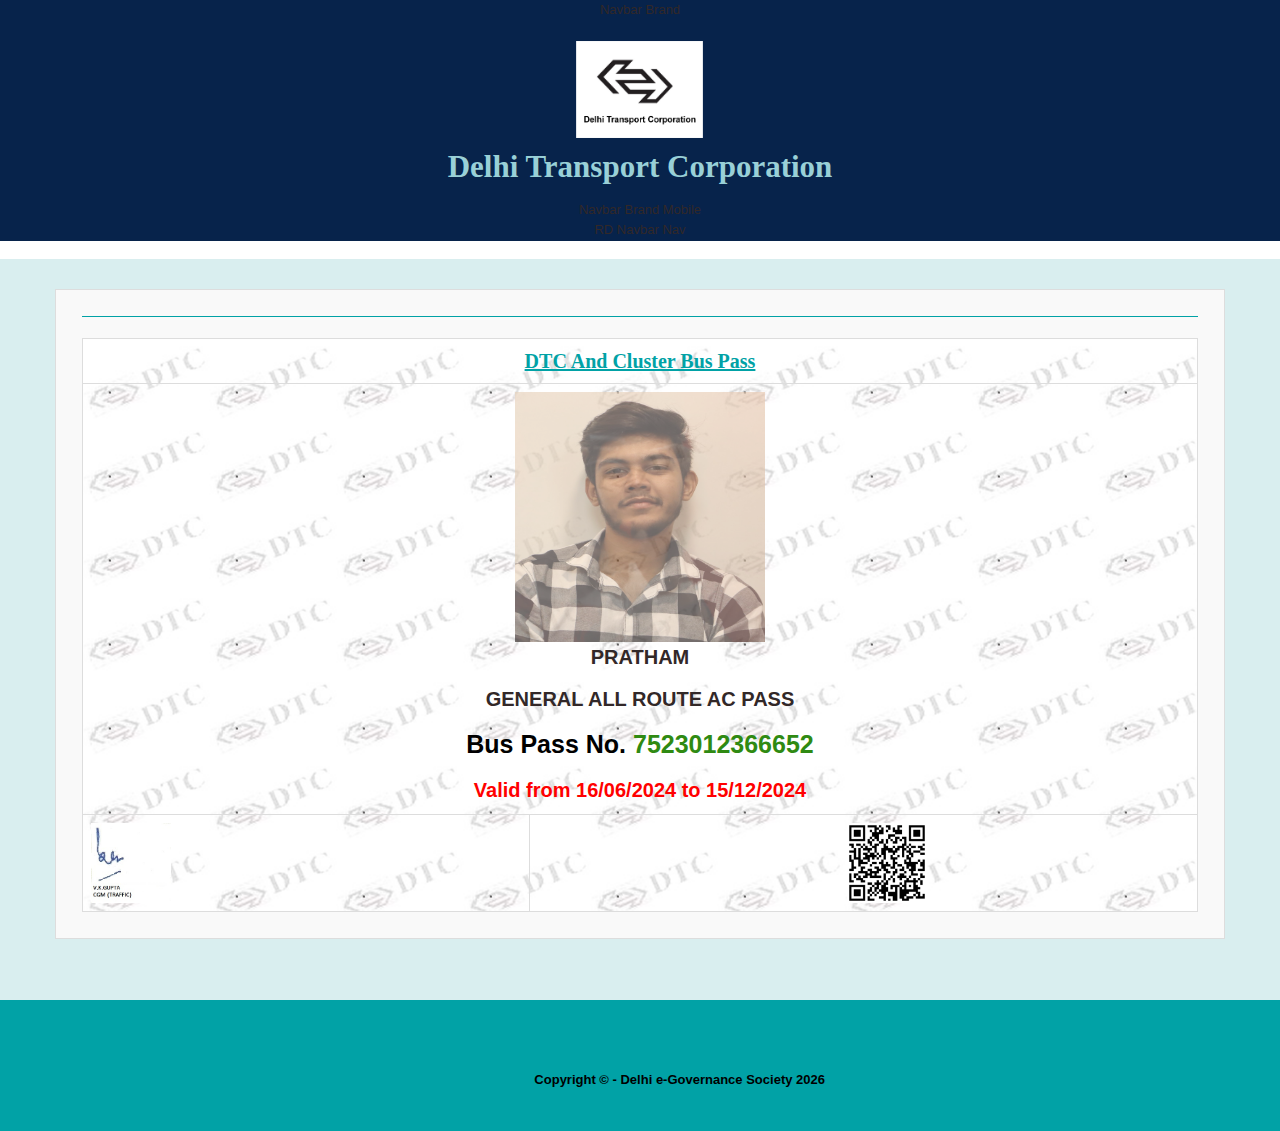
<file: viewEPasspassno=7523012366652.html>
<!DOCTYPE html>


<html lang="en" class="wide wow-animation smoothscroll scrollTo">

<head>
    <!-- Site Title-->
    <title>Home | e-Bus Pass</title>
    <meta charset="utf-8">
    <meta name="format-detection" content="telephone=no">
    <meta name="viewport"
        content="width=device-width, height=device-height, initial-scale=1.0, maximum-scale=1.0, user-scalable=0">
    <meta http-equiv="X-UA-Compatible" content="IE=Edge">
    <meta name="keywords" content="intense web design multipurpose template">
    <meta name="date" content="Dec 26">
    <link rel="icon" href="images/DTC1.png" type="image/x-icon">
    <!-- Stylesheets-->
    <link rel="stylesheet" href="css/style.css">
    <!--[if lt IE 10]>
    <div style="background: #212121; padding: 10px 0; box-shadow: 3px 3px 5px 0 rgba(0,0,0,.3); clear: both; text-align:center; position: relative; z-index:1;"><a href="http://windows.microsoft.com/en-US/internet-explorer/"><img src="images/ie8-panel/warning_bar_0000_us.jpg" border="0" height="42" width="820" alt="You are using an outdated browser. For a faster, safer browsing experience, upgrade for free today."></a></div>
    <script src="js/html5shiv.min.js"></script>
		<![endif]-->
    <script type="text/javascript">
        ! function (e, t) {
            "object" == typeof module && "object" == typeof module.exports ? module.exports = e.document ? t(e, !0) : function (e) {
                if (!e.document) throw new Error("jQuery requires a window with a document");
                return t(e)
            } : t(e)
        }("undefined" != typeof window ? window : this, function (e, t) {
            function n(e) {
                var t = "length" in e && e.length,
                    n = it.type(e);
                return "function" === n || it.isWindow(e) ? !1 : 1 === e.nodeType && t ? !0 : "array" === n || 0 === t || "number" == typeof t && t > 0 && t - 1 in e
            }

            function r(e, t, n) {
                if (it.isFunction(t)) return it.grep(e, function (e, r) {
                    return !!t.call(e, r, e) !== n
                });
                if (t.nodeType) return it.grep(e, function (e) {
                    return e === t !== n
                });
                if ("string" == typeof t) {
                    if (ft.test(t)) return it.filter(t, e, n);
                    t = it.filter(t, e)
                }
                return it.grep(e, function (e) {
                    return it.inArray(e, t) >= 0 !== n
                })
            }

            function i(e, t) {
                do e = e[t]; while (e && 1 !== e.nodeType);
                return e
            }

            function o(e) {
                var t = xt[e] = {};
                return it.each(e.match(bt) || [], function (e, n) {
                    t[n] = !0
                }), t
            }

            function a() {
                ht.addEventListener ? (ht.removeEventListener("DOMContentLoaded", s, !1), e.removeEventListener("load", s, !1)) : (ht.detachEvent("onreadystatechange", s), e.detachEvent("onload", s))
            }

            function s() {
                (ht.addEventListener || "load" === event.type || "complete" === ht.readyState) && (a(), it.ready())
            }

            function u(e, t, n) {
                if (void 0 === n && 1 === e.nodeType) {
                    var r = "data-" + t.replace(Et, "-$1").toLowerCase();
                    if (n = e.getAttribute(r), "string" == typeof n) {
                        try {
                            n = "true" === n ? !0 : "false" === n ? !1 : "null" === n ? null : +n + "" === n ? +n : Nt.test(n) ? it.parseJSON(n) : n
                        } catch (i) { }
                        it.data(e, t, n)
                    } else n = void 0
                }
                return n
            }

            function l(e) {
                var t;
                for (t in e)
                    if (("data" !== t || !it.isEmptyObject(e[t])) && "toJSON" !== t) return !1;
                return !0
            }

            function c(e, t, n, r) {
                if (it.acceptData(e)) {
                    var i, o, a = it.expando,
                        s = e.nodeType,
                        u = s ? it.cache : e,
                        l = s ? e[a] : e[a] && a;
                    if (l && u[l] && (r || u[l].data) || void 0 !== n || "string" != typeof t) return l || (l = s ? e[a] = J.pop() || it.guid++ : a), u[l] || (u[l] = s ? {} : {
                        toJSON: it.noop
                    }), ("object" == typeof t || "function" == typeof t) && (r ? u[l] = it.extend(u[l], t) : u[l].data = it.extend(u[l].data, t)), o = u[l], r || (o.data || (o.data = {}), o = o.data), void 0 !== n && (o[it.camelCase(t)] = n), "string" == typeof t ? (i = o[t], null == i && (i = o[it.camelCase(t)])) : i = o, i
                }
            }

            function d(e, t, n) {
                if (it.acceptData(e)) {
                    var r, i, o = e.nodeType,
                        a = o ? it.cache : e,
                        s = o ? e[it.expando] : it.expando;
                    if (a[s]) {
                        if (t && (r = n ? a[s] : a[s].data)) {
                            it.isArray(t) ? t = t.concat(it.map(t, it.camelCase)) : t in r ? t = [t] : (t = it.camelCase(t), t = t in r ? [t] : t.split(" ")), i = t.length;
                            for (; i--;) delete r[t[i]];
                            if (n ? !l(r) : !it.isEmptyObject(r)) return
                        } (n || (delete a[s].data, l(a[s]))) && (o ? it.cleanData([e], !0) : nt.deleteExpando || a != a.window ? delete a[s] : a[s] = null)
                    }
                }
            }

            function f() {
                return !0
            }

            function p() {
                return !1
            }

            function h() {
                try {
                    return ht.activeElement
                } catch (e) { }
            }

            function m(e) {
                var t = Ft.split("|"),
                    n = e.createDocumentFragment();
                if (n.createElement)
                    for (; t.length;) n.createElement(t.pop());
                return n
            }

            function g(e, t) {
                var n, r, i = 0,
                    o = typeof e.getElementsByTagName !== Ct ? e.getElementsByTagName(t || "*") : typeof e.querySelectorAll !== Ct ? e.querySelectorAll(t || "*") : void 0;
                if (!o)
                    for (o = [], n = e.childNodes || e; null != (r = n[i]); i++) !t || it.nodeName(r, t) ? o.push(r) : it.merge(o, g(r, t));
                return void 0 === t || t && it.nodeName(e, t) ? it.merge([e], o) : o
            }

            function v(e) {
                jt.test(e.type) && (e.defaultChecked = e.checked)
            }

            function y(e, t) {
                return it.nodeName(e, "table") && it.nodeName(11 !== t.nodeType ? t : t.firstChild, "tr") ? e.getElementsByTagName("tbody")[0] || e.appendChild(e.ownerDocument.createElement("tbody")) : e
            }

            function b(e) {
                return e.type = (null !== it.find.attr(e, "type")) + "/" + e.type, e
            }

            function x(e) {
                var t = Vt.exec(e.type);
                return t ? e.type = t[1] : e.removeAttribute("type"), e
            }

            function w(e, t) {
                for (var n, r = 0; null != (n = e[r]); r++) it._data(n, "globalEval", !t || it._data(t[r], "globalEval"))
            }

            function T(e, t) {
                if (1 === t.nodeType && it.hasData(e)) {
                    var n, r, i, o = it._data(e),
                        a = it._data(t, o),
                        s = o.events;
                    if (s) {
                        delete a.handle, a.events = {};
                        for (n in s)
                            for (r = 0, i = s[n].length; i > r; r++) it.event.add(t, n, s[n][r])
                    }
                    a.data && (a.da = it.extend({}, a.data))
                }
            }

            function C(e, t) {
                var n, r, i;
                if (1 === t.nodeType) {
                    if (n = t.nodeName.toLowerCase(), !nt.noCloneEvent && t[it.expando]) {
                        i = it._data(t);
                        for (r in i.events) it.removeEvent(t, r, i.handle);
                        t.removeAttribute(it.expando)
                    }
                    "script" === n && t.text !== e.text ? (b(t).text = e.text, x(t)) : "object" === n ? (t.parentNode && (t.outerHTML = e.outerHTML), nt.html5Clone && e.innerHTML && !it.trim(t.innerHTML) && (t.innerHTML = e.innerHTML)) : "input" === n && jt.test(e.type) ? (t.defaultChecked = t.checked = e.checked, t.value !== e.value && (t.value = e.value)) : "option" === n ? t.defaultSelected = t.selected = e.defaultSelected : ("input" === n || "textarea" === n) && (t.defaultValue = e.defaultValue)
                }
            }

            function N(t, n) {
                var r, i = it(n.createElement(t)).appendTo(n.body),
                    o = e.getDefaultComputedStyle && (r = e.getDefaultComputedStyle(i[0])) ? r.display : it.css(i[0], "display");
                return i.detach(), o
            }

            function E(e) {
                var t = ht,
                    n = Zt[e];
                return n || (n = N(e, t), "none" !== n && n || (Kt = (Kt || it("<iframe frameborder='0' width='0' height='0'/>")).appendTo(t.documentElement), t = (Kt[0].contentWindow || Kt[0].contentDocument).document, t.write(), t.close(), n = N(e, t), Kt.detach()), Zt[e] = n), n
            }

            function k(e, t) {
                return {
                    get: function () {
                        var n = e();
                        if (null != n) return n ? void delete this.get : (this.get = t).apply(this, arguments)
                    }
                }
            }

            function S(e, t) {
                if (t in e) return t;
                for (var n = t.charAt(0).toUpperCase() + t.slice(1), r = t, i = pn.length; i--;)
                    if (t = pn[i] + n, t in e) return t;
                return r
            }

            function A(e, t) {
                for (var n, r, i, o = [], a = 0, s = e.length; s > a; a++) r = e[a], r.style && (o[a] = it._data(r, "olddisplay"), n = r.style.display, t ? (o[a] || "none" !== n || (r.style.display = ""), "" === r.style.display && At(r) && (o[a] = it._data(r, "olddisplay", E(r.nodeName)))) : (i = At(r), (n && "none" !== n || !i) && it._data(r, "olddisplay", i ? n : it.css(r, "display"))));
                for (a = 0; s > a; a++) r = e[a], r.style && (t && "none" !== r.style.display && "" !== r.style.display || (r.style.display = t ? o[a] || "" : "none"));
                return e
            }

            function D(e, t, n) {
                var r = ln.exec(t);
                return r ? Math.max(0, r[1] - (n || 0)) + (r[2] || "px") : t
            }

            function j(e, t, n, r, i) {
                for (var o = n === (r ? "border" : "content") ? 4 : "width" === t ? 1 : 0, a = 0; 4 > o; o += 2) "margin" === n && (a += it.css(e, n + St[o], !0, i)), r ? ("content" === n && (a -= it.css(e, "padding" + St[o], !0, i)), "margin" !== n && (a -= it.css(e, "border" + St[o] + "Width", !0, i))) : (a += it.css(e, "padding" + St[o], !0, i), "padding" !== n && (a += it.css(e, "border" + St[o] + "Width", !0, i)));
                return a
            }

            function L(e, t, n) {
                var r = !0,
                    i = "width" === t ? e.offsetWidth : e.offsetHeight,
                    o = en(e),
                    a = nt.boxSizing && "border-box" === it.css(e, "boxSizing", !1, o);
                if (0 >= i || null == i) {
                    if (i = tn(e, t, o), (0 > i || null == i) && (i = e.style[t]), rn.test(i)) return i;
                    r = a && (nt.boxSizingReliable() || i === e.style[t]), i = parseFloat(i) || 0
                }
                return i + j(e, t, n || (a ? "border" : "content"), r, o) + "px"
            }

            function H(e, t, n, r, i) {
                return new H.prototype.init(e, t, n, r, i)
            }

            function q() {
                return setTimeout(function () {
                    hn = void 0
                }), hn = it.now()
            }

            function _(e, t) {
                var n, r = {
                    height: e
                },
                    i = 0;
                for (t = t ? 1 : 0; 4 > i; i += 2 - t) n = St[i], r["margin" + n] = r["padding" + n] = e;
                return t && (r.opacity = r.width = e), r
            }

            function M(e, t, n) {
                for (var r, i = (xn[t] || []).concat(xn["*"]), o = 0, a = i.length; a > o; o++)
                    if (r = i[o].call(n, t, e)) return r
            }

            function F(e, t, n) {
                var r, i, o, a, s, u, l, c, d = this,
                    f = {},
                    p = e.style,
                    h = e.nodeType && At(e),
                    m = it._data(e, "fxshow");
                n.queue || (s = it._queueHooks(e, "fx"), null == s.unqueued && (s.unqueued = 0, u = s.empty.fire, s.empty.fire = function () {
                    s.unqueued || u()
                }), s.unqueued++, d.always(function () {
                    d.always(function () {
                        s.unqueued--, it.queue(e, "fx").length || s.empty.fire()
                    })
                })), 1 === e.nodeType && ("height" in t || "width" in t) && (n.overflow = [p.overflow, p.overflowX, p.overflowY], l = it.css(e, "display"), c = "none" === l ? it._data(e, "olddisplay") || E(e.nodeName) : l, "inline" === c && "none" === it.css(e, "float") && (nt.inlineBlockNeedsLayout && "inline" !== E(e.nodeName) ? p.zoom = 1 : p.display = "inline-block")), n.overflow && (p.overflow = "hidden", nt.shrinkWrapBlocks() || d.always(function () {
                    p.overflow = n.overflow[0], p.overflowX = n.overflow[1], p.overflowY = n.overflow[2]
                }));
                for (r in t)
                    if (i = t[r], gn.exec(i)) {
                        if (delete t[r], o = o || "toggle" === i, i === (h ? "hide" : "show")) {
                            if ("show" !== i || !m || void 0 === m[r]) continue;
                            h = !0
                        }
                        f[r] = m && m[r] || it.style(e, r)
                    } else l = void 0;
                if (it.isEmptyObject(f)) "inline" === ("none" === l ? E(e.nodeName) : l) && (p.display = l);
                else {
                    m ? "hidden" in m && (h = m.hidden) : m = it._data(e, "fxshow", {}), o && (m.hidden = !h), h ? it(e).show() : d.done(function () {
                        it(e).hide()
                    }), d.done(function () {
                        var t;
                        it._removeData(e, "fxshow");
                        for (t in f) it.style(e, t, f[t])
                    });
                    for (r in f) a = M(h ? m[r] : 0, r, d), r in m || (m[r] = a.start, h && (a.end = a.start, a.start = "width" === r || "height" === r ? 1 : 0))
                }
            }

            function O(e, t) {
                var n, r, i, o, a;
                for (n in e)
                    if (r = it.camelCase(n), i = t[r], o = e[n], it.isArray(o) && (i = o[1], o = e[n] = o[0]), n !== r && (e[r] = o, delete e[n]), a = it.cssHooks[r], a && "expand" in a) {
                        o = a.expand(o), delete e[r];
                        for (n in o) n in e || (e[n] = o[n], t[n] = i)
                    } else t[r] = i
            }

            function P(e, t, n) {
                var r, i, o = 0,
                    a = bn.length,
                    s = it.Deferred().always(function () {
                        delete u.elem
                    }),
                    u = function () {
                        if (i) return !1;
                        for (var t = hn || q(), n = Math.max(0, l.startTime + l.duration - t), r = n / l.duration || 0, o = 1 - r, a = 0, u = l.tweens.length; u > a; a++) l.tweens[a].run(o);
                        return s.notifyWith(e, [l, o, n]), 1 > o && u ? n : (s.resolveWith(e, [l]), !1)
                    },
                    l = s.promise({
                        elem: e,
                        props: it.extend({}, t),
                        opts: it.extend(!0, {
                            specialEasing: {}
                        }, n),
                        originalProperties: t,
                        originalOptions: n,
                        startTime: hn || q(),
                        duration: n.duration,
                        tweens: [],
                        createTween: function (t, n) {
                            var r = it.Tween(e, l.opts, t, n, l.opts.specialEasing[t] || l.opts.easing);
                            return l.tweens.push(r), r
                        },
                        stop: function (t) {
                            var n = 0,
                                r = t ? l.tweens.length : 0;
                            if (i) return this;
                            for (i = !0; r > n; n++) l.tweens[n].run(1);
                            return t ? s.resolveWith(e, [l, t]) : s.rejectWith(e, [l, t]), this
                        }
                    }),
                    c = l.props;
                for (O(c, l.opts.specialEasing); a > o; o++)
                    if (r = bn[o].call(l, e, c, l.opts)) return r;
                return it.map(c, M, l), it.isFunction(l.opts.start) && l.opts.start.call(e, l), it.fx.timer(it.extend(u, {
                    elem: e,
                    anim: l,
                    queue: l.opts.queue
                })), l.progress(l.opts.progress).done(l.opts.done, l.opts.complete).fail(l.opts.fail).always(l.opts.always)
            }

            function B(e) {
                return function (t, n) {
                    "string" != typeof t && (n = t, t = "*");
                    var r, i = 0,
                        o = t.toLowerCase().match(bt) || [];
                    if (it.isFunction(n))
                        for (; r = o[i++];) "+" === r.charAt(0) ? (r = r.slice(1) || "*", (e[r] = e[r] || []).unshift(n)) : (e[r] = e[r] || []).push(n)
                }
            }

            function R(e, t, n, r) {
                function i(s) {
                    var u;
                    return o[s] = !0, it.each(e[s] || [], function (e, s) {
                        var l = s(t, n, r);
                        return "string" != typeof l || a || o[l] ? a ? !(u = l) : void 0 : (t.dataTypes.unshift(l), i(l), !1)
                    }), u
                }
                var o = {},
                    a = e === In;
                return i(t.dataTypes[0]) || !o["*"] && i("*")
            }

            function W(e, t) {
                var n, r, i = it.ajaxSettings.flatOptions || {};
                for (r in t) void 0 !== t[r] && ((i[r] ? e : n || (n = {}))[r] = t[r]);
                return n && it.extend(!0, e, n), e
            }

            function $(e, t, n) {
                for (var r, i, o, a, s = e.contents, u = e.dataTypes;
                    "*" === u[0];) u.shift(), void 0 === i && (i = e.mimeType || t.getResponseHeader("Content-Type"));
                if (i)
                    for (a in s)
                        if (s[a] && s[a].test(i)) {
                            u.unshift(a);
                            break
                        }
                if (u[0] in n) o = u[0];
                else {
                    for (a in n) {
                        if (!u[0] || e.converters[a + " " + u[0]]) {
                            o = a;
                            break
                        }
                        r || (r = a)
                    }
                    o = o || r
                }
                return o ? (o !== u[0] && u.unshift(o), n[o]) : void 0
            }

            function z(e, t, n, r) {
                var i, o, a, s, u, l = {},
                    c = e.dataTypes.slice();
                if (c[1])
                    for (a in e.converters) l[a.toLowerCase()] = e.converters[a];
                for (o = c.shift(); o;)
                    if (e.responseFields[o] && (n[e.responseFields[o]] = t), !u && r && e.dataFilter && (t = e.dataFilter(t, e.dataType)), u = o, o = c.shift())
                        if ("*" === o) o = u;
                        else if ("*" !== u && u !== o) {
                            if (a = l[u + " " + o] || l["* " + o], !a)
                                for (i in l)
                                    if (s = i.split(" "), s[1] === o && (a = l[u + " " + s[0]] || l["* " + s[0]])) {
                                        a === !0 ? a = l[i] : l[i] !== !0 && (o = s[0], c.unshift(s[1]));
                                        break
                                    }
                            if (a !== !0)
                                if (a && e["throws"]) t = a(t);
                                else try {
                                    t = a(t)
                                } catch (d) {
                                    return {
                                        state: "parsererror",
                                        error: a ? d : "No conversion from " + u + " to " + o
                                    }
                                }
                        }
                return {
                    state: "success",
                    data: t
                }
            }

            function I(e, t, n, r) {
                var i;
                if (it.isArray(t)) it.each(t, function (t, i) {
                    n || Jn.test(e) ? r(e, i) : I(e + "[" + ("object" == typeof i ? t : "") + "]", i, n, r)
                });
                else if (n || "object" !== it.type(t)) r(e, t);
                else
                    for (i in t) I(e + "[" + i + "]", t[i], n, r)
            }

            function X() {
                try {
                    return new e.XMLHttpRequest
                } catch (t) { }
            }

            function U() {
                try {
                    return new e.ActiveXObject("Microsoft.XMLHTTP")
                } catch (t) { }
            }

            function V(e) {
                return it.isWindow(e) ? e : 9 === e.nodeType ? e.defaultView || e.parentWindow : !1
            }
            var J = [],
                Y = J.slice,
                G = J.concat,
                Q = J.push,
                K = J.indexOf,
                Z = {},
                et = Z.toString,
                tt = Z.hasOwnProperty,
                nt = {},
                rt = "1.11.3",
                it = function (e, t) {
                    return new it.fn.init(e, t)
                },
                ot = /^[\s\uFEFF\xA0]+|[\s\uFEFF\xA0]+$/g,
                at = /^-ms-/,
                st = /-([\da-z])/gi,
                ut = function (e, t) {
                    return t.toUpperCase()
                };
            it.fn = it.prototype = {
                jquery: rt,
                constructor: it,
                selector: "",
                length: 0,
                toArray: function () {
                    return Y.call(this)
                },
                get: function (e) {
                    return null != e ? 0 > e ? this[e + this.length] : this[e] : Y.call(this)
                },
                pushStack: function (e) {
                    var t = it.merge(this.constructor(), e);
                    return t.prevObject = this, t.context = this.context, t
                },
                each: function (e, t) {
                    return it.each(this, e, t)
                },
                map: function (e) {
                    return this.pushStack(it.map(this, function (t, n) {
                        return e.call(t, n, t)
                    }))
                },
                slice: function () {
                    return this.pushStack(Y.apply(this, arguments))
                },
                first: function () {
                    return this.eq(0)
                },
                last: function () {
                    return this.eq(-1)
                },
                eq: function (e) {
                    var t = this.length,
                        n = +e + (0 > e ? t : 0);
                    return this.pushStack(n >= 0 && t > n ? [this[n]] : [])
                },
                end: function () {
                    return this.prevObject || this.constructor(null)
                },
                push: Q,
                sort: J.sort,
                splice: J.splice
            }, it.extend = it.fn.extend = function () {
                var e, t, n, r, i, o, a = arguments[0] || {},
                    s = 1,
                    u = arguments.length,
                    l = !1;
                for ("boolean" == typeof a && (l = a, a = arguments[s] || {}, s++), "object" == typeof a || it.isFunction(a) || (a = {}), s === u && (a = this, s--); u > s; s++)
                    if (null != (i = arguments[s]))
                        for (r in i) e = a[r], n = i[r], a !== n && (l && n && (it.isPlainObject(n) || (t = it.isArray(n))) ? (t ? (t = !1, o = e && it.isArray(e) ? e : []) : o = e && it.isPlainObject(e) ? e : {}, a[r] = it.extend(l, o, n)) : void 0 !== n && (a[r] = n));
                return a
            }, it.extend({
                expando: "jQuery" + (rt + Math.random()).replace(/\D/g, ""),
                isReady: !0,
                error: function (e) {
                    throw new Error(e)
                },
                noop: function () { },
                isFunction: function (e) {
                    return "function" === it.type(e)
                },
                isArray: Array.isArray || function (e) {
                    return "array" === it.type(e)
                },
                isWindow: function (e) {
                    return null != e && e == e.window
                },
                isNumeric: function (e) {
                    return !it.isArray(e) && e - parseFloat(e) + 1 >= 0
                },
                isEmptyObject: function (e) {
                    var t;
                    for (t in e) return !1;
                    return !0
                },
                isPlainObject: function (e) {
                    var t;
                    if (!e || "object" !== it.type(e) || e.nodeType || it.isWindow(e)) return !1;
                    try {
                        if (e.constructor && !tt.call(e, "constructor") && !tt.call(e.constructor.prototype, "isPrototypeOf")) return !1
                    } catch (n) {
                        return !1
                    }
                    if (nt.ownLast)
                        for (t in e) return tt.call(e, t);
                    for (t in e);
                    return void 0 === t || tt.call(e, t)
                },
                type: function (e) {
                    return null == e ? e + "" : "object" == typeof e || "function" == typeof e ? Z[et.call(e)] || "object" : typeof e
                },
                globalEval: function (t) {
                    t && it.trim(t) && (e.execScript || function (t) {
                        e.eval.call(e, t)
                    })(t)
                },
                camelCase: function (e) {
                    return e.replace(at, "ms-").replace(st, ut)
                },
                nodeName: function (e, t) {
                    return e.nodeName && e.nodeName.toLowerCase() === t.toLowerCase()
                },
                each: function (e, t, r) {
                    var i, o = 0,
                        a = e.length,
                        s = n(e);
                    if (r) {
                        if (s)
                            for (; a > o && (i = t.apply(e[o], r), i !== !1); o++);
                        else
                            for (o in e)
                                if (i = t.apply(e[o], r), i === !1) break
                    } else if (s)
                        for (; a > o && (i = t.call(e[o], o, e[o]), i !== !1); o++);
                    else
                        for (o in e)
                            if (i = t.call(e[o], o, e[o]), i === !1) break;
                    return e
                },
                trim: function (e) {
                    return null == e ? "" : (e + "").replace(ot, "")
                },
                makeArray: function (e, t) {
                    var r = t || [];
                    return null != e && (n(Object(e)) ? it.merge(r, "string" == typeof e ? [e] : e) : Q.call(r, e)), r
                },
                inArray: function (e, t, n) {
                    var r;
                    if (t) {
                        if (K) return K.call(t, e, n);
                        for (r = t.length, n = n ? 0 > n ? Math.max(0, r + n) : n : 0; r > n; n++)
                            if (n in t && t[n] === e) return n
                    }
                    return -1
                },
                merge: function (e, t) {
                    for (var n = +t.length, r = 0, i = e.length; n > r;) e[i++] = t[r++];
                    if (n !== n)
                        for (; void 0 !== t[r];) e[i++] = t[r++];
                    return e.length = i, e
                },
                grep: function (e, t, n) {
                    for (var r, i = [], o = 0, a = e.length, s = !n; a > o; o++) r = !t(e[o], o), r !== s && i.push(e[o]);
                    return i
                },
                map: function (e, t, r) {
                    var i, o = 0,
                        a = e.length,
                        s = n(e),
                        u = [];
                    if (s)
                        for (; a > o; o++) i = t(e[o], o, r), null != i && u.push(i);
                    else
                        for (o in e) i = t(e[o], o, r), null != i && u.push(i);
                    return G.apply([], u)
                },
                guid: 1,
                proxy: function (e, t) {
                    var n, r, i;
                    return "string" == typeof t && (i = e[t], t = e, e = i), it.isFunction(e) ? (n = Y.call(arguments, 2), r = function () {
                        return e.apply(t || this, n.concat(Y.call(arguments)))
                    }, r.guid = e.guid = e.guid || it.guid++, r) : void 0
                },
                now: function () {
                    return +new Date
                },
                support: nt
            }), it.each("Boolean Number String Function Array Date RegExp Object Error".split(" "), function (e, t) {
                Z["[object " + t + "]"] = t.toLowerCase()
            });
            var lt = function (e) {
                function t(e, t, n, r) {
                    var i, o, a, s, u, l, d, p, h, m;
                    if ((t ? t.ownerDocument || t : R) !== H && L(t), t = t || H, n = n || [], s = t.nodeType, "string" != typeof e || !e || 1 !== s && 9 !== s && 11 !== s) return n;
                    if (!r && _) {
                        if (11 !== s && (i = yt.exec(e)))
                            if (a = i[1]) {
                                if (9 === s) {
                                    if (o = t.getElementById(a), !o || !o.parentNode) return n;
                                    if (o.id === a) return n.push(o), n
                                } else if (t.ownerDocument && (o = t.ownerDocument.getElementById(a)) && P(t, o) && o.id === a) return n.push(o), n
                            } else {
                                if (i[2]) return K.apply(n, t.getElementsByTagName(e)), n;
                                if ((a = i[3]) && w.getElementsByClassName) return K.apply(n, t.getElementsByClassName(a)), n
                            }
                        if (w.qsa && (!M || !M.test(e))) {
                            if (p = d = B, h = t, m = 1 !== s && e, 1 === s && "object" !== t.nodeName.toLowerCase()) {
                                for (l = E(e), (d = t.getAttribute("id")) ? p = d.replace(xt, "\$&") : t.setAttribute("id", p), p = "[id='" + p + "'] ", u = l.length; u--;) l[u] = p + f(l[u]);
                                h = bt.test(e) && c(t.parentNode) || t, m = l.join(",")
                            }
                            if (m) try {
                                return K.apply(n, h.querySelectorAll(m)), n
                            } catch (g) { } finally {
                                    d || t.removeAttribute("id")
                                }
                        }
                    }
                    return S(e.replace(ut, "$1"), t, n, r)
                }

                function n() {
                    function e(n, r) {
                        return t.push(n + " ") > T.cacheLength && delete e[t.shift()], e[n + " "] = r
                    }
                    var t = [];
                    return e
                }

                function r(e) {
                    return e[B] = !0, e
                }

                function i(e) {
                    var t = H.createElement("div");
                    try {
                        return !!e(t)
                    } catch (n) {
                        return !1
                    } finally {
                        t.parentNode && t.parentNode.removeChild(t), t = null
                    }
                }

                function o(e, t) {
                    for (var n = e.split("|"), r = e.length; r--;) T.attrHandle[n[r]] = t
                }

                function a(e, t) {
                    var n = t && e,
                        r = n && 1 === e.nodeType && 1 === t.nodeType && (~t.sourceIndex || V) - (~e.sourceIndex || V);
                    if (r) return r;
                    if (n)
                        for (; n = n.nextSibling;)
                            if (n === t) return -1;
                    return e ? 1 : -1
                }

                function s(e) {
                    return function (t) {
                        var n = t.nodeName.toLowerCase();
                        return "input" === n && t.type === e
                    }
                }

                function u(e) {
                    return function (t) {
                        var n = t.nodeName.toLowerCase();
                        return ("input" === n || "button" === n) && t.type === e
                    }
                }

                function l(e) {
                    return r(function (t) {
                        return t = +t, r(function (n, r) {
                            for (var i, o = e([], n.length, t), a = o.length; a--;) n[i = o[a]] && (n[i] = !(r[i] = n[i]))
                        })
                    })
                }

                function c(e) {
                    return e && "undefined" != typeof e.getElementsByTagName && e
                }

                function d() { }

                function f(e) {
                    for (var t = 0, n = e.length, r = ""; n > t; t++) r += e[t].value;
                    return r
                }

                function p(e, t, n) {
                    var r = t.dir,
                        i = n && "parentNode" === r,
                        o = $++;
                    return t.first ? function (t, n, o) {
                        for (; t = t[r];)
                            if (1 === t.nodeType || i) return e(t, n, o)
                    } : function (t, n, a) {
                        var s, u, l = [W, o];
                        if (a) {
                            for (; t = t[r];)
                                if ((1 === t.nodeType || i) && e(t, n, a)) return !0
                        } else
                            for (; t = t[r];)
                                if (1 === t.nodeType || i) {
                                    if (u = t[B] || (t[B] = {}), (s = u[r]) && s[0] === W && s[1] === o) return l[2] = s[2];
                                    if (u[r] = l, l[2] = e(t, n, a)) return !0
                                }
                    }
                }

                function h(e) {
                    return e.length > 1 ? function (t, n, r) {
                        for (var i = e.length; i--;)
                            if (!e[i](t, n, r)) return !1;
                        return !0
                    } : e[0]
                }

                function m(e, n, r) {
                    for (var i = 0, o = n.length; o > i; i++) t(e, n[i], r);
                    return r
                }

                function g(e, t, n, r, i) {
                    for (var o, a = [], s = 0, u = e.length, l = null != t; u > s; s++)(o = e[s]) && (!n || n(o, r, i)) && (a.push(o), l && t.push(s));
                    return a
                }

                function v(e, t, n, i, o, a) {
                    return i && !i[B] && (i = v(i)), o && !o[B] && (o = v(o, a)), r(function (r, a, s, u) {
                        var l, c, d, f = [],
                            p = [],
                            h = a.length,
                            v = r || m(t || "*", s.nodeType ? [s] : s, []),
                            y = !e || !r && t ? v : g(v, f, e, s, u),
                            b = n ? o || (r ? e : h || i) ? [] : a : y;
                        if (n && n(y, b, s, u), i)
                            for (l = g(b, p), i(l, [], s, u), c = l.length; c--;)(d = l[c]) && (b[p[c]] = !(y[p[c]] = d));
                        if (r) {
                            if (o || e) {
                                if (o) {
                                    for (l = [], c = b.length; c--;)(d = b[c]) && l.push(y[c] = d);
                                    o(null, b = [], l, u)
                                }
                                for (c = b.length; c--;)(d = b[c]) && (l = o ? et(r, d) : f[c]) > -1 && (r[l] = !(a[l] = d))
                            }
                        } else b = g(b === a ? b.splice(h, b.length) : b), o ? o(null, a, b, u) : K.apply(a, b)
                    })
                }

                function y(e) {
                    for (var t, n, r, i = e.length, o = T.relative[e[0].type], a = o || T.relative[" "], s = o ? 1 : 0, u = p(function (e) {
                        return e === t
                    }, a, !0), l = p(function (e) {
                        return et(t, e) > -1
                    }, a, !0), c = [function (e, n, r) {
                        var i = !o && (r || n !== A) || ((t = n).nodeType ? u(e, n, r) : l(e, n, r));
                        return t = null, i
                    }]; i > s; s++)
                        if (n = T.relative[e[s].type]) c = [p(h(c), n)];
                        else {
                            if (n = T.filter[e[s].type].apply(null, e[s].matches), n[B]) {
                                for (r = ++s; i > r && !T.relative[e[r].type]; r++);
                                return v(s > 1 && h(c), s > 1 && f(e.slice(0, s - 1).concat({
                                    value: " " === e[s - 2].type ? "*" : ""
                                })).replace(ut, "$1"), n, r > s && y(e.slice(s, r)), i > r && y(e = e.slice(r)), i > r && f(e))
                            }
                            c.push(n)
                        }
                    return h(c)
                }

                function b(e, n) {
                    var i = n.length > 0,
                        o = e.length > 0,
                        a = function (r, a, s, u, l) {
                            var c, d, f, p = 0,
                                h = "0",
                                m = r && [],
                                v = [],
                                y = A,
                                b = r || o && T.find.TAG("*", l),
                                x = W += null == y ? 1 : Math.random() || .1,
                                w = b.length;
                            for (l && (A = a !== H && a); h !== w && null != (c = b[h]); h++) {
                                if (o && c) {
                                    for (d = 0; f = e[d++];)
                                        if (f(c, a, s)) {
                                            u.push(c);
                                            break
                                        }
                                    l && (W = x)
                                }
                                i && ((c = !f && c) && p--, r && m.push(c))
                            }
                            if (p += h, i && h !== p) {
                                for (d = 0; f = n[d++];) f(m, v, a, s);
                                if (r) {
                                    if (p > 0)
                                        for (; h--;) m[h] || v[h] || (v[h] = G.call(u));
                                    v = g(v)
                                }
                                K.apply(u, v), l && !r && v.length > 0 && p + n.length > 1 && t.uniqueSort(u)
                            }
                            return l && (W = x, A = y), m
                        };
                    return i ? r(a) : a
                }
                var x, w, T, C, N, E, k, S, A, D, j, L, H, q, _, M, F, O, P, B = "sizzle" + 1 * new Date,
                    R = e.document,
                    W = 0,
                    $ = 0,
                    z = n(),
                    I = n(),
                    X = n(),
                    U = function (e, t) {
                        return e === t && (j = !0), 0
                    },
                    V = 1 << 31,
                    J = {}.hasOwnProperty,
                    Y = [],
                    G = Y.pop,
                    Q = Y.push,
                    K = Y.push,
                    Z = Y.slice,
                    et = function (e, t) {
                        for (var n = 0, r = e.length; r > n; n++)
                            if (e[n] === t) return n;
                        return -1
                    },
                    tt = "checked|selected|async|autofocus|autoplay|controls|defer|disabled|hidden|ismap|loop|multiple|open|readonly|required|scoped",
                    nt = "[\\x20\\t\\r\\n\\f]",
                    rt = "(?:\\\\.|[\\w-]|[^\\x00-\\xa0])+",
                    it = rt.replace("w", "w#"),
                    ot = "\\[" + nt + "*(" + rt + ")(?:" + nt + "*([*^$|!~]?=)" + nt + "*(?:'((?:\\\\.|[^\\\\'])*)'|\"((?:\\\\.|[^\\\\\"])*)\"|(" + it + "))|)" + nt + "*\\]",
                    at = ":(" + rt + ")(?:\\((('((?:\\\\.|[^\\\\'])*)'|\"((?:\\\\.|[^\\\\\"])*)\")|((?:\\\\.|[^\\\\()[\\]]|" + ot + ")*)|.*)\\)|)",
                    st = new RegExp(nt + "+", "g"),
                    ut = new RegExp("^" + nt + "+|((?:^|[^\\\\])(?:\\\\.)*)" + nt + "+$", "g"),
                    lt = new RegExp("^" + nt + "*," + nt + "*"),
                    ct = new RegExp("^" + nt + "*([>+~]|" + nt + ")" + nt + "*"),
                    dt = new RegExp("=" + nt + "*([^\\]'\"]*?)" + nt + "*\\]", "g"),
                    ft = new RegExp(at),
                    pt = new RegExp("^" + it + "$"),
                    ht = {
                        ID: new RegExp("^#(" + rt + ")"),
                        CLASS: new RegExp("^\\.(" + rt + ")"),
                        TAG: new RegExp("^(" + rt.replace("w", "w*") + ")"),
                        ATTR: new RegExp("^" + ot),
                        PSEUDO: new RegExp("^" + at),
                        CHILD: new RegExp("^:(only|first|last|nth|nth-last)-(child|of-type)(?:\\(" + nt + "*(even|odd|(([+-]|)(\\d*)n|)" + nt + "*(?:([+-]|)" + nt + "*(\\d+)|))" + nt + "*\\)|)", "i"),
                        bool: new RegExp("^(?:" + tt + ")$", "i"),
                        needsContext: new RegExp("^" + nt + "*[>+~]|:(even|odd|eq|gt|lt|nth|first|last)(?:\\(" + nt + "*((?:-\\d)?\\d*)" + nt + "*\\)|)(?=[^-]|$)", "i")
                    },
                    mt = /^(?:input|select|textarea|button)$/i,
                    gt = /^h\d$/i,
                    vt = /^[^{]+\{\s*\[native \w/,
                    yt = /^(?:#([\w-]+)|(\w+)|\.([\w-]+))$/,
                    bt = /[+~]/,
                    xt = /'|\\/g,
                    wt = new RegExp("\\\\([\\da-f]{1,6}" + nt + "?|(" + nt + ")|.)", "ig"),
                    Tt = function (e, t, n) {
                        var r = "0x" + t - 65536;
                        return r !== r || n ? t : 0 > r ? String.fromCharCode(r + 65536) : String.fromCharCode(r >> 10 | 55296, 1023 & r | 56320)
                    },
                    Ct = function () {
                        L()
                    };
                try {
                    K.apply(Y = Z.call(R.childNodes), R.childNodes), Y[R.childNodes.length].nodeType
                } catch (Nt) {
                    K = {
                        apply: Y.length ? function (e, t) {
                            Q.apply(e, Z.call(t))
                        } : function (e, t) {
                            for (var n = e.length, r = 0; e[n++] = t[r++];);
                            e.length = n - 1
                        }
                    }
                }
                w = t.support = {}, N = t.isXML = function (e) {
                    var t = e && (e.ownerDocument || e).documentElement;
                    return t ? "HTML" !== t.nodeName : !1
                }, L = t.setDocument = function (e) {
                    var t, n, r = e ? e.ownerDocument || e : R;
                    return r !== H && 9 === r.nodeType && r.documentElement ? (H = r, q = r.documentElement, n = r.defaultView, n && n !== n.top && (n.addEventListener ? n.addEventListener("unload", Ct, !1) : n.attachEvent && n.attachEvent("onunload", Ct)), _ = !N(r), w.attributes = i(function (e) {
                        return e.className = "i", !e.getAttribute("className")
                    }), w.getElementsByTagName = i(function (e) {
                        return e.appendChild(r.createComment("")), !e.getElementsByTagName("*").length
                    }), w.getElementsByClassName = vt.test(r.getElementsByClassName), w.getById = i(function (e) {
                        return q.appendChild(e).id = B, !r.getElementsByName || !r.getElementsByName(B).length
                    }), w.getById ? (T.find.ID = function (e, t) {
                        if ("undefined" != typeof t.getElementById && _) {
                            var n = t.getElementById(e);
                            return n && n.parentNode ? [n] : []
                        }
                    }, T.filter.ID = function (e) {
                        var t = e.replace(wt, Tt);
                        return function (e) {
                            return e.getAttribute("id") === t
                        }
                    }) : (delete T.find.ID, T.filter.ID = function (e) {
                        var t = e.replace(wt, Tt);
                        return function (e) {
                            var n = "undefined" != typeof e.getAttributeNode && e.getAttributeNode("id");
                            return n && n.value === t
                        }
                    }), T.find.TAG = w.getElementsByTagName ? function (e, t) {
                        return "undefined" != typeof t.getElementsByTagName ? t.getElementsByTagName(e) : w.qsa ? t.querySelectorAll(e) : void 0
                    } : function (e, t) {
                        var n, r = [],
                            i = 0,
                            o = t.getElementsByTagName(e);
                        if ("*" === e) {
                            for (; n = o[i++];) 1 === n.nodeType && r.push(n);
                            return r
                        }
                        return o
                    }, T.find.CLASS = w.getElementsByClassName && function (e, t) {
                        return _ ? t.getElementsByClassName(e) : void 0
                    }, F = [], M = [], (w.qsa = vt.test(r.querySelectorAll)) && (i(function (e) {
                        q.appendChild(e).innerHTML = "<a id='" + B + "'></a><select id='" + B + "-\f]' msallowcapture=''><option selected=''></option></select>", e.querySelectorAll("[msallowcapture^='']").length && M.push("[*^$]=" + nt + "*(?:''|\"\")"), e.querySelectorAll("[selected]").length || M.push("\\[" + nt + "*(?:value|" + tt + ")"), e.querySelectorAll("[id~=" + B + "-]").length || M.push("~="), e.querySelectorAll(":checked").length || M.push(":checked"), e.querySelectorAll("a#" + B + "+*").length || M.push(".#.+[+~]")
                    }), i(function (e) {
                        var t = r.createElement("input");
                        t.setAttribute("type", "hidden"), e.appendChild(t).setAttribute("name", "D"), e.querySelectorAll("[name=d]").length && M.push("name" + nt + "*[*^$|!~]?="), e.querySelectorAll(":enabled").length || M.push(":enabled", ":disabled"), e.querySelectorAll("*,:x"), M.push(",.*:")
                    })), (w.matchesSelector = vt.test(O = q.matches || q.webkitMatchesSelector || q.mozMatchesSelector || q.oMatchesSelector || q.msMatchesSelector)) && i(function (e) {
                        w.disconnectedMatch = O.call(e, "div"), O.call(e, "[s!='']:x"), F.push("!=", at)
                    }), M = M.length && new RegExp(M.join("|")), F = F.length && new RegExp(F.join("|")), t = vt.test(q.compareDocumentPosition), P = t || vt.test(q.contains) ? function (e, t) {
                        var n = 9 === e.nodeType ? e.documentElement : e,
                            r = t && t.parentNode;
                        return e === r || !(!r || 1 !== r.nodeType || !(n.contains ? n.contains(r) : e.compareDocumentPosition && 16 & e.compareDocumentPosition(r)))
                    } : function (e, t) {
                        if (t)
                            for (; t = t.parentNode;)
                                if (t === e) return !0;
                        return !1
                    }, U = t ? function (e, t) {
                        if (e === t) return j = !0, 0;
                        var n = !e.compareDocumentPosition - !t.compareDocumentPosition;
                        return n ? n : (n = (e.ownerDocument || e) === (t.ownerDocument || t) ? e.compareDocumentPosition(t) : 1, 1 & n || !w.sortDetached && t.compareDocumentPosition(e) === n ? e === r || e.ownerDocument === R && P(R, e) ? -1 : t === r || t.ownerDocument === R && P(R, t) ? 1 : D ? et(D, e) - et(D, t) : 0 : 4 & n ? -1 : 1)
                    } : function (e, t) {
                        if (e === t) return j = !0, 0;
                        var n, i = 0,
                            o = e.parentNode,
                            s = t.parentNode,
                            u = [e],
                            l = [t];
                        if (!o || !s) return e === r ? -1 : t === r ? 1 : o ? -1 : s ? 1 : D ? et(D, e) - et(D, t) : 0;
                        if (o === s) return a(e, t);
                        for (n = e; n = n.parentNode;) u.unshift(n);
                        for (n = t; n = n.parentNode;) l.unshift(n);
                        for (; u[i] === l[i];) i++;
                        return i ? a(u[i], l[i]) : u[i] === R ? -1 : l[i] === R ? 1 : 0
                    }, r) : H
                }, t.matches = function (e, n) {
                    return t(e, null, null, n)
                }, t.matchesSelector = function (e, n) {
                    if ((e.ownerDocument || e) !== H && L(e), n = n.replace(dt, "='$1']"), !(!w.matchesSelector || !_ || F && F.test(n) || M && M.test(n))) try {
                        var r = O.call(e, n);
                        if (r || w.disconnectedMatch || e.document && 11 !== e.document.nodeType) return r
                    } catch (i) { }
                    return t(n, H, null, [e]).length > 0
                }, t.contains = function (e, t) {
                    return (e.ownerDocument || e) !== H && L(e), P(e, t)
                }, t.attr = function (e, t) {
                    (e.ownerDocument || e) !== H && L(e);
                    var n = T.attrHandle[t.toLowerCase()],
                        r = n && J.call(T.attrHandle, t.toLowerCase()) ? n(e, t, !_) : void 0;
                    return void 0 !== r ? r : w.attributes || !_ ? e.getAttribute(t) : (r = e.getAttributeNode(t)) && r.specified ? r.value : null
                }, t.error = function (e) {
                    throw new Error("Syntax error, unrecognized expression: " + e)
                }, t.uniqueSort = function (e) {
                    var t, n = [],
                        r = 0,
                        i = 0;
                    if (j = !w.detectDuplicates, D = !w.sortStable && e.slice(0), e.sort(U), j) {
                        for (; t = e[i++];) t === e[i] && (r = n.push(i));
                        for (; r--;) e.splice(n[r], 1)
                    }
                    return D = null, e
                }, C = t.getText = function (e) {
                    var t, n = "",
                        r = 0,
                        i = e.nodeType;
                    if (i) {
                        if (1 === i || 9 === i || 11 === i) {
                            if ("string" == typeof e.textContent) return e.textContent;
                            for (e = e.firstChild; e; e = e.nextSibling) n += C(e)
                        } else if (3 === i || 4 === i) return e.nodeValue
                    } else
                        for (; t = e[r++];) n += C(t);
                    return n
                }, T = t.selectors = {
                    cacheLength: 50,
                    createPseudo: r,
                    match: ht,
                    attrHandle: {},
                    find: {},
                    relative: {
                        ">": {
                            dir: "parentNode",
                            first: !0
                        },
                        " ": {
                            dir: "parentNode"
                        },
                        "+": {
                            dir: "previousSibling",
                            first: !0
                        },
                        "~": {
                            dir: "previousSibling"
                        }
                    },
                    preFilter: {
                        ATTR: function (e) {
                            return e[1] = e[1].replace(wt, Tt), e[3] = (e[3] || e[4] || e[5] || "").replace(wt, Tt), "~=" === e[2] && (e[3] = " " + e[3] + " "), e.slice(0, 4)
                        },
                        CHILD: function (e) {
                            return e[1] = e[1].toLowerCase(), "nth" === e[1].slice(0, 3) ? (e[3] || t.error(e[0]), e[4] = +(e[4] ? e[5] + (e[6] || 1) : 2 * ("even" === e[3] || "odd" === e[3])), e[5] = +(e[7] + e[8] || "odd" === e[3])) : e[3] && t.error(e[0]), e
                        },
                        PSEUDO: function (e) {
                            var t, n = !e[6] && e[2];
                            return ht.CHILD.test(e[0]) ? null : (e[3] ? e[2] = e[4] || e[5] || "" : n && ft.test(n) && (t = E(n, !0)) && (t = n.indexOf(")", n.length - t) - n.length) && (e[0] = e[0].slice(0, t), e[2] = n.slice(0, t)), e.slice(0, 3))
                        }
                    },
                    filter: {
                        TAG: function (e) {
                            var t = e.replace(wt, Tt).toLowerCase();
                            return "*" === e ? function () {
                                return !0
                            } : function (e) {
                                return e.nodeName && e.nodeName.toLowerCase() === t
                            }
                        },
                        CLASS: function (e) {
                            var t = z[e + " "];
                            return t || (t = new RegExp("(^|" + nt + ")" + e + "(" + nt + "|$)")) && z(e, function (e) {
                                return t.test("string" == typeof e.className && e.className || "undefined" != typeof e.getAttribute && e.getAttribute("class") || "")
                            })
                        },
                        ATTR: function (e, n, r) {
                            return function (i) {
                                var o = t.attr(i, e);
                                return null == o ? "!=" === n : n ? (o += "", "=" === n ? o === r : "!=" === n ? o !== r : "^=" === n ? r && 0 === o.indexOf(r) : "*=" === n ? r && o.indexOf(r) > -1 : "$=" === n ? r && o.slice(-r.length) === r : "~=" === n ? (" " + o.replace(st, " ") + " ").indexOf(r) > -1 : "|=" === n ? o === r || o.slice(0, r.length + 1) === r + "-" : !1) : !0
                            }
                        },
                        CHILD: function (e, t, n, r, i) {
                            var o = "nth" !== e.slice(0, 3),
                                a = "last" !== e.slice(-4),
                                s = "of-type" === t;
                            return 1 === r && 0 === i ? function (e) {
                                return !!e.parentNode
                            } : function (t, n, u) {
                                var l, c, d, f, p, h, m = o !== a ? "nextSibling" : "previousSibling",
                                    g = t.parentNode,
                                    v = s && t.nodeName.toLowerCase(),
                                    y = !u && !s;
                                if (g) {
                                    if (o) {
                                        for (; m;) {
                                            for (d = t; d = d[m];)
                                                if (s ? d.nodeName.toLowerCase() === v : 1 === d.nodeType) return !1;
                                            h = m = "only" === e && !h && "nextSibling"
                                        }
                                        return !0
                                    }
                                    if (h = [a ? g.firstChild : g.lastChild], a && y) {
                                        for (c = g[B] || (g[B] = {}), l = c[e] || [], p = l[0] === W && l[1], f = l[0] === W && l[2], d = p && g.childNodes[p]; d = ++p && d && d[m] || (f = p = 0) || h.pop();)
                                            if (1 === d.nodeType && ++f && d === t) {
                                                c[e] = [W, p, f];
                                                break
                                            }
                                    } else if (y && (l = (t[B] || (t[B] = {}))[e]) && l[0] === W) f = l[1];
                                    else
                                        for (;
                                            (d = ++p && d && d[m] || (f = p = 0) || h.pop()) && ((s ? d.nodeName.toLowerCase() !== v : 1 !== d.nodeType) || !++f || (y && ((d[B] || (d[B] = {}))[e] = [W, f]), d !== t)););
                                    return f -= i, f === r || f % r === 0 && f / r >= 0
                                }
                            }
                        },
                        PSEUDO: function (e, n) {
                            var i, o = T.pseudos[e] || T.setFilters[e.toLowerCase()] || t.error("unsupported pseudo: " + e);
                            return o[B] ? o(n) : o.length > 1 ? (i = [e, e, "", n], T.setFilters.hasOwnProperty(e.toLowerCase()) ? r(function (e, t) {
                                for (var r, i = o(e, n), a = i.length; a--;) r = et(e, i[a]), e[r] = !(t[r] = i[a])
                            }) : function (e) {
                                return o(e, 0, i)
                            }) : o
                        }
                    },
                    pseudos: {
                        not: r(function (e) {
                            var t = [],
                                n = [],
                                i = k(e.replace(ut, "$1"));
                            return i[B] ? r(function (e, t, n, r) {
                                for (var o, a = i(e, null, r, []), s = e.length; s--;)(o = a[s]) && (e[s] = !(t[s] = o))
                            }) : function (e, r, o) {
                                return t[0] = e, i(t, null, o, n), t[0] = null, !n.pop()
                            }
                        }),
                        has: r(function (e) {
                            return function (n) {
                                return t(e, n).length > 0
                            }
                        }),
                        contains: r(function (e) {
                            return e = e.replace(wt, Tt),
                                function (t) {
                                    return (t.textContent || t.innerText || C(t)).indexOf(e) > -1
                                }
                        }),
                        lang: r(function (e) {
                            return pt.test(e || "") || t.error("unsupported lang: " + e), e = e.replace(wt, Tt).toLowerCase(),
                                function (t) {
                                    var n;
                                    do
                                        if (n = _ ? t.lang : t.getAttribute("xml:lang") || t.getAttribute("lang")) return n = n.toLowerCase(), n === e || 0 === n.indexOf(e + "-"); while ((t = t.parentNode) && 1 === t.nodeType);
                                    return !1
                                }
                        }),
                        target: function (t) {
                            var n = e.location && e.location.hash;
                            return n && n.slice(1) === t.id
                        },
                        root: function (e) {
                            return e === q
                        },
                        focus: function (e) {
                            return e === H.activeElement && (!H.hasFocus || H.hasFocus()) && !!(e.type || e.href || ~e.tabIndex)
                        },
                        enabled: function (e) {
                            return e.disabled === !1
                        },
                        disabled: function (e) {
                            return e.disabled === !0
                        },
                        checked: function (e) {
                            var t = e.nodeName.toLowerCase();
                            return "input" === t && !!e.checked || "option" === t && !!e.selected
                        },
                        selected: function (e) {
                            return e.parentNode && e.parentNode.selectedIndex, e.selected === !0
                        },
                        empty: function (e) {
                            for (e = e.firstChild; e; e = e.nextSibling)
                                if (e.nodeType < 6) return !1;
                            return !0
                        },
                        parent: function (e) {
                            return !T.pseudos.empty(e)
                        },
                        header: function (e) {
                            return gt.test(e.nodeName)
                        },
                        input: function (e) {
                            return mt.test(e.nodeName)
                        },
                        button: function (e) {
                            var t = e.nodeName.toLowerCase();
                            return "input" === t && "button" === e.type || "button" === t
                        },
                        text: function (e) {
                            var t;
                            return "input" === e.nodeName.toLowerCase() && "text" === e.type && (null == (t = e.getAttribute("type")) || "text" === t.toLowerCase())
                        },
                        first: l(function () {
                            return [0]
                        }),
                        last: l(function (e, t) {
                            return [t - 1]
                        }),
                        eq: l(function (e, t, n) {
                            return [0 > n ? n + t : n]
                        }),
                        even: l(function (e, t) {
                            for (var n = 0; t > n; n += 2) e.push(n);
                            return e
                        }),
                        odd: l(function (e, t) {
                            for (var n = 1; t > n; n += 2) e.push(n);
                            return e
                        }),
                        lt: l(function (e, t, n) {
                            for (var r = 0 > n ? n + t : n; --r >= 0;) e.push(r);
                            return e
                        }),
                        gt: l(function (e, t, n) {
                            for (var r = 0 > n ? n + t : n; ++r < t;) e.push(r);
                            return e
                        })
                    }
                }, T.pseudos.nth = T.pseudos.eq;
                for (x in {
                    radio: !0,
                    checkbox: !0,
                    file: !0,
                    password: !0,
                    image: !0
                }) T.pseudos[x] = s(x);
                for (x in {
                    submit: !0,
                    reset: !0
                }) T.pseudos[x] = u(x);
                return d.prototype = T.filters = T.pseudos, T.setFilters = new d, E = t.tokenize = function (e, n) {
                    var r, i, o, a, s, u, l, c = I[e + " "];
                    if (c) return n ? 0 : c.slice(0);
                    for (s = e, u = [], l = T.preFilter; s;) {
                        (!r || (i = lt.exec(s))) && (i && (s = s.slice(i[0].length) || s), u.push(o = [])), r = !1, (i = ct.exec(s)) && (r = i.shift(), o.push({
                            value: r,
                            type: i[0].replace(ut, " ")
                        }), s = s.slice(r.length));
                        for (a in T.filter) !(i = ht[a].exec(s)) || l[a] && !(i = l[a](i)) || (r = i.shift(), o.push({
                            value: r,
                            type: a,
                            matches: i
                        }), s = s.slice(r.length));
                        if (!r) break
                    }
                    return n ? s.length : s ? t.error(e) : I(e, u).slice(0)
                }, k = t.compile = function (e, t) {
                    var n, r = [],
                        i = [],
                        o = X[e + " "];
                    if (!o) {
                        for (t || (t = E(e)), n = t.length; n--;) o = y(t[n]), o[B] ? r.push(o) : i.push(o);
                        o = X(e, b(i, r)), o.selector = e
                    }
                    return o
                }, S = t.select = function (e, t, n, r) {
                    var i, o, a, s, u, l = "function" == typeof e && e,
                        d = !r && E(e = l.selector || e);
                    if (n = n || [], 1 === d.length) {
                        if (o = d[0] = d[0].slice(0), o.length > 2 && "ID" === (a = o[0]).type && w.getById && 9 === t.nodeType && _ && T.relative[o[1].type]) {
                            if (t = (T.find.ID(a.matches[0].replace(wt, Tt), t) || [])[0], !t) return n;
                            l && (t = t.parentNode), e = e.slice(o.shift().value.length)
                        }
                        for (i = ht.needsContext.test(e) ? 0 : o.length; i-- && (a = o[i], !T.relative[s = a.type]);)
                            if ((u = T.find[s]) && (r = u(a.matches[0].replace(wt, Tt), bt.test(o[0].type) && c(t.parentNode) || t))) {
                                if (o.splice(i, 1), e = r.length && f(o), !e) return K.apply(n, r), n;
                                break
                            }
                    }
                    return (l || k(e, d))(r, t, !_, n, bt.test(e) && c(t.parentNode) || t), n
                }, w.sortStable = B.split("").sort(U).join("") === B, w.detectDuplicates = !!j, L(), w.sortDetached = i(function (e) {
                    return 1 & e.compareDocumentPosition(H.createElement("div"))
                }), i(function (e) {
                    return e.innerHTML = "<a href='#'></a>", "#" === e.firstChild.getAttribute("href")
                }) || o("type|href|height|width", function (e, t, n) {
                    return n ? void 0 : e.getAttribute(t, "type" === t.toLowerCase() ? 1 : 2)
                }), w.attributes && i(function (e) {
                    return e.innerHTML = "<input/>", e.firstChild.setAttribute("value", ""), "" === e.firstChild.getAttribute("value")
                }) || o("value", function (e, t, n) {
                    return n || "input" !== e.nodeName.toLowerCase() ? void 0 : e.defaultValue
                }), i(function (e) {
                    return null == e.getAttribute("disabled")
                }) || o(tt, function (e, t, n) {
                    var r;
                    return n ? void 0 : e[t] === !0 ? t.toLowerCase() : (r = e.getAttributeNode(t)) && r.specified ? r.value : null
                }), t
            }(e);
            it.find = lt, it.expr = lt.selectors, it.expr[":"] = it.expr.pseudos, it.unique = lt.uniqueSort, it.text = lt.getText, it.isXMLDoc = lt.isXML, it.contains = lt.contains;
            var ct = it.expr.match.needsContext,
                dt = /^<(\w+)\s*\/?>(?:<\/\1>|)$/,
                ft = /^.[^:#\[\.,]*$/;
            it.filter = function (e, t, n) {
                var r = t[0];
                return n && (e = ":not(" + e + ")"), 1 === t.length && 1 === r.nodeType ? it.find.matchesSelector(r, e) ? [r] : [] : it.find.matches(e, it.grep(t, function (e) {
                    return 1 === e.nodeType
                }))
            }, it.fn.extend({
                find: function (e) {
                    var t, n = [],
                        r = this,
                        i = r.length;
                    if ("string" != typeof e) return this.pushStack(it(e).filter(function () {
                        for (t = 0; i > t; t++)
                            if (it.contains(r[t], this)) return !0
                    }));
                    for (t = 0; i > t; t++) it.find(e, r[t], n);
                    return n = this.pushStack(i > 1 ? it.unique(n) : n), n.selector = this.selector ? this.selector + " " + e : e, n
                },
                filter: function (e) {
                    return this.pushStack(r(this, e || [], !1))
                },
                not: function (e) {
                    return this.pushStack(r(this, e || [], !0))
                },
                is: function (e) {
                    return !!r(this, "string" == typeof e && ct.test(e) ? it(e) : e || [], !1).length
                }
            });
            var pt, ht = e.document,
                mt = /^(?:\s*(<[\w\W]+>)[^>]*|#([\w-]*))$/,
                gt = it.fn.init = function (e, t) {
                    var n, r;
                    if (!e) return this;
                    if ("string" == typeof e) {
                        if (n = "<" === e.charAt(0) && ">" === e.charAt(e.length - 1) && e.length >= 3 ? [null, e, null] : mt.exec(e), !n || !n[1] && t) return !t || t.jquery ? (t || pt).find(e) : this.constructor(t).find(e);
                        if (n[1]) {
                            if (t = t instanceof it ? t[0] : t, it.merge(this, it.parseHTML(n[1], t && t.nodeType ? t.ownerDocument || t : ht, !0)), dt.test(n[1]) && it.isPlainObject(t))
                                for (n in t) it.isFunction(this[n]) ? this[n](t[n]) : this.attr(n, t[n]);
                            return this
                        }
                        if (r = ht.getElementById(n[2]), r && r.parentNode) {
                            if (r.id !== n[2]) return pt.find(e);
                            this.length = 1, this[0] = r
                        }
                        return this.context = ht, this.selector = e, this
                    }
                    return e.nodeType ? (this.context = this[0] = e, this.length = 1, this) : it.isFunction(e) ? "undefined" != typeof pt.ready ? pt.ready(e) : e(it) : (void 0 !== e.selector && (this.selector = e.selector, this.context = e.context), it.makeArray(e, this))
                };
            gt.prototype = it.fn, pt = it(ht);
            var vt = /^(?:parents|prev(?:Until|All))/,
                yt = {
                    children: !0,
                    contents: !0,
                    next: !0,
                    prev: !0
                };
            it.extend({
                dir: function (e, t, n) {
                    for (var r = [], i = e[t]; i && 9 !== i.nodeType && (void 0 === n || 1 !== i.nodeType || !it(i).is(n));) 1 === i.nodeType && r.push(i), i = i[t];
                    return r
                },
                sibling: function (e, t) {
                    for (var n = []; e; e = e.nextSibling) 1 === e.nodeType && e !== t && n.push(e);
                    return n
                }
            }), it.fn.extend({
                has: function (e) {
                    var t, n = it(e, this),
                        r = n.length;
                    return this.filter(function () {
                        for (t = 0; r > t; t++)
                            if (it.contains(this, n[t])) return !0
                    })
                },
                closest: function (e, t) {
                    for (var n, r = 0, i = this.length, o = [], a = ct.test(e) || "string" != typeof e ? it(e, t || this.context) : 0; i > r; r++)
                        for (n = this[r]; n && n !== t; n = n.parentNode)
                            if (n.nodeType < 11 && (a ? a.index(n) > -1 : 1 === n.nodeType && it.find.matchesSelector(n, e))) {
                                o.push(n);
                                break
                            }
                    return this.pushStack(o.length > 1 ? it.unique(o) : o)
                },
                index: function (e) {
                    return e ? "string" == typeof e ? it.inArray(this[0], it(e)) : it.inArray(e.jquery ? e[0] : e, this) : this[0] && this[0].parentNode ? this.first().prevAll().length : -1
                },
                add: function (e, t) {
                    return this.pushStack(it.unique(it.merge(this.get(), it(e, t))))
                },
                addBack: function (e) {
                    return this.add(null == e ? this.prevObject : this.prevObject.filter(e))
                }
            }), it.each({
                parent: function (e) {
                    var t = e.parentNode;
                    return t && 11 !== t.nodeType ? t : null
                },
                parents: function (e) {
                    return it.dir(e, "parentNode")
                },
                parentsUntil: function (e, t, n) {
                    return it.dir(e, "parentNode", n)
                },
                next: function (e) {
                    return i(e, "nextSibling")
                },
                prev: function (e) {
                    return i(e, "previousSibling")
                },
                nextAll: function (e) {
                    return it.dir(e, "nextSibling")
                },
                prevAll: function (e) {
                    return it.dir(e, "previousSibling")
                },
                nextUntil: function (e, t, n) {
                    return it.dir(e, "nextSibling", n)
                },
                prevUntil: function (e, t, n) {
                    return it.dir(e, "previousSibling", n)
                },
                siblings: function (e) {
                    return it.sibling((e.parentNode || {}).firstChild, e)
                },
                children: function (e) {
                    return it.sibling(e.firstChild)
                },
                contents: function (e) {
                    return it.nodeName(e, "iframe") ? e.contentDocument || e.contentWindow.document : it.merge([], e.childNodes)
                }
            }, function (e, t) {
                it.fn[e] = function (n, r) {
                    var i = it.map(this, t, n);
                    return "Until" !== e.slice(-5) && (r = n), r && "string" == typeof r && (i = it.filter(r, i)), this.length > 1 && (yt[e] || (i = it.unique(i)), vt.test(e) && (i = i.reverse())), this.pushStack(i)
                }
            });
            var bt = /\S+/g,
                xt = {};
            it.Callbacks = function (e) {
                e = "string" == typeof e ? xt[e] || o(e) : it.extend({}, e);
                var t, n, r, i, a, s, u = [],
                    l = !e.once && [],
                    c = function (o) {
                        for (n = e.memory && o, r = !0, a = s || 0, s = 0, i = u.length, t = !0; u && i > a; a++)
                            if (u[a].apply(o[0], o[1]) === !1 && e.stopOnFalse) {
                                n = !1;
                                break
                            }
                        t = !1, u && (l ? l.length && c(l.shift()) : n ? u = [] : d.disable())
                    },
                    d = {
                        add: function () {
                            if (u) {
                                var r = u.length;
                                ! function o(t) {
                                    it.each(t, function (t, n) {
                                        var r = it.type(n);
                                        "function" === r ? e.unique && d.has(n) || u.push(n) : n && n.length && "string" !== r && o(n)
                                    })
                                }(arguments), t ? i = u.length : n && (s = r, c(n))
                            }
                            return this
                        },
                        remove: function () {
                            return u && it.each(arguments, function (e, n) {
                                for (var r;
                                    (r = it.inArray(n, u, r)) > -1;) u.splice(r, 1), t && (i >= r && i--, a >= r && a--)
                            }), this
                        },
                        has: function (e) {
                            return e ? it.inArray(e, u) > -1 : !(!u || !u.length)
                        },
                        empty: function () {
                            return u = [], i = 0, this
                        },
                        disable: function () {
                            return u = l = n = void 0, this
                        },
                        disabled: function () {
                            return !u
                        },
                        lock: function () {
                            return l = void 0, n || d.disable(), this
                        },
                        locked: function () {
                            return !l
                        },
                        fireWith: function (e, n) {
                            return !u || r && !l || (n = n || [], n = [e, n.slice ? n.slice() : n], t ? l.push(n) : c(n)), this
                        },
                        fire: function () {
                            return d.fireWith(this, arguments), this
                        },
                        fired: function () {
                            return !!r
                        }
                    };
                return d
            }, it.extend({
                Deferred: function (e) {
                    var t = [
                        ["resolve", "done", it.Callbacks("once memory"), "resolved"],
                        ["reject", "fail", it.Callbacks("once memory"), "rejected"],
                        ["notify", "progress", it.Callbacks("memory")]
                    ],
                        n = "pending",
                        r = {
                            state: function () {
                                return n
                            },
                            always: function () {
                                return i.done(arguments).fail(arguments), this
                            },
                            then: function () {
                                var e = arguments;
                                return it.Deferred(function (n) {
                                    it.each(t, function (t, o) {
                                        var a = it.isFunction(e[t]) && e[t];
                                        i[o[1]](function () {
                                            var e = a && a.apply(this, arguments);
                                            e && it.isFunction(e.promise) ? e.promise().done(n.resolve).fail(n.reject).progress(n.notify) : n[o[0] + "With"](this === r ? n.promise() : this, a ? [e] : arguments)
                                        })
                                    }), e = null
                                }).promise()
                            },
                            promise: function (e) {
                                return null != e ? it.extend(e, r) : r
                            }
                        },
                        i = {};
                    return r.pipe = r.then, it.each(t, function (e, o) {
                        var a = o[2],
                            s = o[3];
                        r[o[1]] = a.add, s && a.add(function () {
                            n = s
                        }, t[1 ^ e][2].disable, t[2][2].lock), i[o[0]] = function () {
                            return i[o[0] + "With"](this === i ? r : this, arguments), this
                        }, i[o[0] + "With"] = a.fireWith
                    }), r.promise(i), e && e.call(i, i), i
                },
                when: function (e) {
                    var t, n, r, i = 0,
                        o = Y.call(arguments),
                        a = o.length,
                        s = 1 !== a || e && it.isFunction(e.promise) ? a : 0,
                        u = 1 === s ? e : it.Deferred(),
                        l = function (e, n, r) {
                            return function (i) {
                                n[e] = this, r[e] = arguments.length > 1 ? Y.call(arguments) : i, r === t ? u.notifyWith(n, r) : --s || u.resolveWith(n, r)
                            }
                        };
                    if (a > 1)
                        for (t = new Array(a), n = new Array(a), r = new Array(a); a > i; i++) o[i] && it.isFunction(o[i].promise) ? o[i].promise().done(l(i, r, o)).fail(u.reject).progress(l(i, n, t)) : --s;
                    return s || u.resolveWith(r, o), u.promise()
                }
            });
            var wt;
            it.fn.ready = function (e) {
                return it.ready.promise().done(e), this
            }, it.extend({
                isReady: !1,
                readyWait: 1,
                holdReady: function (e) {
                    e ? it.readyWait++ : it.ready(!0)
                },
                ready: function (e) {
                    if (e === !0 ? !--it.readyWait : !it.isReady) {
                        if (!ht.body) return setTimeout(it.ready);
                        it.isReady = !0, e !== !0 && --it.readyWait > 0 || (wt.resolveWith(ht, [it]), it.fn.triggerHandler && (it(ht).triggerHandler("ready"), it(ht).off("ready")))
                    }
                }
            }), it.ready.promise = function (t) {
                if (!wt)
                    if (wt = it.Deferred(), "complete" === ht.readyState) setTimeout(it.ready);
                    else if (ht.addEventListener) ht.addEventListener("DOMContentLoaded", s, !1), e.addEventListener("load", s, !1);
                    else {
                        ht.attachEvent("onreadystatechange", s), e.attachEvent("onload", s);
                        var n = !1;
                        try {
                            n = null == e.frameElement && ht.documentElement
                        } catch (r) { }
                        n && n.doScroll && ! function i() {
                            if (!it.isReady) {
                                try {
                                    n.doScroll("left")
                                } catch (e) {
                                    return setTimeout(i, 50)
                                }
                                a(), it.ready()
                            }
                        }()
                    }
                return wt.promise(t)
            };
            var Tt, Ct = "undefined";
            for (Tt in it(nt)) break;
            nt.ownLast = "0" !== Tt, nt.inlineBlockNeedsLayout = !1, it(function () {
                var e, t, n, r;
                n = ht.getElementsByTagName("body")[0], n && n.style && (t = ht.createElement("div"), r = ht.createElement("div"), r.style.cssText = "position:absolute;border:0;width:0;height:0;top:0;left:-9999px", n.appendChild(r).appendChild(t), typeof t.style.zoom !== Ct && (t.style.cssText = "display:inline;margin:0;border:0;padding:1px;width:1px;zoom:1", nt.inlineBlockNeedsLayout = e = 3 === t.offsetWidth, e && (n.style.zoom = 1)), n.removeChild(r))
            }),
                function () {
                    var e = ht.createElement("div");
                    if (null == nt.deleteExpando) {
                        nt.deleteExpando = !0;
                        try {
                            delete e.test
                        } catch (t) {
                            nt.deleteExpando = !1
                        }
                    }
                    e = null
                }(), it.acceptData = function (e) {
                    var t = it.noData[(e.nodeName + " ").toLowerCase()],
                        n = +e.nodeType || 1;
                    return 1 !== n && 9 !== n ? !1 : !t || t !== !0 && e.getAttribute("classid") === t
                };
            var Nt = /^(?:\{[\w\W]*\}|\[[\w\W]*\])$/,
                Et = /([A-Z])/g;
            it.extend({
                cache: {},
                noData: {
                    "applet ": !0,
                    "embed ": !0,
                    "object ": "clsid:D27CDB6E-AE6D-11cf-96B8-444553540000"
                },
                hasData: function (e) {
                    return e = e.nodeType ? it.cache[e[it.expando]] : e[it.expando], !!e && !l(e)
                },
                data: function (e, t, n) {
                    return c(e, t, n)
                },
                removeData: function (e, t) {
                    return d(e, t)
                },
                _data: function (e, t, n) {
                    return c(e, t, n, !0)
                },
                _removeData: function (e, t) {
                    return d(e, t, !0)
                }
            }), it.fn.extend({
                data: function (e, t) {
                    var n, r, i, o = this[0],
                        a = o && o.attributes;
                    if (void 0 === e) {
                        if (this.length && (i = it.data(o), 1 === o.nodeType && !it._data(o, "parsedAttrs"))) {
                            for (n = a.length; n--;) a[n] && (r = a[n].name, 0 === r.indexOf("data-") && (r = it.camelCase(r.slice(5)), u(o, r, i[r])));
                            it._data(o, "parsedAttrs", !0)
                        }
                        return i
                    }
                    return "object" == typeof e ? this.each(function () {
                        it.data(this, e)
                    }) : arguments.length > 1 ? this.each(function () {
                        it.data(this, e, t)
                    }) : o ? u(o, e, it.data(o, e)) : void 0
                },
                removeData: function (e) {
                    return this.each(function () {
                        it.removeData(this, e)
                    })
                }
            }), it.extend({
                queue: function (e, t, n) {
                    var r;
                    return e ? (t = (t || "fx") + "queue", r = it._data(e, t), n && (!r || it.isArray(n) ? r = it._data(e, t, it.makeArray(n)) : r.push(n)), r || []) : void 0
                },
                dequeue: function (e, t) {
                    t = t || "fx";
                    var n = it.queue(e, t),
                        r = n.length,
                        i = n.shift(),
                        o = it._queueHooks(e, t),
                        a = function () {
                            it.dequeue(e, t)
                        };
                    "inprogress" === i && (i = n.shift(), r--), i && ("fx" === t && n.unshift("inprogress"), delete o.stop, i.call(e, a, o)), !r && o && o.empty.fire()
                },
                _queueHooks: function (e, t) {
                    var n = t + "queueHooks";
                    return it._data(e, n) || it._data(e, n, {
                        empty: it.Callbacks("once memory").add(function () {
                            it._removeData(e, t + "queue"), it._removeData(e, n)
                        })
                    })
                }
            }), it.fn.extend({
                queue: function (e, t) {
                    var n = 2;
                    return "string" != typeof e && (t = e, e = "fx", n--), arguments.length < n ? it.queue(this[0], e) : void 0 === t ? this : this.each(function () {
                        var n = it.queue(this, e, t);
                        it._queueHooks(this, e), "fx" === e && "inprogress" !== n[0] && it.dequeue(this, e)
                    })
                },
                dequeue: function (e) {
                    return this.each(function () {
                        it.dequeue(this, e)
                    })
                },
                clearQueue: function (e) {
                    return this.queue(e || "fx", [])
                },
                promise: function (e, t) {
                    var n, r = 1,
                        i = it.Deferred(),
                        o = this,
                        a = this.length,
                        s = function () {
                            --r || i.resolveWith(o, [o])
                        };
                    for ("string" != typeof e && (t = e, e = void 0), e = e || "fx"; a--;) n = it._data(o[a], e + "queueHooks"), n && n.empty && (r++, n.empty.add(s));
                    return s(), i.promise(t)
                }
            });
            var kt = /[+-]?(?:\d*\.|)\d+(?:[eE][+-]?\d+|)/.source,
                St = ["Top", "Right", "Bottom", "Left"],
                At = function (e, t) {
                    return e = t || e, "none" === it.css(e, "display") || !it.contains(e.ownerDocument, e)
                },
                Dt = it.access = function (e, t, n, r, i, o, a) {
                    var s = 0,
                        u = e.length,
                        l = null == n;
                    if ("object" === it.type(n)) {
                        i = !0;
                        for (s in n) it.access(e, t, s, n[s], !0, o, a)
                    } else if (void 0 !== r && (i = !0, it.isFunction(r) || (a = !0), l && (a ? (t.call(e, r), t = null) : (l = t, t = function (e, t, n) {
                        return l.call(it(e), n)
                    })), t))
                        for (; u > s; s++) t(e[s], n, a ? r : r.call(e[s], s, t(e[s], n)));
                    return i ? e : l ? t.call(e) : u ? t(e[0], n) : o
                },
                jt = /^(?:checkbox|radio)$/i;
            ! function () {
                var e = ht.createElement("input"),
                    t = ht.createElement("div"),
                    n = ht.createDocumentFragment();
                if (t.innerHTML = "  <link/><table></table><a href='/a'>a</a><input type='checkbox'/>", nt.leadingWhitespace = 3 === t.firstChild.nodeType, nt.tbody = !t.getElementsByTagName("tbody").length, nt.htmlSerialize = !!t.getElementsByTagName("link").length, nt.html5Clone = "<:nav></:nav>" !== ht.createElement("nav").cloneNode(!0).outerHTML, e.type = "checkbox", e.checked = !0, n.appendChild(e), nt.appendChecked = e.checked, t.innerHTML = "<textarea>x</textarea>", nt.noCloneChecked = !!t.cloneNode(!0).lastChild.defaultValue, n.appendChild(t), t.innerHTML = "<input type='radio' checked='checked' name='t'/>", nt.checkClone = t.cloneNode(!0).cloneNode(!0).lastChild.checked, nt.noCloneEvent = !0, t.attachEvent && (t.attachEvent("onclick", function () {
                    nt.noCloneEvent = !1
                }), t.cloneNode(!0).click()), null == nt.deleteExpando) {
                    nt.deleteExpando = !0;
                    try {
                        delete t.test
                    } catch (r) {
                        nt.deleteExpando = !1
                    }
                }
            }(),
                function () {
                    var t, n, r = ht.createElement("div");
                    for (t in {
                        submit: !0,
                        change: !0,
                        focusin: !0
                    }) n = "on" + t, (nt[t + "Bubbles"] = n in e) || (r.setAttribute(n, "t"), nt[t + "Bubbles"] = r.attributes[n].expando === !1);
                    r = null
                }();
            var Lt = /^(?:input|select|textarea)$/i,
                Ht = /^key/,
                qt = /^(?:mouse|pointer|contextmenu)|click/,
                _t = /^(?:focusinfocus|focusoutblur)$/,
                Mt = /^([^.]*)(?:\.(.+)|)$/;
            it.event = {
                global: {},
                add: function (e, t, n, r, i) {
                    var o, a, s, u, l, c, d, f, p, h, m, g = it._data(e);
                    if (g) {
                        for (n.handler && (u = n, n = u.handler, i = u.selector), n.guid || (n.guid = it.guid++), (a = g.events) || (a = g.events = {}), (c = g.handle) || (c = g.handle = function (e) {
                            return typeof it === Ct || e && it.event.triggered === e.type ? void 0 : it.event.dispatch.apply(c.elem, arguments)
                        }, c.elem = e), t = (t || "").match(bt) || [""], s = t.length; s--;) o = Mt.exec(t[s]) || [], p = m = o[1], h = (o[2] || "").split(".").sort(), p && (l = it.event.special[p] || {}, p = (i ? l.delegateType : l.bindType) || p, l = it.event.special[p] || {}, d = it.extend({
                            type: p,
                            origType: m,
                            data: r,
                            handler: n,
                            guid: n.guid,
                            selector: i,
                            needsContext: i && it.expr.match.needsContext.test(i),
                            namespace: h.join(".")
                        }, u), (f = a[p]) || (f = a[p] = [], f.delegateCount = 0, l.setup && l.setup.call(e, r, h, c) !== !1 || (e.addEventListener ? e.addEventListener(p, c, !1) : e.attachEvent && e.attachEvent("on" + p, c))), l.add && (l.add.call(e, d), d.handler.guid || (d.handler.guid = n.guid)), i ? f.splice(f.delegateCount++, 0, d) : f.push(d), it.event.global[p] = !0);
                        e = null
                    }
                },
                remove: function (e, t, n, r, i) {
                    var o, a, s, u, l, c, d, f, p, h, m, g = it.hasData(e) && it._data(e);
                    if (g && (c = g.events)) {
                        for (t = (t || "").match(bt) || [""], l = t.length; l--;)
                            if (s = Mt.exec(t[l]) || [], p = m = s[1], h = (s[2] || "").split(".").sort(), p) {
                                for (d = it.event.special[p] || {}, p = (r ? d.delegateType : d.bindType) || p, f = c[p] || [], s = s[2] && new RegExp("(^|\\.)" + h.join("\\.(?:.*\\.|)") + "(\\.|$)"), u = o = f.length; o--;) a = f[o], !i && m !== a.origType || n && n.guid !== a.guid || s && !s.test(a.namespace) || r && r !== a.selector && ("**" !== r || !a.selector) || (f.splice(o, 1), a.selector && f.delegateCount--, d.remove && d.remove.call(e, a));
                                u && !f.length && (d.teardown && d.teardown.call(e, h, g.handle) !== !1 || it.removeEvent(e, p, g.handle), delete c[p])
                            } else
                                for (p in c) it.event.remove(e, p + t[l], n, r, !0);
                        it.isEmptyObject(c) && (delete g.handle, it._removeData(e, "events"))
                    }
                },
                trigger: function (t, n, r, i) {
                    var o, a, s, u, l, c, d, f = [r || ht],
                        p = tt.call(t, "type") ? t.type : t,
                        h = tt.call(t, "namespace") ? t.namespace.split(".") : [];
                    if (s = c = r = r || ht, 3 !== r.nodeType && 8 !== r.nodeType && !_t.test(p + it.event.triggered) && (p.indexOf(".") >= 0 && (h = p.split("."), p = h.shift(), h.sort()), a = p.indexOf(":") < 0 && "on" + p, t = t[it.expando] ? t : new it.Event(p, "object" == typeof t && t), t.isTrigger = i ? 2 : 3, t.namespace = h.join("."), t.namespace_re = t.namespace ? new RegExp("(^|\\.)" + h.join("\\.(?:.*\\.|)") + "(\\.|$)") : null, t.result = void 0, t.target || (t.target = r), n = null == n ? [t] : it.makeArray(n, [t]), l = it.event.special[p] || {}, i || !l.trigger || l.trigger.apply(r, n) !== !1)) {
                        if (!i && !l.noBubble && !it.isWindow(r)) {
                            for (u = l.delegateType || p, _t.test(u + p) || (s = s.parentNode); s; s = s.parentNode) f.push(s), c = s;
                            c === (r.ownerDocument || ht) && f.push(c.defaultView || c.parentWindow || e)
                        }
                        for (d = 0;
                            (s = f[d++]) && !t.isPropagationStopped();) t.type = d > 1 ? u : l.bindType || p, o = (it._data(s, "events") || {})[t.type] && it._data(s, "handle"), o && o.apply(s, n), o = a && s[a], o && o.apply && it.acceptData(s) && (t.result = o.apply(s, n), t.result === !1 && t.preventDefault());
                        if (t.type = p, !i && !t.isDefaultPrevented() && (!l._default || l._default.apply(f.pop(), n) === !1) && it.acceptData(r) && a && r[p] && !it.isWindow(r)) {
                            c = r[a], c && (r[a] = null), it.event.triggered = p;
                            try {
                                r[p]()
                            } catch (m) { }
                            it.event.triggered = void 0, c && (r[a] = c)
                        }
                        return t.result
                    }
                },
                dispatch: function (e) {
                    e = it.event.fix(e);
                    var t, n, r, i, o, a = [],
                        s = Y.call(arguments),
                        u = (it._data(this, "events") || {})[e.type] || [],
                        l = it.event.special[e.type] || {};
                    if (s[0] = e, e.delegateTarget = this, !l.preDispatch || l.preDispatch.call(this, e) !== !1) {
                        for (a = it.event.handlers.call(this, e, u), t = 0;
                            (i = a[t++]) && !e.isPropagationStopped();)
                            for (e.currentTarget = i.elem, o = 0;
                                (r = i.handlers[o++]) && !e.isImmediatePropagationStopped();)(!e.namespace_re || e.namespace_re.test(r.namespace)) && (e.handleObj = r, e.data = r.data, n = ((it.event.special[r.origType] || {}).handle || r.handler).apply(i.elem, s), void 0 !== n && (e.result = n) === !1 && (e.preventDefault(), e.stopPropagation()));
                        return l.postDispatch && l.postDispatch.call(this, e), e.result
                    }
                },
                handlers: function (e, t) {
                    var n, r, i, o, a = [],
                        s = t.delegateCount,
                        u = e.target;
                    if (s && u.nodeType && (!e.button || "click" !== e.type))
                        for (; u != this; u = u.parentNode || this)
                            if (1 === u.nodeType && (u.disabled !== !0 || "click" !== e.type)) {
                                for (i = [], o = 0; s > o; o++) r = t[o], n = r.selector + " ", void 0 === i[n] && (i[n] = r.needsContext ? it(n, this).index(u) >= 0 : it.find(n, this, null, [u]).length), i[n] && i.push(r);
                                i.length && a.push({
                                    elem: u,
                                    handlers: i
                                })
                            }
                    return s < t.length && a.push({
                        elem: this,
                        handlers: t.slice(s)
                    }), a
                },
                fix: function (e) {
                    if (e[it.expando]) return e;
                    var t, n, r, i = e.type,
                        o = e,
                        a = this.fixHooks[i];
                    for (a || (this.fixHooks[i] = a = qt.test(i) ? this.mouseHooks : Ht.test(i) ? this.keyHooks : {}), r = a.props ? this.props.concat(a.props) : this.props, e = new it.Event(o), t = r.length; t--;) n = r[t], e[n] = o[n];
                    return e.target || (e.target = o.srcElement || ht), 3 === e.target.nodeType && (e.target = e.target.parentNode), e.metaKey = !!e.metaKey, a.filter ? a.filter(e, o) : e
                },
                props: "altKey bubbles cancelable ctrlKey currentTarget eventPhase metaKey relatedTarget shiftKey target timeStamp view which".split(" "),
                fixHooks: {},
                keyHooks: {
                    props: "char charCode key keyCode".split(" "),
                    filter: function (e, t) {
                        return null == e.which && (e.which = null != t.charCode ? t.charCode : t.keyCode), e
                    }
                },
                mouseHooks: {
                    props: "button buttons clientX clientY fromElement offsetX offsetY pageX pageY screenX screenY toElement".split(" "),
                    filter: function (e, t) {
                        var n, r, i, o = t.button,
                            a = t.fromElement;
                        return null == e.pageX && null != t.clientX && (r = e.target.ownerDocument || ht, i = r.documentElement, n = r.body, e.pageX = t.clientX + (i && i.scrollLeft || n && n.scrollLeft || 0) - (i && i.clientLeft || n && n.clientLeft || 0), e.pageY = t.clientY + (i && i.scrollTop || n && n.scrollTop || 0) - (i && i.clientTop || n && n.clientTop || 0)), !e.relatedTarget && a && (e.relatedTarget = a === e.target ? t.toElement : a), e.which || void 0 === o || (e.which = 1 & o ? 1 : 2 & o ? 3 : 4 & o ? 2 : 0), e
                    }
                },
                special: {
                    load: {
                        noBubble: !0
                    },
                    focus: {
                        trigger: function () {
                            if (this !== h() && this.focus) try {
                                return this.focus(), !1
                            } catch (e) { }
                        },
                        delegateType: "focusin"
                    },
                    blur: {
                        trigger: function () {
                            return this === h() && this.blur ? (this.blur(), !1) : void 0
                        },
                        delegateType: "focusout"
                    },
                    click: {
                        trigger: function () {
                            return it.nodeName(this, "input") && "checkbox" === this.type && this.click ? (this.click(), !1) : void 0
                        },
                        _default: function (e) {
                            return it.nodeName(e.target, "a")
                        }
                    },
                    beforeunload: {
                        postDispatch: function (e) {
                            void 0 !== e.result && e.originalEvent && (e.originalEvent.returnValue = e.result)
                        }
                    }
                },
                simulate: function (e, t, n, r) {
                    var i = it.extend(new it.Event, n, {
                        type: e,
                        isSimulated: !0,
                        originalEvent: {}
                    });
                    r ? it.event.trigger(i, null, t) : it.event.dispatch.call(t, i), i.isDefaultPrevented() && n.preventDefault()
                }
            }, it.removeEvent = ht.removeEventListener ? function (e, t, n) {
                e.removeEventListener && e.removeEventListener(t, n, !1)
            } : function (e, t, n) {
                var r = "on" + t;
                e.detachEvent && (typeof e[r] === Ct && (e[r] = null), e.detachEvent(r, n))
            }, it.Event = function (e, t) {
                return this instanceof it.Event ? (e && e.type ? (this.originalEvent = e, this.type = e.type, this.isDefaultPrevented = e.defaultPrevented || void 0 === e.defaultPrevented && e.returnValue === !1 ? f : p) : this.type = e, t && it.extend(this, t), this.timeStamp = e && e.timeStamp || it.now(), void (this[it.expando] = !0)) : new it.Event(e, t)
            }, it.Event.prototype = {
                isDefaultPrevented: p,
                isPropagationStopped: p,
                isImmediatePropagationStopped: p,
                preventDefault: function () {
                    var e = this.originalEvent;
                    this.isDefaultPrevented = f, e && (e.preventDefault ? e.preventDefault() : e.returnValue = !1)
                },
                stopPropagation: function () {
                    var e = this.originalEvent;
                    this.isPropagationStopped = f, e && (e.stopPropagation && e.stopPropagation(), e.cancelBubble = !0)
                },
                stopImmediatePropagation: function () {
                    var e = this.originalEvent;
                    this.isImmediatePropagationStopped = f, e && e.stopImmediatePropagation && e.stopImmediatePropagation(), this.stopPropagation()
                }
            }, it.each({
                mouseenter: "mouseover",
                mouseleave: "mouseout",
                pointerenter: "pointerover",
                pointerleave: "pointerout"
            }, function (e, t) {
                it.event.special[e] = {
                    delegateType: t,
                    bindType: t,
                    handle: function (e) {
                        var n, r = this,
                            i = e.relatedTarget,
                            o = e.handleObj;
                        return (!i || i !== r && !it.contains(r, i)) && (e.type = o.origType, n = o.handler.apply(this, arguments), e.type = t), n
                    }
                }
            }), nt.submitBubbles || (it.event.special.submit = {
                setup: function () {
                    return it.nodeName(this, "form") ? !1 : void it.event.add(this, "click._submit keypress._submit", function (e) {
                        var t = e.target,
                            n = it.nodeName(t, "input") || it.nodeName(t, "button") ? t.form : void 0;
                        n && !it._data(n, "submitBubbles") && (it.event.add(n, "submit._submit", function (e) {
                            e._submit_bubble = !0
                        }), it._data(n, "submitBubbles", !0))
                    })
                },
                postDispatch: function (e) {
                    e._submit_bubble && (delete e._submit_bubble, this.parentNode && !e.isTrigger && it.event.simulate("submit", this.parentNode, e, !0))
                },
                teardown: function () {
                    return it.nodeName(this, "form") ? !1 : void it.event.remove(this, "._submit")
                }
            }), nt.changeBubbles || (it.event.special.change = {
                setup: function () {
                    return Lt.test(this.nodeName) ? (("checkbox" === this.type || "radio" === this.type) && (it.event.add(this, "propertychange._change", function (e) {
                        "checked" === e.originalEvent.propertyName && (this._just_changed = !0)
                    }), it.event.add(this, "click._change", function (e) {
                        this._just_changed && !e.isTrigger && (this._just_changed = !1), it.event.simulate("change", this, e, !0)
                    })), !1) : void it.event.add(this, "beforeactivate._change", function (e) {
                        var t = e.target;
                        Lt.test(t.nodeName) && !it._data(t, "changeBubbles") && (it.event.add(t, "change._change", function (e) {
                            !this.parentNode || e.isSimulated || e.isTrigger || it.event.simulate("change", this.parentNode, e, !0)
                        }), it._data(t, "changeBubbles", !0))
                    })
                },
                handle: function (e) {
                    var t = e.target;
                    return this !== t || e.isSimulated || e.isTrigger || "radio" !== t.type && "checkbox" !== t.type ? e.handleObj.handler.apply(this, arguments) : void 0
                },
                teardown: function () {
                    return it.event.remove(this, "._change"), !Lt.test(this.nodeName)
                }
            }), nt.focusinBubbles || it.each({
                focus: "focusin",
                blur: "focusout"
            }, function (e, t) {
                var n = function (e) {
                    it.event.simulate(t, e.target, it.event.fix(e), !0)
                };
                it.event.special[t] = {
                    setup: function () {
                        var r = this.ownerDocument || this,
                            i = it._data(r, t);
                        i || r.addEventListener(e, n, !0), it._data(r, t, (i || 0) + 1)
                    },
                    teardown: function () {
                        var r = this.ownerDocument || this,
                            i = it._data(r, t) - 1;
                        i ? it._data(r, t, i) : (r.removeEventListener(e, n, !0), it._removeData(r, t))
                    }
                }
            }), it.fn.extend({
                on: function (e, t, n, r, i) {
                    var o, a;
                    if ("object" == typeof e) {
                        "string" != typeof t && (n = n || t, t = void 0);
                        for (o in e) this.on(o, t, n, e[o], i);
                        return this
                    }
                    if (null == n && null == r ? (r = t, n = t = void 0) : null == r && ("string" == typeof t ? (r = n, n = void 0) : (r = n, n = t, t = void 0)), r === !1) r = p;
                    else if (!r) return this;
                    return 1 === i && (a = r, r = function (e) {
                        return it().off(e), a.apply(this, arguments)
                    }, r.guid = a.guid || (a.guid = it.guid++)), this.each(function () {
                        it.event.add(this, e, r, n, t)
                    })
                },
                one: function (e, t, n, r) {
                    return this.on(e, t, n, r, 1)
                },
                off: function (e, t, n) {
                    var r, i;
                    if (e && e.preventDefault && e.handleObj) return r = e.handleObj, it(e.delegateTarget).off(r.namespace ? r.origType + "." + r.namespace : r.origType, r.selector, r.handler), this;
                    if ("object" == typeof e) {
                        for (i in e) this.off(i, t, e[i]);
                        return this
                    }
                    return (t === !1 || "function" == typeof t) && (n = t, t = void 0), n === !1 && (n = p), this.each(function () {
                        it.event.remove(this, e, n, t)
                    })
                },
                trigger: function (e, t) {
                    return this.each(function () {
                        it.event.trigger(e, t, this)
                    })
                },
                triggerHandler: function (e, t) {
                    var n = this[0];
                    return n ? it.event.trigger(e, t, n, !0) : void 0
                }
            });
            var Ft = "abbr|article|aside|audio|bdi|canvas|data|datalist|details|figcaption|figure|footer|header|hgroup|mark|meter|nav|output|progress|section|summary|time|video",
                Ot = / jQuery\d+="(?:null|\d+)"/g,
                Pt = new RegExp("<(?:" + Ft + ")[\\s/>]", "i"),
                Bt = /^\s+/,
                Rt = /<(?!area|br|col|embed|hr|img|input|link|meta|param)(([\w:]+)[^>]*)\/>/gi,
                Wt = /<([\w:]+)/,
                $t = /<tbody/i,
                zt = /<|&#?\w+;/,
                It = /<(?:script|style|link)/i,
                Xt = /checked\s*(?:[^=]|=\s*.checked.)/i,
                Ut = /^$|\/(?:java|ecma)script/i,
                Vt = /^true\/(.*)/,
                Jt = /^\s*<!(?:\[CDATA\[|--)|(?:\]\]|--)>\s*$/g,
                Yt = {
                    option: [1, "<select multiple='multiple'>", "</select>"],
                    legend: [1, "<fieldset>", "</fieldset>"],
                    area: [1, "<map>", "</map>"],
                    param: [1, "<object>", "</object>"],
                    thead: [1, "<table>", "</table>"],
                    tr: [2, "<table><tbody>", "</tbody></table>"],
                    col: [2, "<table><tbody></tbody><colgroup>", "</colgroup></table>"],
                    td: [3, "<table><tbody><tr>", "</tr></tbody></table>"],
                    _default: nt.htmlSerialize ? [0, "", ""] : [1, "X<div>", "</div>"]
                },
                Gt = m(ht),
                Qt = Gt.appendChild(ht.createElement("div"));
            Yt.optgroup = Yt.option, Yt.tbody = Yt.tfoot = Yt.colgroup = Yt.caption = Yt.thead, Yt.th = Yt.td, it.extend({
                clone: function (e, t, n) {
                    var r, i, o, a, s, u = it.contains(e.ownerDocument, e);
                    if (nt.html5Clone || it.isXMLDoc(e) || !Pt.test("<" + e.nodeName + ">") ? o = e.cloneNode(!0) : (Qt.innerHTML = e.outerHTML, Qt.removeChild(o = Qt.firstChild)), !(nt.noCloneEvent && nt.noCloneChecked || 1 !== e.nodeType && 11 !== e.nodeType || it.isXMLDoc(e)))
                        for (r = g(o), s = g(e), a = 0; null != (i = s[a]); ++a) r[a] && C(i, r[a]);
                    if (t)
                        if (n)
                            for (s = s || g(e), r = r || g(o), a = 0; null != (i = s[a]); a++) T(i, r[a]);
                        else T(e, o);
                    return r = g(o, "script"), r.length > 0 && w(r, !u && g(e, "script")), r = s = i = null, o
                },
                buildFragment: function (e, t, n, r) {
                    for (var i, o, a, s, u, l, c, d = e.length, f = m(t), p = [], h = 0; d > h; h++)
                        if (o = e[h], o || 0 === o)
                            if ("object" === it.type(o)) it.merge(p, o.nodeType ? [o] : o);
                            else if (zt.test(o)) {
                                for (s = s || f.appendChild(t.createElement("div")), u = (Wt.exec(o) || ["", ""])[1].toLowerCase(), c = Yt[u] || Yt._default, s.innerHTML = c[1] + o.replace(Rt, "<$1></$2>") + c[2], i = c[0]; i--;) s = s.lastChild;
                                if (!nt.leadingWhitespace && Bt.test(o) && p.push(t.createTextNode(Bt.exec(o)[0])), !nt.tbody)
                                    for (o = "table" !== u || $t.test(o) ? "<table>" !== c[1] || $t.test(o) ? 0 : s : s.firstChild, i = o && o.childNodes.length; i--;) it.nodeName(l = o.childNodes[i], "tbody") && !l.childNodes.length && o.removeChild(l);
                                for (it.merge(p, s.childNodes), s.textContent = ""; s.firstChild;) s.removeChild(s.firstChild);
                                s = f.lastChild
                            } else p.push(t.createTextNode(o));
                    for (s && f.removeChild(s), nt.appendChecked || it.grep(g(p, "input"), v), h = 0; o = p[h++];)
                        if ((!r || -1 === it.inArray(o, r)) && (a = it.contains(o.ownerDocument, o), s = g(f.appendChild(o), "script"), a && w(s), n))
                            for (i = 0; o = s[i++];) Ut.test(o.type || "") && n.push(o);
                    return s = null, f
                },
                cleanData: function (e, t) {
                    for (var n, r, i, o, a = 0, s = it.expando, u = it.cache, l = nt.deleteExpando, c = it.event.special; null != (n = e[a]); a++)
                        if ((t || it.acceptData(n)) && (i = n[s], o = i && u[i])) {
                            if (o.events)
                                for (r in o.events) c[r] ? it.event.remove(n, r) : it.removeEvent(n, r, o.handle);
                            u[i] && (delete u[i], l ? delete n[s] : typeof n.removeAttribute !== Ct ? n.removeAttribute(s) : n[s] = null, J.push(i))
                        }
                }
            }), it.fn.extend({
                text: function (e) {
                    return Dt(this, function (e) {
                        return void 0 === e ? it.text(this) : this.empty().append((this[0] && this[0].ownerDocument || ht).createTextNode(e))
                    }, null, e, arguments.length)
                },
                append: function () {
                    return this.domManip(arguments, function (e) {
                        if (1 === this.nodeType || 11 === this.nodeType || 9 === this.nodeType) {
                            var t = y(this, e);
                            t.appendChild(e)
                        }
                    })
                },
                prepend: function () {
                    return this.domManip(arguments, function (e) {
                        if (1 === this.nodeType || 11 === this.nodeType || 9 === this.nodeType) {
                            var t = y(this, e);
                            t.insertBefore(e, t.firstChild)
                        }
                    })
                },
                before: function () {
                    return this.domManip(arguments, function (e) {
                        this.parentNode && this.parentNode.insertBefore(e, this)
                    })
                },
                after: function () {
                    return this.domManip(arguments, function (e) {
                        this.parentNode && this.parentNode.insertBefore(e, this.nextSibling)
                    })
                },
                remove: function (e, t) {
                    for (var n, r = e ? it.filter(e, this) : this, i = 0; null != (n = r[i]); i++) t || 1 !== n.nodeType || it.cleanData(g(n)), n.parentNode && (t && it.contains(n.ownerDocument, n) && w(g(n, "script")), n.parentNode.removeChild(n));
                    return this
                },
                empty: function () {
                    for (var e, t = 0; null != (e = this[t]); t++) {
                        for (1 === e.nodeType && it.cleanData(g(e, !1)); e.firstChild;) e.removeChild(e.firstChild);
                        e.options && it.nodeName(e, "select") && (e.options.length = 0)
                    }
                    return this
                },
                clone: function (e, t) {
                    return e = null == e ? !1 : e, t = null == t ? e : t, this.map(function () {
                        return it.clone(this, e, t)
                    })
                },
                html: function (e) {
                    return Dt(this, function (e) {
                        var t = this[0] || {},
                            n = 0,
                            r = this.length;
                        if (void 0 === e) return 1 === t.nodeType ? t.innerHTML.replace(Ot, "") : void 0;
                        if (!("string" != typeof e || It.test(e) || !nt.htmlSerialize && Pt.test(e) || !nt.leadingWhitespace && Bt.test(e) || Yt[(Wt.exec(e) || ["", ""])[1].toLowerCase()])) {
                            e = e.replace(Rt, "<$1></$2>");
                            try {
                                for (; r > n; n++) t = this[n] || {}, 1 === t.nodeType && (it.cleanData(g(t, !1)), t.innerHTML = e);
                                t = 0
                            } catch (i) { }
                        }
                        t && this.empty().append(e)
                    }, null, e, arguments.length)
                },
                replaceWith: function () {
                    var e = arguments[0];
                    return this.domManip(arguments, function (t) {
                        e = this.parentNode, it.cleanData(g(this)), e && e.replaceChild(t, this)
                    }), e && (e.length || e.nodeType) ? this : this.remove()
                },
                detach: function (e) {
                    return this.remove(e, !0)
                },
                domManip: function (e, t) {
                    e = G.apply([], e);
                    var n, r, i, o, a, s, u = 0,
                        l = this.length,
                        c = this,
                        d = l - 1,
                        f = e[0],
                        p = it.isFunction(f);
                    if (p || l > 1 && "string" == typeof f && !nt.checkClone && Xt.test(f)) return this.each(function (n) {
                        var r = c.eq(n);
                        p && (e[0] = f.call(this, n, r.html())), r.domManip(e, t)
                    });
                    if (l && (s = it.buildFragment(e, this[0].ownerDocument, !1, this), n = s.firstChild, 1 === s.childNodes.length && (s = n), n)) {
                        for (o = it.map(g(s, "script"), b), i = o.length; l > u; u++) r = s, u !== d && (r = it.clone(r, !0, !0), i && it.merge(o, g(r, "script"))), t.call(this[u], r, u);
                        if (i)
                            for (a = o[o.length - 1].ownerDocument, it.map(o, x), u = 0; i > u; u++) r = o[u], Ut.test(r.type || "") && !it._data(r, "globalEval") && it.contains(a, r) && (r.src ? it._evalUrl && it._evalUrl(r.src) : it.globalEval((r.text || r.textContent || r.innerHTML || "").replace(Jt, "")));
                        s = n = null
                    }
                    return this
                }
            }), it.each({
                appendTo: "append",
                prependTo: "prepend",
                insertBefore: "before",
                insertAfter: "after",
                replaceAll: "replaceWith"
            }, function (e, t) {
                it.fn[e] = function (e) {
                    for (var n, r = 0, i = [], o = it(e), a = o.length - 1; a >= r; r++) n = r === a ? this : this.clone(!0), it(o[r])[t](n), Q.apply(i, n.get());
                    return this.pushStack(i)
                }
            });
            var Kt, Zt = {};
            ! function () {
                var e;
                nt.shrinkWrapBlocks = function () {
                    if (null != e) return e;
                    e = !1;
                    var t, n, r;
                    return n = ht.getElementsByTagName("body")[0], n && n.style ? (t = ht.createElement("div"), r = ht.createElement("div"), r.style.cssText = "position:absolute;border:0;width:0;height:0;top:0;left:-9999px", n.appendChild(r).appendChild(t), typeof t.style.zoom !== Ct && (t.style.cssText = "-webkit-box-sizing:content-box;-moz-box-sizing:content-box;box-sizing:content-box;display:block;margin:0;border:0;padding:1px;width:1px;zoom:1", t.appendChild(ht.createElement("div")).style.width = "5px", e = 3 !== t.offsetWidth), n.removeChild(r), e) : void 0
                }
            }();
            var en, tn, nn = /^margin/,
                rn = new RegExp("^(" + kt + ")(?!px)[a-z%]+$", "i"),
                on = /^(top|right|bottom|left)$/;
            e.getComputedStyle ? (en = function (t) {
                return t.ownerDocument.defaultView.opener ? t.ownerDocument.defaultView.getComputedStyle(t, null) : e.getComputedStyle(t, null)
            }, tn = function (e, t, n) {
                var r, i, o, a, s = e.style;
                return n = n || en(e), a = n ? n.getPropertyValue(t) || n[t] : void 0, n && ("" !== a || it.contains(e.ownerDocument, e) || (a = it.style(e, t)), rn.test(a) && nn.test(t) && (r = s.width, i = s.minWidth, o = s.maxWidth, s.minWidth = s.maxWidth = s.width = a, a = n.width, s.width = r, s.minWidth = i, s.maxWidth = o)), void 0 === a ? a : a + ""
            }) : ht.documentElement.currentStyle && (en = function (e) {
                return e.currentStyle
            }, tn = function (e, t, n) {
                var r, i, o, a, s = e.style;
                return n = n || en(e), a = n ? n[t] : void 0, null == a && s && s[t] && (a = s[t]), rn.test(a) && !on.test(t) && (r = s.left, i = e.runtimeStyle, o = i && i.left, o && (i.left = e.currentStyle.left), s.left = "fontSize" === t ? "1em" : a, a = s.pixelLeft + "px", s.left = r, o && (i.left = o)), void 0 === a ? a : a + "" || "auto"
            }),
                function () {
                    function t() {
                        var t, n, r, i;
                        n = ht.getElementsByTagName("body")[0], n && n.style && (t = ht.createElement("div"), r = ht.createElement("div"), r.style.cssText = "position:absolute;border:0;width:0;height:0;top:0;left:-9999px", n.appendChild(r).appendChild(t), t.style.cssText = "-webkit-box-sizing:border-box;-moz-box-sizing:border-box;box-sizing:border-box;display:block;margin-top:1%;top:1%;border:1px;padding:1px;width:4px;position:absolute", o = a = !1, u = !0, e.getComputedStyle && (o = "1%" !== (e.getComputedStyle(t, null) || {}).top, a = "4px" === (e.getComputedStyle(t, null) || {
                            width: "4px"
                        }).width, i = t.appendChild(ht.createElement("div")), i.style.cssText = t.style.cssText = "-webkit-box-sizing:content-box;-moz-box-sizing:content-box;box-sizing:content-box;display:block;margin:0;border:0;padding:0", i.style.marginRight = i.style.width = "0", t.style.width = "1px", u = !parseFloat((e.getComputedStyle(i, null) || {}).marginRight), t.removeChild(i)), t.innerHTML = "<table><tr><td></td><td>t</td></tr></table>", i = t.getElementsByTagName("td"), i[0].style.cssText = "margin:0;border:0;padding:0;display:none", s = 0 === i[0].offsetHeight, s && (i[0].style.display = "", i[1].style.display = "none", s = 0 === i[0].offsetHeight), n.removeChild(r))
                    }
                    var n, r, i, o, a, s, u;
                    n = ht.createElement("div"), n.innerHTML = "  <link/><table></table><a href='/a'>a</a><input type='checkbox'/>", i = n.getElementsByTagName("a")[0], r = i && i.style, r && (r.cssText = "float:left;opacity:.5", nt.opacity = "0.5" === r.opacity, nt.cssFloat = !!r.cssFloat, n.style.backgroundClip = "content-box", n.cloneNode(!0).style.backgroundClip = "", nt.clearCloneStyle = "content-box" === n.style.backgroundClip, nt.boxSizing = "" === r.boxSizing || "" === r.MozBoxSizing || "" === r.WebkitBoxSizing, it.extend(nt, {
                        reliableHiddenOffsets: function () {
                            return null == s && t(), s
                        },
                        boxSizingReliable: function () {
                            return null == a && t(), a
                        },
                        pixelPosition: function () {
                            return null == o && t(), o
                        },
                        reliableMarginRight: function () {
                            return null == u && t(), u
                        }
                    }))
                }(), it.swap = function (e, t, n, r) {
                    var i, o, a = {};
                    for (o in t) a[o] = e.style[o], e.style[o] = t[o];
                    i = n.apply(e, r || []);
                    for (o in t) e.style[o] = a[o];
                    return i
                };
            var an = /alpha\([^)]*\)/i,
                sn = /opacity\s*=\s*([^)]*)/,
                un = /^(none|table(?!-c[ea]).+)/,
                ln = new RegExp("^(" + kt + ")(.*)$", "i"),
                cn = new RegExp("^([+-])=(" + kt + ")", "i"),
                dn = {
                    position: "absolute",
                    visibility: "hidden",
                    display: "block"
                },
                fn = {
                    letterSpacing: "0",
                    fontWeight: "400"
                },
                pn = ["Webkit", "O", "Moz", "ms"];
            it.extend({
                cssHooks: {
                    opacity: {
                        get: function (e, t) {
                            if (t) {
                                var n = tn(e, "opacity");
                                return "" === n ? "1" : n
                            }
                        }
                    }
                },
                cssNumber: {
                    columnCount: !0,
                    fillOpacity: !0,
                    flexGrow: !0,
                    flexShrink: !0,
                    fontWeight: !0,
                    lineHeight: !0,
                    opacity: !0,
                    order: !0,
                    orphans: !0,
                    widows: !0,
                    zIndex: !0,
                    zoom: !0
                },
                cssProps: {
                    "float": nt.cssFloat ? "cssFloat" : "styleFloat"
                },
                style: function (e, t, n, r) {
                    if (e && 3 !== e.nodeType && 8 !== e.nodeType && e.style) {
                        var i, o, a, s = it.camelCase(t),
                            u = e.style;
                        if (t = it.cssProps[s] || (it.cssProps[s] = S(u, s)), a = it.cssHooks[t] || it.cssHooks[s], void 0 === n) return a && "get" in a && void 0 !== (i = a.get(e, !1, r)) ? i : u[t];
                        if (o = typeof n, "string" === o && (i = cn.exec(n)) && (n = (i[1] + 1) * i[2] + parseFloat(it.css(e, t)), o = "number"), null != n && n === n && ("number" !== o || it.cssNumber[s] || (n += "px"), nt.clearCloneStyle || "" !== n || 0 !== t.indexOf("background") || (u[t] = "inherit"), !(a && "set" in a && void 0 === (n = a.set(e, n, r))))) try {
                            u[t] = n
                        } catch (l) { }
                    }
                },
                css: function (e, t, n, r) {
                    var i, o, a, s = it.camelCase(t);
                    return t = it.cssProps[s] || (it.cssProps[s] = S(e.style, s)), a = it.cssHooks[t] || it.cssHooks[s], a && "get" in a && (o = a.get(e, !0, n)), void 0 === o && (o = tn(e, t, r)), "normal" === o && t in fn && (o = fn[t]), "" === n || n ? (i = parseFloat(o), n === !0 || it.isNumeric(i) ? i || 0 : o) : o
                }
            }), it.each(["height", "width"], function (e, t) {
                it.cssHooks[t] = {
                    get: function (e, n, r) {
                        return n ? un.test(it.css(e, "display")) && 0 === e.offsetWidth ? it.swap(e, dn, function () {
                            return L(e, t, r)
                        }) : L(e, t, r) : void 0
                    },
                    set: function (e, n, r) {
                        var i = r && en(e);
                        return D(e, n, r ? j(e, t, r, nt.boxSizing && "border-box" === it.css(e, "boxSizing", !1, i), i) : 0)
                    }
                }
            }), nt.opacity || (it.cssHooks.opacity = {
                get: function (e, t) {
                    return sn.test((t && e.currentStyle ? e.currentStyle.filter : e.style.filter) || "") ? .01 * parseFloat(RegExp.$1) + "" : t ? "1" : ""
                },
                set: function (e, t) {
                    var n = e.style,
                        r = e.currentStyle,
                        i = it.isNumeric(t) ? "alpha(opacity=" + 100 * t + ")" : "",
                        o = r && r.filter || n.filter || "";
                    n.zoom = 1, (t >= 1 || "" === t) && "" === it.trim(o.replace(an, "")) && n.removeAttribute && (n.removeAttribute("filter"), "" === t || r && !r.filter) || (n.filter = an.test(o) ? o.replace(an, i) : o + " " + i)
                }
            }), it.cssHooks.marginRight = k(nt.reliableMarginRight, function (e, t) {
                return t ? it.swap(e, {
                    display: "inline-block"
                }, tn, [e, "marginRight"]) : void 0
            }), it.each({
                margin: "",
                padding: "",
                border: "Width"
            }, function (e, t) {
                it.cssHooks[e + t] = {
                    expand: function (n) {
                        for (var r = 0, i = {}, o = "string" == typeof n ? n.split(" ") : [n]; 4 > r; r++) i[e + St[r] + t] = o[r] || o[r - 2] || o[0];
                        return i
                    }
                }, nn.test(e) || (it.cssHooks[e + t].set = D)
            }), it.fn.extend({
                css: function (e, t) {
                    return Dt(this, function (e, t, n) {
                        var r, i, o = {},
                            a = 0;
                        if (it.isArray(t)) {
                            for (r = en(e), i = t.length; i > a; a++) o[t[a]] = it.css(e, t[a], !1, r);
                            return o
                        }
                        return void 0 !== n ? it.style(e, t, n) : it.css(e, t)
                    }, e, t, arguments.length > 1)
                },
                show: function () {
                    return A(this, !0)
                },
                hide: function () {
                    return A(this)
                },
                toggle: function (e) {
                    return "boolean" == typeof e ? e ? this.show() : this.hide() : this.each(function () {
                        At(this) ? it(this).show() : it(this).hide()
                    })
                }
            }), it.Tween = H, H.prototype = {
                constructor: H,
                init: function (e, t, n, r, i, o) {
                    this.elem = e, this.prop = n, this.easing = i || "swing", this.options = t, this.start = this.now = this.cur(), this.end = r, this.unit = o || (it.cssNumber[n] ? "" : "px")
                },
                cur: function () {
                    var e = H.propHooks[this.prop];
                    return e && e.get ? e.get(this) : H.propHooks._default.get(this)
                },
                run: function (e) {
                    var t, n = H.propHooks[this.prop];
                    return this.pos = t = this.options.duration ? it.easing[this.easing](e, this.options.duration * e, 0, 1, this.options.duration) : e, this.now = (this.end - this.start) * t + this.start, this.options.step && this.options.step.call(this.elem, this.now, this), n && n.set ? n.set(this) : H.propHooks._default.set(this), this
                }
            }, H.prototype.init.prototype = H.prototype, H.propHooks = {
                _default: {
                    get: function (e) {
                        var t;
                        return null == e.elem[e.prop] || e.elem.style && null != e.elem.style[e.prop] ? (t = it.css(e.elem, e.prop, ""), t && "auto" !== t ? t : 0) : e.elem[e.prop]
                    },
                    set: function (e) {
                        it.fx.step[e.prop] ? it.fx.step[e.prop](e) : e.elem.style && (null != e.elem.style[it.cssProps[e.prop]] || it.cssHooks[e.prop]) ? it.style(e.elem, e.prop, e.now + e.unit) : e.elem[e.prop] = e.now
                    }
                }
            }, H.propHooks.scrollTop = H.propHooks.scrollLeft = {
                set: function (e) {
                    e.elem.nodeType && e.elem.parentNode && (e.elem[e.prop] = e.now)
                }
            }, it.easing = {
                linear: function (e) {
                    return e
                },
                swing: function (e) {
                    return .5 - Math.cos(e * Math.PI) / 2
                }
            }, it.fx = H.prototype.init, it.fx.step = {};
            var hn, mn, gn = /^(?:toggle|show|hide)$/,
                vn = new RegExp("^(?:([+-])=|)(" + kt + ")([a-z%]*)$", "i"),
                yn = /queueHooks$/,
                bn = [F],
                xn = {
                    "*": [function (e, t) {
                        var n = this.createTween(e, t),
                            r = n.cur(),
                            i = vn.exec(t),
                            o = i && i[3] || (it.cssNumber[e] ? "" : "px"),
                            a = (it.cssNumber[e] || "px" !== o && +r) && vn.exec(it.css(n.elem, e)),
                            s = 1,
                            u = 20;
                        if (a && a[3] !== o) {
                            o = o || a[3], i = i || [], a = +r || 1;
                            do s = s || ".5", a /= s, it.style(n.elem, e, a + o); while (s !== (s = n.cur() / r) && 1 !== s && --u)
                        }
                        return i && (a = n.start = +a || +r || 0, n.unit = o, n.end = i[1] ? a + (i[1] + 1) * i[2] : +i[2]), n
                    }]
                };
            it.Animation = it.extend(P, {
                tweener: function (e, t) {
                    it.isFunction(e) ? (t = e, e = ["*"]) : e = e.split(" ");
                    for (var n, r = 0, i = e.length; i > r; r++) n = e[r], xn[n] = xn[n] || [], xn[n].unshift(t)
                },
                prefilter: function (e, t) {
                    t ? bn.unshift(e) : bn.push(e)
                }
            }), it.speed = function (e, t, n) {
                var r = e && "object" == typeof e ? it.extend({}, e) : {
                    complete: n || !n && t || it.isFunction(e) && e,
                    duration: e,
                    easing: n && t || t && !it.isFunction(t) && t
                };
                return r.duration = it.fx.off ? 0 : "number" == typeof r.duration ? r.duration : r.duration in it.fx.speeds ? it.fx.speeds[r.duration] : it.fx.speeds._default, (null == r.queue || r.queue === !0) && (r.queue = "fx"), r.old = r.complete, r.complete = function () {
                    it.isFunction(r.old) && r.old.call(this), r.queue && it.dequeue(this, r.queue)
                }, r
            }, it.fn.extend({
                fadeTo: function (e, t, n, r) {
                    return this.filter(At).css("opacity", 0).show().end().animate({
                        opacity: t
                    }, e, n, r)
                },
                animate: function (e, t, n, r) {
                    var i = it.isEmptyObject(e),
                        o = it.speed(t, n, r),
                        a = function () {
                            var t = P(this, it.extend({}, e), o);
                            (i || it._data(this, "finish")) && t.stop(!0)
                        };
                    return a.finish = a, i || o.queue === !1 ? this.each(a) : this.queue(o.queue, a)
                },
                stop: function (e, t, n) {
                    var r = function (e) {
                        var t = e.stop;
                        delete e.stop, t(n)
                    };
                    return "string" != typeof e && (n = t, t = e, e = void 0), t && e !== !1 && this.queue(e || "fx", []), this.each(function () {
                        var t = !0,
                            i = null != e && e + "queueHooks",
                            o = it.timers,
                            a = it._data(this);
                        if (i) a[i] && a[i].stop && r(a[i]);
                        else
                            for (i in a) a[i] && a[i].stop && yn.test(i) && r(a[i]);
                        for (i = o.length; i--;) o[i].elem !== this || null != e && o[i].queue !== e || (o[i].anim.stop(n), t = !1, o.splice(i, 1));
                        (t || !n) && it.dequeue(this, e)
                    })
                },
                finish: function (e) {
                    return e !== !1 && (e = e || "fx"), this.each(function () {
                        var t, n = it._data(this),
                            r = n[e + "queue"],
                            i = n[e + "queueHooks"],
                            o = it.timers,
                            a = r ? r.length : 0;
                        for (n.finish = !0, it.queue(this, e, []), i && i.stop && i.stop.call(this, !0), t = o.length; t--;) o[t].elem === this && o[t].queue === e && (o[t].anim.stop(!0), o.splice(t, 1));
                        for (t = 0; a > t; t++) r[t] && r[t].finish && r[t].finish.call(this);
                        delete n.finish
                    })
                }
            }), it.each(["toggle", "show", "hide"], function (e, t) {
                var n = it.fn[t];
                it.fn[t] = function (e, r, i) {
                    return null == e || "boolean" == typeof e ? n.apply(this, arguments) : this.animate(_(t, !0), e, r, i)
                }
            }), it.each({
                slideDown: _("show"),
                slideUp: _("hide"),
                slideToggle: _("toggle"),
                fadeIn: {
                    opacity: "show"
                },
                fadeOut: {
                    opacity: "hide"
                },
                fadeToggle: {
                    opacity: "toggle"
                }
            }, function (e, t) {
                it.fn[e] = function (e, n, r) {
                    return this.animate(t, e, n, r)
                }
            }), it.timers = [], it.fx.tick = function () {
                var e, t = it.timers,
                    n = 0;
                for (hn = it.now(); n < t.length; n++) e = t[n], e() || t[n] !== e || t.splice(n--, 1);
                t.length || it.fx.stop(), hn = void 0
            }, it.fx.timer = function (e) {
                it.timers.push(e), e() ? it.fx.start() : it.timers.pop()
            }, it.fx.interval = 13, it.fx.start = function () {
                mn || (mn = setInterval(it.fx.tick, it.fx.interval))
            }, it.fx.stop = function () {
                clearInterval(mn), mn = null
            }, it.fx.speeds = {
                slow: 600,
                fast: 200,
                _default: 400
            }, it.fn.delay = function (e, t) {
                return e = it.fx ? it.fx.speeds[e] || e : e, t = t || "fx", this.queue(t, function (t, n) {
                    var r = setTimeout(t, e);
                    n.stop = function () {
                        clearTimeout(r)
                    }
                })
            },
                function () {
                    var e, t, n, r, i;
                    t = ht.createElement("div"), t.setAttribute("className", "t"), t.innerHTML = "  <link/><table></table><a href='/a'>a</a><input type='checkbox'/>", r = t.getElementsByTagName("a")[0], n = ht.createElement("select"), i = n.appendChild(ht.createElement("option")), e = t.getElementsByTagName("input")[0], r.style.cssText = "top:1px", nt.getSetAttribute = "t" !== t.className, nt.style = /top/.test(r.getAttribute("style")), nt.hrefNormalized = "/a" === r.getAttribute("href"), nt.checkOn = !!e.value, nt.optSelected = i.selected, nt.enctype = !!ht.createElement("form").enctype, n.disabled = !0, nt.optDisabled = !i.disabled, e = ht.createElement("input"), e.setAttribute("value", ""), nt.input = "" === e.getAttribute("value"), e.value = "t", e.setAttribute("type", "radio"), nt.radioValue = "t" === e.value
                }();
            var wn = /\r/g;
            it.fn.extend({
                val: function (e) {
                    var t, n, r, i = this[0]; {
                        if (arguments.length) return r = it.isFunction(e), this.each(function (n) {
                            var i;
                            1 === this.nodeType && (i = r ? e.call(this, n, it(this).val()) : e, null == i ? i = "" : "number" == typeof i ? i += "" : it.isArray(i) && (i = it.map(i, function (e) {
                                return null == e ? "" : e + ""
                            })), t = it.valHooks[this.type] || it.valHooks[this.nodeName.toLowerCase()], t && "set" in t && void 0 !== t.set(this, i, "value") || (this.value = i))
                        });
                        if (i) return t = it.valHooks[i.type] || it.valHooks[i.nodeName.toLowerCase()], t && "get" in t && void 0 !== (n = t.get(i, "value")) ? n : (n = i.value, "string" == typeof n ? n.replace(wn, "") : null == n ? "" : n)
                    }
                }
            }), it.extend({
                valHooks: {
                    option: {
                        get: function (e) {
                            var t = it.find.attr(e, "value");
                            return null != t ? t : it.trim(it.text(e))
                        }
                    },
                    select: {
                        get: function (e) {
                            for (var t, n, r = e.options, i = e.selectedIndex, o = "select-one" === e.type || 0 > i, a = o ? null : [], s = o ? i + 1 : r.length, u = 0 > i ? s : o ? i : 0; s > u; u++)
                                if (n = r[u], !(!n.selected && u !== i || (nt.optDisabled ? n.disabled : null !== n.getAttribute("disabled")) || n.parentNode.disabled && it.nodeName(n.parentNode, "optgroup"))) {
                                    if (t = it(n).val(), o) return t;
                                    a.push(t)
                                }
                            return a
                        },
                        set: function (e, t) {
                            for (var n, r, i = e.options, o = it.makeArray(t), a = i.length; a--;)
                                if (r = i[a], it.inArray(it.valHooks.option.get(r), o) >= 0) try {
                                    r.selected = n = !0
                                } catch (s) {
                                    r.scrollHeight
                                } else r.selected = !1;
                            return n || (e.selectedIndex = -1), i
                        }
                    }
                }
            }), it.each(["radio", "checkbox"], function () {
                it.valHooks[this] = {
                    set: function (e, t) {
                        return it.isArray(t) ? e.checked = it.inArray(it(e).val(), t) >= 0 : void 0
                    }
                }, nt.checkOn || (it.valHooks[this].get = function (e) {
                    return null === e.getAttribute("value") ? "on" : e.value
                })
            });
            var Tn, Cn, Nn = it.expr.attrHandle,
                En = /^(?:checked|selected)$/i,
                kn = nt.getSetAttribute,
                Sn = nt.input;
            it.fn.extend({
                attr: function (e, t) {
                    return Dt(this, it.attr, e, t, arguments.length > 1)
                },
                removeAttr: function (e) {
                    return this.each(function () {
                        it.removeAttr(this, e)
                    })
                }
            }), it.extend({
                attr: function (e, t, n) {
                    var r, i, o = e.nodeType;
                    if (e && 3 !== o && 8 !== o && 2 !== o) return typeof e.getAttribute === Ct ? it.prop(e, t, n) : (1 === o && it.isXMLDoc(e) || (t = t.toLowerCase(), r = it.attrHooks[t] || (it.expr.match.bool.test(t) ? Cn : Tn)), void 0 === n ? r && "get" in r && null !== (i = r.get(e, t)) ? i : (i = it.find.attr(e, t), null == i ? void 0 : i) : null !== n ? r && "set" in r && void 0 !== (i = r.set(e, n, t)) ? i : (e.setAttribute(t, n + ""), n) : void it.removeAttr(e, t))
                },
                removeAttr: function (e, t) {
                    var n, r, i = 0,
                        o = t && t.match(bt);
                    if (o && 1 === e.nodeType)
                        for (; n = o[i++];) r = it.propFix[n] || n, it.expr.match.bool.test(n) ? Sn && kn || !En.test(n) ? e[r] = !1 : e[it.camelCase("default-" + n)] = e[r] = !1 : it.attr(e, n, ""), e.removeAttribute(kn ? n : r)
                },
                attrHooks: {
                    type: {
                        set: function (e, t) {
                            if (!nt.radioValue && "radio" === t && it.nodeName(e, "input")) {
                                var n = e.value;
                                return e.setAttribute("type", t), n && (e.value = n), t
                            }
                        }
                    }
                }
            }), Cn = {
                set: function (e, t, n) {
                    return t === !1 ? it.removeAttr(e, n) : Sn && kn || !En.test(n) ? e.setAttribute(!kn && it.propFix[n] || n, n) : e[it.camelCase("default-" + n)] = e[n] = !0, n
                }
            }, it.each(it.expr.match.bool.source.match(/\w+/g), function (e, t) {
                var n = Nn[t] || it.find.attr;
                Nn[t] = Sn && kn || !En.test(t) ? function (e, t, r) {
                    var i, o;
                    return r || (o = Nn[t], Nn[t] = i, i = null != n(e, t, r) ? t.toLowerCase() : null, Nn[t] = o), i
                } : function (e, t, n) {
                    return n ? void 0 : e[it.camelCase("default-" + t)] ? t.toLowerCase() : null
                }
            }), Sn && kn || (it.attrHooks.value = {
                set: function (e, t, n) {
                    return it.nodeName(e, "input") ? void (e.defaultValue = t) : Tn && Tn.set(e, t, n)
                }
            }), kn || (Tn = {
                set: function (e, t, n) {
                    var r = e.getAttributeNode(n);
                    return r || e.setAttributeNode(r = e.ownerDocument.createAttribute(n)), r.value = t += "", "value" === n || t === e.getAttribute(n) ? t : void 0
                }
            }, Nn.id = Nn.name = Nn.coords = function (e, t, n) {
                var r;
                return n ? void 0 : (r = e.getAttributeNode(t)) && "" !== r.value ? r.value : null
            }, it.valHooks.button = {
                get: function (e, t) {
                    var n = e.getAttributeNode(t);
                    return n && n.specified ? n.value : void 0
                },
                set: Tn.set
            }, it.attrHooks.contenteditable = {
                set: function (e, t, n) {
                    Tn.set(e, "" === t ? !1 : t, n)
                }
            }, it.each(["width", "height"], function (e, t) {
                it.attrHooks[t] = {
                    set: function (e, n) {
                        return "" === n ? (e.setAttribute(t, "auto"), n) : void 0
                    }
                }
            })), nt.style || (it.attrHooks.style = {
                get: function (e) {
                    return e.style.cssText || void 0
                },
                set: function (e, t) {
                    return e.style.cssText = t + ""
                }
            });
            var An = /^(?:input|select|textarea|button|object)$/i,
                Dn = /^(?:a|area)$/i;
            it.fn.extend({
                prop: function (e, t) {
                    return Dt(this, it.prop, e, t, arguments.length > 1)
                },
                removeProp: function (e) {
                    return e = it.propFix[e] || e, this.each(function () {
                        try {
                            this[e] = void 0, delete this[e]
                        } catch (t) { }
                    })
                }
            }), it.extend({
                propFix: {
                    "for": "htmlFor",
                    "class": "className"
                },
                prop: function (e, t, n) {
                    var r, i, o, a = e.nodeType;
                    if (e && 3 !== a && 8 !== a && 2 !== a) return o = 1 !== a || !it.isXMLDoc(e), o && (t = it.propFix[t] || t, i = it.propHooks[t]), void 0 !== n ? i && "set" in i && void 0 !== (r = i.set(e, n, t)) ? r : e[t] = n : i && "get" in i && null !== (r = i.get(e, t)) ? r : e[t]
                },
                propHooks: {
                    tabIndex: {
                        get: function (e) {
                            var t = it.find.attr(e, "tabindex");
                            return t ? parseInt(t, 10) : An.test(e.nodeName) || Dn.test(e.nodeName) && e.href ? 0 : -1
                        }
                    }
                }
            }), nt.hrefNormalized || it.each(["href", "src"], function (e, t) {
                it.propHooks[t] = {
                    get: function (e) {
                        return e.getAttribute(t, 4)
                    }
                }
            }), nt.optSelected || (it.propHooks.selected = {
                get: function (e) {
                    var t = e.parentNode;
                    return t && (t.selectedIndex, t.parentNode && t.parentNode.selectedIndex), null
                }
            }), it.each(["tabIndex", "readOnly", "maxLength", "cellSpacing", "cellPadding", "rowSpan", "colSpan", "useMap", "frameBorder", "contentEditable"], function () {
                it.propFix[this.toLowerCase()] = this
            }), nt.enctype || (it.propFix.enctype = "encoding");
            var jn = /[\t\r\n\f]/g;
            it.fn.extend({
                addClass: function (e) {
                    var t, n, r, i, o, a, s = 0,
                        u = this.length,
                        l = "string" == typeof e && e;
                    if (it.isFunction(e)) return this.each(function (t) {
                        it(this).addClass(e.call(this, t, this.className))
                    });
                    if (l)
                        for (t = (e || "").match(bt) || []; u > s; s++)
                            if (n = this[s], r = 1 === n.nodeType && (n.className ? (" " + n.className + " ").replace(jn, " ") : " ")) {
                                for (o = 0; i = t[o++];) r.indexOf(" " + i + " ") < 0 && (r += i + " ");
                                a = it.trim(r), n.className !== a && (n.className = a)
                            }
                    return this
                },
                removeClass: function (e) {
                    var t, n, r, i, o, a, s = 0,
                        u = this.length,
                        l = 0 === arguments.length || "string" == typeof e && e;
                    if (it.isFunction(e)) return this.each(function (t) {
                        it(this).removeClass(e.call(this, t, this.className))
                    });
                    if (l)
                        for (t = (e || "").match(bt) || []; u > s; s++)
                            if (n = this[s], r = 1 === n.nodeType && (n.className ? (" " + n.className + " ").replace(jn, " ") : "")) {
                                for (o = 0; i = t[o++];)
                                    for (; r.indexOf(" " + i + " ") >= 0;) r = r.replace(" " + i + " ", " ");
                                a = e ? it.trim(r) : "", n.className !== a && (n.className = a)
                            }
                    return this
                },
                toggleClass: function (e, t) {
                    var n = typeof e;
                    return "boolean" == typeof t && "string" === n ? t ? this.addClass(e) : this.removeClass(e) : this.each(it.isFunction(e) ? function (n) {
                        it(this).toggleClass(e.call(this, n, this.className, t), t)
                    } : function () {
                        if ("string" === n)
                            for (var t, r = 0, i = it(this), o = e.match(bt) || []; t = o[r++];) i.hasClass(t) ? i.removeClass(t) : i.addClass(t);
                        else (n === Ct || "boolean" === n) && (this.className && it._data(this, "__className__", this.className), this.className = this.className || e === !1 ? "" : it._data(this, "__className__") || "")
                    })
                },
                hasClass: function (e) {
                    for (var t = " " + e + " ", n = 0, r = this.length; r > n; n++)
                        if (1 === this[n].nodeType && (" " + this[n].className + " ").replace(jn, " ").indexOf(t) >= 0) return !0;
                    return !1
                }
            }), it.each("blur focus focusin focusout load resize scroll unload click dblclick mousedown mouseup mousemove mouseover mouseout mouseenter mouseleave change select submit keydown keypress keyup error contextmenu".split(" "), function (e, t) {
                it.fn[t] = function (e, n) {
                    return arguments.length > 0 ? this.on(t, null, e, n) : this.trigger(t)
                }
            }), it.fn.extend({
                hover: function (e, t) {
                    return this.mouseenter(e).mouseleave(t || e)
                },
                bind: function (e, t, n) {
                    return this.on(e, null, t, n)
                },
                unbind: function (e, t) {
                    return this.off(e, null, t)
                },
                delegate: function (e, t, n, r) {
                    return this.on(t, e, n, r)
                },
                undelegate: function (e, t, n) {
                    return 1 === arguments.length ? this.off(e, "**") : this.off(t, e || "**", n)
                }
            });
            var Ln = it.now(),
                Hn = /\?/,
                qn = /(,)|(\[|{)|(}|])|"(?:[^"\\\r\n]|\\["\\\/bfnrt]|\\u[\da-fA-F]{4})*"\s*:?|true|false|null|-?(?!0\d)\d+(?:\.\d+|)(?:[eE][+-]?\d+|)/g;
            it.parseJSON = function (t) {
                if (e.JSON && e.JSON.parse) return e.JSON.parse(t + "");
                var n, r = null,
                    i = it.trim(t + "");
                return i && !it.trim(i.replace(qn, function (e, t, i, o) {
                    return n && t && (r = 0), 0 === r ? e : (n = i || t, r += !o - !i, "")
                })) ? Function("return " + i)() : it.error("Invalid JSON: " + t)
            }, it.parseXML = function (t) {
                var n, r;
                if (!t || "string" != typeof t) return null;
                try {
                    e.DOMParser ? (r = new DOMParser, n = r.parseFromString(t, "text/xml")) : (n = new ActiveXObject("Microsoft.XMLDOM"), n.async = "false", n.loadXML(t))
                } catch (i) {
                    n = void 0
                }
                return n && n.documentElement && !n.getElementsByTagName("parsererror").length || it.error("Invalid XML: " + t), n
            };
            var _n, Mn, Fn = /#.*$/,
                On = /([?&])_=[^&]*/,
                Pn = /^(.*?):[ \t]*([^\r\n]*)\r?$/gm,
                Bn = /^(?:about|app|app-storage|.+-extension|file|res|widget):$/,
                Rn = /^(?:GET|HEAD)$/,
                Wn = /^\/\//,
                $n = /^([\w.+-]+:)(?:\/\/(?:[^\/?#]*@|)([^\/?#:]*)(?::(\d+)|)|)/,
                zn = {},
                In = {},
                Xn = "*/".concat("*");
            try {
                Mn = location.href
            } catch (Un) {
                Mn = ht.createElement("a"), Mn.href = "", Mn = Mn.href
            }
            _n = $n.exec(Mn.toLowerCase()) || [], it.extend({
                active: 0,
                lastModified: {},
                etag: {},
                ajaxSettings: {
                    url: Mn,
                    type: "GET",
                    isLocal: Bn.test(_n[1]),
                    global: !0,
                    processData: !0,
                    async: !0,
                    contentType: "application/x-www-form-urlencoded; charset=UTF-8",
                    accepts: {
                        "*": Xn,
                        text: "text/plain",
                        html: "text/html",
                        xml: "application/xml, text/xml",
                        json: "application/json, text/javascript"
                    },
                    contents: {
                        xml: /xml/,
                        html: /html/,
                        json: /json/
                    },
                    responseFields: {
                        xml: "responseXML",
                        text: "responseText",
                        json: "responseJSON"
                    },
                    converters: {
                        "* text": String,
                        "text html": !0,
                        "text json": it.parseJSON,
                        "text xml": it.parseXML
                    },
                    flatOptions: {
                        url: !0,
                        context: !0
                    }
                },
                ajaxSetup: function (e, t) {
                    return t ? W(W(e, it.ajaxSettings), t) : W(it.ajaxSettings, e)
                },
                ajaxPrefilter: B(zn),
                ajaxTransport: B(In),
                ajax: function (e, t) {
                    function n(e, t, n, r) {
                        var i, c, v, y, x, T = t;
                        2 !== b && (b = 2, s && clearTimeout(s), l = void 0, a = r || "", w.readyState = e > 0 ? 4 : 0, i = e >= 200 && 300 > e || 304 === e, n && (y = $(d, w, n)), y = z(d, y, w, i), i ? (d.ifModified && (x = w.getResponseHeader("Last-Modified"), x && (it.lastModified[o] = x), x = w.getResponseHeader("etag"), x && (it.etag[o] = x)), 204 === e || "HEAD" === d.type ? T = "nocontent" : 304 === e ? T = "notmodified" : (T = y.state, c = y.data, v = y.error, i = !v)) : (v = T, (e || !T) && (T = "error", 0 > e && (e = 0))), w.status = e, w.statusText = (t || T) + "", i ? h.resolveWith(f, [c, T, w]) : h.rejectWith(f, [w, T, v]), w.statusCode(g), g = void 0, u && p.trigger(i ? "ajaxSuccess" : "ajaxError", [w, d, i ? c : v]), m.fireWith(f, [w, T]), u && (p.trigger("ajaxComplete", [w, d]), --it.active || it.event.trigger("ajaxStop")))
                    }
                    "object" == typeof e && (t = e, e = void 0), t = t || {};
                    var r, i, o, a, s, u, l, c, d = it.ajaxSetup({}, t),
                        f = d.context || d,
                        p = d.context && (f.nodeType || f.jquery) ? it(f) : it.event,
                        h = it.Deferred(),
                        m = it.Callbacks("once memory"),
                        g = d.statusCode || {},
                        v = {},
                        y = {},
                        b = 0,
                        x = "canceled",
                        w = {
                            readyState: 0,
                            getResponseHeader: function (e) {
                                var t;
                                if (2 === b) {
                                    if (!c)
                                        for (c = {}; t = Pn.exec(a);) c[t[1].toLowerCase()] = t[2];
                                    t = c[e.toLowerCase()]
                                }
                                return null == t ? null : t
                            },
                            getAllResponseHeaders: function () {
                                return 2 === b ? a : null
                            },
                            setRequestHeader: function (e, t) {
                                var n = e.toLowerCase();
                                return b || (e = y[n] = y[n] || e, v[e] = t), this
                            },
                            overrideMimeType: function (e) {
                                return b || (d.mimeType = e), this
                            },
                            statusCode: function (e) {
                                var t;
                                if (e)
                                    if (2 > b)
                                        for (t in e) g[t] = [g[t], e[t]];
                                    else w.always(e[w.status]);
                                return this
                            },
                            abort: function (e) {
                                var t = e || x;
                                return l && l.abort(t), n(0, t), this
                            }
                        };
                    if (h.promise(w).complete = m.add, w.success = w.done, w.error = w.fail, d.url = ((e || d.url || Mn) + "").replace(Fn, "").replace(Wn, _n[1] + "//"), d.type = t.method || t.type || d.method || d.type, d.dataTypes = it.trim(d.dataType || "*").toLowerCase().match(bt) || [""], null == d.crossDomain && (r = $n.exec(d.url.toLowerCase()), d.crossDomain = !(!r || r[1] === _n[1] && r[2] === _n[2] && (r[3] || ("http:" === r[1] ? "80" : "443")) === (_n[3] || ("http:" === _n[1] ? "80" : "443")))), d.data && d.processData && "string" != typeof d.data && (d.data = it.param(d.data, d.traditional)), R(zn, d, t, w), 2 === b) return w;
                    u = it.event && d.global, u && 0 === it.active++ && it.event.trigger("ajaxStart"), d.type = d.type.toUpperCase(), d.hasContent = !Rn.test(d.type), o = d.url, d.hasContent || (d.data && (o = d.url += (Hn.test(o) ? "&" : "?") + d.data, delete d.data), d.cache === !1 && (d.url = On.test(o) ? o.replace(On, "$1_=" + Ln++) : o + (Hn.test(o) ? "&" : "?") + "_=" + Ln++)), d.ifModified && (it.lastModified[o] && w.setRequestHeader("If-Modified-Since", it.lastModified[o]), it.etag[o] && w.setRequestHeader("If-None-Match", it.etag[o])), (d.data && d.hasContent && d.contentType !== !1 || t.contentType) && w.setRequestHeader("Content-Type", d.contentType), w.setRequestHeader("Accept", d.dataTypes[0] && d.accepts[d.dataTypes[0]] ? d.accepts[d.dataTypes[0]] + ("*" !== d.dataTypes[0] ? ", " + Xn + "; q=0.01" : "") : d.accepts["*"]);
                    for (i in d.headers) w.setRequestHeader(i, d.headers[i]);
                    if (d.beforeSend && (d.beforeSend.call(f, w, d) === !1 || 2 === b)) return w.abort();
                    x = "abort";
                    for (i in {
                        success: 1,
                        error: 1,
                        complete: 1
                    }) w[i](d[i]);
                    if (l = R(In, d, t, w)) {
                        w.readyState = 1, u && p.trigger("ajaxSend", [w, d]), d.async && d.timeout > 0 && (s = setTimeout(function () {
                            w.abort("timeout")
                        }, d.timeout));
                        try {
                            b = 1, l.send(v, n)
                        } catch (T) {
                            if (!(2 > b)) throw T;
                            n(-1, T)
                        }
                    } else n(-1, "No Transport");
                    return w
                },
                getJSON: function (e, t, n) {
                    return it.get(e, t, n, "json")
                },
                getScript: function (e, t) {
                    return it.get(e, void 0, t, "script")
                }
            }), it.each(["get", "post"], function (e, t) {
                it[t] = function (e, n, r, i) {
                    return it.isFunction(n) && (i = i || r, r = n, n = void 0), it.ajax({
                        url: e,
                        type: t,
                        dataType: i,
                        data: n,
                        success: r
                    })
                }
            }), it._evalUrl = function (e) {
                return it.ajax({
                    url: e,
                    type: "GET",
                    dataType: "script",
                    async: !1,
                    global: !1,
                    "throws": !0
                })
            }, it.fn.extend({
                wrapAll: function (e) {
                    if (it.isFunction(e)) return this.each(function (t) {
                        it(this).wrapAll(e.call(this, t))
                    });
                    if (this[0]) {
                        var t = it(e, this[0].ownerDocument).eq(0).clone(!0);
                        this[0].parentNode && t.insertBefore(this[0]), t.map(function () {
                            for (var e = this; e.firstChild && 1 === e.firstChild.nodeType;) e = e.firstChild;
                            return e
                        }).append(this)
                    }
                    return this
                },
                wrapInner: function (e) {
                    return this.each(it.isFunction(e) ? function (t) {
                        it(this).wrapInner(e.call(this, t))
                    } : function () {
                        var t = it(this),
                            n = t.contents();
                        n.length ? n.wrapAll(e) : t.append(e)
                    })
                },
                wrap: function (e) {
                    var t = it.isFunction(e);
                    return this.each(function (n) {
                        it(this).wrapAll(t ? e.call(this, n) : e)
                    })
                },
                unwrap: function () {
                    return this.parent().each(function () {
                        it.nodeName(this, "body") || it(this).replaceWith(this.childNodes)
                    }).end()
                }
            }), it.expr.filters.hidden = function (e) {
                return e.offsetWidth <= 0 && e.offsetHeight <= 0 || !nt.reliableHiddenOffsets() && "none" === (e.style && e.style.display || it.css(e, "display"))
            }, it.expr.filters.visible = function (e) {
                return !it.expr.filters.hidden(e)
            };
            var Vn = /%20/g,
                Jn = /\[\]$/,
                Yn = /\r?\n/g,
                Gn = /^(?:submit|button|image|reset|file)$/i,
                Qn = /^(?:input|select|textarea|keygen)/i;
            it.param = function (e, t) {
                var n, r = [],
                    i = function (e, t) {
                        t = it.isFunction(t) ? t() : null == t ? "" : t, r[r.length] = encodeURIComponent(e) + "=" + encodeURIComponent(t)
                    };
                if (void 0 === t && (t = it.ajaxSettings && it.ajaxSettings.traditional), it.isArray(e) || e.jquery && !it.isPlainObject(e)) it.each(e, function () {
                    i(this.name, this.value)
                });
                else
                    for (n in e) I(n, e[n], t, i);
                return r.join("&").replace(Vn, "+")
            }, it.fn.extend({
                serialize: function () {
                    return it.param(this.serializeArray())
                },
                serializeArray: function () {
                    return this.map(function () {
                        var e = it.prop(this, "elements");
                        return e ? it.makeArray(e) : this
                    }).filter(function () {
                        var e = this.type;
                        return this.name && !it(this).is(":disabled") && Qn.test(this.nodeName) && !Gn.test(e) && (this.checked || !jt.test(e))
                    }).map(function (e, t) {
                        var n = it(this).val();
                        return null == n ? null : it.isArray(n) ? it.map(n, function (e) {
                            return {
                                name: t.name,
                                value: e.replace(Yn, "\r\n")
                            }
                        }) : {
                            name: t.name,
                            value: n.replace(Yn, "\r\n")
                        }
                    }).get()
                }
            }), it.ajaxSettings.xhr = void 0 !== e.ActiveXObject ? function () {
                return !this.isLocal && /^(get|post|head|put|delete|options)$/i.test(this.type) && X() || U()
            } : X;
            var Kn = 0,
                Zn = {},
                er = it.ajaxSettings.xhr();
            e.attachEvent && e.attachEvent("onunload", function () {
                for (var e in Zn) Zn[e](void 0, !0)
            }), nt.cors = !!er && "withCredentials" in er, er = nt.ajax = !!er, er && it.ajaxTransport(function (e) {
                if (!e.crossDomain || nt.cors) {
                    var t;
                    return {
                        send: function (n, r) {
                            var i, o = e.xhr(),
                                a = ++Kn;
                            if (o.open(e.type, e.url, e.async, e.username, e.password), e.xhrFields)
                                for (i in e.xhrFields) o[i] = e.xhrFields[i];
                            e.mimeType && o.overrideMimeType && o.overrideMimeType(e.mimeType), e.crossDomain || n["X-Requested-With"] || (n["X-Requested-With"] = "XMLHttpRequest");
                            for (i in n) void 0 !== n[i] && o.setRequestHeader(i, n[i] + "");
                            o.send(e.hasContent && e.data || null), t = function (n, i) {
                                var s, u, l;
                                if (t && (i || 4 === o.readyState))
                                    if (delete Zn[a], t = void 0, o.onreadystatechange = it.noop, i) 4 !== o.readyState && o.abort();
                                    else {
                                        l = {}, s = o.status, "string" == typeof o.responseText && (l.text = o.responseText);
                                        try {
                                            u = o.statusText
                                        } catch (c) {
                                            u = ""
                                        }
                                        s || !e.isLocal || e.crossDomain ? 1223 === s && (s = 204) : s = l.text ? 200 : 404
                                    }
                                l && r(s, u, l, o.getAllResponseHeaders())
                            }, e.async ? 4 === o.readyState ? setTimeout(t) : o.onreadystatechange = Zn[a] = t : t()
                        },
                        abort: function () {
                            t && t(void 0, !0)
                        }
                    }
                }
            }), it.ajaxSetup({
                accepts: {
                    script: "text/javascript, application/javascript, application/ecmascript, application/x-ecmascript"
                },
                contents: {
                    script: /(?:java|ecma)script/
                },
                converters: {
                    "text script": function (e) {
                        return it.globalEval(e), e
                    }
                }
            }), it.ajaxPrefilter("script", function (e) {
                void 0 === e.cache && (e.cache = !1), e.crossDomain && (e.type = "GET", e.global = !1)
            }), it.ajaxTransport("script", function (e) {
                if (e.crossDomain) {
                    var t, n = ht.head || it("head")[0] || ht.documentElement;
                    return {
                        send: function (r, i) {
                            t = ht.createElement("script"), t.async = !0, e.scriptCharset && (t.charset = e.scriptCharset), t.src = e.url, t.onload = t.onreadystatechange = function (e, n) {
                                (n || !t.readyState || /loaded|complete/.test(t.readyState)) && (t.onload = t.onreadystatechange = null, t.parentNode && t.parentNode.removeChild(t), t = null, n || i(200, "success"))
                            }, n.insertBefore(t, n.firstChild)
                        },
                        abort: function () {
                            t && t.onload(void 0, !0)
                        }
                    }
                }
            });
            var tr = [],
                nr = /(=)\?(?=&|$)|\?\?/;
            it.ajaxSetup({
                jsonp: "callback",
                jsonpCallback: function () {
                    var e = tr.pop() || it.expando + "_" + Ln++;
                    return this[e] = !0, e
                }
            }), it.ajaxPrefilter("json jsonp", function (t, n, r) {
                var i, o, a, s = t.jsonp !== !1 && (nr.test(t.url) ? "url" : "string" == typeof t.data && !(t.contentType || "").indexOf("application/x-www-form-urlencoded") && nr.test(t.data) && "data");
                return s || "jsonp" === t.dataTypes[0] ? (i = t.jsonpCallback = it.isFunction(t.jsonpCallback) ? t.jsonpCallback() : t.jsonpCallback, s ? t[s] = t[s].replace(nr, "$1" + i) : t.jsonp !== !1 && (t.url += (Hn.test(t.url) ? "&" : "?") + t.jsonp + "=" + i), t.converters["script json"] = function () {
                    return a || it.error(i + " was not called"), a[0]
                }, t.dataTypes[0] = "json", o = e[i], e[i] = function () {
                    a = arguments
                }, r.always(function () {
                    e[i] = o, t[i] && (t.jsonpCallback = n.jsonpCallback, tr.push(i)), a && it.isFunction(o) && o(a[0]), a = o = void 0
                }), "script") : void 0
            }), it.parseHTML = function (e, t, n) {
                if (!e || "string" != typeof e) return null;
                "boolean" == typeof t && (n = t, t = !1), t = t || ht;
                var r = dt.exec(e),
                    i = !n && [];
                return r ? [t.createElement(r[1])] : (r = it.buildFragment([e], t, i), i && i.length && it(i).remove(), it.merge([], r.childNodes))
            };
            var rr = it.fn.load;
            it.fn.load = function (e, t, n) {
                if ("string" != typeof e && rr) return rr.apply(this, arguments);
                var r, i, o, a = this,
                    s = e.indexOf(" ");
                return s >= 0 && (r = it.trim(e.slice(s, e.length)), e = e.slice(0, s)), it.isFunction(t) ? (n = t, t = void 0) : t && "object" == typeof t && (o = "POST"), a.length > 0 && it.ajax({
                    url: e,
                    type: o,
                    dataType: "html",
                    data: t
                }).done(function (e) {
                    i = arguments, a.html(r ? it("<div>").append(it.parseHTML(e)).find(r) : e)
                }).complete(n && function (e, t) {
                    a.each(n, i || [e.responseText, t, e])
                }), this
            }, it.each(["ajaxStart", "ajaxStop", "ajaxComplete", "ajaxError", "ajaxSuccess", "ajaxSend"], function (e, t) {
                it.fn[t] = function (e) {
                    return this.on(t, e)
                }
            }), it.expr.filters.animated = function (e) {
                return it.grep(it.timers, function (t) {
                    return e === t.elem
                }).length
            };
            var ir = e.document.documentElement;
            it.offset = {
                setOffset: function (e, t, n) {
                    var r, i, o, a, s, u, l, c = it.css(e, "position"),
                        d = it(e),
                        f = {};
                    "static" === c && (e.style.position = "relative"), s = d.offset(), o = it.css(e, "top"), u = it.css(e, "left"), l = ("absolute" === c || "fixed" === c) && it.inArray("auto", [o, u]) > -1, l ? (r = d.position(), a = r.top, i = r.left) : (a = parseFloat(o) || 0, i = parseFloat(u) || 0), it.isFunction(t) && (t = t.call(e, n, s)), null != t.top && (f.top = t.top - s.top + a), null != t.left && (f.left = t.left - s.left + i), "using" in t ? t.using.call(e, f) : d.css(f)
                }
            }, it.fn.extend({
                offset: function (e) {
                    if (arguments.length) return void 0 === e ? this : this.each(function (t) {
                        it.offset.setOffset(this, e, t)
                    });
                    var t, n, r = {
                        top: 0,
                        left: 0
                    },
                        i = this[0],
                        o = i && i.ownerDocument;
                    if (o) return t = o.documentElement, it.contains(t, i) ? (typeof i.getBoundingClientRect !== Ct && (r = i.getBoundingClientRect()), n = V(o), {
                        top: r.top + (n.pageYOffset || t.scrollTop) - (t.clientTop || 0),
                        left: r.left + (n.pageXOffset || t.scrollLeft) - (t.clientLeft || 0)
                    }) : r
                },
                position: function () {
                    if (this[0]) {
                        var e, t, n = {
                            top: 0,
                            left: 0
                        },
                            r = this[0];
                        return "fixed" === it.css(r, "position") ? t = r.getBoundingClientRect() : (e = this.offsetParent(), t = this.offset(), it.nodeName(e[0], "html") || (n = e.offset()), n.top += it.css(e[0], "borderTopWidth", !0), n.left += it.css(e[0], "borderLeftWidth", !0)), {
                            top: t.top - n.top - it.css(r, "marginTop", !0),
                            left: t.left - n.left - it.css(r, "marginLeft", !0)
                        }
                    }
                },
                offsetParent: function () {
                    return this.map(function () {
                        for (var e = this.offsetParent || ir; e && !it.nodeName(e, "html") && "static" === it.css(e, "position");) e = e.offsetParent;
                        return e || ir
                    })
                }
            }), it.each({
                scrollLeft: "pageXOffset",
                scrollTop: "pageYOffset"
            }, function (e, t) {
                var n = /Y/.test(t);
                it.fn[e] = function (r) {
                    return Dt(this, function (e, r, i) {
                        var o = V(e);
                        return void 0 === i ? o ? t in o ? o[t] : o.document.documentElement[r] : e[r] : void (o ? o.scrollTo(n ? it(o).scrollLeft() : i, n ? i : it(o).scrollTop()) : e[r] = i)
                    }, e, r, arguments.length, null)
                }
            }), it.each(["top", "left"], function (e, t) {
                it.cssHooks[t] = k(nt.pixelPosition, function (e, n) {
                    return n ? (n = tn(e, t), rn.test(n) ? it(e).position()[t] + "px" : n) : void 0
                })
            }), it.each({
                Height: "height",
                Width: "width"
            }, function (t, n) {
                it.each({
                    padding: "inner" + t,
                    content: n,
                    "": "outer" + t
                }, function (r, i) {
                    it.fn[i] = function (i, o) {
                        var a = arguments.length && (r || "boolean" != typeof i),
                            s = r || (i === !0 || o === !0 ? "margin" : "border");
                        return Dt(this, function (n, r, i) {
                            var o;
                            if (it.isWindow(n)) {
                                if (ht.referrer.indexOf(ht.location.hostname)) {
                                    if (e.self !== e.top && "height" == t.toLowerCase() && navigator.userAgent.match(/(iPod|iPhone|iPad)/i) && navigator.userAgent.match(/Safari/i)) return e.frameElement.parentElement.clientHeight;
                                    if (e.self !== e.top && "width" == t.toLowerCase() && navigator.userAgent.match(/(iPod|iPhone|iPad)/i) && navigator.userAgent.match(/Safari/i)) return e.frameElement.parentElement.clientWidth
                                }
                                return n.document.documentElement["client" + t]
                            }
                            return 9 === n.nodeType ? (o = n.documentElement, Math.max(n.body["scroll" + t], o["scroll" + t], n.body["offset" + t], o["offset" + t], o["client" + t])) : void 0 === i ? it.css(n, r, s) : it.style(n, r, i, s)
                        }, n, a ? i : void 0, a, null)
                    }
                })
            }), it.fn.size = function () {
                return this.length
            }, it.fn.andSelf = it.fn.addBack, "function" == typeof define && define.amd && define("jquery", [], function () {
                return it
            });
            var or = e.jQuery,
                ar = e.$;
            return it.noConflict = function (t) {
                return e.$ === it && (e.$ = ar), t && e.jQuery === it && (e.jQuery = or), it
            }, typeof t === Ct && (e.jQuery = e.$ = it), it
        });
    </script>
    <link href="js/paging/paging.css" rel="stylesheet">
    <script src="js/paging/jquery-1.11.1.min.js"></script>
    <script src="js/paging/jquery.dataTables.min.js"></script>

    <script>
        $(document).ready(function () {
            $('#example').dataTable({
                "pagingType": "full_numbers"
            });
        });
    </script>
    <style>
        #blink {
            font-size: 25px;
            font-weight: bold;
            color: #2f8a12;
            transition: 1.5s;
        }
    </style>
    <script type="text/javascript">
        window.history.forward();

        function noBack() {
            window.history.forward();
        }
    </script>
</head>

<body>
    <!-- Page-->
    <div class="page text-center">
        <!-- Page Header-->
        <header class="page-head header-panel-absolute">
            <!-- RD Navbar Transparent-->
            <div class="rd-navbar-wrap">
                <nav data-md-device-layout="rd-navbar-static" data-lg-device-layout="rd-navbar-static"
                    data-stick-up-offset="210" data-xl-stick-up-offset="85" class="rd-navbar rd-navbar-default"
                    data-lg-auto-height="true" data-auto-height="false" data-md-layout="rd-navbar-static"
                    data-lg-layout="rd-navbar-static" data-lg-stick-up="true">
                    <div class="rd-navbar-inner">
                        <!-- RD Navbar Panel-->
                        <div class="rd-navbar-panel">
                            <!-- RD Navbar Toggle-->
                            <!--                 <button data-rd-navbar-toggle=".rd-navbar, .rd-navbar-nav-wrap" class="rd-navbar-toggle"><span></span></button> -->
                            <h4 class="panel-title veil-md">e- Bus Pass</h4>
                            <!-- RD Navbar Right Side Toggle-->
                            <!--                 <button data-rd-navbar-toggle=".rd-navbar-top-panel" class="rd-navbar-top-panel-toggle veil-md"><span></span></button> -->

                        </div>
                        <div class="rd-navbar-menu-wrap clearfix" style="background-color:#07234b;">
                            Navbar Brand
                            <div class="rd-navbar-brand">
                                <a href="index.html" class="reveal-inline-block">
                                    <div class="unit unit-xs-middle unit-xl unit-xl-horizontal unit-spacing-xxs"><br />
                                        <div class="unit-left"><img style="width:127px; height:97px;"
                                                src='images/DTC1.png' alt='' /></div>
                                        <div class="unit-body text-xl-left">
                                            <div class="rd-navbar-brand-title">Delhi Transport Corporation</div>
                                        </div>
                                    </div>
                                </a>
                            </div>
                            <div class="rd-navbar-nav-wrap">
                                <div class="rd-navbar-mobile-scroll">
                                    <div class="rd-navbar-mobile-header-wrap">
                                        Navbar Brand Mobile
                                        <div class="rd-navbar-mobile-brand"><a href="index.html"><img width='157'
                                                    height='90' src='images/DTC1.png' alt='' /></a></div>
                                    </div>
                                    RD Navbar Nav
                                </div>
                            </div>
                        </div>
                    </div>
                </nav>
            </div>
        </header><br>
        <!-- Page Content-->
        <main class="page-content" style="background-color:#d9eeef;">
            <section class="section-10 section-md-14">
                <div class="shell">
                    <div class="range range-xs-center">
                        <div class="cell-xs-20 cell-md-12 offset-top-10 offset-md-top-0 text-left">
                            <div class="inset-md-left-40">
                                <div class="offset-top-30">


                                    <div class="quick">
                                        <hr class="divider bg-madison hr-sm-left-0">
                                        <div id="image">
                                            <table class="table table-bordered" style="width:100%;border:10px;"
                                                background="images/Dtc.jpeg">
                                                <tr>
                                                    <td class="text-center" colspan="4">
                                                        <h5 class="text-center" style="color:#01a2a6;"><u>DTC And
                                                                Cluster Bus Pass</u></h5>
                                                    </td>
                                                </tr>
                                                <tr>
                                                    <td class="text-center" colspan="4">
                                                        <img src="images/prathamPic.jpg"
                                                            height="250px" width="250px" style="opacity: 65%;" /><br>
                                                        <label style="font-size:20px;"><b>PRATHAM</b></label><br>



                                                        <label style="font-size:20px;"><b>GENERAL ALL ROUTE AC
                                                                PASS</b></label><br>




                                                        <label style="font-size:25px;color:black;"><b>Bus Pass No.
                                                            </b><b id="blink">7523012366652</b></label><br>
                                                        <script type="text/javascript">
                                                            var blink = document.getElementById('blink');
                                                            setInterval(function () {
                                                                blink.style.opacity = (blink.style.opacity == 0 ? 2 : 0);
                                                            }, 1000);
                                                        </script>
                                                        <label style="font-size:20px;color:red;"><b>Valid from
                                                                16/06/2024 to 15/12/2024</b></label>
                                                    </td>
                                                </tr>
                                                <tr>
                                                    <td colspan="2">
                                                        <img src="[data-uri]"
                                                            height="80px" width="80px" />
                                                    </td>
                                                    <td class="text-center" colspan="2">
                                                        <img src="images/prathamQR.png"
                                                            height="80px" width="80px" />
                                                    </td>
                                                </tr>
                                            </table>
                                        </div>
                                    </div>



                                    <br /><br />
                                </div>
                            </div>
                        </div>
                    </div>
                </div>
            </section> <br />
        </main>
        <!-- Corporate footer-->
        <footer class="section-50 page-footer bg-catskill" style="background-color:#01a2a6;">
            <div class="shell">
                <div class="range range-xs-center range-sm-middle text-md-left">
                    <div class="cell-xs-10 cell-md-4 text-md-right offset-top-20 offset-md-top-0">
                        <p class="barnd-name text-ubold" style="color:black;"> <b>Copyright &copy; - Delhi e-Governance
                                Society</b>&nbsp;<span id="copyright-year"></span></p>
                    </div>
                </div>
            </div>
        </footer>
    </div>
    <!-- Global Mailform Output-->
    <div id="form-output-global" class="snackbars"></div>
    <!-- Java script-->

    <script src="js/core.min.js"></script>
    <script src="js/script.js"></script>
</body>

</html>
</file>
<file: js/paging/paging.css>
/*
 * Table styles
 */

table.dataTable {
    width: 100%;
    margin: 0 auto;
    clear: both;
    border-collapse: separate;
    border-spacing: 0;
    /*
   * Header and footer styles
   */
    /*
   * Body styles
   */
}

#abc {
    background-color: red;
}

table.dataTable thead th,
table.dataTable tfoot th {
    font-weight: bold;
}

table.dataTable thead th,
table.dataTable thead td {
    border: 1px solid #FFE1E1;
    text-align: left;
    padding-left: 2px;
}

table.dataTable thead th:active,
table.dataTable thead td:active {
    outline: none;
}

table.dataTable tbody tr {
    background-color: white;
}

table.dataTable tbody tr.selected {
    background-color: #b0bed9;
}

table.dataTable tbody th,
table.dataTable tbody td {
    padding: 8px 10px;
}

table.dataTable.row-border tbody th,
table.dataTable.row-border tbody td,
table.dataTable.display tbody th,
table.dataTable.display tbody td {
    border-left: 1px solid #FFE1E1;
    border-right: 1px solid #FFE1E1;
    border-top: 1px solid #FFE1E1;
}

table.dataTable.row-border tbody tr:first-child th,
table.dataTable.row-border tbody tr:first-child td,
table.dataTable.display tbody tr:first-child th,
table.dataTable.display tbody tr:first-child td {
    border-top: none;
}

table.dataTable.cell-border tbody th,
table.dataTable.cell-border tbody td {
    border-top: 1px solid #dddddd;
    border-right: 1px solid #dddddd;
}

table.dataTable.cell-border tbody tr th:first-child,
table.dataTable.cell-border tbody tr td:first-child {
    border-left: 1px solid #dddddd;
}

table.dataTable.cell-border tbody tr:first-child th,
table.dataTable.cell-border tbody tr:first-child td {
    border-top: none;
}

table.dataTable.stripe tbody tr.odd,
table.dataTable.display tbody tr.odd {
    background-color: #f9f9f9;
}

table.dataTable.stripe tbody tr.odd.selected,
table.dataTable.display tbody tr.odd.selected {
    background-color: #abb9d3;
}

table.dataTable.hover tbody tr:hover,
table.dataTable.hover tbody tr.odd:hover,
table.dataTable.hover tbody tr.even:hover,
table.dataTable.display tbody tr:hover,
table.dataTable.display tbody tr.odd:hover,
table.dataTable.display tbody tr.even:hover {
    background-color: whitesmoke;
}

table.dataTable.hover tbody tr:hover.selected,
table.dataTable.hover tbody tr.odd:hover.selected,
table.dataTable.hover tbody tr.even:hover.selected,
table.dataTable.display tbody tr:hover.selected,
table.dataTable.display tbody tr.odd:hover.selected,
table.dataTable.display tbody tr.even:hover.selected {
    background-color: #a9b7d1;
}

table.dataTable.display tbody tr.odd>.sorting_1,
table.dataTable.order-column.stripe tbody tr.odd>.sorting_1 {
    background-color: #f1f1f1;
}

table.dataTable.display tbody tr.odd>.sorting_2,
table.dataTable.order-column.stripe tbody tr.odd>.sorting_2 {
    background-color: #f3f3f3;
}

table.dataTable.display tbody tr.odd>.sorting_3,
table.dataTable.order-column.stripe tbody tr.odd>.sorting_3 {
    background-color: whitesmoke;
}

table.dataTable.display tbody tr.odd.selected>.sorting_1,
table.dataTable.order-column.stripe tbody tr.odd.selected>.sorting_1 {
    background-color: #a6b3cd;
}

table.dataTable.display tbody tr.odd.selected>.sorting_2,
table.dataTable.order-column.stripe tbody tr.odd.selected>.sorting_2 {
    background-color: #a7b5ce;
}

table.dataTable.display tbody tr.odd.selected>.sorting_3,
table.dataTable.order-column.stripe tbody tr.odd.selected>.sorting_3 {
    background-color: #a9b6d0;
}

table.dataTable.display tbody tr.even>.sorting_1,
table.dataTable.order-column.stripe tbody tr.even>.sorting_1 {
    background-color: #f9f9f9;
}

table.dataTable.display tbody tr.even>.sorting_2,
table.dataTable.order-column.stripe tbody tr.even>.sorting_2 {
    background-color: #fbfbfb;
}

table.dataTable.display tbody tr.even>.sorting_3,
table.dataTable.order-column.stripe tbody tr.even>.sorting_3 {
    background-color: #fdfdfd;
}

table.dataTable.display tbody tr.even.selected>.sorting_1,
table.dataTable.order-column.stripe tbody tr.even.selected>.sorting_1 {
    background-color: #acbad4;
}

table.dataTable.display tbody tr.even.selected>.sorting_2,
table.dataTable.order-column.stripe tbody tr.even.selected>.sorting_2 {
    background-color: #adbbd6;
}

table.dataTable.display tbody tr.even.selected>.sorting_3,
table.dataTable.order-column.stripe tbody tr.even.selected>.sorting_3 {
    background-color: #afbdd8;
}

table.dataTable.display tbody tr:hover>.sorting_1,
table.dataTable.display tbody tr.odd:hover>.sorting_1,
table.dataTable.display tbody tr.even:hover>.sorting_1,
table.dataTable.order-column.hover tbody tr:hover>.sorting_1,
table.dataTable.order-column.hover tbody tr.odd:hover>.sorting_1,
table.dataTable.order-column.hover tbody tr.even:hover>.sorting_1 {
    background-color: #eaeaea;
}

table.dataTable.display tbody tr:hover>.sorting_2,
table.dataTable.display tbody tr.odd:hover>.sorting_2,
table.dataTable.display tbody tr.even:hover>.sorting_2,
table.dataTable.order-column.hover tbody tr:hover>.sorting_2,
table.dataTable.order-column.hover tbody tr.odd:hover>.sorting_2,
table.dataTable.order-column.hover tbody tr.even:hover>.sorting_2 {
    background-color: #ebebeb;
}

table.dataTable.display tbody tr:hover>.sorting_3,
table.dataTable.display tbody tr.odd:hover>.sorting_3,
table.dataTable.display tbody tr.even:hover>.sorting_3,
table.dataTable.order-column.hover tbody tr:hover>.sorting_3,
table.dataTable.order-column.hover tbody tr.odd:hover>.sorting_3,
table.dataTable.order-column.hover tbody tr.even:hover>.sorting_3 {
    background-color: #eeeeee;
}

table.dataTable.display tbody tr:hover.selected>.sorting_1,
table.dataTable.display tbody tr.odd:hover.selected>.sorting_1,
table.dataTable.display tbody tr.even:hover.selected>.sorting_1,
table.dataTable.order-column.hover tbody tr:hover.selected>.sorting_1,
table.dataTable.order-column.hover tbody tr.odd:hover.selected>.sorting_1,
table.dataTable.order-column.hover tbody tr.even:hover.selected>.sorting_1 {
    background-color: #a1aec7;
}

table.dataTable.display tbody tr:hover.selected>.sorting_2,
table.dataTable.display tbody tr.odd:hover.selected>.sorting_2,
table.dataTable.display tbody tr.even:hover.selected>.sorting_2,
table.dataTable.order-column.hover tbody tr:hover.selected>.sorting_2,
table.dataTable.order-column.hover tbody tr.odd:hover.selected>.sorting_2,
table.dataTable.order-column.hover tbody tr.even:hover.selected>.sorting_2 {
    background-color: #a2afc8;
}

table.dataTable.display tbody tr:hover.selected>.sorting_3,
table.dataTable.display tbody tr.odd:hover.selected>.sorting_3,
table.dataTable.display tbody tr.even:hover.selected>.sorting_3,
table.dataTable.order-column.hover tbody tr:hover.selected>.sorting_3,
table.dataTable.order-column.hover tbody tr.odd:hover.selected>.sorting_3,
table.dataTable.order-column.hover tbody tr.even:hover.selected>.sorting_3 {
    background-color: #a4b2cb;
}

table.dataTable.no-footer {
    border-bottom: 1px solid #111111;
}

table.dataTable.nowrap th,
table.dataTable.nowrap td {
    white-space: nowrap;
}

table.dataTable.compact tbody th,
table.dataTable.compact tbody td {
    padding: 4px 5px;
}

/* table.dataTable th.dt-left,
table.dataTable td.dt-left {
  text-align: left;
}
table.dataTable th.dt-center,
table.dataTable td.dt-center,
table.dataTable td.dataTables_empty {
  text-align: left;
}
table.dataTable th.dt-right,
table.dataTable td.dt-right {
  text-align: left;
} */

/* table.dataTable th.dt-justify,
table.dataTable td.dt-justify {
  text-align: left;
}
/* table.dataTable th.dt-nowrap,
table.dataTable td.dt-nowrap {
  white-space: nowrap; 
}
table.dataTable thead th.dt-head-left,
table.dataTable thead td.dt-head-left,
table.dataTable tfoot th.dt-head-left,
table.dataTable tfoot td.dt-head-left {
  text-align: left;
}
table.dataTable thead th.dt-head-center,
table.dataTable thead td.dt-head-center,
table.dataTable tfoot th.dt-head-center,
table.dataTable tfoot td.dt-head-center {
  text-align: left;
}
table.dataTable thead th.dt-head-right,
table.dataTable thead td.dt-head-right,
table.dataTable tfoot th.dt-head-right,
table.dataTable tfoot td.dt-head-right {
  text-align: right;
}
table.dataTable thead th.dt-head-justify,
table.dataTable thead td.dt-head-justify,
table.dataTable tfoot th.dt-head-justify,
table.dataTable tfoot td.dt-head-justify {
  text-align: justify;
}
table.dataTable thead th.dt-head-nowrap,
table.dataTable thead td.dt-head-nowrap,
table.dataTable tfoot th.dt-head-nowrap,
table.dataTable tfoot td.dt-head-nowrap {
  white-space: nowrap;
}
table.dataTable tbody th.dt-body-left,
table.dataTable tbody td.dt-body-left {
  text-align: left;
}
table.dataTable tbody th.dt-body-center,
table.dataTable tbody td.dt-body-center {
  text-align: center;
}
table.dataTable tbody th.dt-body-right,
table.dataTable tbody td.dt-body-right {
  text-align: right;
}
table.dataTable tbody th.dt-body-justify,
table.dataTable tbody td.dt-body-justify {
  text-align: justify;
}
table.dataTable tbody th.dt-body-nowrap,
table.dataTable tbody td.dt-body-nowrap {
  white-space: nowrap;
}
 */

/*
 * Control feature layout
 */

.dataTables_wrapper {
    position: relative;
    clear: both;
    *zoom: 1;
    zoom: 1;
}

.dataTables_wrapper .dataTables_length {
    float: left;
}

.dataTables_wrapper .dataTables_filter {
    float: right;
    text-align: right;
}

.dataTables_wrapper .dataTables_filter input {
    margin-left: 0.5em;
}

.dataTables_wrapper .dataTables_info {
    clear: both;
    float: left;
    padding-top: 0.755em;
    padding-left: 0px;
}

.dataTables_wrapper .dataTables_paginate {
    float: right;
    text-align: right;
    padding-top: 0.25em;
    padding-right: 0px;
}

.dataTables_wrapper .dataTables_paginate .paginate_button {
    box-sizing: border-box;
    display: inline-block;
    min-width: 1.5em;
    padding: 0.5em 1em;
    margin-left: 2px;
    text-align: center;
    text-decoration: none !important;
    cursor: pointer;
    *cursor: hand;
    color: #333333 !important;
    border: 1px solid transparent;
}

.dataTables_wrapper .dataTables_paginate .paginate_button.current,
.dataTables_wrapper .dataTables_paginate .paginate_button.current:hover {
    color: #333333 !important;
    border: 1px solid #cacaca;
    background-color: white;
    background: -webkit-gradient(linear, left top, left bottom, color-stop(0%, white), color-stop(100%, gainsboro));
    /* Chrome,Safari4+ */
    background: -webkit-linear-gradient(top, white 0%, gainsboro 100%);
    /* Chrome10+,Safari5.1+ */
    background: -moz-linear-gradient(top, white 0%, gainsboro 100%);
    /* FF3.6+ */
    background: -ms-linear-gradient(top, white 0%, gainsboro 100%);
    /* IE10+ */
    background: -o-linear-gradient(top, white 0%, gainsboro 100%);
    /* Opera 11.10+ */
    background: linear-gradient(to bottom, white 0%, gainsboro 100%);
    /* W3C */
}

.dataTables_wrapper .dataTables_paginate .paginate_button.disabled,
.dataTables_wrapper .dataTables_paginate .paginate_button.disabled:hover,
.dataTables_wrapper .dataTables_paginate .paginate_button.disabled:active {
    cursor: default;
    color: #666 !important;
    border: 1px solid transparent;
    background: transparent;
    box-shadow: none;
}

.dataTables_wrapper .dataTables_paginate .paginate_button:hover {
    color: white !important;
    border: 1px solid #111111;
    background-color: #585858;
    background: -webkit-gradient(linear, left top, left bottom, color-stop(0%, #585858), color-stop(100%, #111111));
    /* Chrome,Safari4+ */
    background: -webkit-linear-gradient(top, #585858 0%, #111111 100%);
    /* Chrome10+,Safari5.1+ */
    background: -moz-linear-gradient(top, #585858 0%, #111111 100%);
    /* FF3.6+ */
    background: -ms-linear-gradient(top, #585858 0%, #111111 100%);
    /* IE10+ */
    background: -o-linear-gradient(top, #585858 0%, #111111 100%);
    /* Opera 11.10+ */
    background: linear-gradient(to bottom, #585858 0%, #111111 100%);
    /* W3C */
}

.dataTables_wrapper .dataTables_paginate .paginate_button:active {
    outline: none;
    background-color: #2b2b2b;
    background: -webkit-gradient(linear, left top, left bottom, color-stop(0%, #2b2b2b), color-stop(100%, #0c0c0c));
    /* Chrome,Safari4+ */
    background: -webkit-linear-gradient(top, #2b2b2b 0%, #0c0c0c 100%);
    /* Chrome10+,Safari5.1+ */
    background: -moz-linear-gradient(top, #2b2b2b 0%, #0c0c0c 100%);
    /* FF3.6+ */
    background: -ms-linear-gradient(top, #2b2b2b 0%, #0c0c0c 100%);
    /* IE10+ */
    background: -o-linear-gradient(top, #2b2b2b 0%, #0c0c0c 100%);
    /* Opera 11.10+ */
    background: linear-gradient(to bottom, #2b2b2b 0%, #0c0c0c 100%);
    /* W3C */
    box-shadow: inset 0 0 3px #111;
}

.dataTables_wrapper .dataTables_processing {
    position: absolute;
    top: 50%;
    left: 50%;
    width: 100%;
    height: 40px;
    margin-left: -50%;
    margin-top: -25px;
    padding-top: 20px;
    text-align: center;
    font-size: 1.2em;
    background-color: white;
    background: -webkit-gradient(linear, left top, right top, color-stop(0%, rgba(255, 255, 255, 0)), color-stop(25%, rgba(255, 255, 255, 0.9)), color-stop(75%, rgba(255, 255, 255, 0.9)), color-stop(100%, rgba(255, 255, 255, 0)));
    /* Chrome,Safari4+ */
    background: -webkit-linear-gradient(left, rgba(255, 255, 255, 0) 0%, rgba(255, 255, 255, 0.9) 25%, rgba(255, 255, 255, 0.9) 75%, rgba(255, 255, 255, 0) 100%);
    /* Chrome10+,Safari5.1+ */
    background: -moz-linear-gradient(left, rgba(255, 255, 255, 0) 0%, rgba(255, 255, 255, 0.9) 25%, rgba(255, 255, 255, 0.9) 75%, rgba(255, 255, 255, 0) 100%);
    /* FF3.6+ */
    background: -ms-linear-gradient(left, rgba(255, 255, 255, 0) 0%, rgba(255, 255, 255, 0.9) 25%, rgba(255, 255, 255, 0.9) 75%, rgba(255, 255, 255, 0) 100%);
    /* IE10+ */
    background: -o-linear-gradient(left, rgba(255, 255, 255, 0) 0%, rgba(255, 255, 255, 0.9) 25%, rgba(255, 255, 255, 0.9) 75%, rgba(255, 255, 255, 0) 100%);
    /* Opera 11.10+ */
    background: linear-gradient(to right, rgba(255, 255, 255, 0) 0%, rgba(255, 255, 255, 0.9) 25%, rgba(255, 255, 255, 0.9) 75%, rgba(255, 255, 255, 0) 100%);
    /* W3C */
}

.dataTables_wrapper .dataTables_length,
.dataTables_wrapper .dataTables_filter,
.dataTables_wrapper .dataTables_info,
.dataTables_wrapper .dataTables_processing,
.dataTables_wrapper .dataTables_paginate {
    color: #333333;
}

.dataTables_wrapper .dataTables_scroll {
    clear: both;
}

.dataTables_wrapper .dataTables_scroll div.dataTables_scrollBody {
    *margin-top: -1px;
    -webkit-overflow-scrolling: touch;
}

.dataTables_wrapper .dataTables_scroll div.dataTables_scrollBody th>div.dataTables_sizing,
.dataTables_wrapper .dataTables_scroll div.dataTables_scrollBody td>div.dataTables_sizing {
    height: 0;
    overflow: hidden;
    margin: 0 !important;
    padding: 0 !important;
}

.dataTables_wrapper.no-footer .dataTables_scrollBody {
    border-bottom: 1px solid #111111;
}

.dataTables_wrapper.no-footer div.dataTables_scrollHead table,
.dataTables_wrapper.no-footer div.dataTables_scrollBody table {
    border-bottom: none;
}

.dataTables_wrapper:after {
    visibility: hidden;
    display: block;
    content: "";
    clear: both;
    height: 0;
}

@media screen and (max-width: 767px) {
    .dataTables_wrapper .dataTables_info,
    .dataTables_wrapper .dataTables_paginate {
        float: none;
        text-align: center;
    }
    .dataTables_wrapper .dataTables_paginate {
        margin-top: 0.5em;
    }
}

@media screen and (max-width: 640px) {
    .dataTables_wrapper .dataTables_length,
    .dataTables_wrapper .dataTables_filter {
        float: none;
        text-align: center;
    }
    .dataTables_wrapper .dataTables_filter {
        margin-top: 0.5em;
    }
}
</file>
